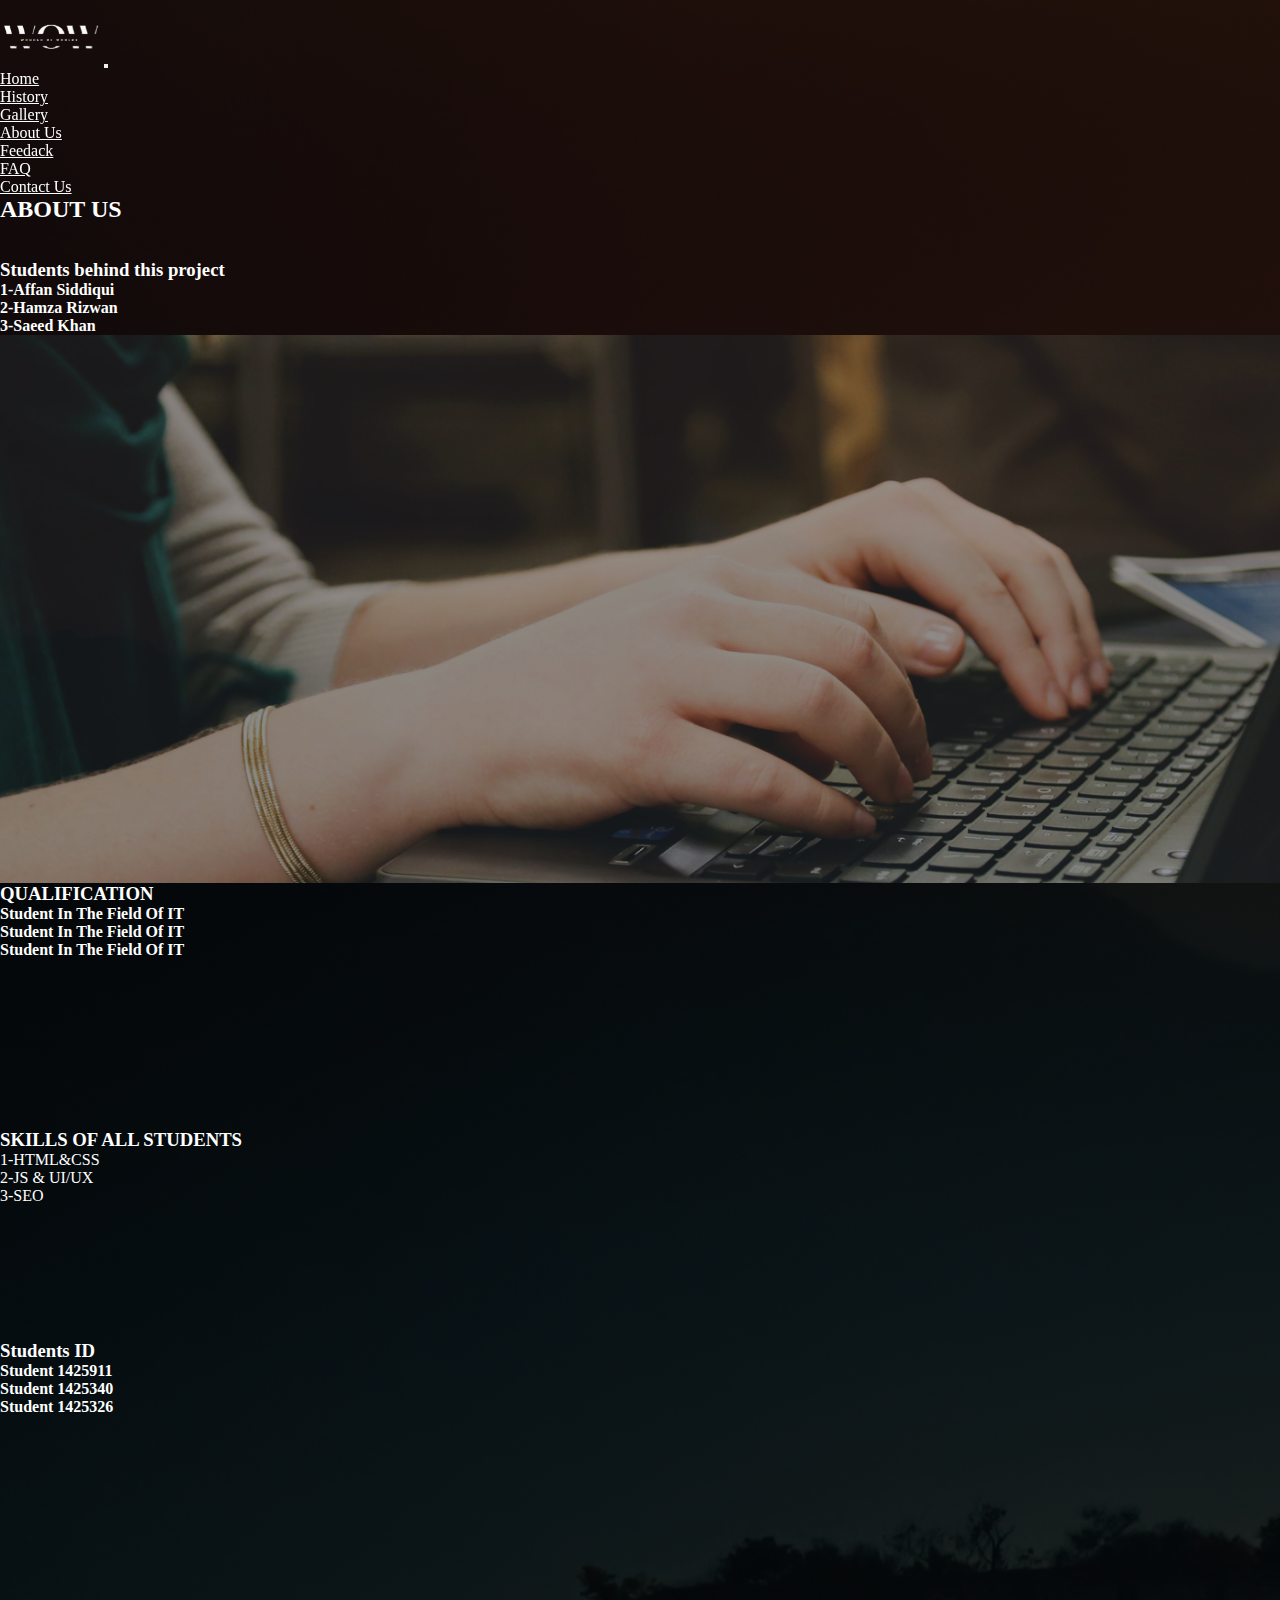
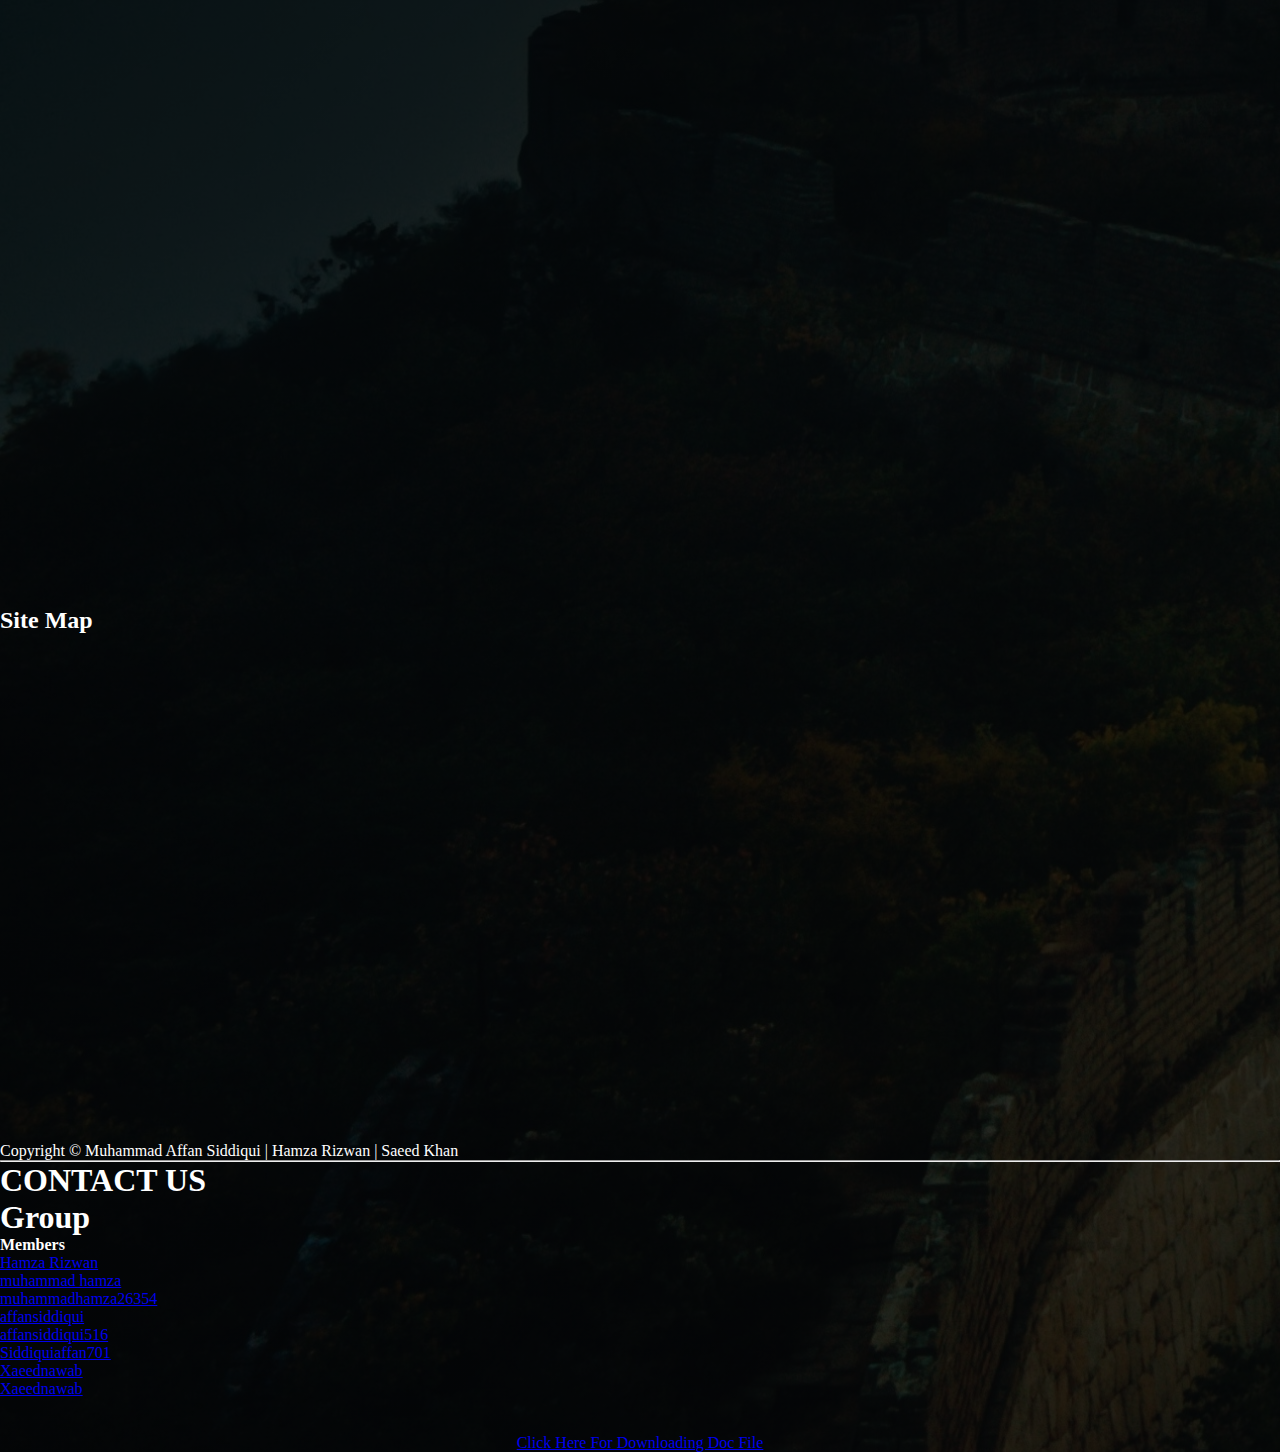
<file: about.html>
<!doctype html>
<html lang="en">
  <head>
    <meta charset="utf-8">
    <meta name="viewport" content="width=device-width, initial-scale=1">
    <title> eproject </title>
    <!-- bootstrap -->
<link href="https://cdn.jsdelivr.net/npm/bootstrap@5.3.0-alpha1/dist/css/bootstrap.min.css" rel="stylesheet" integrity="sha384-GLhlTQ8iRABdZLl6O3oVMWSktQOp6b7In1Zl3/Jr59b6EGGoI1aFkw7cmDA6j6gD" crossorigin="anonymous">
<script src="https://cdn.jsdelivr.net/npm/bootstrap@5.3.0-alpha1/dist/js/bootstrap.bundle.min.js" integrity="sha384-w76AqPfDkMBDXo30jS1Sgez6pr3x5MlQ1ZAGC+nuZB+EYdgRZgiwxhTBTkF7CXvN" crossorigin="anonymous"></script>
    <!-- icon link -->
    <link rel="stylesheet" href="https://cdnjs.cloudflare.com/ajax/libs/font-awesome/6.3.0/css/all.min.css" integrity="sha512-SzlrxWUlpfuzQ+pcUCosxcglQRNAq/DZjVsC0lE40xsADsfeQoEypE+enwcOiGjk/bSuGGKHEyjSoQ1zVisanQ==" crossorigin="anonymous" referrerpolicy="no-referrer" />
    <!-- aos  -->
    <link href="https://unpkg.com/aos@2.3.1/dist/aos.css" rel="stylesheet">
    <!-- css link -->
    <link rel="stylesheet" href="home.css">
  
  </head>
  <style>


body{
color: white;

    background-image: linear-gradient(rgba(0,0,0,0.8),rgba(0,0,0,0.8)),url(images/china11.jpg);
    

}
  </style>
    <body >

      <!-- navbar -->
      
  <div class="container-fluid"  style="padding-left:0;padding-right:0">
    <nav class="navbar navbar-expand-lg bg-body-tertiary sticky-top">
      <div class="container-fluid nav-container bg-secondary">
        <a href="#"><img src="images/Capture-removebg-preview.png" width="100px" data-aos="fade-left"
            data-aos-duration="2000" alt=""></a>
        <button class="navbar-toggler" type="button" data-bs-toggle="collapse" data-bs-target="#navbarSupportedContent"
          aria-controls="navbarSupportedContent" aria-expanded="false" aria-label="Toggle navigation">
          <span class="navbar-toggler-icon"></span>
        </button>
        <div class="collapse navbar-collapse" id="navbarSupportedContent">
          <ul class="navbar-nav ms-auto mb-2 mb-lg-0" data-aos="flip-up" data-aos-duration="2000">
            <li class="nav-item">
              <a class="nav-link " aria-current="page" href="index.html">Home</a>
            </li>
            <li class="nav-item">
              <a class="nav-link" href="history.html">History</a>
            </li>
            <li class="nav-item">
              <a class="nav-link" href="gallery.html">Gallery</a>
            </li>
            <li class="nav-item">
              <a class="nav-link active" href="about.html">About Us</a>
            </li>
        
            <li class="nav-item">
              <a class="nav-link" href="feedback.html">Feedack</a>
            </li>

            <li class="nav-item">
              <a class="nav-link" href="faq.html"> FAQ </a>
              
            </li>
            <li class="nav-item">
              <a class="nav-link " href="contact.html"> Contact Us </a>
            </li>
          </ul>
        </div>
      </div>
    </nav>
    
<div class="container-fluid">

<h2 class="text-center">ABOUT US</h2>
<br>
<br>
<div class="row">
  <div class="col-md-3">
<h3> Students behind this project</h3>
<p><strong><b>1-Affan Siddiqui <br>2-Hamza Rizwan <br>3-Saeed Khan</b></strong></p>
  </div>
  <div class="col-md-3">
    <img src="images/b2.png" alt=""  width="100%" data-aos="zoom-in" data-aos-duration="2000"  style="display: block";: 50px;">
    
  </div> 
  <div class="col-md-3">
    <h3>QUALIFICATION</h3>
    <p><strong><b>Student In The Field Of IT<br>Student In The Field Of IT <br>Student In The Field Of IT</b></strong></p>
      </div>
      <div class="col-md-3">
        <img src="images/bg2.jpg" alt=""  width="90%" height="134px" data-aos="zoom-in" data-aos-duration="2000" style="display: block": 50px;" >
        
      </div>  
      
</div>

<br>
<br>
<div class="row">
  <div class="col-md-3">
<h3>SKILLS OF ALL STUDENTS</h3>
<p style="font-family: Georgia, 'Times New Roman', Times, serif;">1-HTML&CSS  <br>2-JS & UI/UX <br>3-SEO</p>
  </div>
  <div class="col-md-3">
    <img src="images/bg3.webp" height="135px" alt=""  width="100%" data-aos="zoom-in" data-aos-duration="2000"  style="display: block": 50px;">
    
  </div> 
  <div class="col-md-3">
    <h3>Students ID</h3>
    <p  style="font-family: Georgia, 'Times New Roman', Times, serif;"><strong><b> Student 1425911<br>Student 1425340 <br>Student 1425326</b></strong></p>
      </div>
      <div class="col-md-3">
        <img src="images/bg4.jpg" alt=""  width="100%" data-aos="zoom-in" data-aos-duration="2000" style="display: block": 50px;" >
        
      </div>  
      <br>
      <br>
      <br>
      
      <h2>Site Map</h2>



      <!-- site map  -->
      <iframe src="https://www.google.com/maps/embed?pb=!1m14!1m12!1m3!1d14472.37819861118!2d67.03455595!3d24.92884875!2m3!1f0!2f0!3f0!3m2!1i1024!2i768!4f13.1!5e0!3m2!1sen!2s!4v1679287031682!5m2!1sen!2s" width="600" height="450" style="border:0;" allowfullscreen="" loading="lazy" referrerpolicy="no-referrer-when-downgrade"></iframe>
     

<!-- footer  -->


     <br>
     <br>
     <br>
     <br>

<div class="container-fluid bg-secondary text-white p-3" >
  <div class="mt-3">
    <p class="text-center">Copyright &copy; Muhammad Affan Siddiqui | Hamza Rizwan | Saeed Khan </p>
    <hr>
  </div>

  <div class="row">
    <div class="col">
    <h1 class="text-center" >CONTACT US </h1>
  </div>
</div>
  
  <div class="row justify-content-around text-md-start">
    <div class="col-md-3   text-center">
      <h1 class="fw-bold">Group</h1>
      <h4>Members</h4>
    </div>
    
    <div class="col-md-3 mt-3">
      <ul class="list-unstyled ">
        <li> <a href="https://www.facebook.com/profile.php?id=100064063032473&mibextid=ZbWKwL" class="text-decoration-none text-white"><i class="fa-brands fa-facebook-f"></i> Hamza Rizwan </a> </li>
        <li> <a href="https://instagram.com/introverttxd?igshid=NTE5MzUyOTU=" class="text-decoration-none text-white"><i class="fa-brands fa-instagram"></i> muhammad hamza </a> </li>
        <li> <a href="mailto:muhammadhamza26354@gmail.com" class="text-decoration-none text-white"><i class="fa-regular fa-envelope"> </i> muhammadhamza26354 </a> </li>
      </ul>
    </div>

        <div class="col-md-3 mt-3">
          <ul class="list-unstyled ">
            <li> <a href="https://www.facebook.com/affan.siddiqui.12914?mibextid=ZbWKwL" class="text-decoration-none text-white"><i class="fa-brands fa-facebook-f"> </i> affansiddiqui</a> </li>
            <li> <a href="https://instagram.com/affansiddiqui516?igshid=ZDdkNTZiNTM=" class="text-decoration-none text-white"><i class="fa-brands fa-instagram">  </i>  affansiddiqui516</a> </li>
            <li> <a href="mailto:Siddiquiaffan701@gmail.com" class="text-decoration-none text-white"><i class="fa-regular fa-envelope"></i> Siddiquiaffan701</a> </li>
          </ul>
        </div>

        <div class="col-md-3 mt-3">
          <ul class="list-unstyled ">
            <li> <a href="https://www.facebook.com/profile.php?id=100075126096903&mibextid=LQQJ4d" class="text-decoration-none text-white"><i class="fa-brands fa-facebook-f"></i> Xaeednawab</a> </li>
            <li> <a href="https://instagram.com/xaeed.nawab?igshid=YmMyMTA2M2Y=" class="text-decoration-none text-white"><i class="fa-brands fa-instagram"></i> Xaeednawab</a> </li>
            <li> <a href="#" class="text-decoration-none text-white"><i class="fa-regular fa-envelope"></i></a> </li>
          </ul>
        </div>
  </div>
<br>

  <center><div class="row p-1">
    <div class="col">
    <a href="eproject.docx" class="text-decoration-none text-white" download=""> Click Here For Downloading Doc File </a> <i class="fa-solid fa-download"></i>
   </div>
  </div> </center>
</div>

<script src="https://unpkg.com/aos@2.3.1/dist/aos.js"></script>
<script>
  AOS.init();
</script>
</body>
</html>
</file>
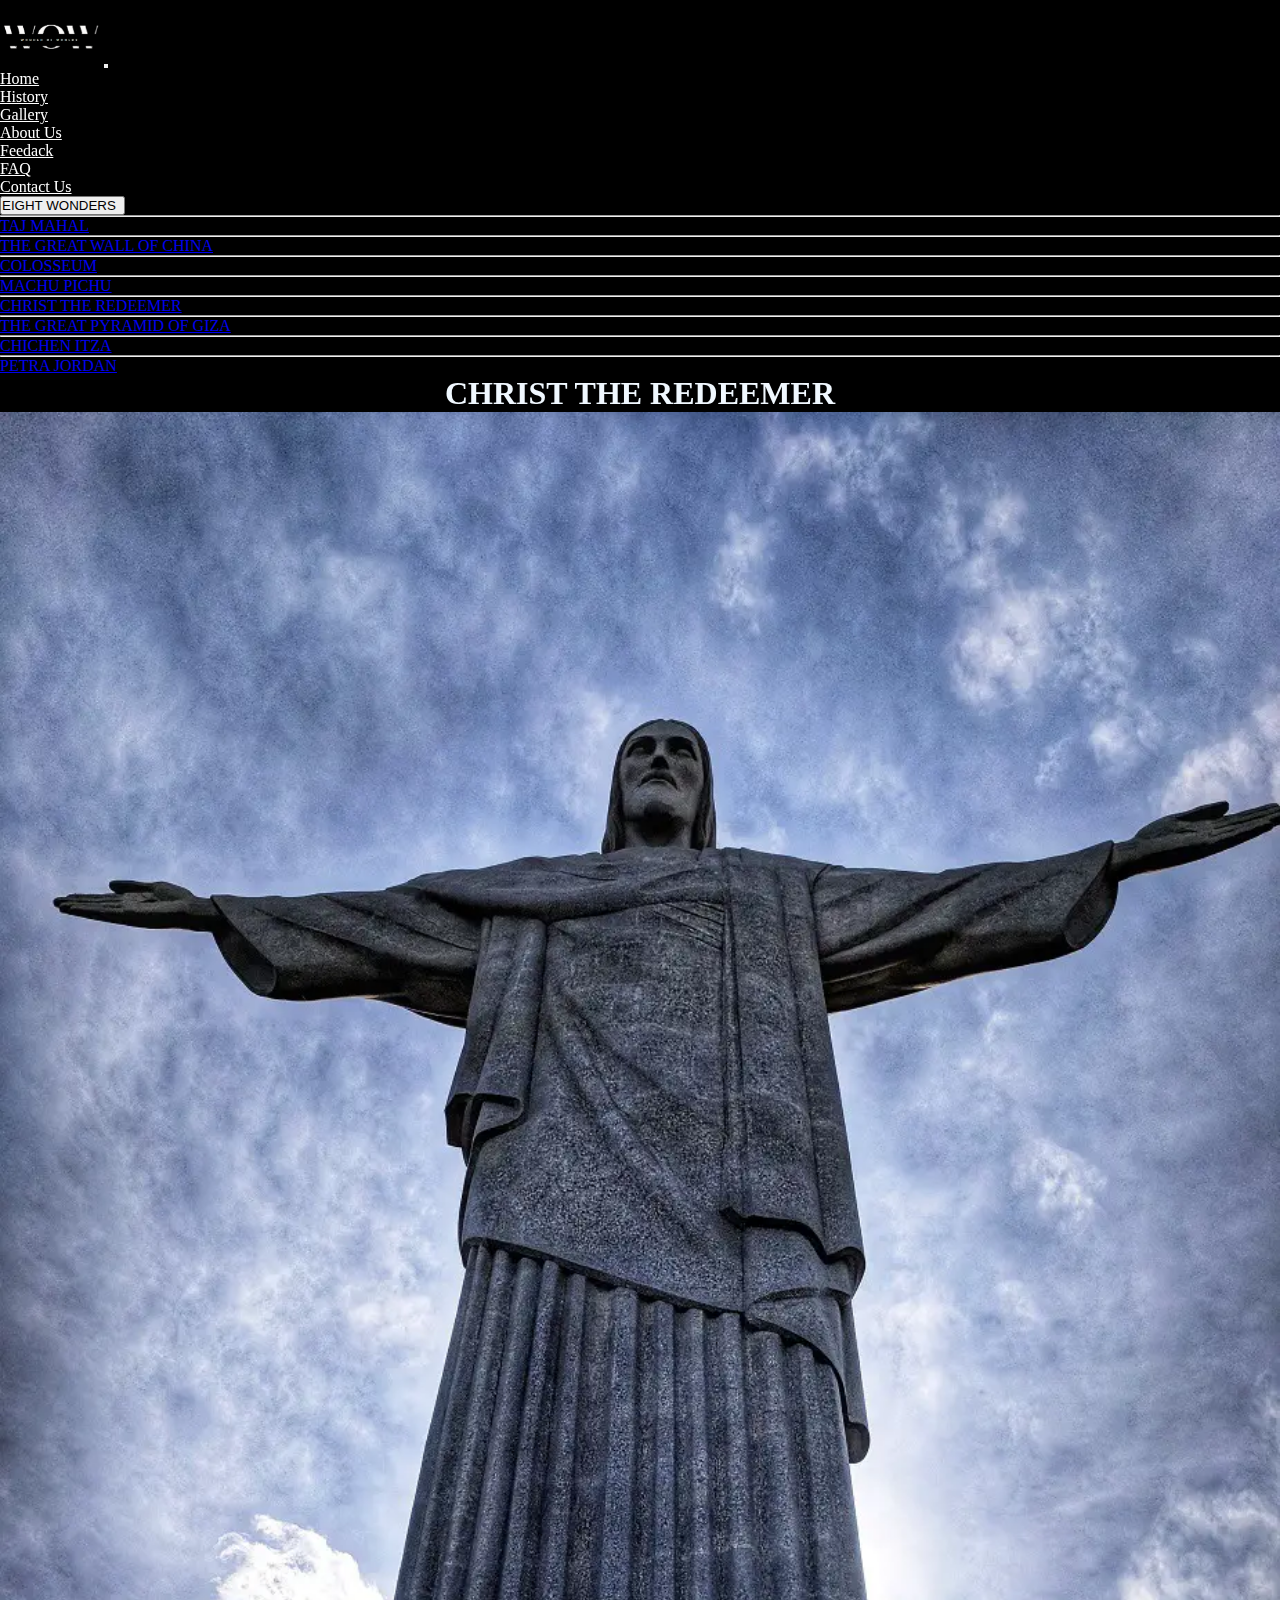
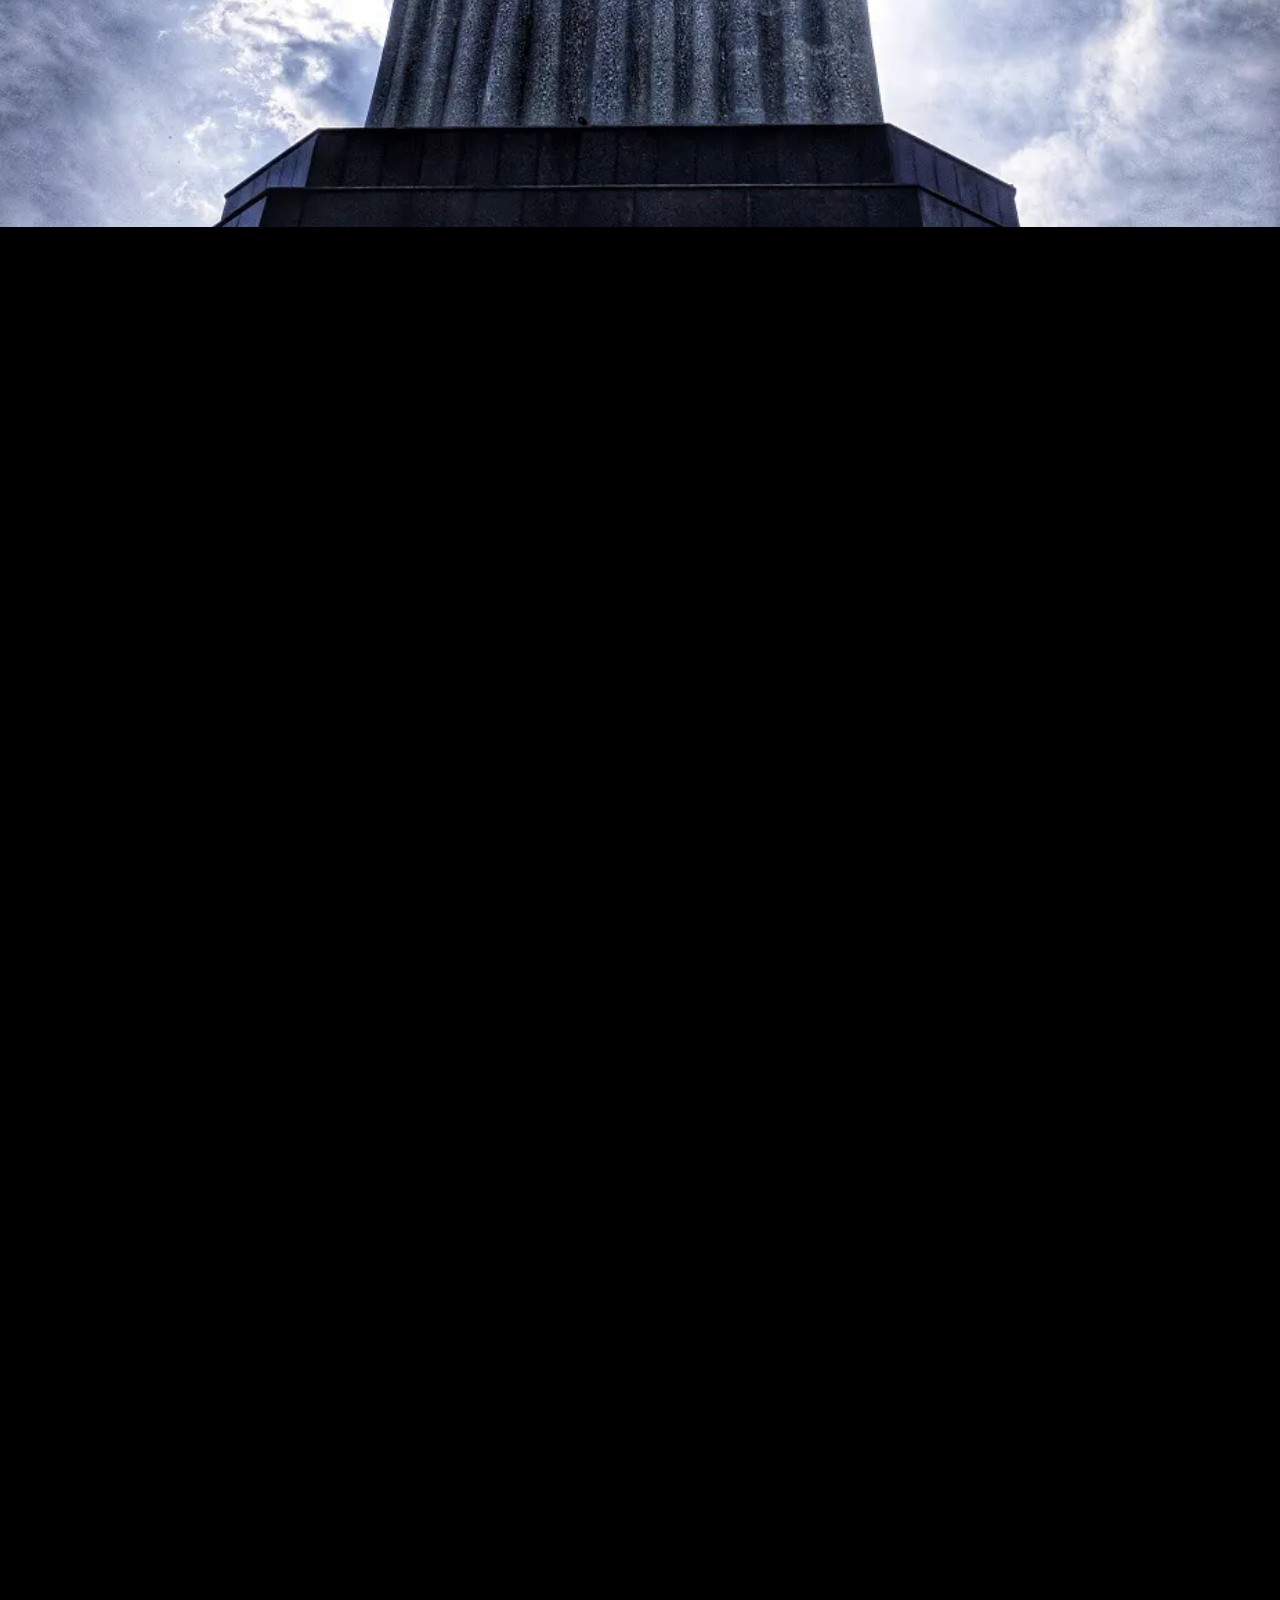
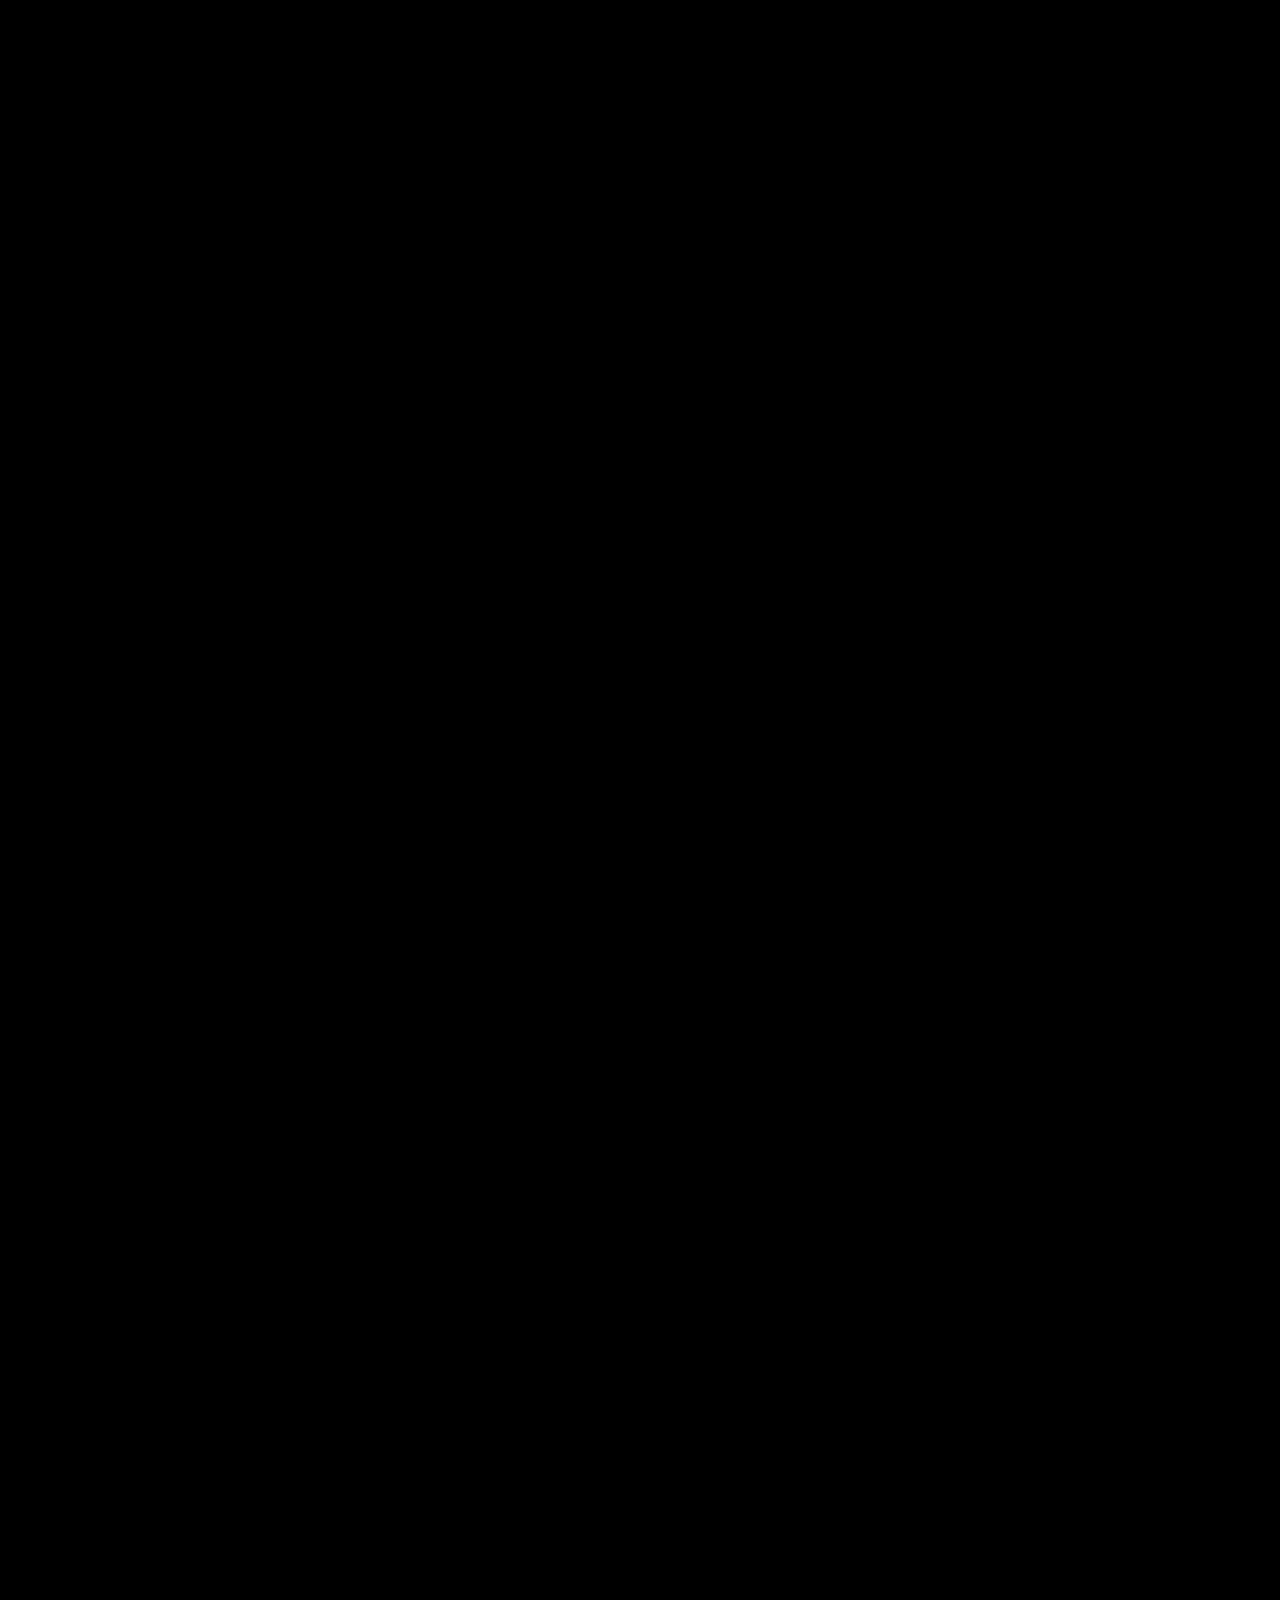
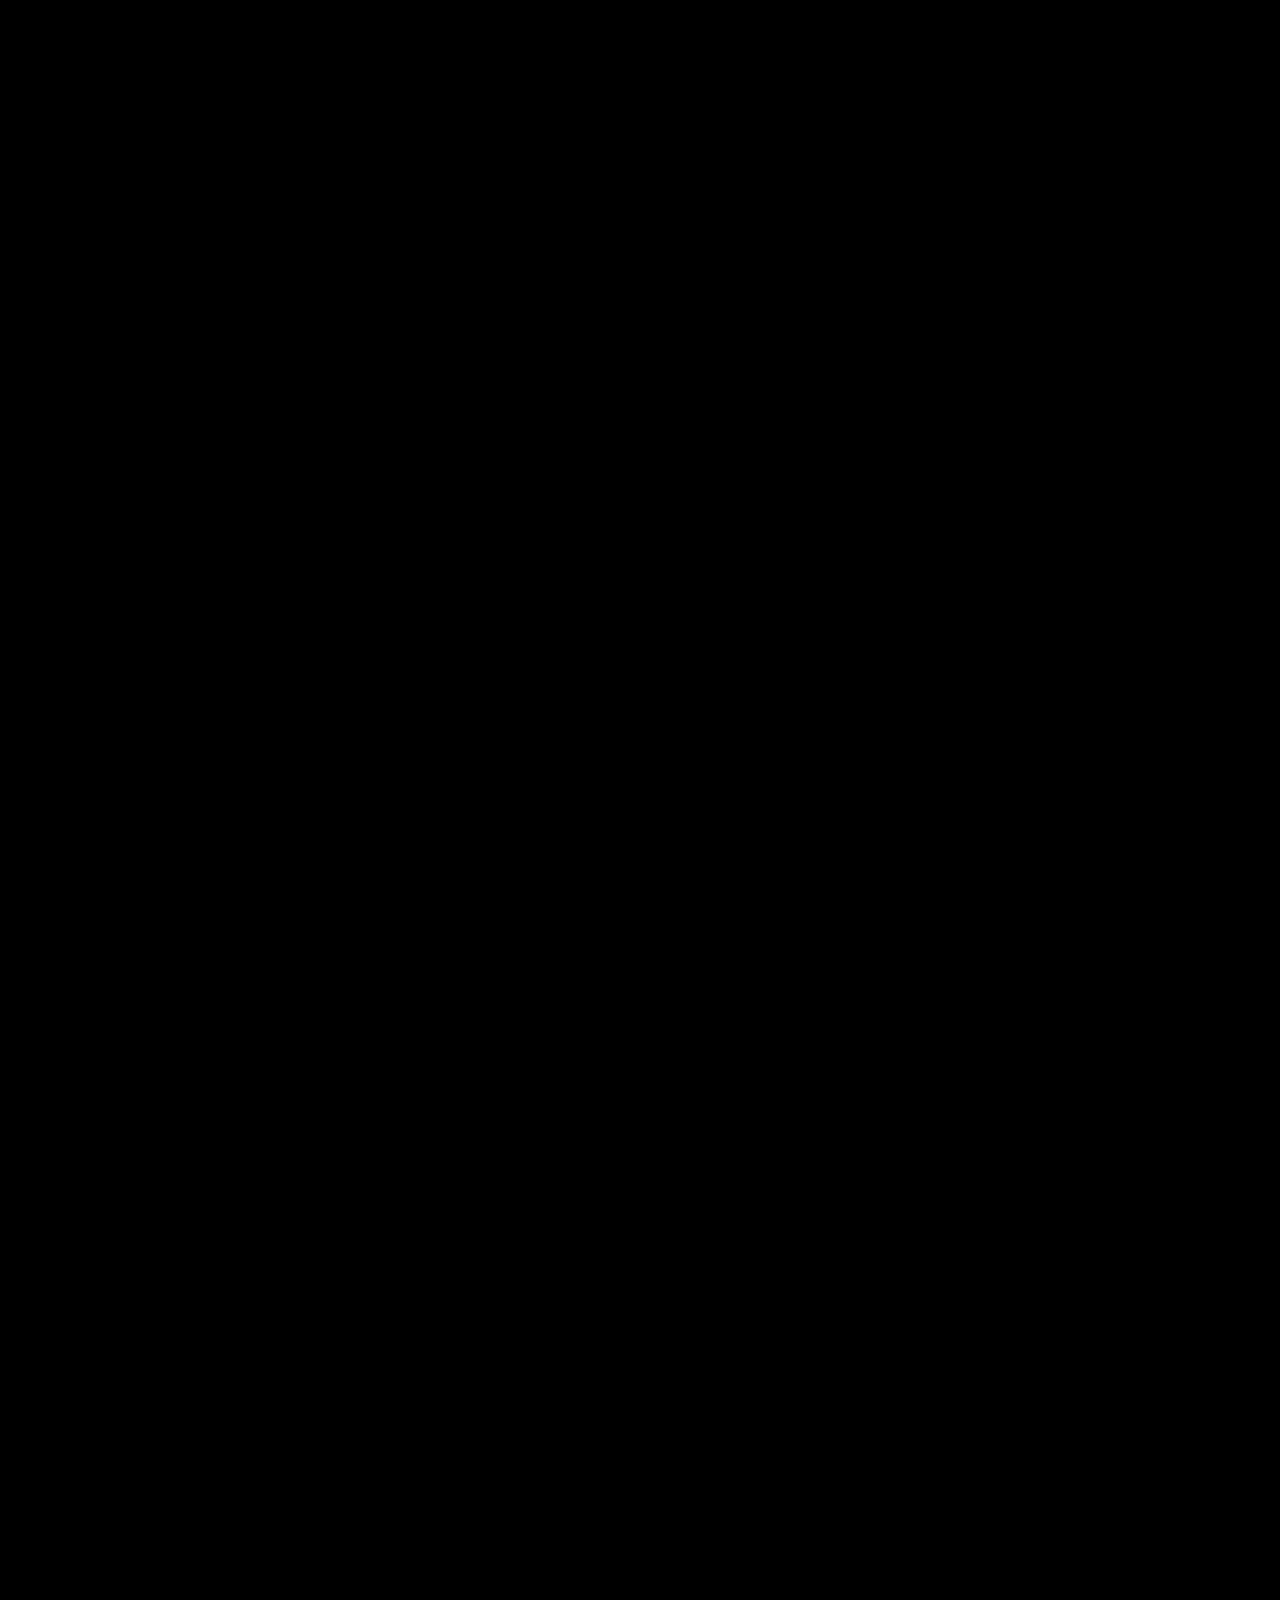
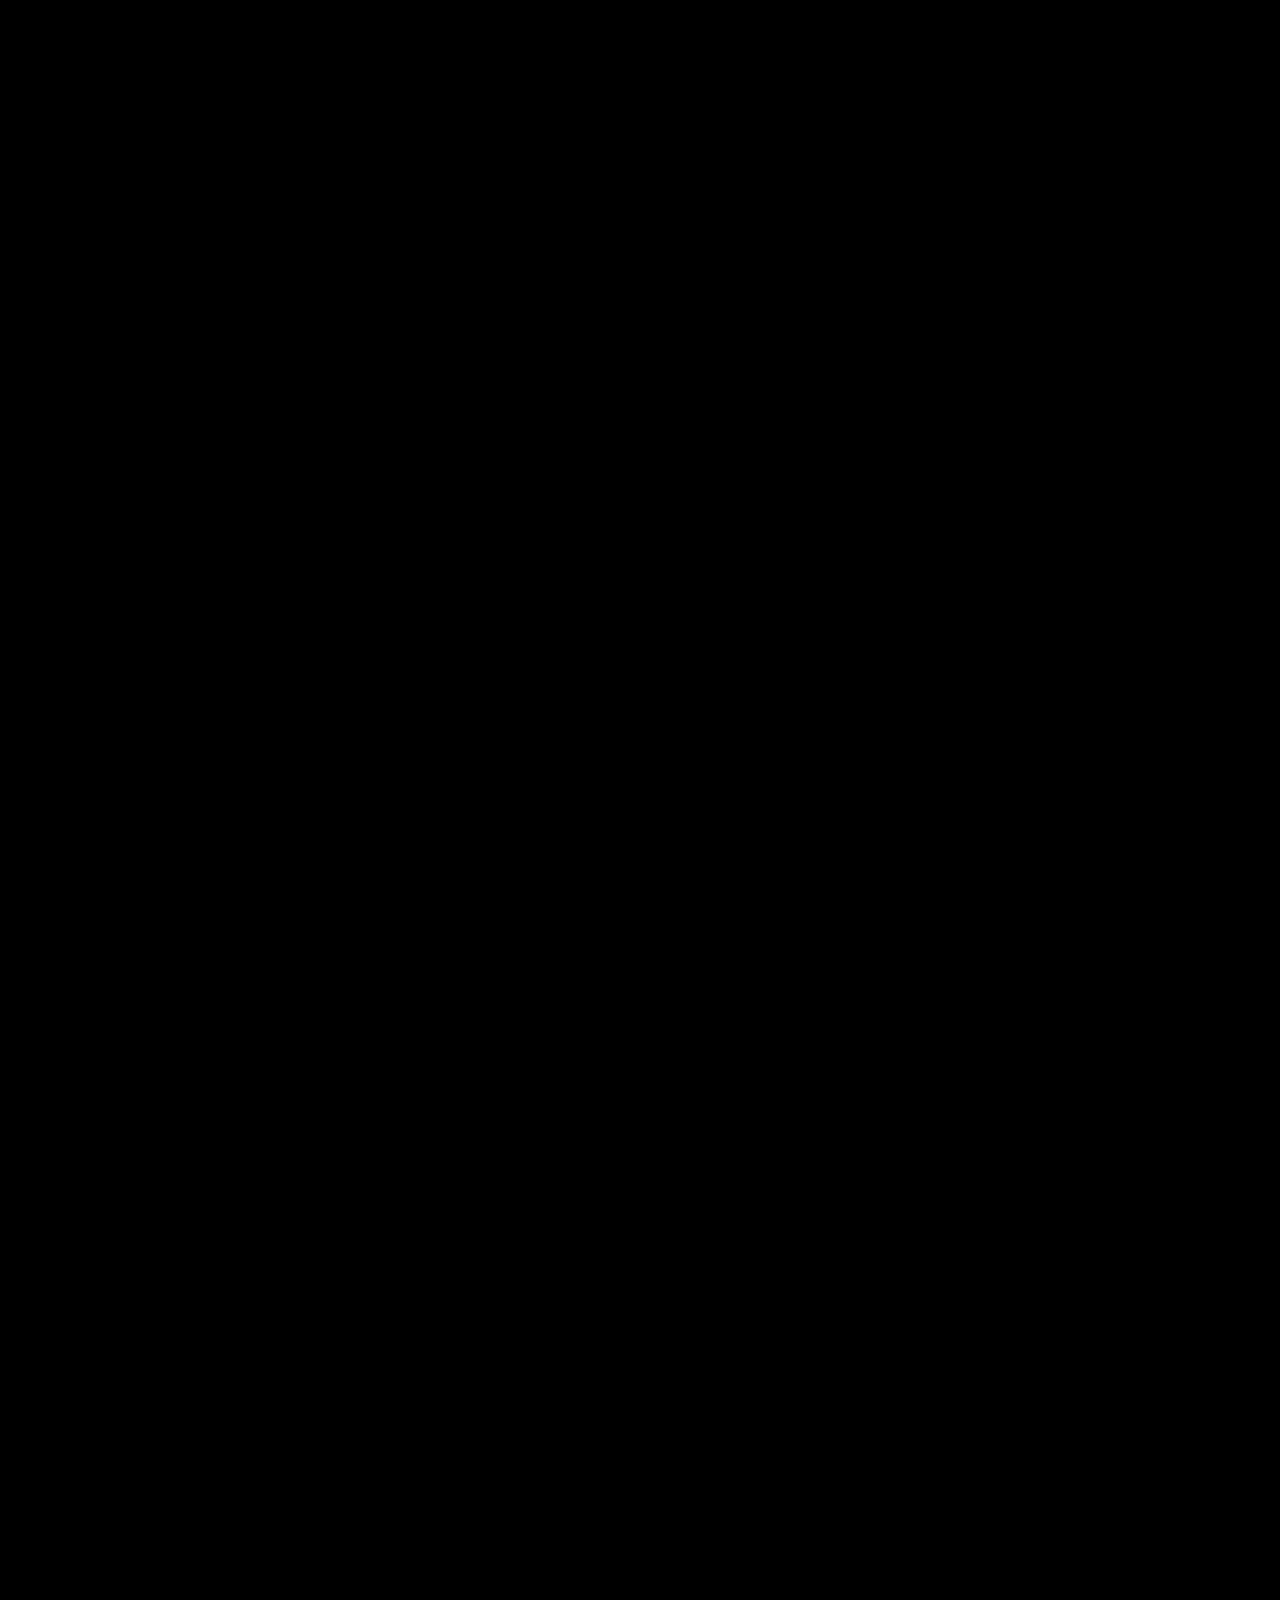
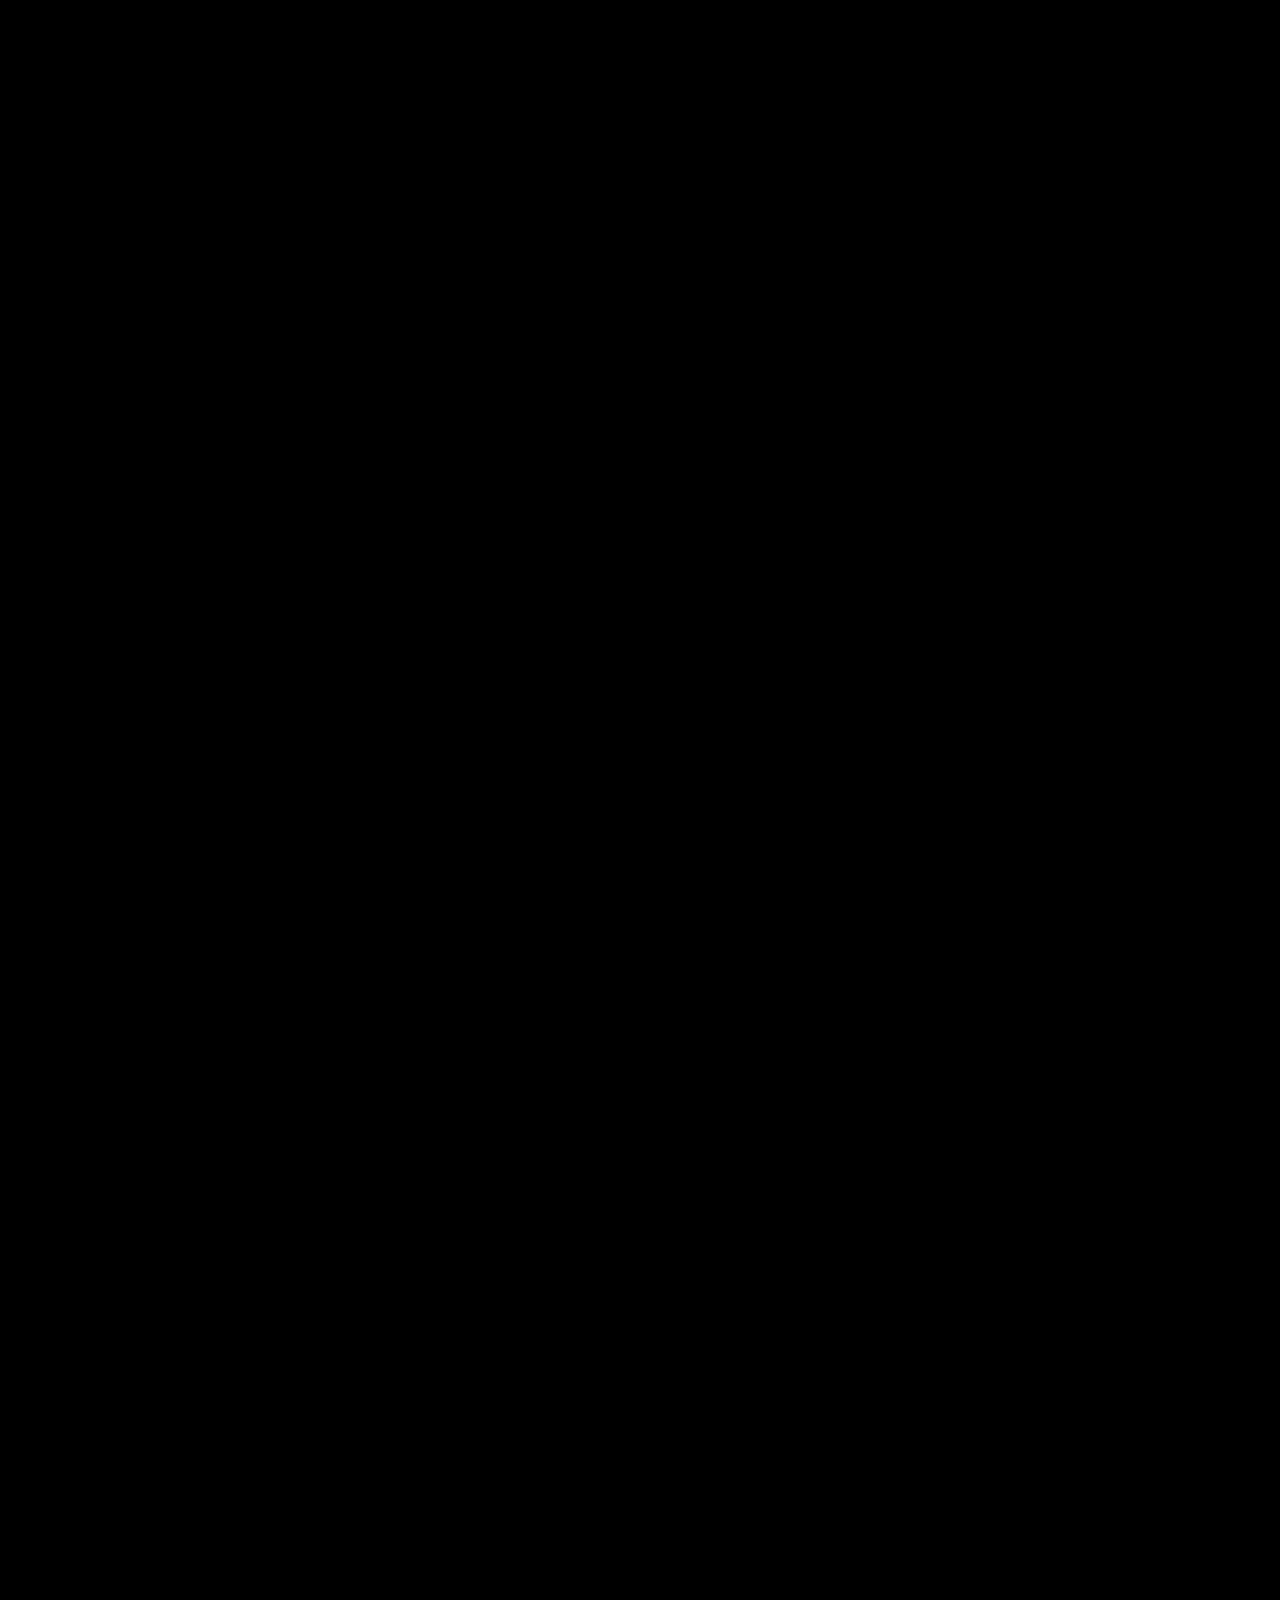
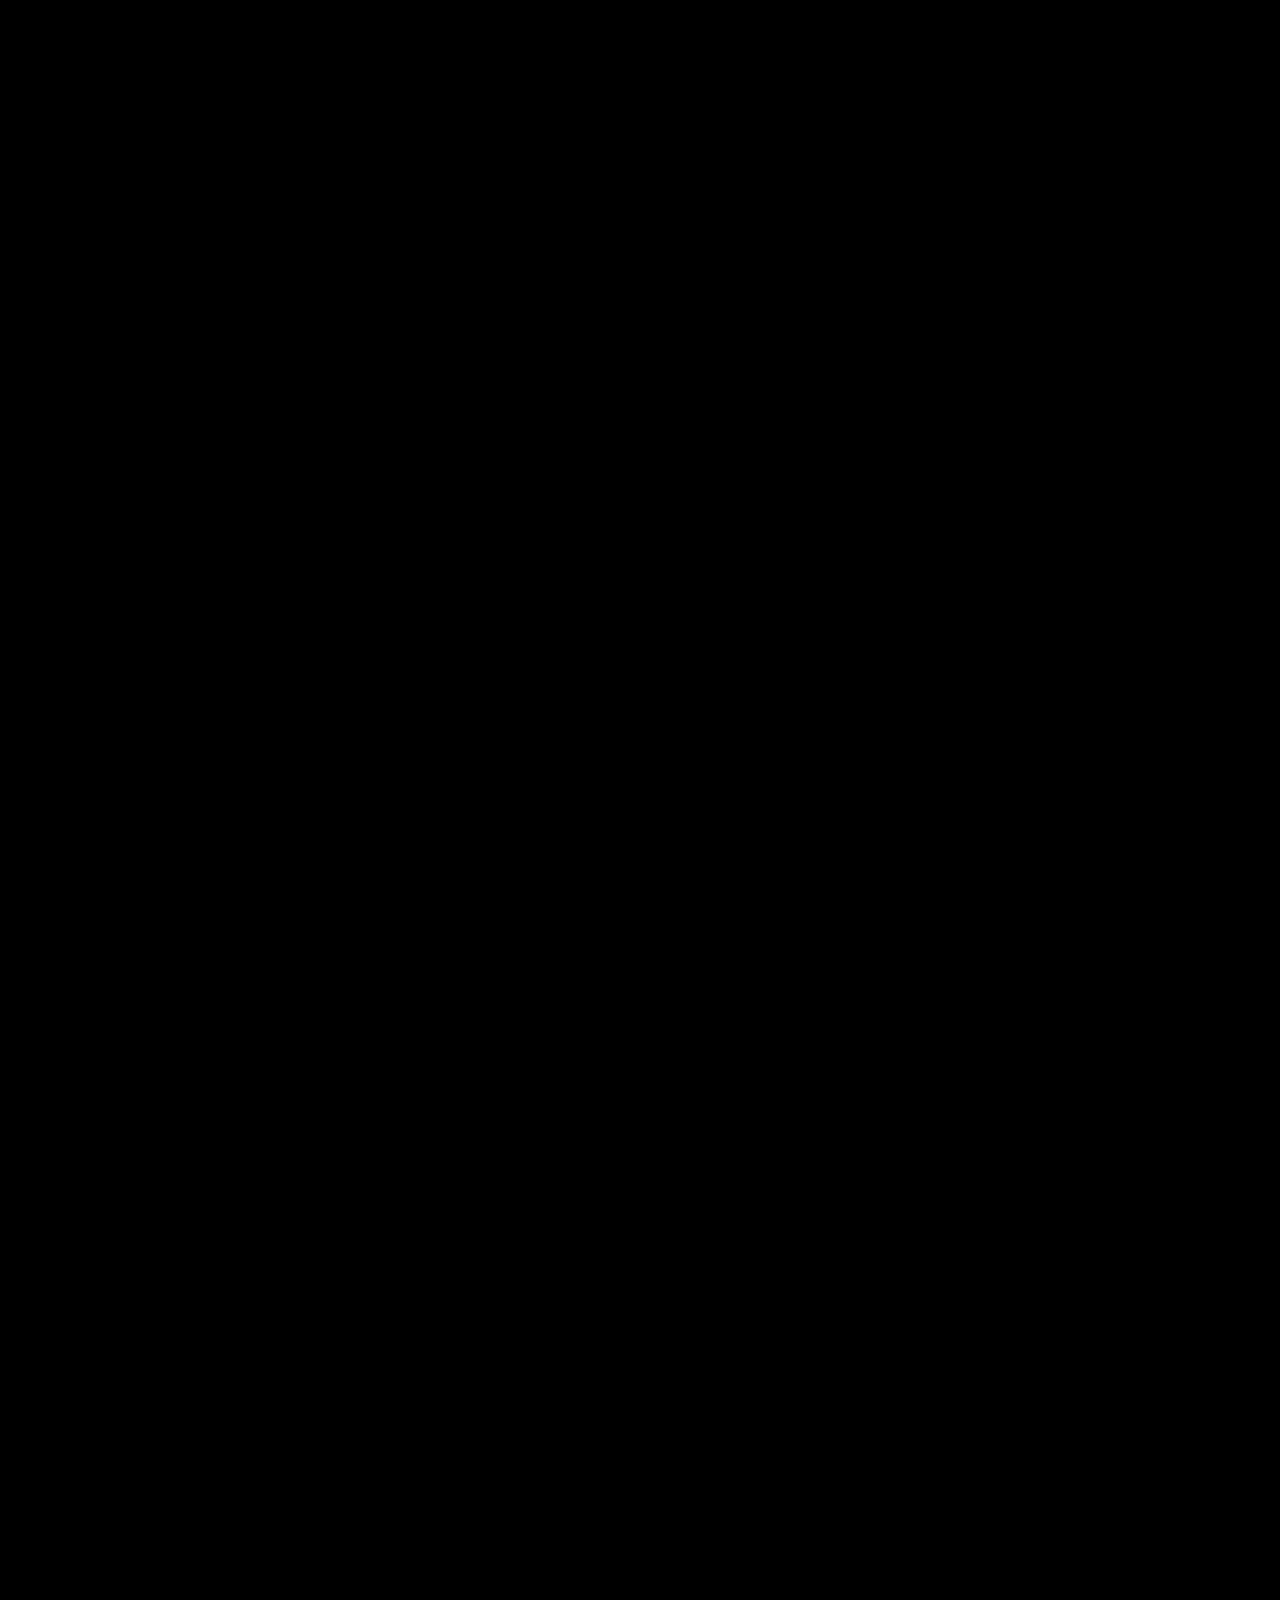
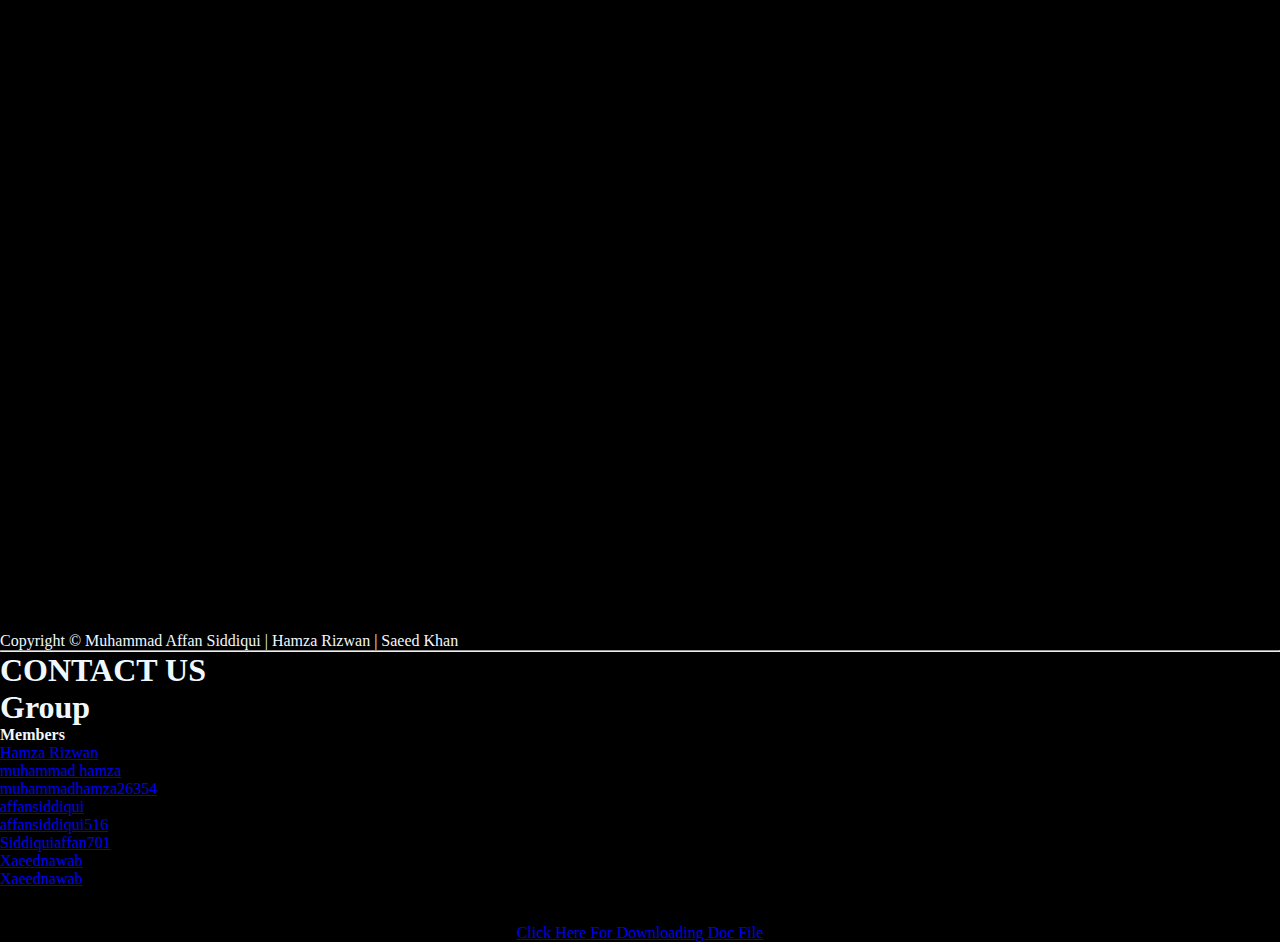
<file: christ gallery.html>
<!DOCTYPE html>
<html lang="en">
<head>
  <meta charset="UTF-8">
  <meta http-equiv="X-UA-Compatible" content="IE=edge">
  <meta name="viewport" content="width=device-width, initial-scale=1.0">
  <title>Document</title>
  <!-- aos link -->
   <link href="https://unpkg.com/aos@2.3.1/dist/aos.css" rel="stylesheet">

  <link href="https://cdn.jsdelivr.net/npm/bootstrap@5.3.0-alpha1/dist/css/bootstrap.min.css" rel="stylesheet" integrity="sha384-GLhlTQ8iRABdZLl6O3oVMWSktQOp6b7In1Zl3/Jr59b6EGGoI1aFkw7cmDA6j6gD" crossorigin="anonymous">
<script src="https://cdn.jsdelivr.net/npm/bootstrap@5.3.0-alpha1/dist/js/bootstrap.bundle.min.js" integrity="sha384-w76AqPfDkMBDXo30jS1Sgez6pr3x5MlQ1ZAGC+nuZB+EYdgRZgiwxhTBTkF7CXvN" crossorigin="anonymous"></script>
<link rel="stylesheet" href="home.css">
  <!-- icon link -->
  <link rel="stylesheet" href="https://cdnjs.cloudflare.com/ajax/libs/font-awesome/6.3.0/css/all.min.css"
    integrity="sha512-SzlrxWUlpfuzQ+pcUCosxcglQRNAq/DZjVsC0lE40xsADsfeQoEypE+enwcOiGjk/bSuGGKHEyjSoQ1zVisanQ=="
    crossorigin="anonymous" referrerpolicy="no-referrer" />
<style>
body{
background: #000;
color: aliceblue;
}

</style>
</head>
<body>

  
  <div class="container-fluid"  style="padding-left:0;padding-right:0">
    <nav class="navbar navbar-expand-lg bg-body-tertiary">
      <div class="container-fluid nav-container bg-secondary">
        <a href="#"><img src="images/Capture-removebg-preview.png" width="100px" data-aos="fade-left"
            data-aos-duration="2000" alt=""></a>
        <button class="navbar-toggler" type="button" data-bs-toggle="collapse" data-bs-target="#navbarSupportedContent"
          aria-controls="navbarSupportedContent" aria-expanded="false" aria-label="Toggle navigation">
          <span class="navbar-toggler-icon"></span>
        </button>
        <div class="collapse navbar-collapse" id="navbarSupportedContent">
          <ul class="navbar-nav ms-auto mb-2 mb-lg-0" data-aos="flip-up" data-aos-duration="2000">
            <li class="nav-item">
              <a class="nav-link " aria-current="page" href="index.html">Home</a>
            </li>
            <li class="nav-item">
              <a class="nav-link" href="history.html">History</a>
            </li>
            <li class="nav-item">
              <a class="nav-link" href="gallery.html">Gallery</a>
            </li>
            <li class="nav-item">
              <a class="nav-link" href="about.html">About Us</a>
            </li>
            <li class="nav-item">
              <a class="nav-link" href="feedback.html">Feedack</a>
            </li>

            <li class="nav-item">
              <a class="nav-link" href="faq.html"> FAQ </a>
            </li>
            
            <li class="nav-item">
              <a class="nav-link " href="contact.html"> Contact Us </a>
            </li>
          </ul>
        </div>
      </div>
    </nav>

    <div class="dropdown">
        <button class="btn btn-dark dropdown-toggle" type="button" data-bs-toggle="dropdown" aria-expanded="false">
    EIGHT WONDERS &nbsp;<i class="fa-solid fa-magnifying-glass"></i>
        </button>
        
        <ul class="dropdown-menu">
          <hr>
          <li><a class="dropdown-item " href="gallery.html">TAJ MAHAL</a></li>
         <hr>
          <li><a class="dropdown-item "  href="china gallery.html">THE GREAT WALL OF CHINA</a></li>
          <hr>
          <li><a class="dropdown-item " href="colloseum.html">COLOSSEUM</a></li>
          <hr>
          <li><a class="dropdown-item " href="machu gallery.html">MACHU PICHU</a></li>
          <hr>
          <li><a class="dropdown-item active" href="christ gallery.html">CHRIST THE REDEEMER</a></li>
          <hr>
          <li><a class="dropdown-item " href="pyramid gallery.html">THE GREAT PYRAMID OF GIZA</a></li>
          <hr>
          <li><a class="dropdown-item " href="chichen gallery.html">CHICHEN ITZA</a></li>
          <hr>
          <li><a class="dropdown-item " href="petra gallery.html">PETRA JORDAN</a></li>
        </ul>
      </div>
      <center> <h1 data-aos="zoom-out" data-aos-duration="2000">CHRIST THE REDEEMER</h1> </center>
      <img src="images/Christ-4.webp" width="100%"data-aos="zoom-out" data-aos-duration="2000" alt="">
      <br>
      <br>
      <div class="row">
        <div class="col">
          <img src="images/christ1.jpeg" width="100%" data-aos="zoom-in" data-aos-duration="2000" alt="">
        </div>
        <div class="col">
          <img src="images/christ2.webp" alt=""  width="100%" data-aos="zoom-in" data-aos-duration="2000" >
          
        </div> 
      </div>
      <br>
      <div class="container-fluid"  style="padding-left:0;padding-right:0">
        <div id="carouselExampleCaptions" class="carousel slide" data-aos="zoom-in" data-aos-duration="2000" >
          <div class="carousel-indicators">
            <button type="button" data-bs-target="#carouselExampleCaptions" data-bs-slide-to="0" class="active" aria-current="true" aria-label="Slide 1"></button>
            <button type="button" data-bs-target="#carouselExampleCaptions" data-bs-slide-to="1" aria-label="Slide 2"></button>
            <button type="button" data-bs-target="#carouselExampleCaptions" data-bs-slide-to="2" aria-label="Slide 3"></button>
            <button type="button" data-bs-target="#carouselExampleCaptions" data-bs-slide-to="3" aria-label="Slide 4"></button>
            <button type="button" data-bs-target="#carouselExampleCaptions" data-bs-slide-to="4" aria-label="Slide 5"></button>
            <button type="button" data-bs-target="#carouselExampleCaptions" data-bs-slide-to="5" aria-label="Slide 6"></button>
            <button type="button" data-bs-target="#carouselExampleCaptions" data-bs-slide-to="6" aria-label="Slide 7"></button>
            <button type="button" data-bs-target="#carouselExampleCaptions" data-bs-slide-to="7" aria-label="Slide 8"></button>
          
          </div>
          
          
          <div class="carousel-inner">
            <div class="carousel-item active">
              <img src="images/christ22.webp" height="500px" class="d-block w-100" alt="...">
            
            </div>
      
            <div class="carousel-item">
              <img src="images/christ20.jpg" height="500px" class="d-block w-100" alt="...">
              
            </div> 
      
            <div class="carousel-item">
              <img src="images/christ21.jpg" height="500px" class="d-block w-100" alt="...">
           
            </div>
      
            <div class="carousel-item">
              <img src="images/christ23.jpg" height="500px" class="d-block w-100" alt="...">
             
            </div>
      
            <div class="carousel-item">
              <img src="images/christ24.jpg" height="500px" class="d-block w-100" alt="...">
             
            </div> 
      
            <div class="carousel-item">
              <img src="images/christ25.jpg" height="500px" class="d-block w-100" alt="...">
              
            </div>
      
            <div class="carousel-item">
              <img src="images/christ26.jpg" height="500px" class="d-block w-100" alt="...">
            
            </div>
      
            <div class="carousel-item">
              <img src="images/christ18.jpeg  " height="500px" class="d-block w-100" alt="...">
             
            </div>
          </div>
      
          <button class="carousel-control-prev" type="button" data-bs-target="#carouselExampleCaptions" data-bs-slide="prev">
            <span class="carousel-control-prev-icon" aria-hidden="true"></span>
            <span class="visually-hidden">Previous</span>
          </button>
          <button class="carousel-control-next" type="button" data-bs-target="#carouselExampleCaptions" data-bs-slide="next">
            <span class="carousel-control-next-icon" aria-hidden="true"></span>
            <span class="visually-hidden">Next</span>
          </button>
        </div>
      
      
      <br>
      <div class="row">
        <div class="col">
          <img src="images/christ17.jpeg" width="100%" data-aos="zoom-in" data-aos-duration="2000" alt="">
        </div>
        <div class="col">
          <img src="images/christ16.jpeg " alt=""  width="100%" data-aos="zoom-in" data-aos-duration="2000" >
          
        </div> 
        <div class="col">
          <img src="images/christ15.jpeg" alt=""  width="100%" data-aos="zoom-in" data-aos-duration="2000" >
          
        </div> 
      </div>
      
      <br>
      <br>


      
<!-- footer  -->
<div class="container-fluid bg-secondary text-white p-3" >
  <div class="mt-3">
    <p class="text-center">Copyright &copy; Muhammad Affan Siddiqui | Hamza Rizwan | Saeed Khan </p>
    <hr>
  </div>

  <div class="row">
    <div class="col">
    <h1 class="text-center" >CONTACT US </h1>
  </div>
</div>
  
  <div class="row justify-content-around text-md-start">
    <div class="col-md-3   text-center">
      <h1 class="fw-bold">Group</h1>
      <h4>Members</h4>
    </div>
    
    <div class="col-md-3 mt-3">
      <ul class="list-unstyled ">
        <li> <a href="https://www.facebook.com/profile.php?id=100064063032473&mibextid=ZbWKwL" class="text-decoration-none text-white"><i class="fa-brands fa-facebook-f"></i> Hamza Rizwan </a> </li>
        <li> <a href="https://instagram.com/introverttxd?igshid=NTE5MzUyOTU=" class="text-decoration-none text-white"><i class="fa-brands fa-instagram"></i> muhammad hamza </a> </li>
        <li> <a href="mailto:muhammadhamza26354@gmail.com" class="text-decoration-none text-white"><i class="fa-regular fa-envelope"> </i> muhammadhamza26354 </a> </li>
      </ul>
    </div>

        <div class="col-md-3 mt-3">
          <ul class="list-unstyled ">
            <li> <a href="https://www.facebook.com/affan.siddiqui.12914?mibextid=ZbWKwL" class="text-decoration-none text-white"><i class="fa-brands fa-facebook-f"> </i> affansiddiqui</a> </li>
            <li> <a href="https://instagram.com/affansiddiqui516?igshid=ZDdkNTZiNTM=" class="text-decoration-none text-white"><i class="fa-brands fa-instagram">  </i>  affansiddiqui516</a> </li>
            <li> <a href="mailto:Siddiquiaffan701@gmail.com" class="text-decoration-none text-white"><i class="fa-regular fa-envelope"></i> Siddiquiaffan701</a> </li>
          </ul>
        </div>

        <div class="col-md-3 mt-3">
          <ul class="list-unstyled ">
            <li> <a href="https://www.facebook.com/profile.php?id=100075126096903&mibextid=LQQJ4d" class="text-decoration-none text-white"><i class="fa-brands fa-facebook-f"></i> Xaeednawab</a> </li>
            <li> <a href="https://instagram.com/xaeed.nawab?igshid=YmMyMTA2M2Y=" class="text-decoration-none text-white"><i class="fa-brands fa-instagram"></i> Xaeednawab</a> </li>
            <li> <a href="#" class="text-decoration-none text-white"><i class="fa-regular fa-envelope"></i></a> </li>
          </ul>
        </div>
  </div>
<br>

  <center><div class="row p-1">
    <div class="col">
    <a href="eproject.docx" class="text-decoration-none text-white" download=""> Click Here For Downloading Doc File </a> <i class="fa-solid fa-download"></i>
   </div>
  </div> </center>
</div>
      

    <script src="https://unpkg.com/aos@2.3.1/dist/aos.js"></script>
    <script>
      AOS.init();
    </script>
  </body>
  </html>
</file>
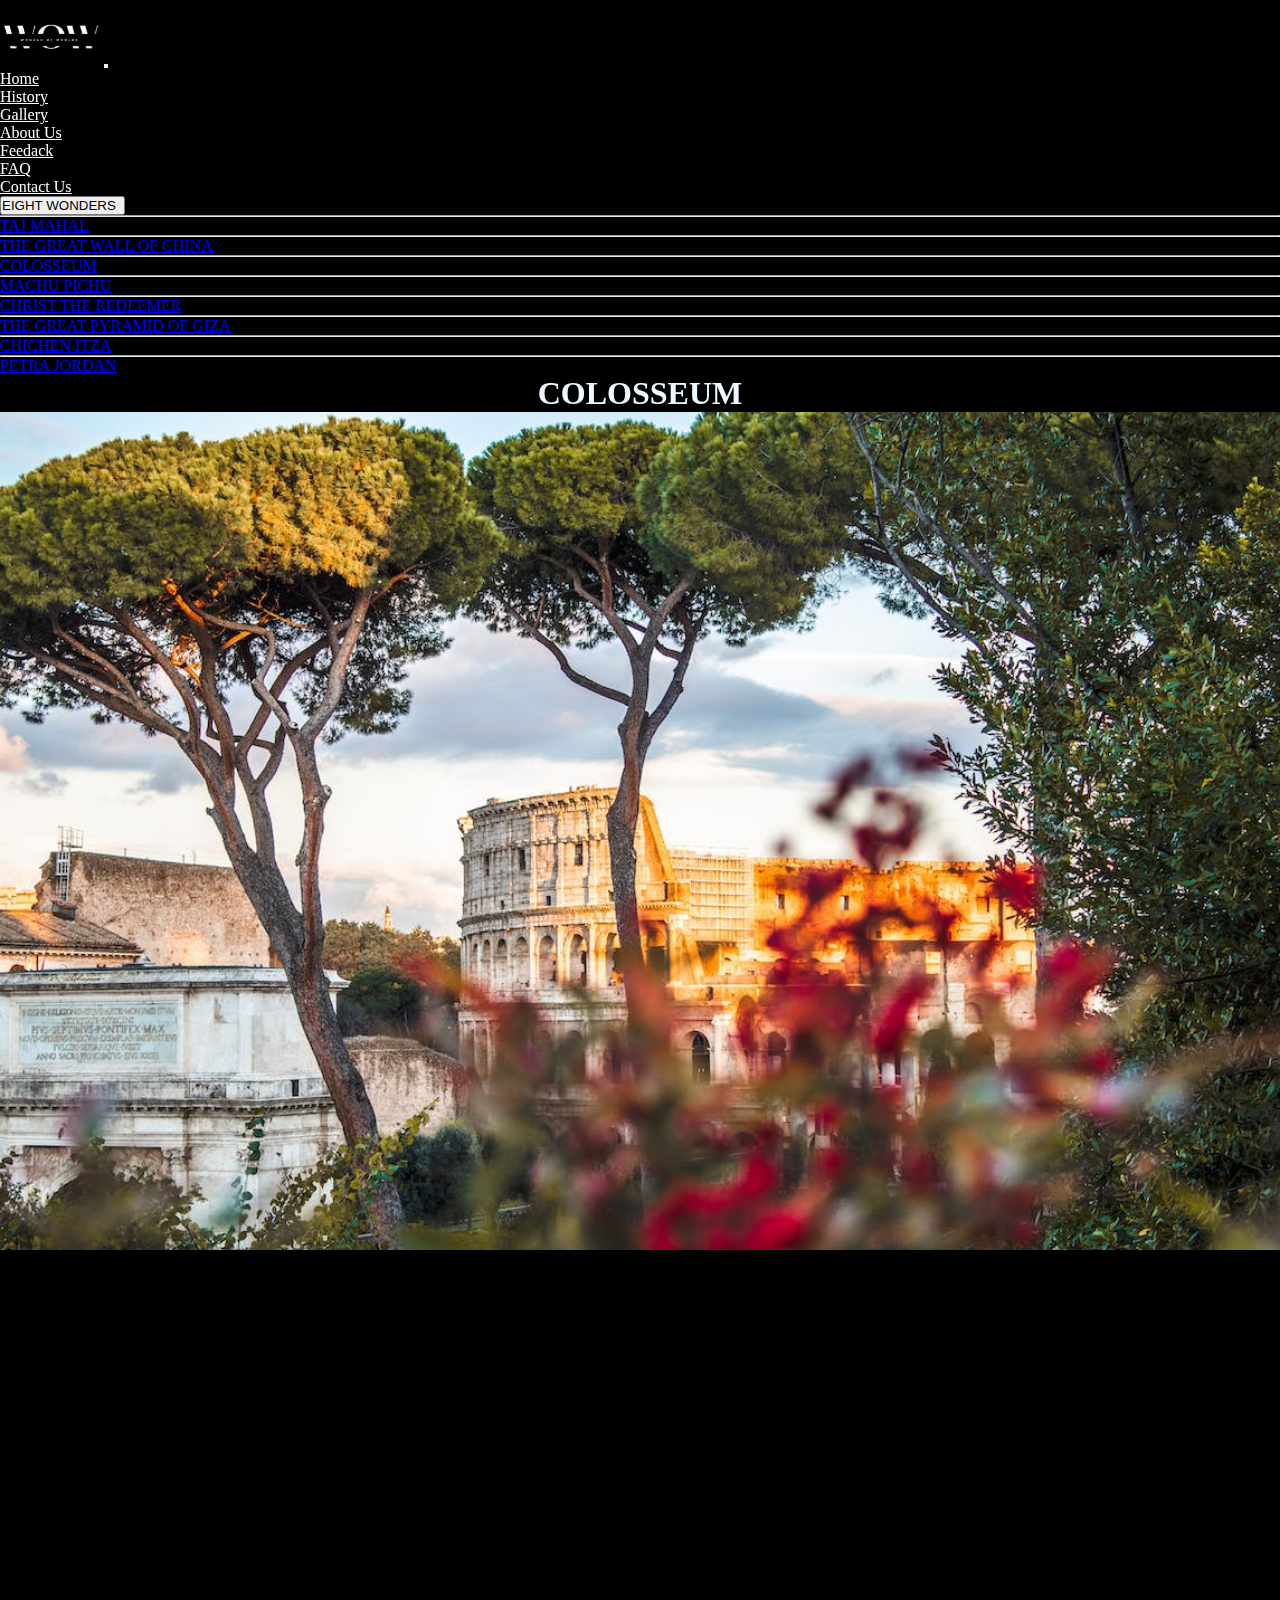
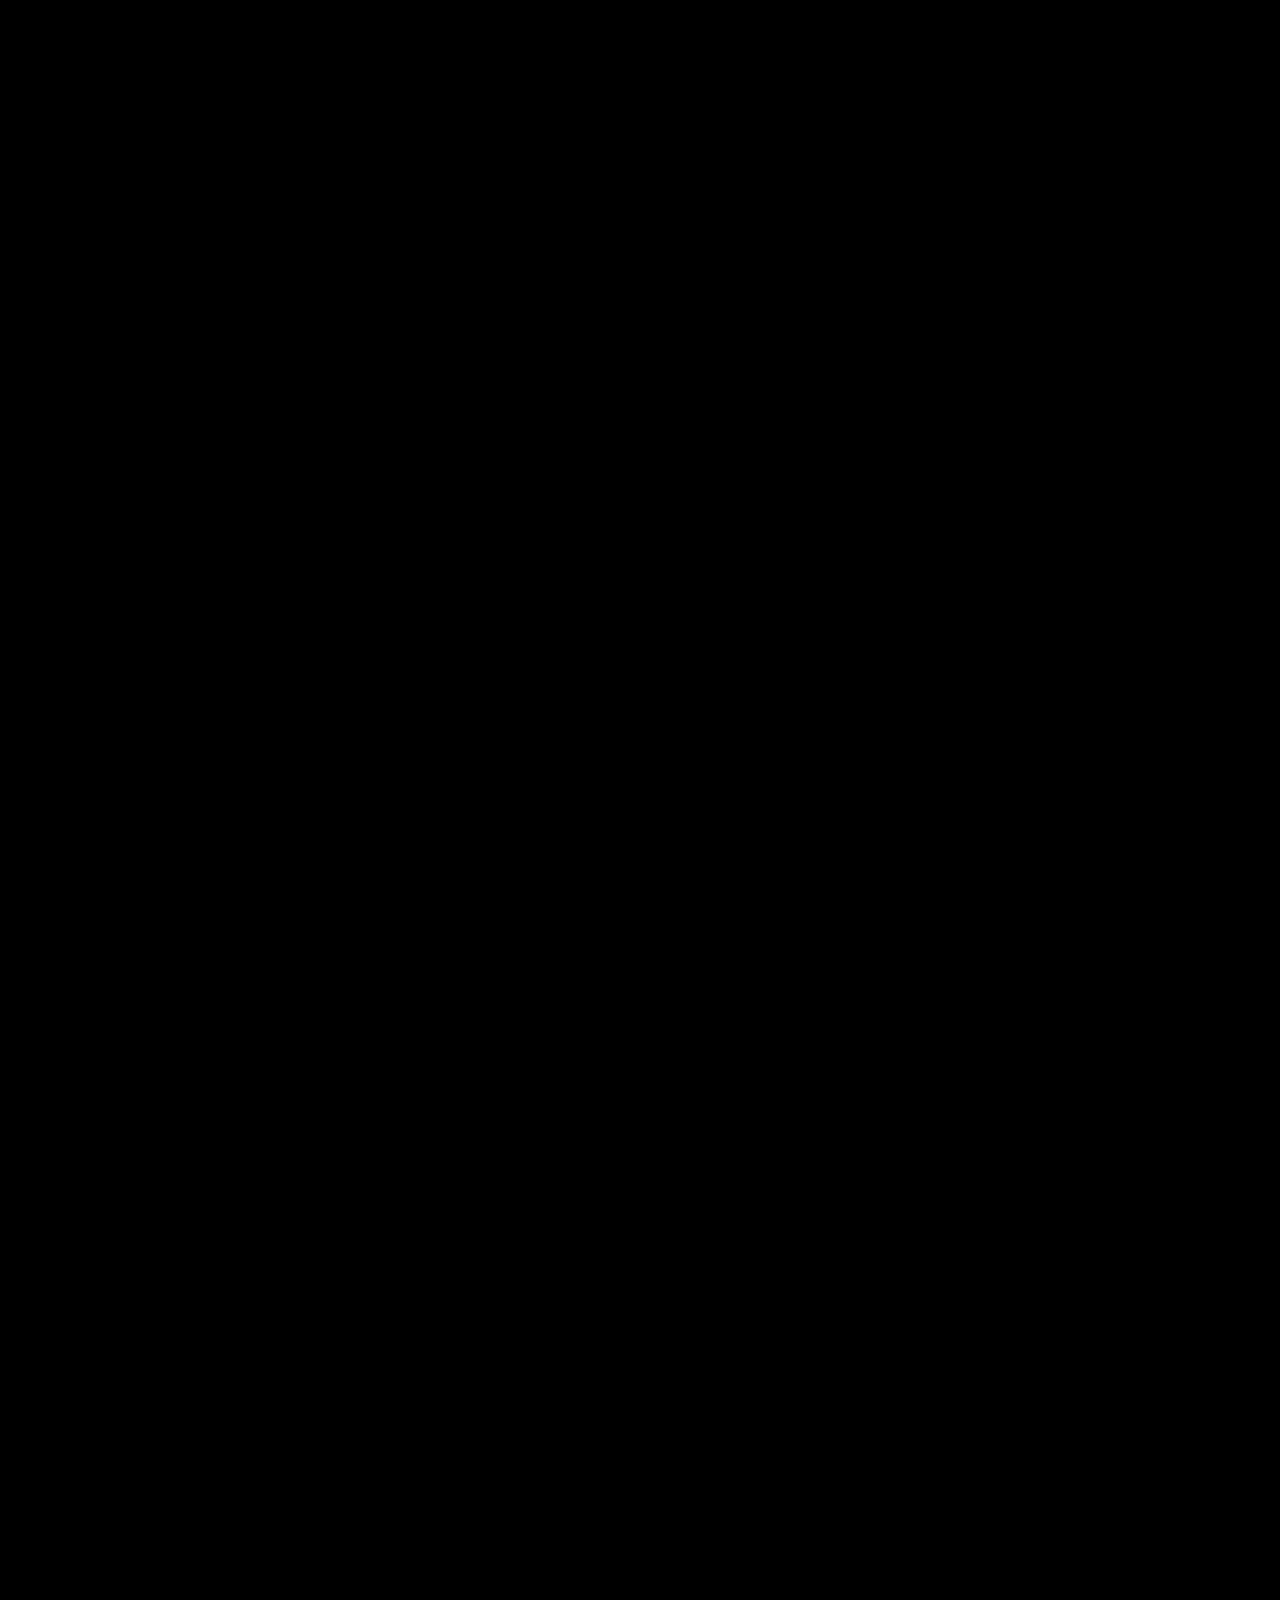
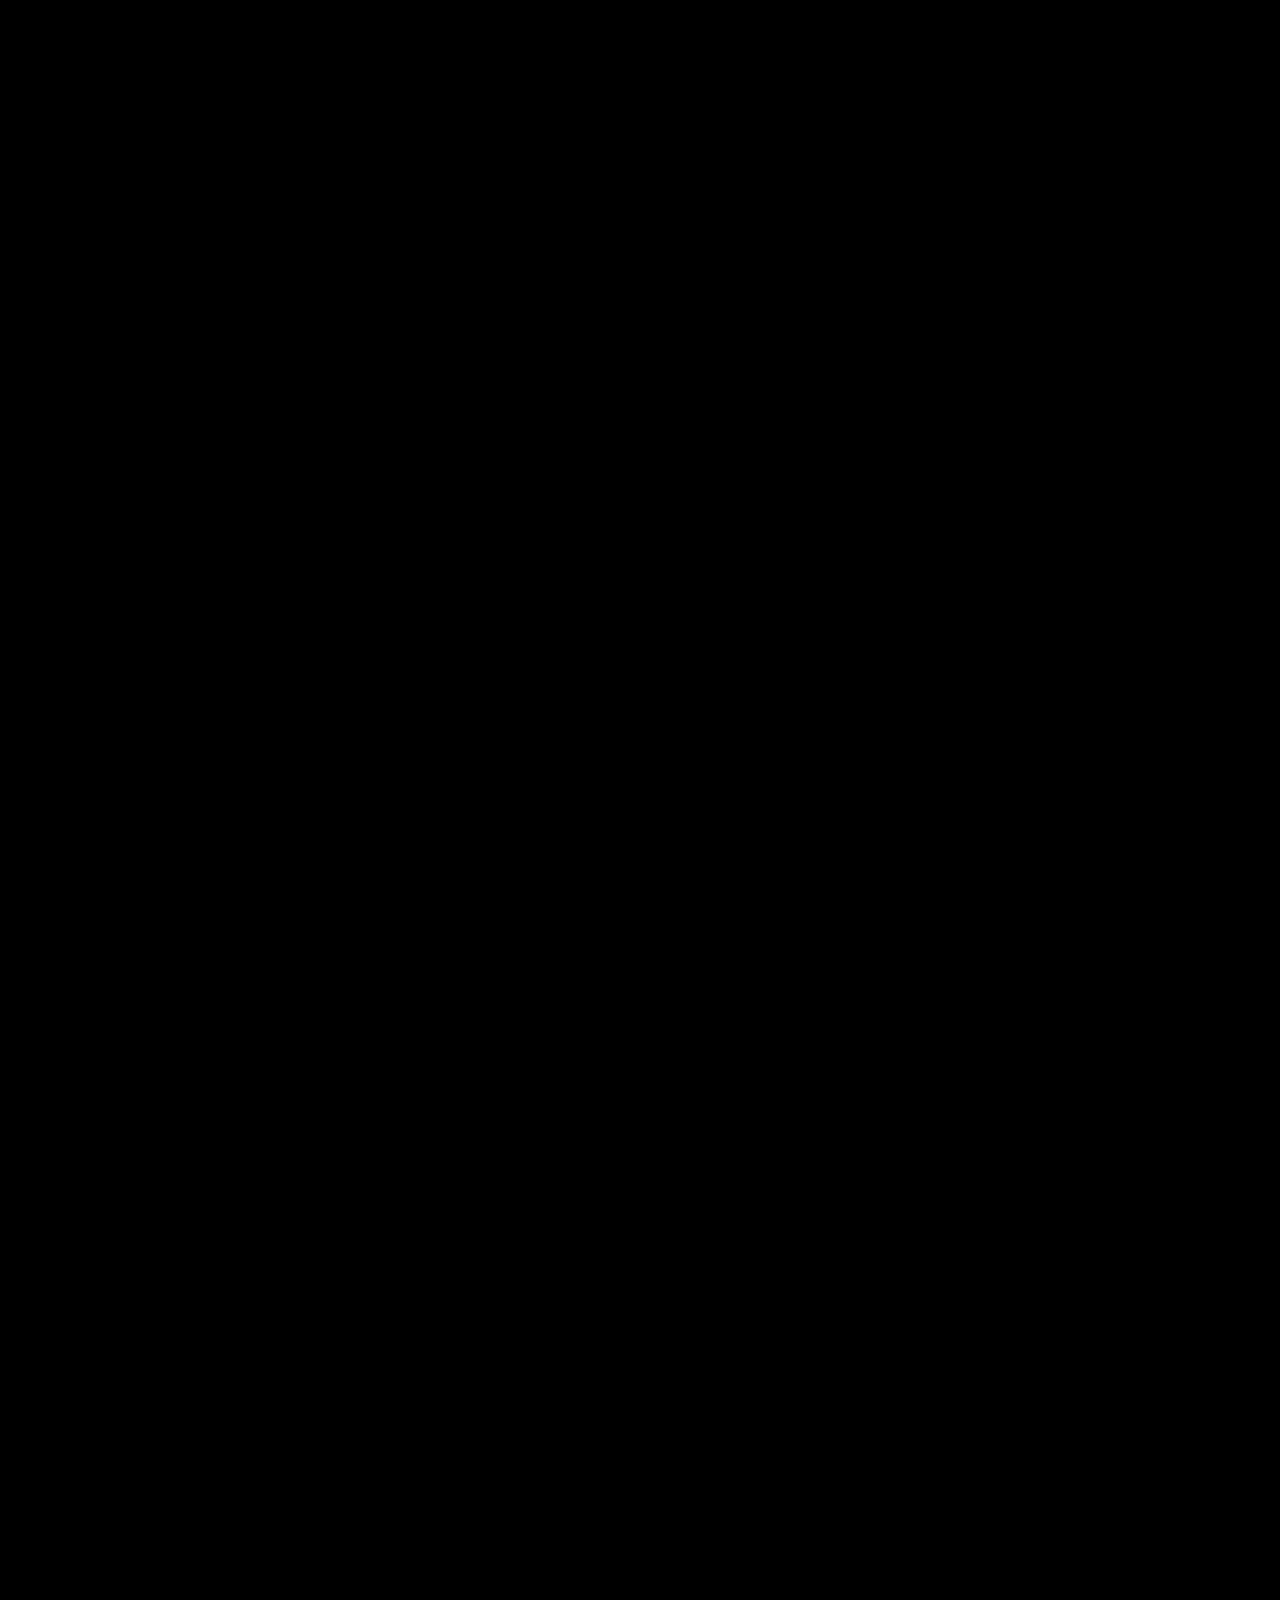
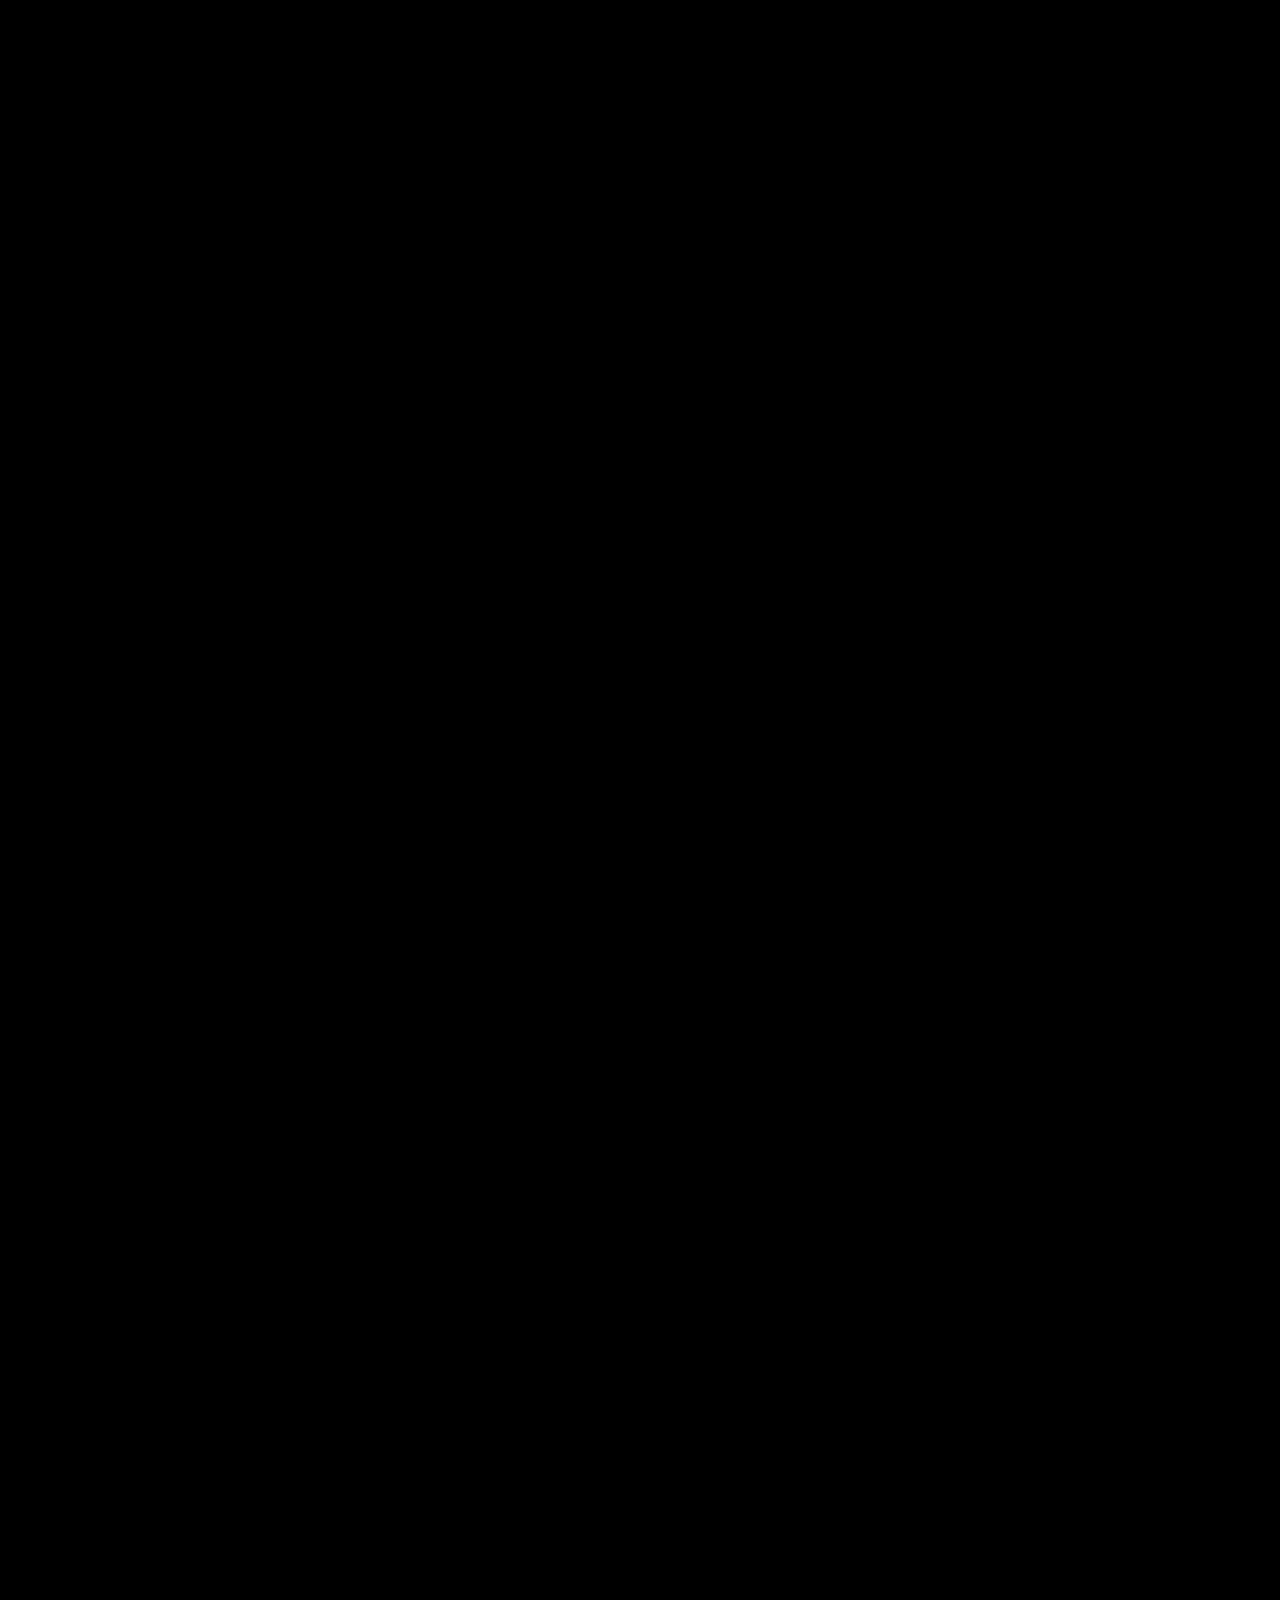
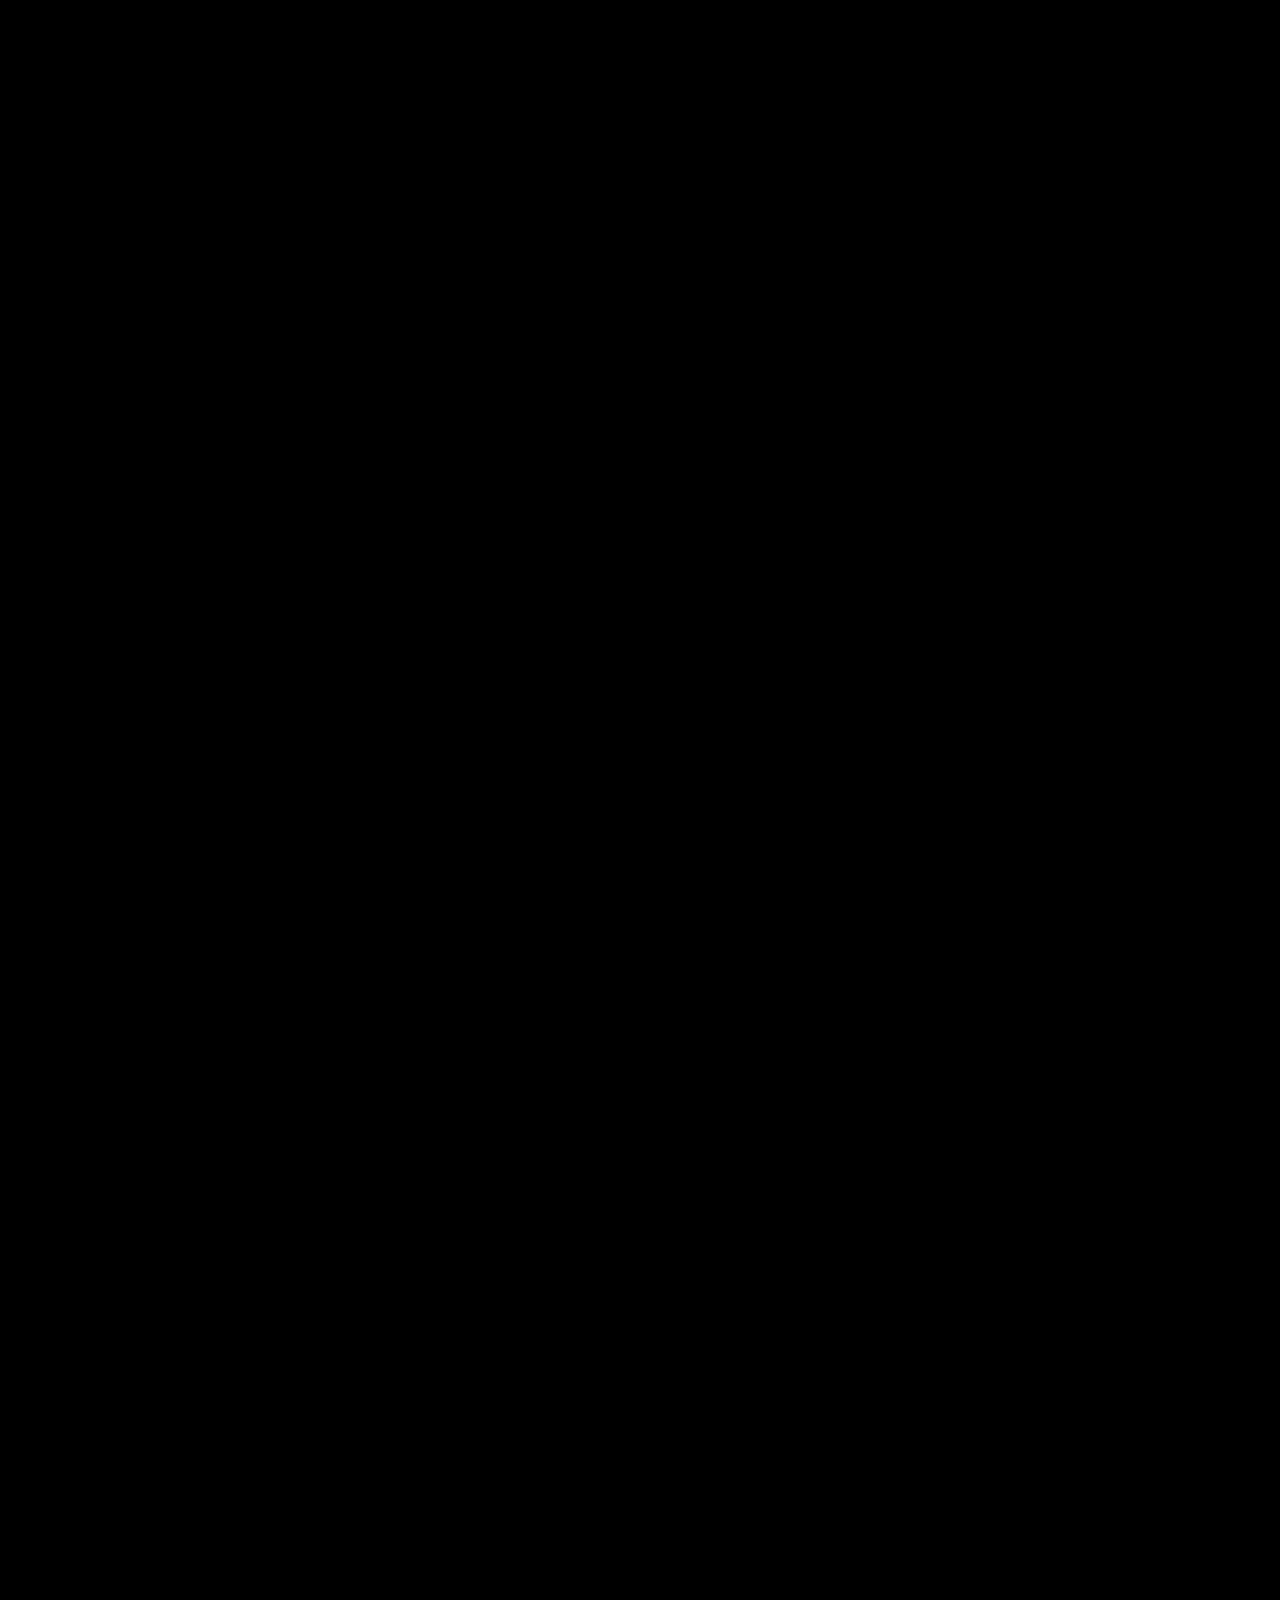
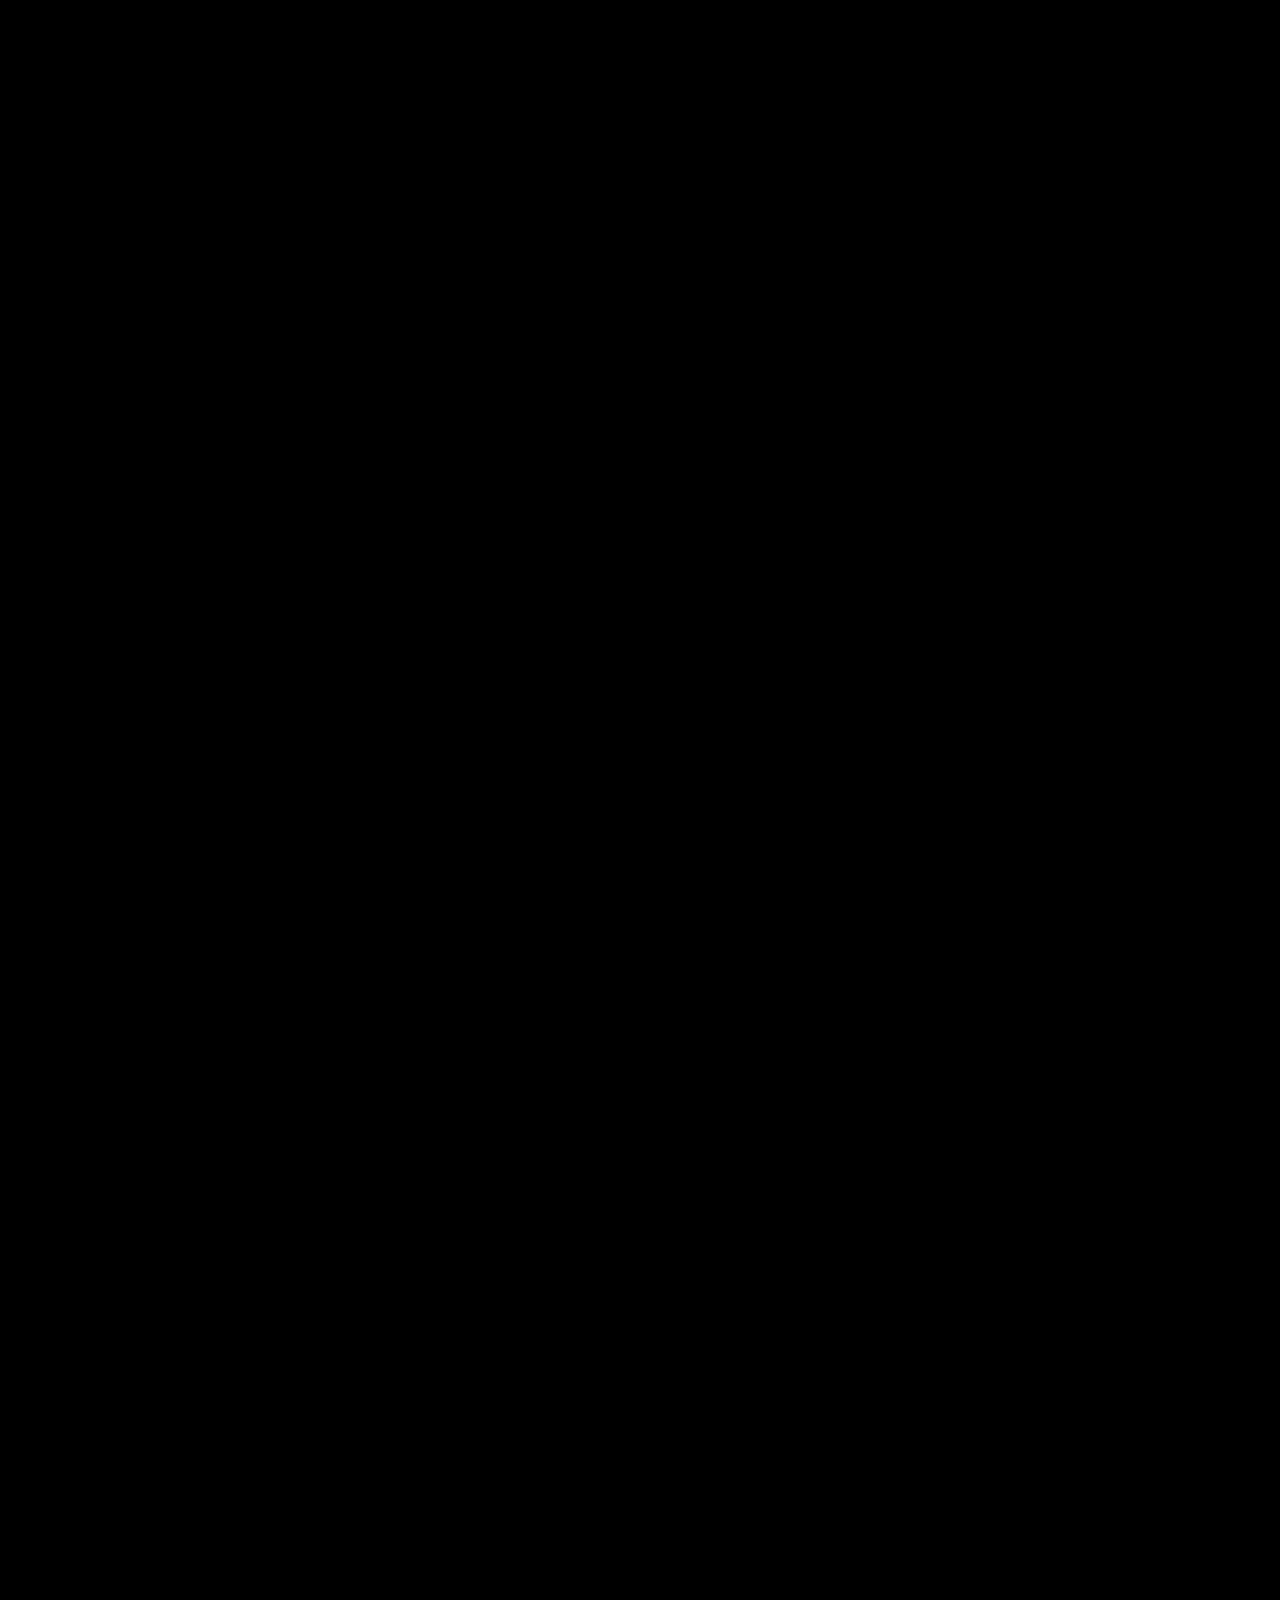
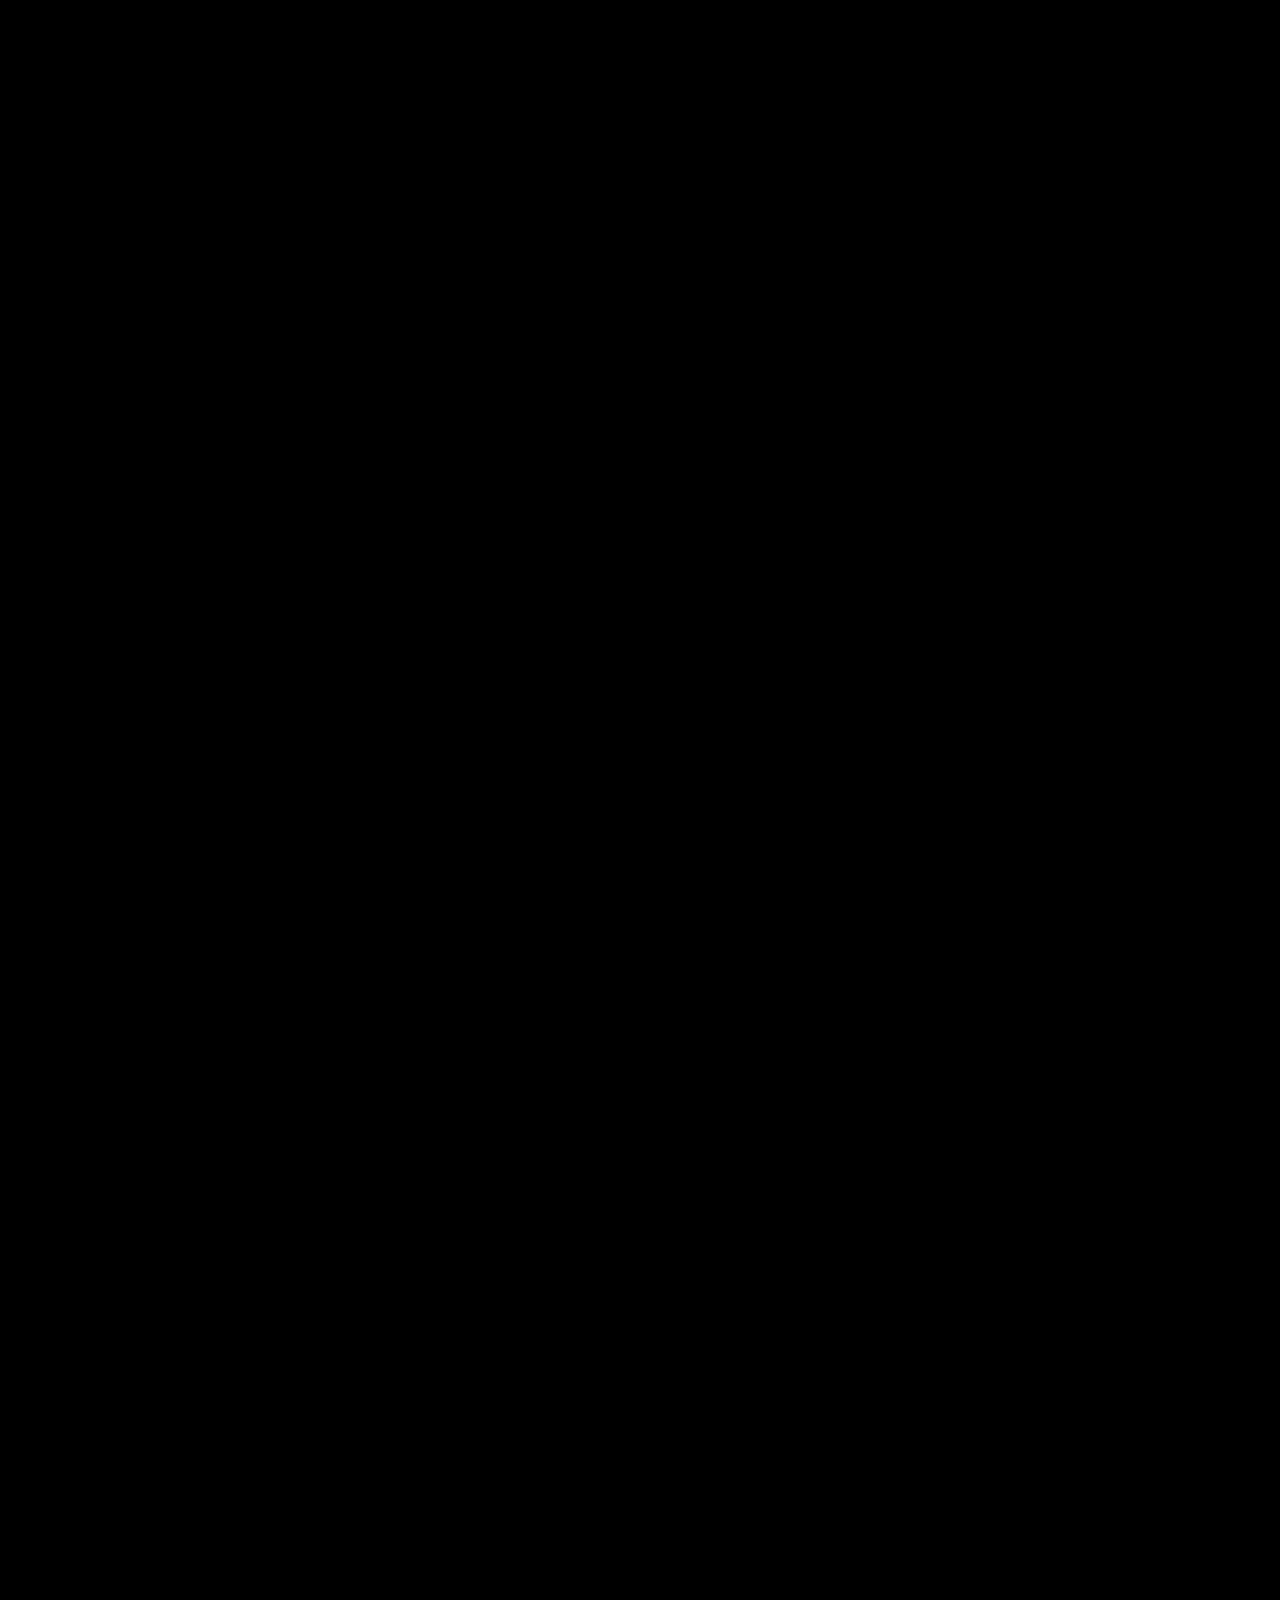
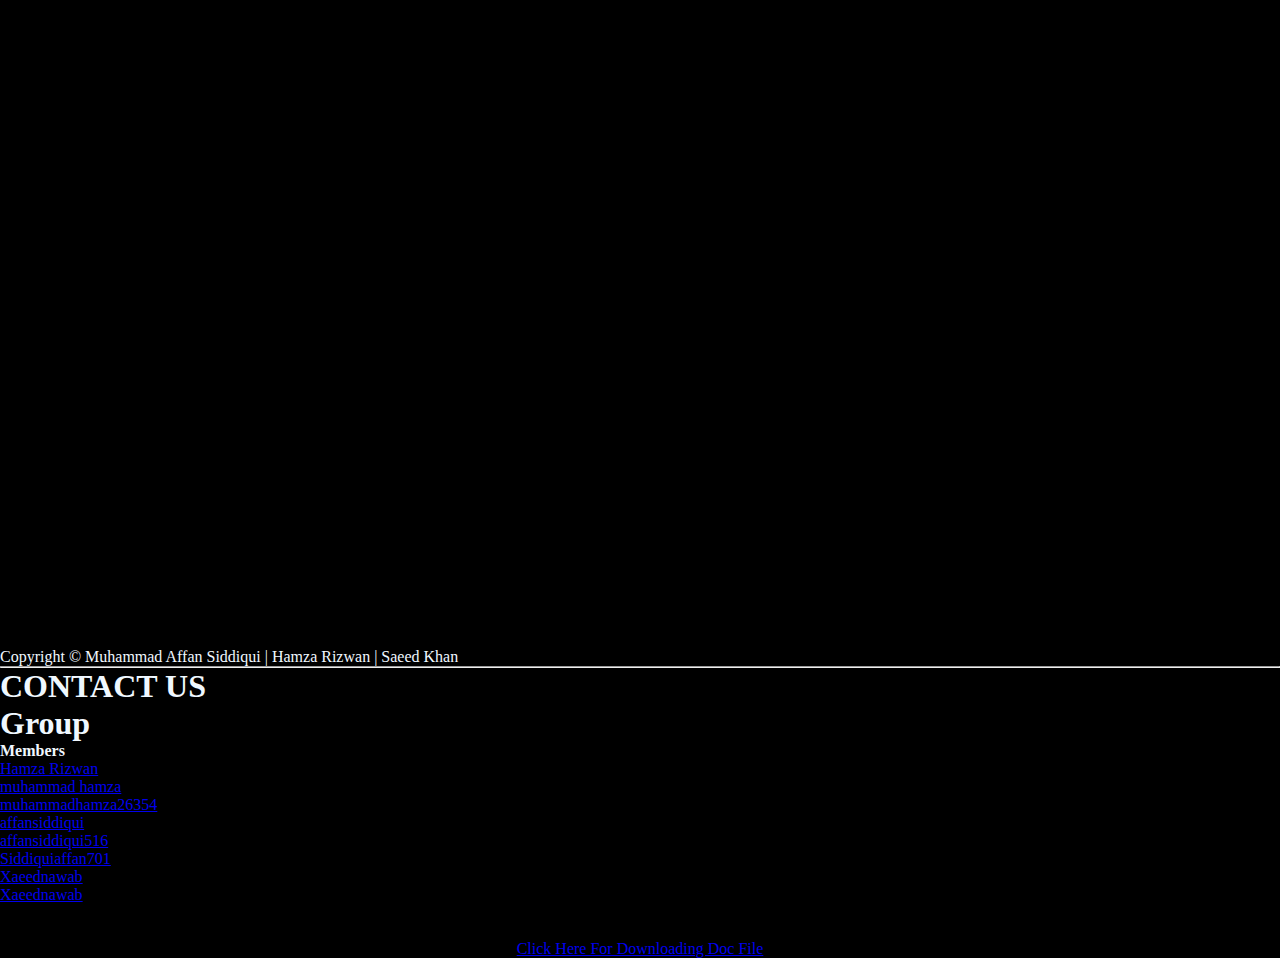
<file: colloseum.html>
<!DOCTYPE html>
<html lang="en">
<head>
  <meta charset="UTF-8">
  <meta http-equiv="X-UA-Compatible" content="IE=edge">
  <meta name="viewport" content="width=device-width, initial-scale=1.0">
  <title>Document</title>
  <!-- aos link -->
   <link href="https://unpkg.com/aos@2.3.1/dist/aos.css" rel="stylesheet">

  <link href="https://cdn.jsdelivr.net/npm/bootstrap@5.3.0-alpha1/dist/css/bootstrap.min.css" rel="stylesheet" integrity="sha384-GLhlTQ8iRABdZLl6O3oVMWSktQOp6b7In1Zl3/Jr59b6EGGoI1aFkw7cmDA6j6gD" crossorigin="anonymous">
<script src="https://cdn.jsdelivr.net/npm/bootstrap@5.3.0-alpha1/dist/js/bootstrap.bundle.min.js" integrity="sha384-w76AqPfDkMBDXo30jS1Sgez6pr3x5MlQ1ZAGC+nuZB+EYdgRZgiwxhTBTkF7CXvN" crossorigin="anonymous"></script>
<link rel="stylesheet" href="home.css">
  <!-- icon link -->
  <link rel="stylesheet" href="https://cdnjs.cloudflare.com/ajax/libs/font-awesome/6.3.0/css/all.min.css"
    integrity="sha512-SzlrxWUlpfuzQ+pcUCosxcglQRNAq/DZjVsC0lE40xsADsfeQoEypE+enwcOiGjk/bSuGGKHEyjSoQ1zVisanQ=="
    crossorigin="anonymous" referrerpolicy="no-referrer" />
<style>
body{
background: #000;
color: aliceblue;
}


</style>
</head>
<body>

  
  <div class="container-fluid"  style="padding-left:0;padding-right:0">
    <nav class="navbar navbar-expand-lg bg-body-tertiary">
      <div class="container-fluid nav-container bg-secondary">
        <a href="#"><img src="images/Capture-removebg-preview.png" width="100px" data-aos="fade-left"
            data-aos-duration="2000" alt=""></a>
        <button class="navbar-toggler" type="button" data-bs-toggle="collapse" data-bs-target="#navbarSupportedContent"
          aria-controls="navbarSupportedContent" aria-expanded="false" aria-label="Toggle navigation">
          <span class="navbar-toggler-icon"></span>
        </button>
        <div class="collapse navbar-collapse" id="navbarSupportedContent">
          <ul class="navbar-nav ms-auto mb-2 mb-lg-0" data-aos="flip-up" data-aos-duration="2000">
            <li class="nav-item">
              <a class="nav-link " aria-current="page" href="index.html">Home</a>
            </li>
            <li class="nav-item">
              <a class="nav-link" href="history.html">History</a>
            </li>
            <li class="nav-item">
              <a class="nav-link" href="gallery.html">Gallery</a>
            </li>
            <li class="nav-item">
              <a class="nav-link" href="about.html">About Us</a>
            </li>
            <li class="nav-item">
              <a class="nav-link" href="feedback.html">Feedack</a>
            </li>

            <li class="nav-item">
              <a class="nav-link" href="faq.html"> FAQ </a>
            </li>
            
            <li class="nav-item">
              <a class="nav-link " href="contact.html"> Contact Us </a>
            </li>
          </ul>
        </div>
      </div>
    </nav>

    
 
  <div class="dropdown">
    <button class="btn btn-dark dropdown-toggle" type="button" data-bs-toggle="dropdown" aria-expanded="false">
EIGHT WONDERS &nbsp;<i class="fa-solid fa-magnifying-glass"></i>
    </button>
    <ul class="dropdown-menu">
      <hr>
      <li><a class="dropdown-item " href="gallery.html">TAJ MAHAL</a></li>
     <hr>
      <li><a class="dropdown-item "  href="china gallery.html">THE GREAT WALL OF CHINA</a></li>
      <hr>
      <li><a class="dropdown-item active " href="colloseum.html">COLOSSEUM</a></li>
      <hr>
      <li><a class="dropdown-item " href="machu gallery.html">MACHU PICHU</a></li>
      <hr>
      <li><a class="dropdown-item " href="christ gallery.html">CHRIST THE REDEEMER</a></li>
      <hr>
      <li><a class="dropdown-item " href="pyramid gallery.html">THE GREAT PYRAMID OF GIZA</a></li>
      <hr>
      <li><a class="dropdown-item " href="chichen gallery.html">CHICHEN ITZA</a></li>
      <hr>
      <li><a class="dropdown-item " href="petra gallery.html">PETRA JORDAN</a></li>
    </ul>
  </div>
  <center> <h1 data-aos="zoom-out" data-aos-duration="2000">COLOSSEUM</h1> </center>
      <img src="images/colloseum100.jpeg " width="100%"data-aos="zoom-out" data-aos-duration="2000" alt="">
      <br>
      <br>
      <div class="row">
        <div class="col">
          <img src="images/colosseum6.jpeg" width="100%" data-aos="zoom-in" data-aos-duration="2000" alt="">
        </div>
        <div class="col">
          <img src="images/colosseum3.jpeg  " alt=""  width="100%" data-aos="zoom-in" data-aos-duration="2000" >
          
        </div> 
      </div>
      <br>
      <div class="container-fluid"  style="padding-left:0;padding-right:0">
        <div id="carouselExampleCaptions" class="carousel slide" data-aos="zoom-in" data-aos-duration="2000" >
          <div class="carousel-indicators">
            <button type="button" data-bs-target="#carouselExampleCaptions" data-bs-slide-to="0" class="active" aria-current="true" aria-label="Slide 1"></button>
            <button type="button" data-bs-target="#carouselExampleCaptions" data-bs-slide-to="1" aria-label="Slide 2"></button>
            <button type="button" data-bs-target="#carouselExampleCaptions" data-bs-slide-to="2" aria-label="Slide 3"></button>
            <button type="button" data-bs-target="#carouselExampleCaptions" data-bs-slide-to="3" aria-label="Slide 4"></button>
            <button type="button" data-bs-target="#carouselExampleCaptions" data-bs-slide-to="4" aria-label="Slide 5"></button>
            <button type="button" data-bs-target="#carouselExampleCaptions" data-bs-slide-to="5" aria-label="Slide 6"></button>
            <button type="button" data-bs-target="#carouselExampleCaptions" data-bs-slide-to="6" aria-label="Slide 7"></button>
            <button type="button" data-bs-target="#carouselExampleCaptions" data-bs-slide-to="7" aria-label="Slide 8"></button>
          
          </div>
          
          
          <div class="carousel-inner">
            <div class="carousel-item active">
              <img src="images/col12.jpg" height="500px" class="d-block w-100" alt="...">
            
            </div>
      
            <div class="carousel-item">
              <img src="images/col1.jpg" height="500px" class="d-block w-100" alt="...">
              
            </div> 
      
            <div class="carousel-item">
              <img src="images/col2.jpg" height="500px" class="d-block w-100" alt="...">
           
            </div>
      
            <div class="carousel-item">
              <img src="images/col3.webp" height="500px" class="d-block w-100" alt="...">
             
            </div>
      
            <div class="carousel-item">
              <img src="images/col4.webp" height="500px" class="d-block w-100" alt="...">
             
            </div> 
      
            <div class="carousel-item">
              <img src="images/col5.jpg" height="500px" class="d-block w-100" alt="...">
              
            </div>
      
            <div class="carousel-item">
              <img src="images/col6.webp" height="500px" class="d-block w-100" alt="...">
            
            </div>
      
            <div class="carousel-item">
              <img src="images/col7.jpg " height="500px" class="d-block w-100" alt="...">
             
            </div>
          </div>
      
          <button class="carousel-control-prev" type="button" data-bs-target="#carouselExampleCaptions" data-bs-slide="prev">
            <span class="carousel-control-prev-icon" aria-hidden="true"></span>
            <span class="visually-hidden">Previous</span>
          </button>
          <button class="carousel-control-next" type="button" data-bs-target="#carouselExampleCaptions" data-bs-slide="next">
            <span class="carousel-control-next-icon" aria-hidden="true"></span>
            <span class="visually-hidden">Next</span>
          </button>
        </div>
      
      
      <br>
      <div class="row">
        <div class="col">
          <img src="images/col10.jpg" width="100%" data-aos="zoom-in" data-aos-duration="2000" alt="">
        </div>
        <div class="col">
          <img src="images/colosseum4.jpeg" alt=""  width="100%" data-aos="zoom-in" data-aos-duration="2000" >
          
        </div> 
        <div class="col">
            <img src="images/colosseum7.jpeg" alt=""  width="100%" data-aos="zoom-in" data-aos-duration="2000" >
            
          </div> 
      </div>
        
      
<!-- footer  -->
<div class="container-fluid bg-secondary text-white p-3" >
  <div class="mt-3">
    <p class="text-center">Copyright &copy; Muhammad Affan Siddiqui | Hamza Rizwan | Saeed Khan </p>
    <hr>
  </div>

  <div class="row">
    <div class="col">
    <h1 class="text-center" >CONTACT US </h1>
  </div>
</div>
  
  <div class="row justify-content-around text-md-start">
    <div class="col-md-3   text-center">
      <h1 class="fw-bold">Group</h1>
      <h4>Members</h4>
    </div>
    
    <div class="col-md-3 mt-3">
      <ul class="list-unstyled ">
        <li> <a href="https://www.facebook.com/profile.php?id=100064063032473&mibextid=ZbWKwL" class="text-decoration-none text-white"><i class="fa-brands fa-facebook-f"></i> Hamza Rizwan </a> </li>
        <li> <a href="https://instagram.com/introverttxd?igshid=NTE5MzUyOTU=" class="text-decoration-none text-white"><i class="fa-brands fa-instagram"></i> muhammad hamza </a> </li>
        <li> <a href="mailto:muhammadhamza26354@gmail.com" class="text-decoration-none text-white"><i class="fa-regular fa-envelope"> </i> muhammadhamza26354 </a> </li>
      </ul>
    </div>

        <div class="col-md-3 mt-3">
          <ul class="list-unstyled ">
            <li> <a href="https://www.facebook.com/affan.siddiqui.12914?mibextid=ZbWKwL" class="text-decoration-none text-white"><i class="fa-brands fa-facebook-f"> </i> affansiddiqui</a> </li>
            <li> <a href="https://instagram.com/affansiddiqui516?igshid=ZDdkNTZiNTM=" class="text-decoration-none text-white"><i class="fa-brands fa-instagram">  </i>  affansiddiqui516</a> </li>
            <li> <a href="mailto:Siddiquiaffan701@gmail.com" class="text-decoration-none text-white"><i class="fa-regular fa-envelope"></i> Siddiquiaffan701</a> </li>
          </ul>
        </div>

        <div class="col-md-3 mt-3">
          <ul class="list-unstyled ">
            <li> <a href="https://www.facebook.com/profile.php?id=100075126096903&mibextid=LQQJ4d" class="text-decoration-none text-white"><i class="fa-brands fa-facebook-f"></i> Xaeednawab</a> </li>
            <li> <a href="https://instagram.com/xaeed.nawab?igshid=YmMyMTA2M2Y=" class="text-decoration-none text-white"><i class="fa-brands fa-instagram"></i> Xaeednawab</a> </li>
            <li> <a href="#" class="text-decoration-none text-white"><i class="fa-regular fa-envelope"></i></a> </li>
          </ul>
        </div>
  </div>
<br>

  <center><div class="row p-1">
    <div class="col">
    <a href="eproject.docx" class="text-decoration-none text-white" download=""> Click Here For Downloading Doc File </a> <i class="fa-solid fa-download"></i>
   </div>
  </div> </center>
</div>



  <script src="https://unpkg.com/aos@2.3.1/dist/aos.js"></script>
  <script>
    AOS.init();
  </script>
</body>
</html>
</file>
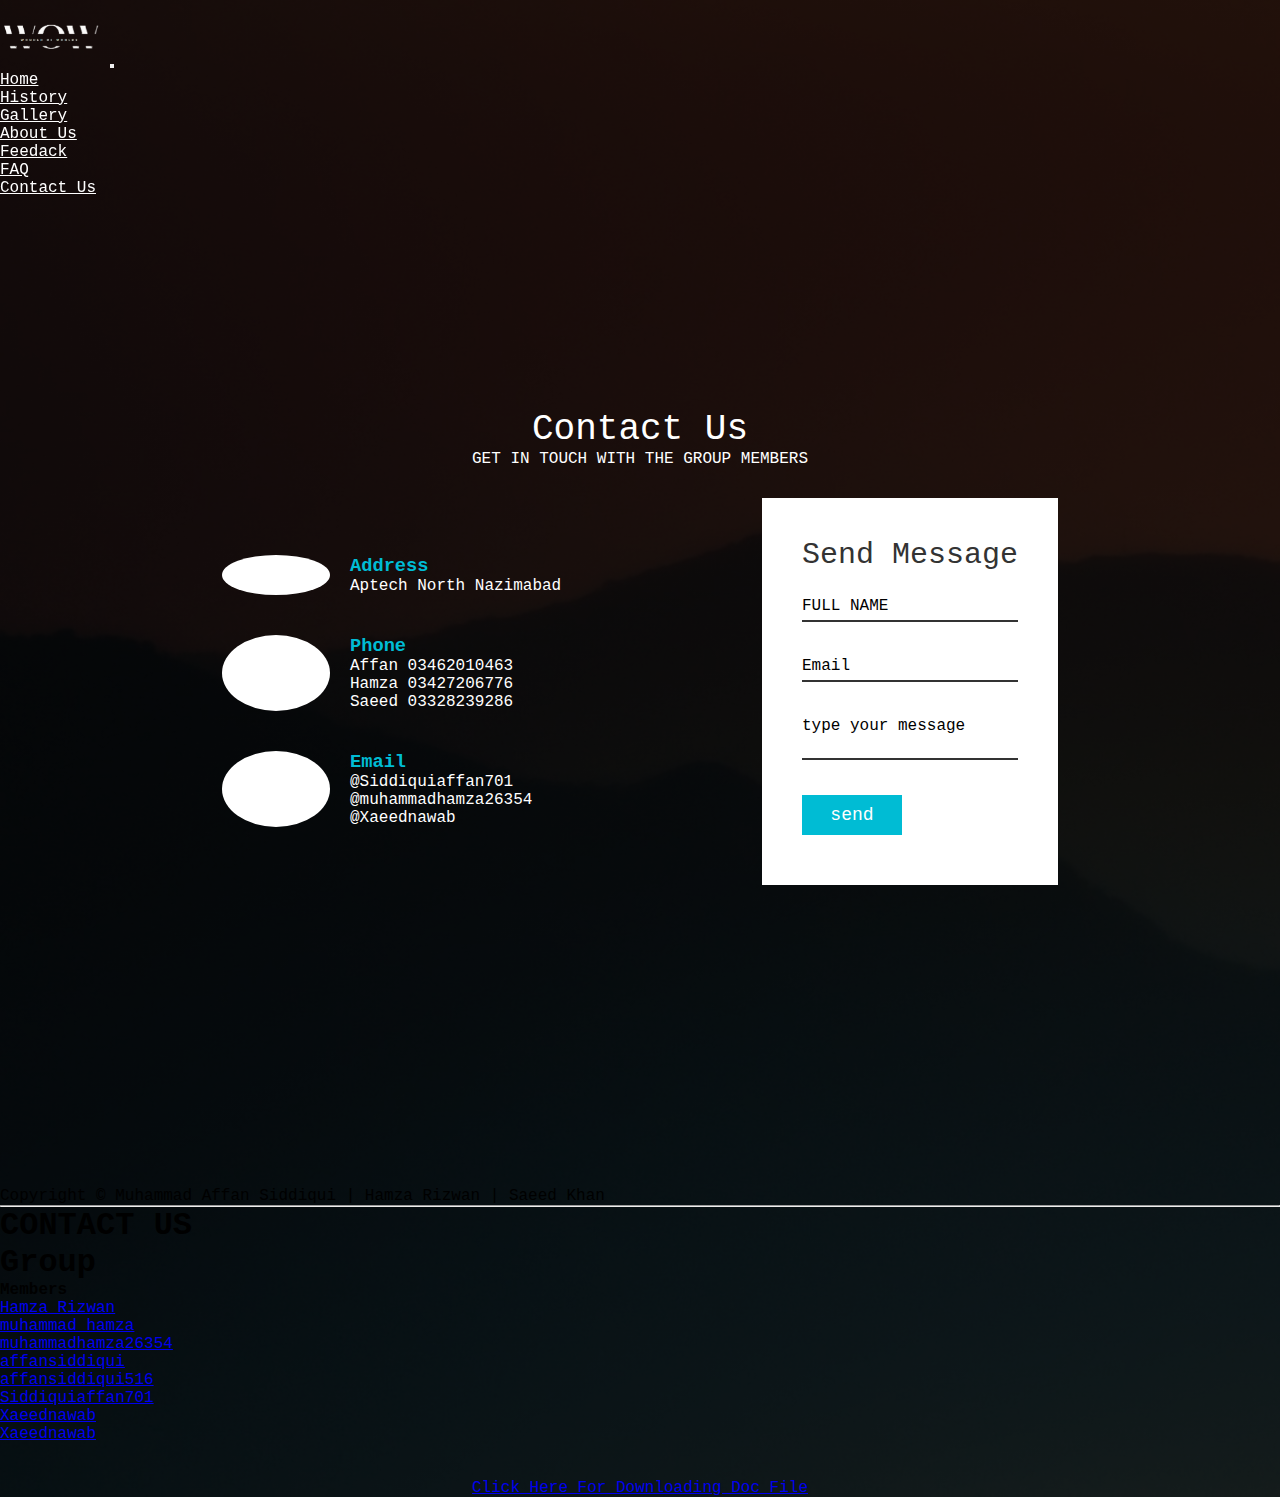
<file: contact.html>
<!DOCTYPE html>
<html lang="en">
<head>
  <meta charset="UTF-8">
  <meta http-equiv="X-UA-Compatible" content="IE=edge">
  <meta name="viewport" content="width=device-width, initial-scale=1.0">
  <title>Document</title>
  <!-- bootstrap link  -->
  <link href="https://cdn.jsdelivr.net/npm/bootstrap@5.3.0-alpha1/dist/css/bootstrap.min.css" rel="stylesheet" integrity="sha384-GLhlTQ8iRABdZLl6O3oVMWSktQOp6b7In1Zl3/Jr59b6EGGoI1aFkw7cmDA6j6gD" crossorigin="anonymous">
    <script src="https://cdn.jsdelivr.net/npm/bootstrap@5.3.0-alpha1/dist/js/bootstrap.bundle.min.js" integrity="sha384-w76AqPfDkMBDXo30jS1Sgez6pr3x5MlQ1ZAGC+nuZB+EYdgRZgiwxhTBTkF7CXvN" crossorigin="anonymous"></script>

       <!-- aos  -->
       <link href="https://unpkg.com/aos@2.3.1/dist/aos.css" rel="stylesheet">
 <!-- css link -->
    <link rel="stylesheet" href="home.css">
        <!-- icon link -->
        <link rel="stylesheet" href="https://cdnjs.cloudflare.com/ajax/libs/font-awesome/6.3.0/css/all.min.css" integrity="sha512-SzlrxWUlpfuzQ+pcUCosxcglQRNAq/DZjVsC0lE40xsADsfeQoEypE+enwcOiGjk/bSuGGKHEyjSoQ1zVisanQ==" crossorigin="anonymous" referrerpolicy="no-referrer" />

        <link
        rel="stylesheet"
        href="https://cdnjs.cloudflare.com/ajax/libs/animate.css/4.1.1/animate.min.css"
      />
      
</head>

<style>
/* body{ */
  
  body{
    background-image: linear-gradient(rgba(0,0,0,0.8),rgba(0,0,0,0.8)),url(images/china11.jpg);
    
}
/* background-image: url(images/8wonder.webp); */

  /* } */
*{
  margin: 0px;
  padding: 0px;
  box-sizing: border-box;
  font-family:'Courier New', Courier, monospace;
 }
 .contact{
position: relative;
min-height: 100vh;
padding:50px 100px;
display: flex;
justify-content: center;
align-items: center;
flex-direction: column;
 }
 .contact .content{
max-width: 800px;
text-align: center;

 }
 .contact .content h2{
font-size:36px ;
font-weight: 500;
color: #fff;
 }
 .contact .content p{
/* font-size:36px ; */
font-weight: 300;
color: #fff;
 }
 .container{
width: 100%;
display: flex;
justify-content: center;
align-items: center;
margin-top: 30px;

 }
 .container .containerinfo{
width: 50%;
display: flex;
flex-direction: column;
 }
 .container .containerinfo .box{
padding: 20px 0;
  position: relative;
  display: flex;
 }
 .container .containerinfo .box .icon{

min-width: 20%;
min-height: 20%;
background: #fff;
display: flex;
justify-content: center;
align-items: center;
border-radius: 60%;
font-size: 22px;

 }
 /* .container .containerinfo .box .icon */
  .text1{


display: flex;
margin-left: 20px;
font-size: 16px;
color: #fff ;
flex-direction: column;
font-weight: 300;
 }
h3{
  color: #00bcd4;
}
.contactform{

  /* width: 30px; */
  padding: 40px;
  background-color: #fff;
}
.contactform h2{
font-size: 30px;
color: #333;
font-weight: 500;
}
.contactform .inputbox{

  position: relative;
  width: 100%;
  margin-top: 10px;
}
.contactform .inputbox input,
.contactform .inputbox textarea{
width: 100%;
padding: 5px 0px;
font-size: 16px;
margin: 10px 0;
border: none;
border-bottom: 2px solid #333;
outline: none; 
resize: none;
}
.contactform .inputbox span{

  position: absolute;
  left: 0;
padding: 5px 0;
font-size: 16px;
margin: 10px 0;
pointer-events: none;
transition: 0.5s;

}
.contactform .inputbox input:focus~ span,
.contactform .inputbox input:valid~ span
.contactform .inputbox textarea:focus~ span,
.contactform .inputbox textarea:valid~ span{

color: #e91e63;
transform: translateY(-20px);
}
.contactform .inputbox input[type="submit"]{
width: 100px;
background-color: #00bcd4;
color: #fff;
border: none;
cursor: pointer;
padding: 10PX;
font-size: 18PX;
}
@media (max-width : 991px) {
  .contact{
    padding: 50px;

  }
  .container{

    flex-direction: column;

  }
  .container .containerinfo{

    margin-bottom: 40px;
  }
  .container .containerinfo ,.contactform{

    width: 100%;
  }
}
    </style>


<body>
  
  <div class="container-fluid"  style="padding-left:0;padding-right:0">
    <nav class="navbar navbar-expand-lg bg-body-tertiary sticky-top">
      <div class="container-fluid nav-container bg-secondary">
        <a href="#"><img src="images/Capture-removebg-preview.png" width="100px" data-aos="fade-left"
            data-aos-duration="2000" alt=""></a>
        <button class="navbar-toggler" type="button" data-bs-toggle="collapse" data-bs-target="#navbarSupportedContent"
          aria-controls="navbarSupportedContent" aria-expanded="false" aria-label="Toggle navigation">
          <span class="navbar-toggler-icon"></span>
        </button>
        <div class="collapse navbar-collapse" id="navbarSupportedContent">
          <ul class="navbar-nav ms-auto mb-2 mb-lg-0" data-aos="flip-up" data-aos-duration="2000">
            <li class="nav-item">
              <a class="nav-link " aria-current="page" href="index.html">Home</a>
            </li>
            <li class="nav-item">
              <a class="nav-link" href="history.html">History</a>
            </li>
            <li class="nav-item">
              <a class="nav-link" href="gallery.html">Gallery</a>
            </li>
            <li class="nav-item">
              <a class="nav-link" href="about.html">About Us</a>
            </li>
      
            <li class="nav-item">
              <a class="nav-link" href="feedback.html">Feedack</a>
            </li>

            <li class="nav-item">
              <a class="nav-link " href="faq.html"> FAQ </a>
            </li>
            <li class="nav-item">
                <a class="nav-link active " href="contact.html"> Contact Us </a>
              </li>
          </ul>
        </div>
      </div>
    </nav>


</div>
<div class="container-fluid">

<section class="contact">
<div class="content text-white">
  <h2 class="animate__animated animate__backInLeft">Contact Us </h2>
  <p class="animate__heartBeat">GET IN TOUCH WITH THE GROUP MEMBERS</p>
</div>
<div class="container">
<div class="containerinfo">
<div class="box">
<div class="icon"><i class="fa-solid fa-map-location-dot"></i></div>
  <div class="text1">
    <h3>Address</h3>
    <p>Aptech North Nazimabad</p>
  
</div>

</div>
<div class="box">
  <div class="icon"><i class="fa-solid fa-phone-flip"></i></div>
    <div class="text1">
      <h3>Phone</h3>
      <p> Affan 03462010463 <br>Hamza 03427206776 <br> Saeed 03328239286 </p>
    </div>
  </div>

  
  <div class="box">
    <div class="icon"><i class="fa-regular fa-envelope"></i></div>
      <div class="text1">
        <h3>Email</h3>
        <p>@Siddiquiaffan701 <br>@muhammadhamza26354 <br>@Xaeednawab</p>
      </div>
    </div>
    
    
      
  
</div>
<div class="contactform">
<form action="">
  <h2>Send Message</h2>
  <div class="inputbox">
    <input type="text" name="" required="required">
    <span>FULL NAME</span>
  </div>
  <div class="inputbox">
    <input type="text" name="" required="required">
    <span>Email</span>
  </div>
  <div class="inputbox">
    <textarea required="required"></textarea>
    <span>type your message</span>
  </div>
  <div class="inputbox">
    <input type="submit" name="" value="send">
  
  </div>
</form>





</div>

</div>



</section>

</div>
<br>
<br>
<br>
<br>
<br>

<!-- footer  -->
<div class="container-fluid bg-secondary text-white p-3" >
  <div class="mt-3">
    <p class="text-center">Copyright &copy; Muhammad Affan Siddiqui | Hamza Rizwan | Saeed Khan </p>
    <hr>
  </div>

  <div class="row">
    <div class="col">
    <h1 class="text-center" >CONTACT US </h1>
  </div>
</div>
  
  <div class="row justify-content-around text-md-start">
    <div class="col-md-3   text-center">
      <h1 class="fw-bold">Group</h1>
      <h4>Members</h4>
    </div>
    
    <div class="col-md-3 mt-3">
      <ul class="list-unstyled ">
        <li> <a href="https://www.facebook.com/profile.php?id=100064063032473&mibextid=ZbWKwL" class="text-decoration-none text-white"><i class="fa-brands fa-facebook-f"></i> Hamza Rizwan </a> </li>
        <li> <a href="https://instagram.com/introverttxd?igshid=NTE5MzUyOTU=" class="text-decoration-none text-white"><i class="fa-brands fa-instagram"></i> muhammad hamza </a> </li>
        <li> <a href="mailto:muhammadhamza26354@gmail.com" class="text-decoration-none text-white"><i class="fa-regular fa-envelope"> </i> muhammadhamza26354 </a> </li>
      </ul>
    </div>

        <div class="col-md-3 mt-3">
          <ul class="list-unstyled ">
            <li> <a href="https://www.facebook.com/affan.siddiqui.12914?mibextid=ZbWKwL" class="text-decoration-none text-white"><i class="fa-brands fa-facebook-f"> </i> affansiddiqui</a> </li>
            <li> <a href="https://instagram.com/affansiddiqui516?igshid=ZDdkNTZiNTM=" class="text-decoration-none text-white"><i class="fa-brands fa-instagram">  </i>  affansiddiqui516</a> </li>
            <li> <a href="mailto:Siddiquiaffan701@gmail.com" class="text-decoration-none text-white"><i class="fa-regular fa-envelope"></i> Siddiquiaffan701</a> </li>
          </ul>
        </div>

        <div class="col-md-3 mt-3">
          <ul class="list-unstyled ">
            <li> <a href="https://www.facebook.com/profile.php?id=100075126096903&mibextid=LQQJ4d" class="text-decoration-none text-white"><i class="fa-brands fa-facebook-f"></i> Xaeednawab</a> </li>
            <li> <a href="https://instagram.com/xaeed.nawab?igshid=YmMyMTA2M2Y=" class="text-decoration-none text-white"><i class="fa-brands fa-instagram"></i> Xaeednawab</a> </li>
            <li> <a href="#" class="text-decoration-none text-white"><i class="fa-regular fa-envelope"></i></a> </li>
          </ul>
        </div>
  </div>
<br>

  <center><div class="row p-1">
    <div class="col">
    <a href="eproject.docx" class="text-decoration-none text-white" download=""> Click Here For Downloading Doc File </a> <i class="fa-solid fa-download"></i>
   </div>
  </div> </center>
</div>


<script src="https://unpkg.com/aos@2.3.1/dist/aos.js"></script>
<script>
  AOS.init();
</script>
</body>
</html>
</file>
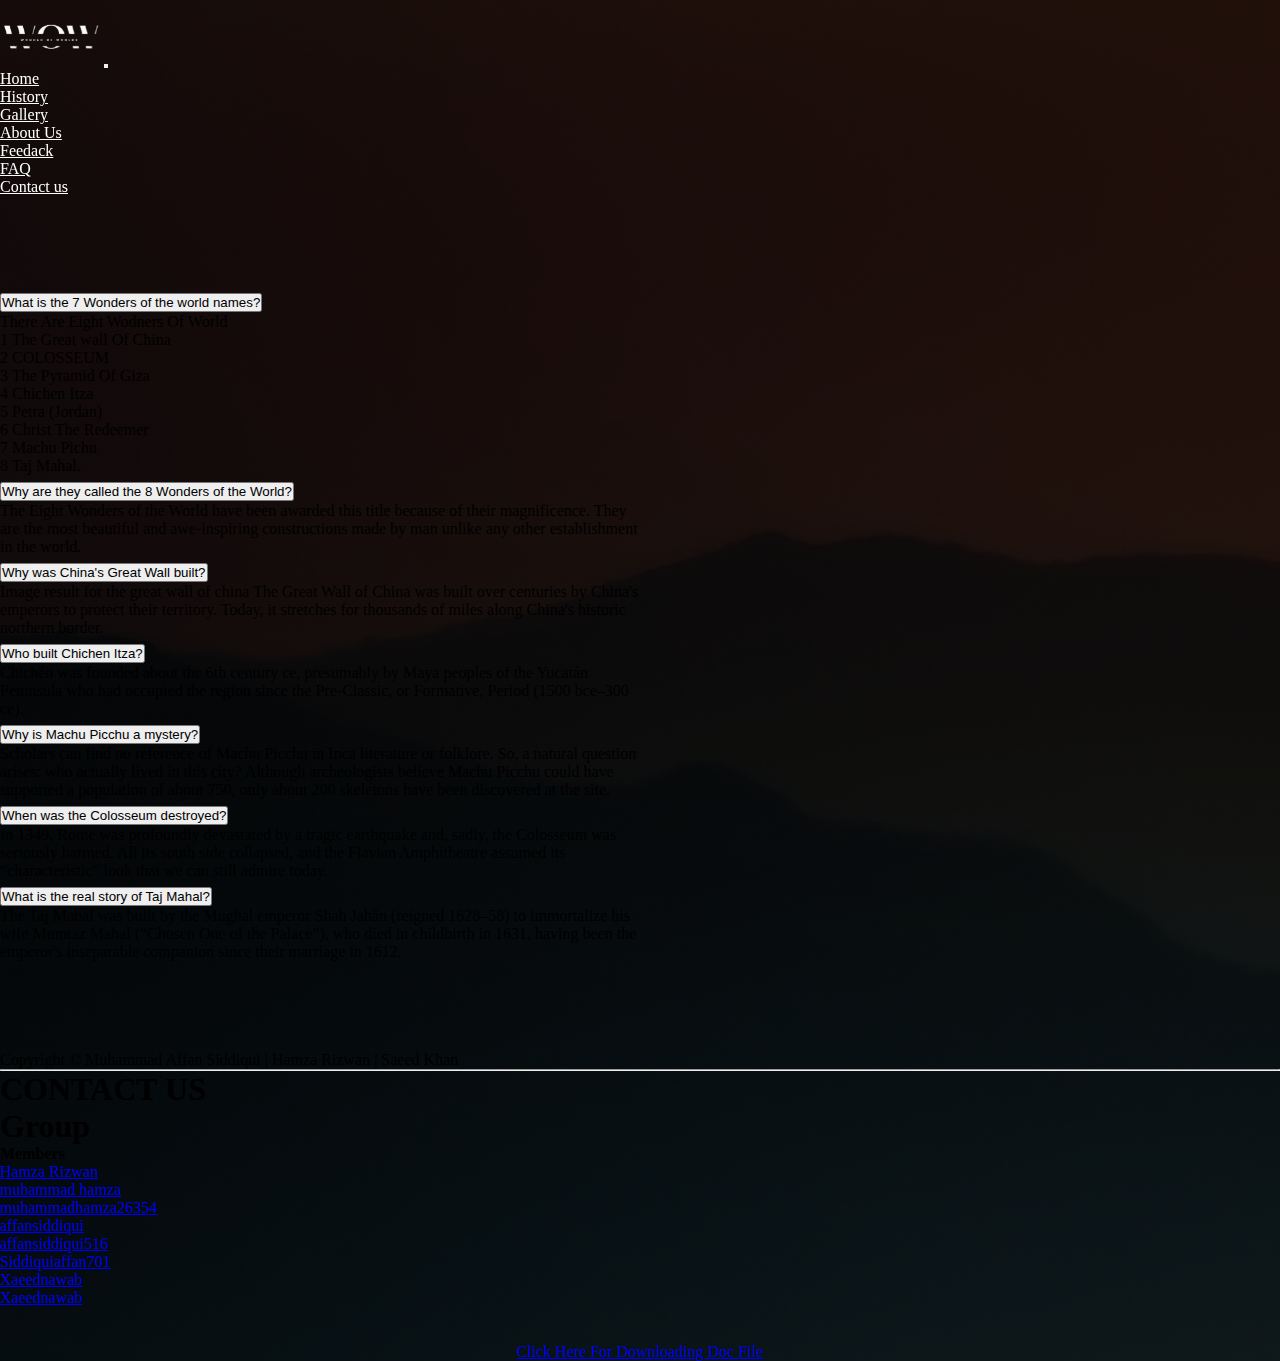
<file: faq.html>
<!DOCTYPE html>
<html lang="en">
<head>
  <meta charset="UTF-8">
  <meta http-equiv="X-UA-Compatible" content="IE=edge">
  <meta name="viewport" content="width=device-width, initial-scale=1.0">
  <title>Document</title>
  <!-- bootstrap link  -->
  <link href="https://cdn.jsdelivr.net/npm/bootstrap@5.3.0-alpha1/dist/css/bootstrap.min.css" rel="stylesheet" integrity="sha384-GLhlTQ8iRABdZLl6O3oVMWSktQOp6b7In1Zl3/Jr59b6EGGoI1aFkw7cmDA6j6gD" crossorigin="anonymous">
    <script src="https://cdn.jsdelivr.net/npm/bootstrap@5.3.0-alpha1/dist/js/bootstrap.bundle.min.js" integrity="sha384-w76AqPfDkMBDXo30jS1Sgez6pr3x5MlQ1ZAGC+nuZB+EYdgRZgiwxhTBTkF7CXvN" crossorigin="anonymous"></script>

       <!-- aos  -->
       <link href="https://unpkg.com/aos@2.3.1/dist/aos.css" rel="stylesheet">
 <!-- css link -->
    <link rel="stylesheet" href="home.css">
        <!-- icon link -->
        <link rel="stylesheet" href="https://cdnjs.cloudflare.com/ajax/libs/font-awesome/6.3.0/css/all.min.css" integrity="sha512-SzlrxWUlpfuzQ+pcUCosxcglQRNAq/DZjVsC0lE40xsADsfeQoEypE+enwcOiGjk/bSuGGKHEyjSoQ1zVisanQ==" crossorigin="anonymous" referrerpolicy="no-referrer" />

</head>

<style>
/* body{ */
  
  body{
    background-image: linear-gradient(rgba(0,0,0,0.8),rgba(0,0,0,0.8)),url(images/china11.jpg);
    
}
/* background-image: url(images/8wonder.webp); */
  /* } */
    </style>


<body>
  
  <div class="container-fluid"  style="padding-left:0;padding-right:0">
    <nav class="navbar navbar-expand-lg bg-body-tertiary sticky-top">
      <div class="container-fluid nav-container bg-secondary">
        <a href="#"><img src="images/Capture-removebg-preview.png" width="100px" data-aos="fade-left"
            data-aos-duration="2000" alt=""></a>
        <button class="navbar-toggler" type="button" data-bs-toggle="collapse" data-bs-target="#navbarSupportedContent"
          aria-controls="navbarSupportedContent" aria-expanded="false" aria-label="Toggle navigation">
          <span class="navbar-toggler-icon"></span>
        </button>
        <div class="collapse navbar-collapse" id="navbarSupportedContent">
          <ul class="navbar-nav ms-auto mb-2 mb-lg-0" data-aos="flip-up" data-aos-duration="2000">
            <li class="nav-item">
              <a class="nav-link " aria-current="page" href="index.html">Home</a>
            </li>
            <li class="nav-item">
              <a class="nav-link" href="history.html">History</a>
            </li>
            <li class="nav-item">
              <a class="nav-link" href="gallery.html">Gallery</a>
            </li>
            <li class="nav-item">
              <a class="nav-link" href="about.html">About Us</a>
            </li>
      
            <li class="nav-item">
              <a class="nav-link" href="feedback.html">Feedack</a>
            </li>

            <li class="nav-item">
              <a class="nav-link active" href="faq.html"> FAQ </a>
            </li>
            <li class="nav-item">
              <a class="nav-link " href="contact.html"> Contact us </a>
            </li>
          </ul>
        </div>
      </div>
    </nav>

<!-- faq  -->
<br>
<br>
<br>
<br>
<br>


<!-- 1 -->
<div class="container" style="width: 40rem;">
 <div class="accordion accordion-flush" id="accordionFlushExample">
  <div class="accordion-item">
    <h2 class="accordion-header" id="flush-headingOne">
      <button class="accordion-button collapsed" type="button" data-bs-toggle="collapse" data-bs-target="#flush-collapseOne" aria-expanded="false" aria-controls="flush-collapseOne">
        What is the 7 Wonders of the world names?
      </button>
    </h2>
    <div id="flush-collapseOne" class="accordion-collapse collapse" aria-labelledby="flush-headingOne" data-bs-parent="#accordionFlushExample">
      <div class="accordion-body">There Are Eight Wodners Of World  <br>1 The Great wall Of China <br>2 COLOSSEUM <br>3 The Pyramid Of Giza <br>4 Chichen Itza <br>5 Petra (Jordan) <br>6 Christ The Redeemer <br>7 Machu Pichu <br>8 Taj Mahal.
      </div>
    </div>
  </div>

  <!-- 2 -->
  <div class="accordion-item">
    <h2 class="accordion-header" id="flush-headingTwo">
      <button class="accordion-button collapsed" type="button" data-bs-toggle="collapse" data-bs-target="#flush-collapseTwo" aria-expanded="false" aria-controls="flush-collapseTwo">
        Why are they called the 8 Wonders of the World?
      </button>
    </h2>
    <div id="flush-collapseTwo" class="accordion-collapse collapse" aria-labelledby="flush-headingTwo" data-bs-parent="#accordionFlushExample">
      <div class="accordion-body">
        The Eight Wonders of the World have been awarded this title because of their magnificence. They are the most beautiful and awe-inspiring constructions made by man unlike any other establishment in the world.
      </div>
    </div>
  </div>

  <!-- 3 -->
  <div class="accordion-item">
    <h2 class="accordion-header" id="flush-headingThree">
      <button class="accordion-button collapsed" type="button" data-bs-toggle="collapse" data-bs-target="#flush-collapseThree" aria-expanded="false" aria-controls="flush-collapseThree">
        Why was China's Great Wall built?
      </button>
    </h2>
    <div id="flush-collapseThree" class="accordion-collapse collapse" aria-labelledby="flush-headingThree" data-bs-parent="#accordionFlushExample">
      <div class="accordion-body">     Image result for the great wall of china
        The Great Wall of China was built over centuries by China's emperors to protect their territory. Today, it stretches for thousands of miles along China's historic northern border.
      </div>
    </div>
  </div>

  <!-- 4 -->
  <div class="accordion-item">
    <h2 class="accordion-header" id="flush-headingfour">
      <button class="accordion-button collapsed" type="button" data-bs-toggle="collapse" data-bs-target="#flush-collapsefour" aria-expanded="false" aria-controls="flush-collapsefour">
        Who built Chichen Itza?
      </button>
    </h2>
    <div id="flush-collapsefour" class="accordion-collapse collapse" aria-labelledby="flush-headingfour" data-bs-parent="#accordionFlushExample">
      <div class="accordion-body"> 
        Chichén was founded about the 6th century ce, presumably by Maya peoples of the Yucatán Peninsula who had occupied the region since the Pre-Classic, or Formative, Period (1500 bce–300 ce).
      </div>
    </div>
  </div>

  <!-- 5 -->
  <div class="accordion-item">
    <h2 class="accordion-header" id="flush-headingfive">
      <button class="accordion-button collapsed" type="button" data-bs-toggle="collapse" data-bs-target="#flush-collapsefive" aria-expanded="false" aria-controls="flush-collapsefive">
        Why is Machu Picchu a mystery?
      </button>
    </h2>
    <div id="flush-collapsefive" class="accordion-collapse collapse" aria-labelledby="flush-headingfive" data-bs-parent="#accordionFlushExample">
      <div class="accordion-body"> 
        Scholars can find no reference of Machu Picchu in Inca literature or folklore. So, a natural question arises: who actually lived in this city? Although archeologists believe Machu Picchu could have supported a population of about 750, only about 200 skeletons have been discovered at the site.
      </div>
    </div>
  </div>

  <!-- 6 -->
  <div class="accordion-item">
    <h2 class="accordion-header" id="flush-headingsix">
      <button class="accordion-button collapsed" type="button" data-bs-toggle="collapse" data-bs-target="#flush-collapsesix" aria-expanded="false" aria-controls="flush-collapsesix">
        When was the Colosseum destroyed?
      </button>
    </h2>
    <div id="flush-collapsesix" class="accordion-collapse collapse" aria-labelledby="flush-headingsix" data-bs-parent="#accordionFlushExample">
      <div class="accordion-body"> 
        In 1349, Rome was profoundly devastated by a tragic earthquake and, sadly, the Colosseum was seriously harmed. All its south side collapsed, and the Flavian Amphitheatre assumed its “characteristic” look that we can still admire today.
      </div>
    </div>
  </div>

<!-- 7 -->
  <div class="accordion-item">
    <h2 class="accordion-header" id="flush-headingseven">
      <button class="accordion-button collapsed" type="button" data-bs-toggle="collapse" data-bs-target="#flush-collapseseven" aria-expanded="false" aria-controls="flush-collapseseven">
        What is the real story of Taj Mahal?        
      </button>
    </h2>
    <div id="flush-collapseseven" class="accordion-collapse collapse" aria-labelledby="flush-headingseven" data-bs-parent="#accordionFlushExample">
      <div class="accordion-body"> 
               The Taj Mahal was built by the Mughal emperor Shah Jahān (reigned 1628–58) to immortalize his wife Mumtaz Mahal (“Chosen One of the Palace”), who died in childbirth in 1631, having been the emperor's inseparable companion since their marriage in 1612.
      </div>
    </div>
  </div>

 </div>
</div>

<br>
<br>
<br>
<br>
<br>

<!-- footer  -->
<div class="container-fluid bg-secondary text-white p-3" >
  <div class="mt-3">
    <p class="text-center">Copyright &copy; Muhammad Affan Siddiqui | Hamza Rizwan | Saeed Khan </p>
    <hr>
  </div>

  <div class="row">
    <div class="col">
    <h1 class="text-center" >CONTACT US </h1>
  </div>
</div>
  
  <div class="row justify-content-around text-md-start">
    <div class="col-md-3   text-center">
      <h1 class="fw-bold">Group</h1>
      <h4>Members</h4>
    </div>
    
    <div class="col-md-3 mt-3">
      <ul class="list-unstyled ">
        <li> <a href="https://www.facebook.com/profile.php?id=100064063032473&mibextid=ZbWKwL" class="text-decoration-none text-white"><i class="fa-brands fa-facebook-f"></i> Hamza Rizwan </a> </li>
        <li> <a href="https://instagram.com/introverttxd?igshid=NTE5MzUyOTU=" class="text-decoration-none text-white"><i class="fa-brands fa-instagram"></i> muhammad hamza </a> </li>
        <li> <a href="mailto:muhammadhamza26354@gmail.com" class="text-decoration-none text-white"><i class="fa-regular fa-envelope"> </i> muhammadhamza26354 </a> </li>
      </ul>
    </div>

        <div class="col-md-3 mt-3">
          <ul class="list-unstyled ">
            <li> <a href="https://www.facebook.com/affan.siddiqui.12914?mibextid=ZbWKwL" class="text-decoration-none text-white"><i class="fa-brands fa-facebook-f"> </i> affansiddiqui</a> </li>
            <li> <a href="https://instagram.com/affansiddiqui516?igshid=ZDdkNTZiNTM=" class="text-decoration-none text-white"><i class="fa-brands fa-instagram">  </i>  affansiddiqui516</a> </li>
            <li> <a href="mailto:Siddiquiaffan701@gmail.com" class="text-decoration-none text-white"><i class="fa-regular fa-envelope"></i> Siddiquiaffan701</a> </li>
          </ul>
        </div>

        <div class="col-md-3 mt-3">
          <ul class="list-unstyled ">
            <li> <a href="https://www.facebook.com/profile.php?id=100075126096903&mibextid=LQQJ4d" class="text-decoration-none text-white"><i class="fa-brands fa-facebook-f"></i> Xaeednawab</a> </li>
            <li> <a href="https://instagram.com/xaeed.nawab?igshid=YmMyMTA2M2Y=" class="text-decoration-none text-white"><i class="fa-brands fa-instagram"></i> Xaeednawab</a> </li>
            <li> <a href="#" class="text-decoration-none text-white"><i class="fa-regular fa-envelope"></i></a> </li>
          </ul>
        </div>
  </div>
<br>

  <center><div class="row p-1">
    <div class="col">
    <a href="eproject.docx" class="text-decoration-none text-white" download=""> Click Here For Downloading Doc File </a> <i class="fa-solid fa-download"></i>
   </div>
  </div> </center>
</div>


<script src="https://unpkg.com/aos@2.3.1/dist/aos.js"></script>
<script>
  AOS.init();
</script>
</body>
</html>
</file>
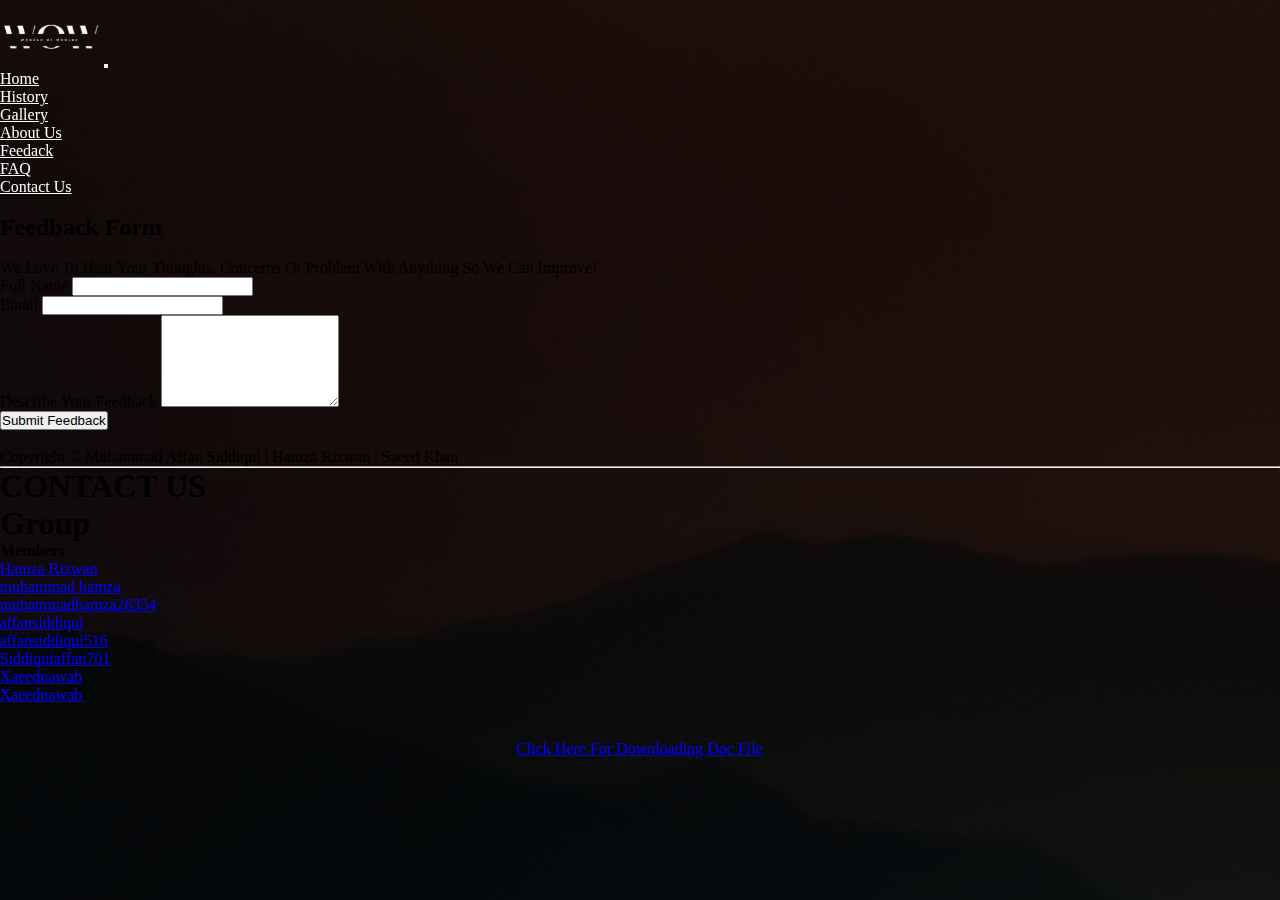
<file: feedback.html>
<!doctype html>
<html lang="en">
  <head>
    <meta charset="utf-8">
    <meta name="viewport" content="width=device-width, initial-scale=1">
    <title> eproject </title>
    <!-- bootstrap -->
<link href="https://cdn.jsdelivr.net/npm/bootstrap@5.3.0-alpha1/dist/css/bootstrap.min.css" rel="stylesheet" integrity="sha384-GLhlTQ8iRABdZLl6O3oVMWSktQOp6b7In1Zl3/Jr59b6EGGoI1aFkw7cmDA6j6gD" crossorigin="anonymous">
<script src="https://cdn.jsdelivr.net/npm/bootstrap@5.3.0-alpha1/dist/js/bootstrap.bundle.min.js" integrity="sha384-w76AqPfDkMBDXo30jS1Sgez6pr3x5MlQ1ZAGC+nuZB+EYdgRZgiwxhTBTkF7CXvN" crossorigin="anonymous"></script>
    <!-- icon link -->
    <link rel="stylesheet" href="https://cdnjs.cloudflare.com/ajax/libs/font-awesome/6.3.0/css/all.min.css" integrity="sha512-SzlrxWUlpfuzQ+pcUCosxcglQRNAq/DZjVsC0lE40xsADsfeQoEypE+enwcOiGjk/bSuGGKHEyjSoQ1zVisanQ==" crossorigin="anonymous" referrerpolicy="no-referrer" />
    <!-- aos  -->
    <link href="https://unpkg.com/aos@2.3.1/dist/aos.css" rel="stylesheet">
    <!-- css link -->
    <link rel="stylesheet" href="home.css">
    <!-- jq link  -->
    <script src="https://code.jquery.com/jquery-3.6.4.js" integrity="sha256-a9jBBRygX1Bh5lt8GZjXDzyOB+bWve9EiO7tROUtj/E=" crossorigin="anonymous"></script>
  </head>
  
    <body>

      <!-- navbar -->
      
  <div class="container-fluid"  style="padding-left:0;padding-right:0">
    <nav class="navbar navbar-expand-lg bg-body-tertiary sticky-top">
      <div class="container-fluid nav-container bg-secondary">
        <a href="#"><img src="images/Capture-removebg-preview.png" width="100px" data-aos="fade-left"
            data-aos-duration="2000" alt=""></a>
        <button class="navbar-toggler" type="button" data-bs-toggle="collapse" data-bs-target="#navbarSupportedContent"
          aria-controls="navbarSupportedContent" aria-expanded="false" aria-label="Toggle navigation">
          <span class="navbar-toggler-icon"></span>
        </button>
        <div class="collapse navbar-collapse" id="navbarSupportedContent">
          <ul class="navbar-nav ms-auto mb-2 mb-lg-0" data-aos="flip-up" data-aos-duration="2000">
            <li class="nav-item">
              <a class="nav-link " aria-current="page" href="index.html">Home</a>
            </li>
            <li class="nav-item">
              <a class="nav-link" href="history.html">History</a>
            </li>
            <li class="nav-item">
              <a class="nav-link" href="gallery.html">Gallery</a>
            </li>
            <li class="nav-item">
              <a class="nav-link" href="about.html">About Us</a>
            </li>
            <li class="nav-item">
              <a class="nav-link active" href="feedback.html">Feedack</a>
            </li>

            <li class="nav-item">
              <a class="nav-link" href="faq.html"> FAQ </a>
            </li>
            
            <li class="nav-item">
              <a class="nav-link " href="contact.html"> Contact Us </a>
            </li>
          </ul>
        </div>
      </div>
    </nav>

<div class="container bg-light mt-4 shadow-lg">
<div class="row">
  <div class="col-md-3"></div>
<div class="col-md-6">
  <br>
  <h2 >
Feedback Form
</h2>
<br>

<p>We Love To Hear Your Thoughts, Concerns Or Problem With Anything So We
  Can Improve!</p>
<form>
<div class="form-group mt-3 mb-3">
<label class="form-label ">Full Name</label>
<input type="text"  class="form-control f-1">
</div>
<div class="form-group mb-2">
  <label class="form-label ">Email</label>
  <input type="email"  class="form-control f-2">
  </div>
    <div class="form-group  mb-2">
    <label class="form-label">Describe Your Feedback</label>
    <textarea class="form-control f-3" rows="6"></textarea>
    </div>
  </form>
  <button type="submit" class="btn btn-primary" onclick="signup()">Submit Feedback </button>
</div>  

</div>
</div>

<br>



<!-- footer  -->
<div class="container-fluid bg-secondary text-white p-3" >
  <div class="mt-3">
    <p class="text-center">Copyright &copy; Muhammad Affan Siddiqui | Hamza Rizwan | Saeed Khan </p>
    <hr>
  </div>

  <div class="row">
    <div class="col">
    <h1 class="text-center" >CONTACT US </h1>
  </div>
</div>
  
  <div class="row justify-content-around text-md-start">
    <div class="col-md-3   text-center">
      <h1 class="fw-bold">Group</h1>
      <h4>Members</h4>
    </div>
    
    <div class="col-md-3 mt-3">
      <ul class="list-unstyled ">
        <li> <a href="https://www.facebook.com/profile.php?id=100064063032473&mibextid=ZbWKwL" class="text-decoration-none text-white"><i class="fa-brands fa-facebook-f"></i> Hamza Rizwan </a> </li>
        <li> <a href="https://instagram.com/introverttxd?igshid=NTE5MzUyOTU=" class="text-decoration-none text-white"><i class="fa-brands fa-instagram"></i> muhammad hamza </a> </li>
        <li> <a href="mailto:muhammadhamza26354@gmail.com" class="text-decoration-none text-white"><i class="fa-regular fa-envelope"> </i> muhammadhamza26354 </a> </li>
      </ul>
    </div>

        <div class="col-md-3 mt-3">
          <ul class="list-unstyled ">
            <li> <a href="https://www.facebook.com/affan.siddiqui.12914?mibextid=ZbWKwL" class="text-decoration-none text-white"><i class="fa-brands fa-facebook-f"> </i> affansiddiqui</a> </li>
            <li> <a href="https://instagram.com/affansiddiqui516?igshid=ZDdkNTZiNTM=" class="text-decoration-none text-white"><i class="fa-brands fa-instagram">  </i>  affansiddiqui516</a> </li>
            <li> <a href="mailto:Siddiquiaffan701@gmail.com" class="text-decoration-none text-white"><i class="fa-regular fa-envelope"></i> Siddiquiaffan701</a> </li>
          </ul>
        </div>

        <div class="col-md-3 mt-3">
          <ul class="list-unstyled ">
            <li> <a href="https://www.facebook.com/profile.php?id=100075126096903&mibextid=LQQJ4d" class="text-decoration-none text-white"><i class="fa-brands fa-facebook-f"></i> Xaeednawab</a> </li>
            <li> <a href="https://instagram.com/xaeed.nawab?igshid=YmMyMTA2M2Y=" class="text-decoration-none text-white"><i class="fa-brands fa-instagram"></i> Xaeednawab</a> </li>
            <li> <a href="#" class="text-decoration-none text-white"><i class="fa-regular fa-envelope"></i></a> </li>
          </ul>
        </div>
  </div>
<br>

  <center><div class="row p-1">
    <div class="col">
    <a href="eproject.docx" class="text-decoration-none text-white" download=""> Click Here For Downloading Doc File </a> <i class="fa-solid fa-download"></i>
   </div>
  </div> </center>
</div>



<script>

  let signup = ()=>{
  let name = document.getElementsByClassName('f-1')[0].value
  let email = document.getElementsByClassName('f-2')[0].value
  let comments = document.getElementsByClassName('f-3')[0].value

  localStorage.setItem('Full Name',name)
  localStorage.setItem('Email',email)
  localStorage.setItem('Describe Your Feedback',comments)

$(document).ready(function(){

if(name == ""){
$('.f-1').val('Please Fill this field').css('color',  'red')
}

else if(email == ""){
  $('.f-2').val('Please Fill this field').css('color',  'red')
}

else if(comments == ""){
  $('.f-3').val('Please Fill this field').css('color',  'red')
}

else{
  alert('successfully submitted the form')
}
})
  }


$('.f-1').click(function () {
  $(this).css('color','black')
  
})

$('.f-2').click(function () {
  $(this).css('color','black')
  
})
$('.f-3').click(function () {
  $(this).css('color','black')
  
})
</script>




<script src="https://unpkg.com/aos@2.3.1/dist/aos.js"></script>
<script>
  AOS.init();
</script>
</body>
</html>
</file>
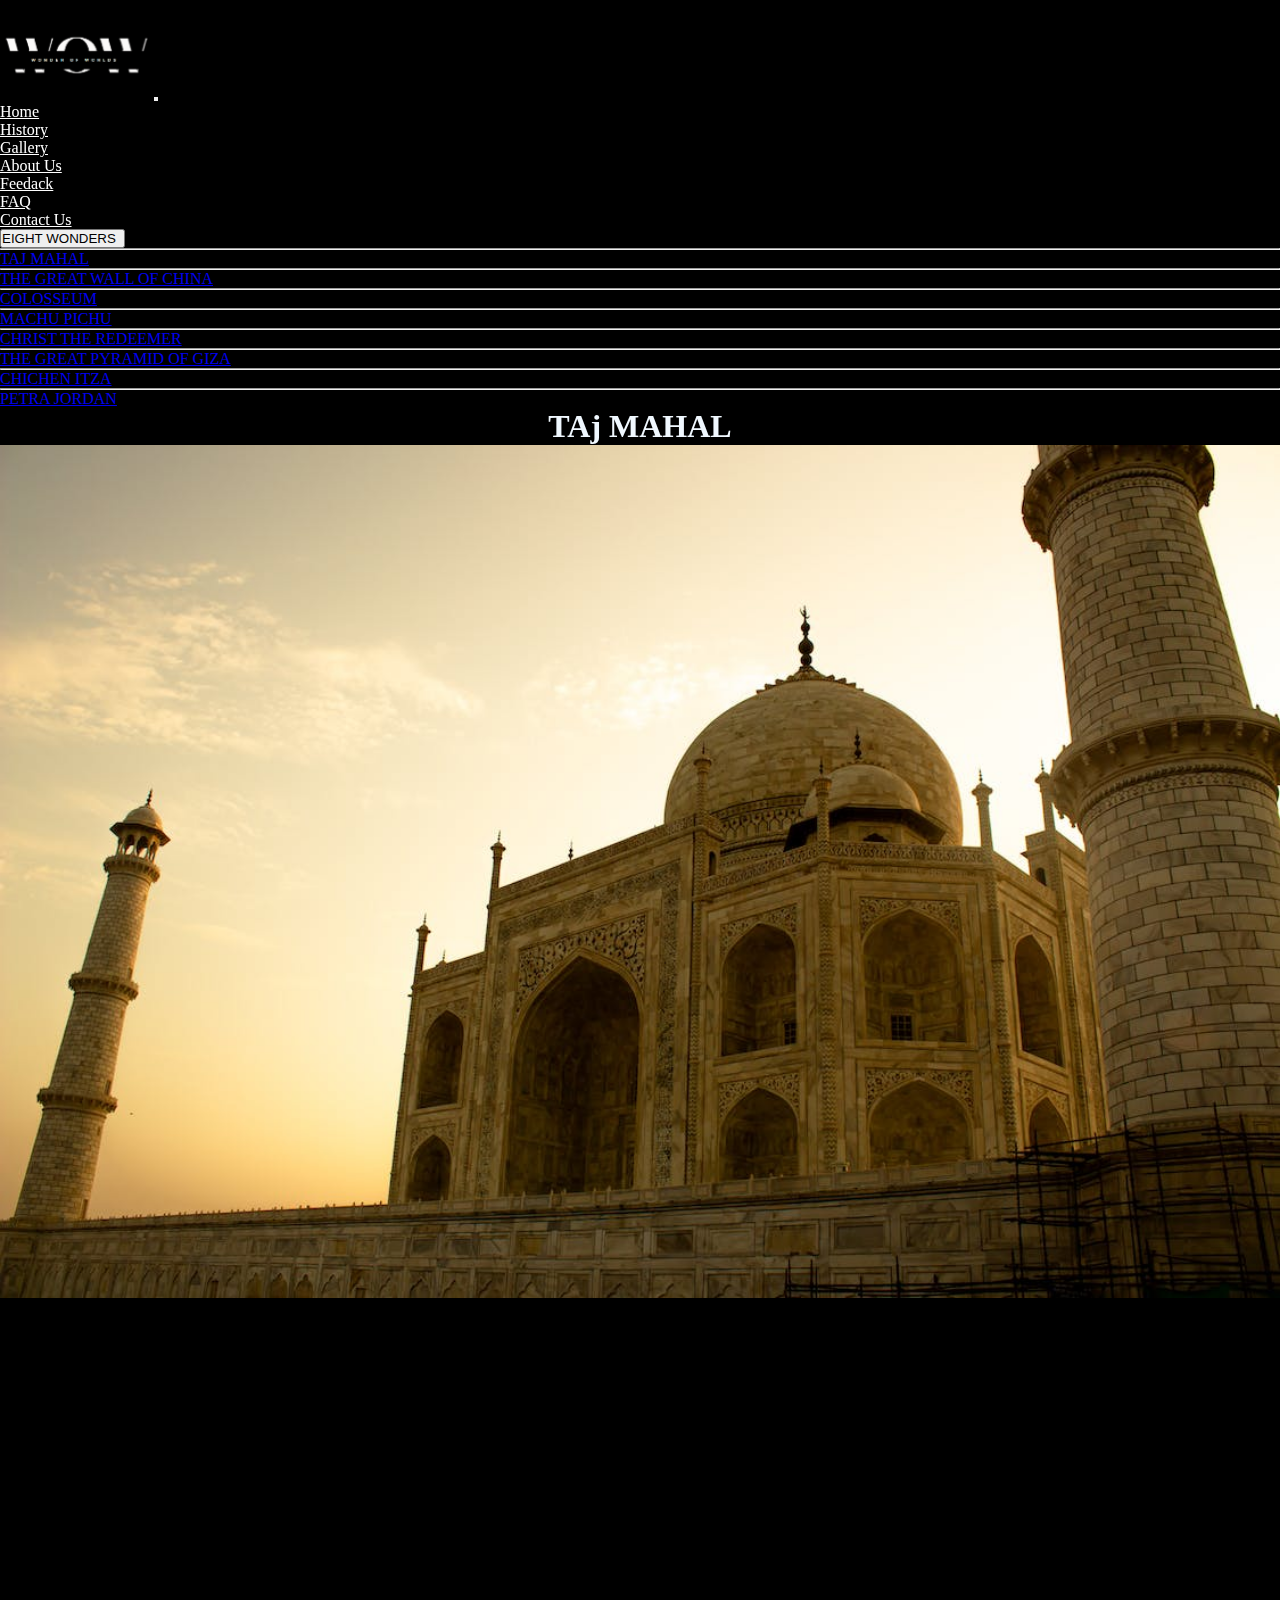
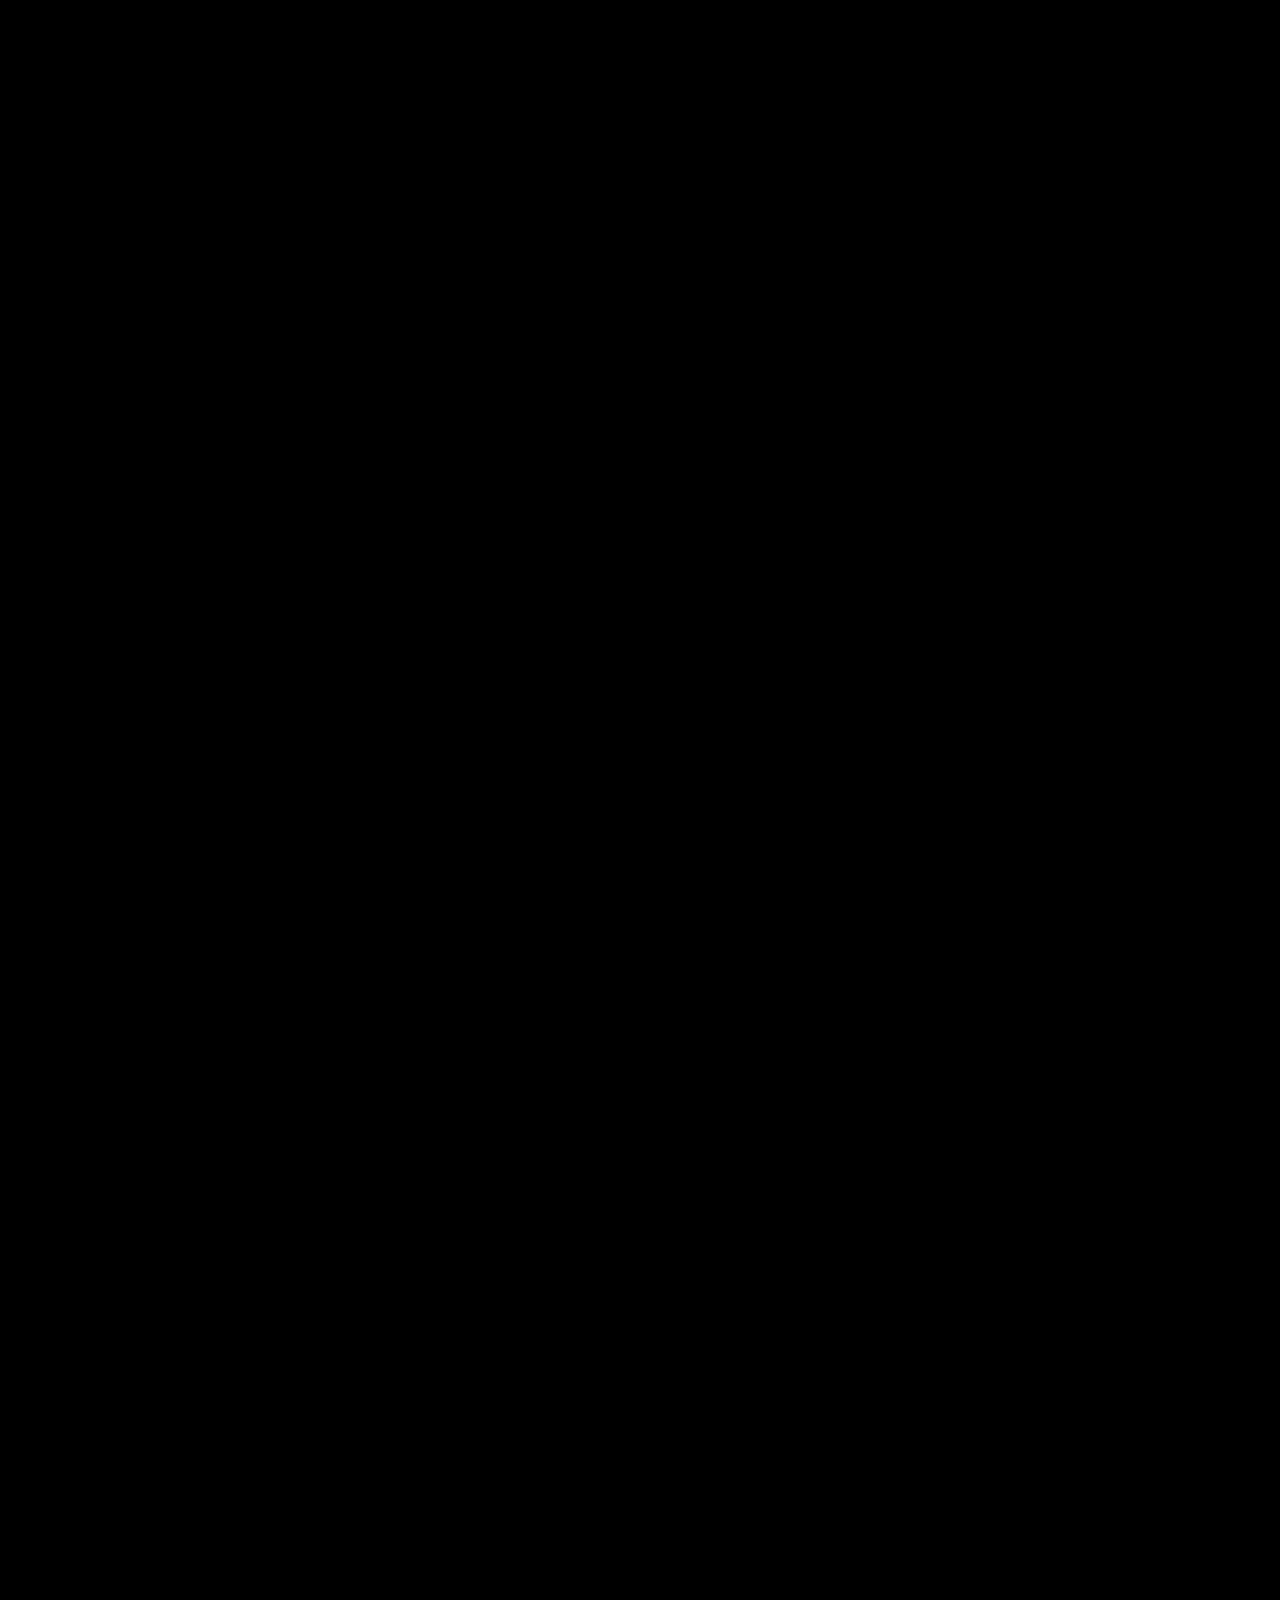
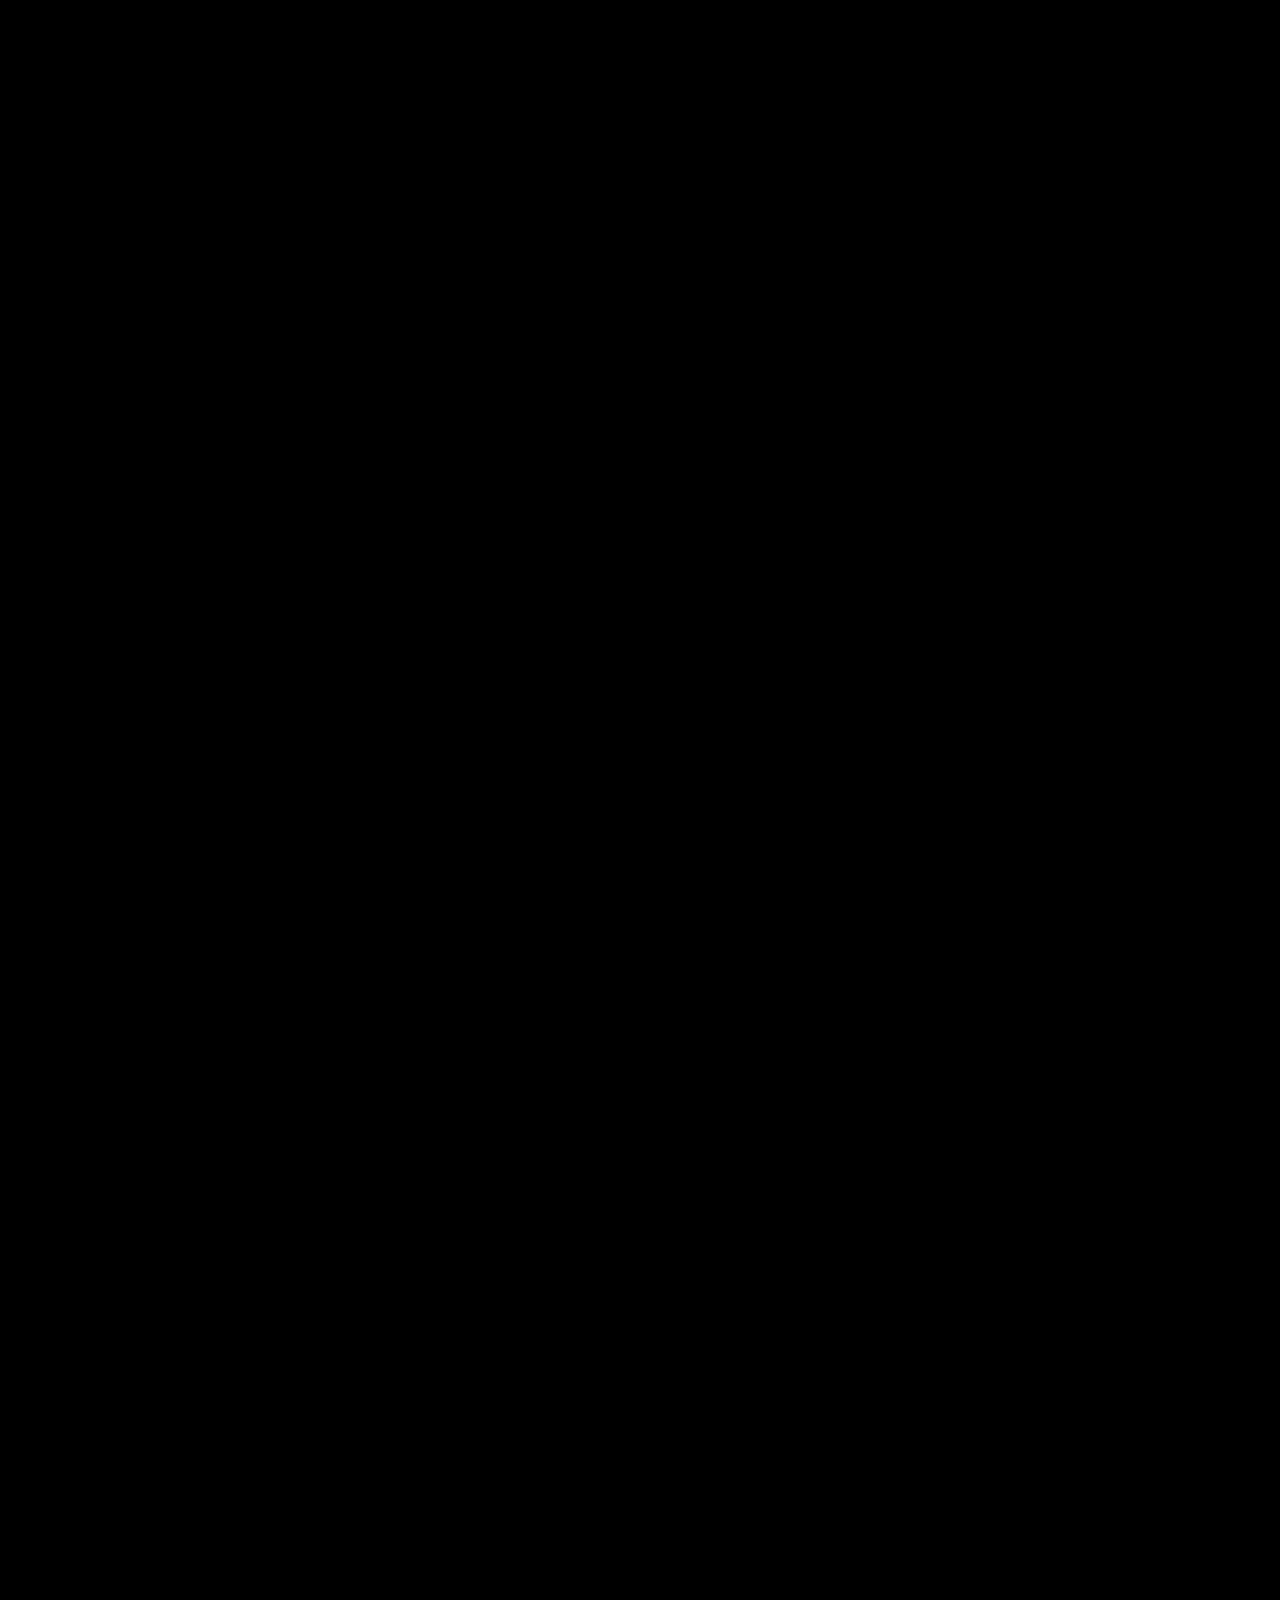
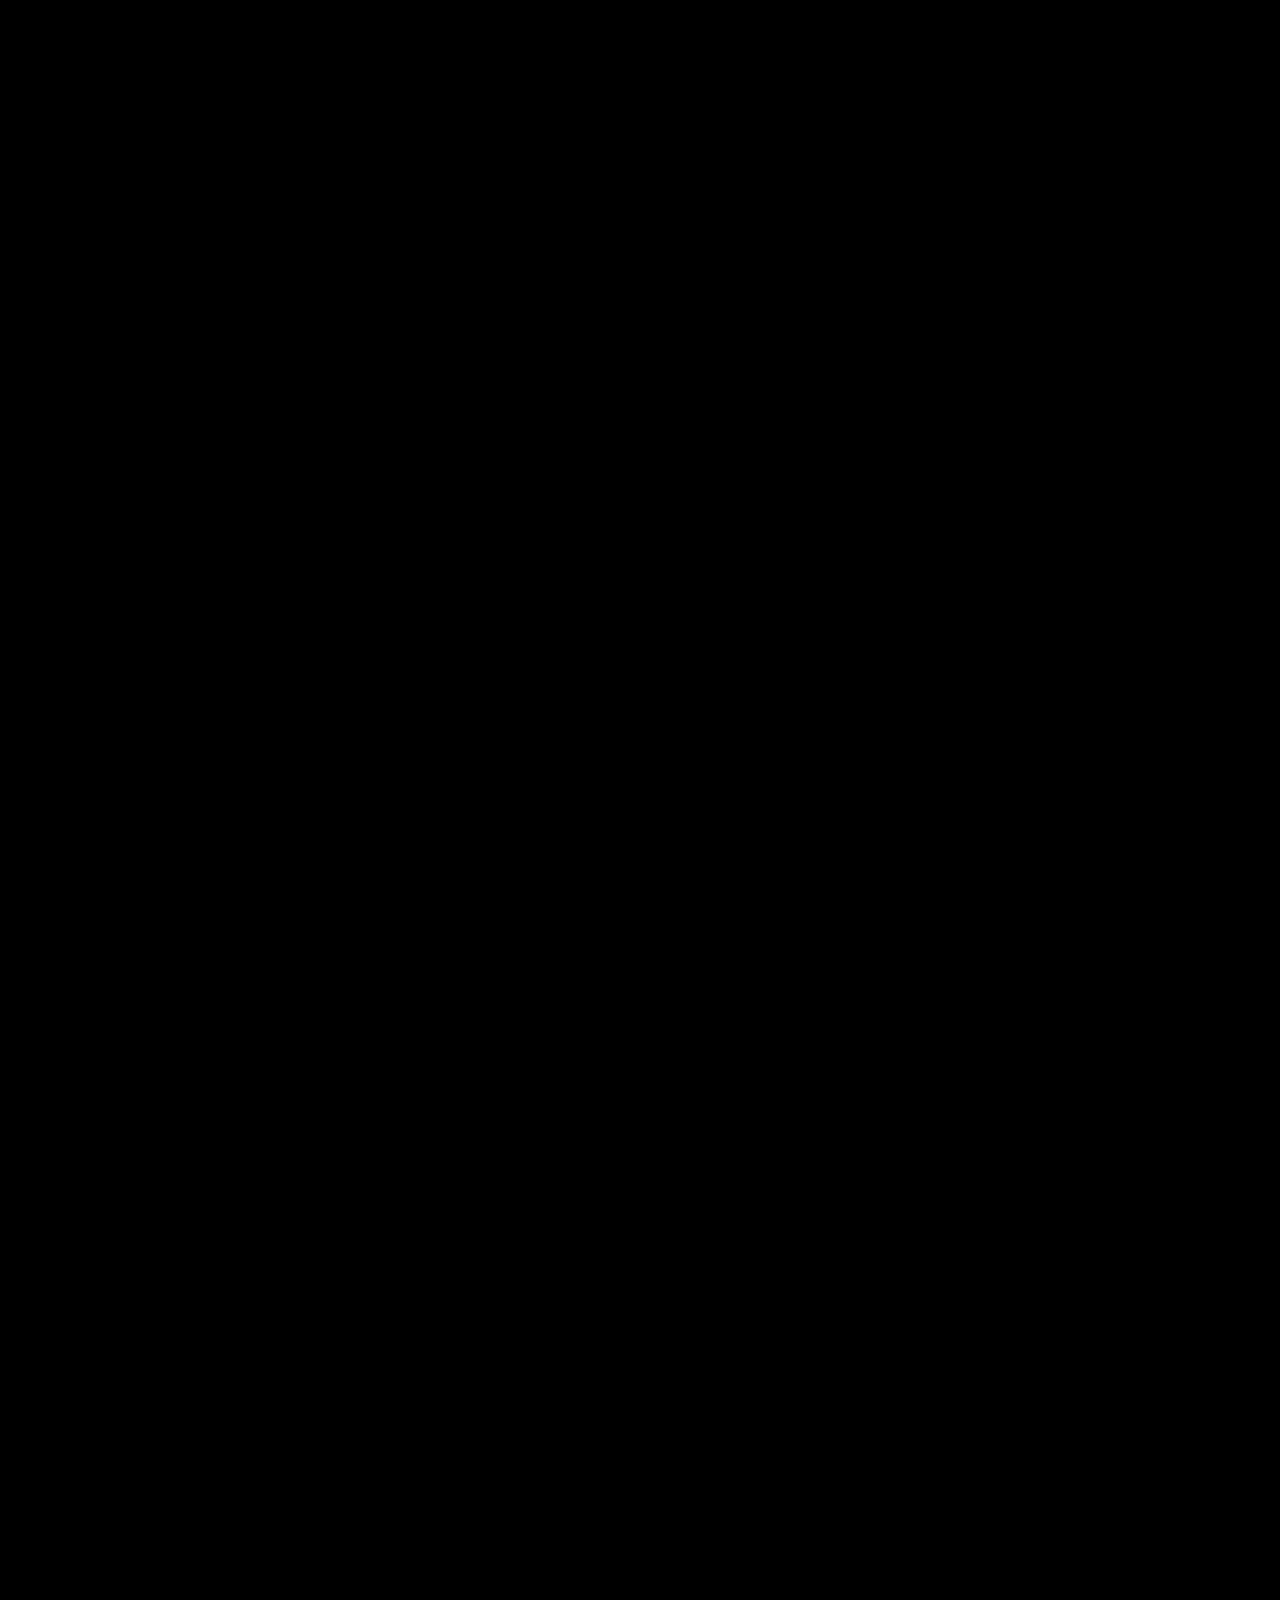
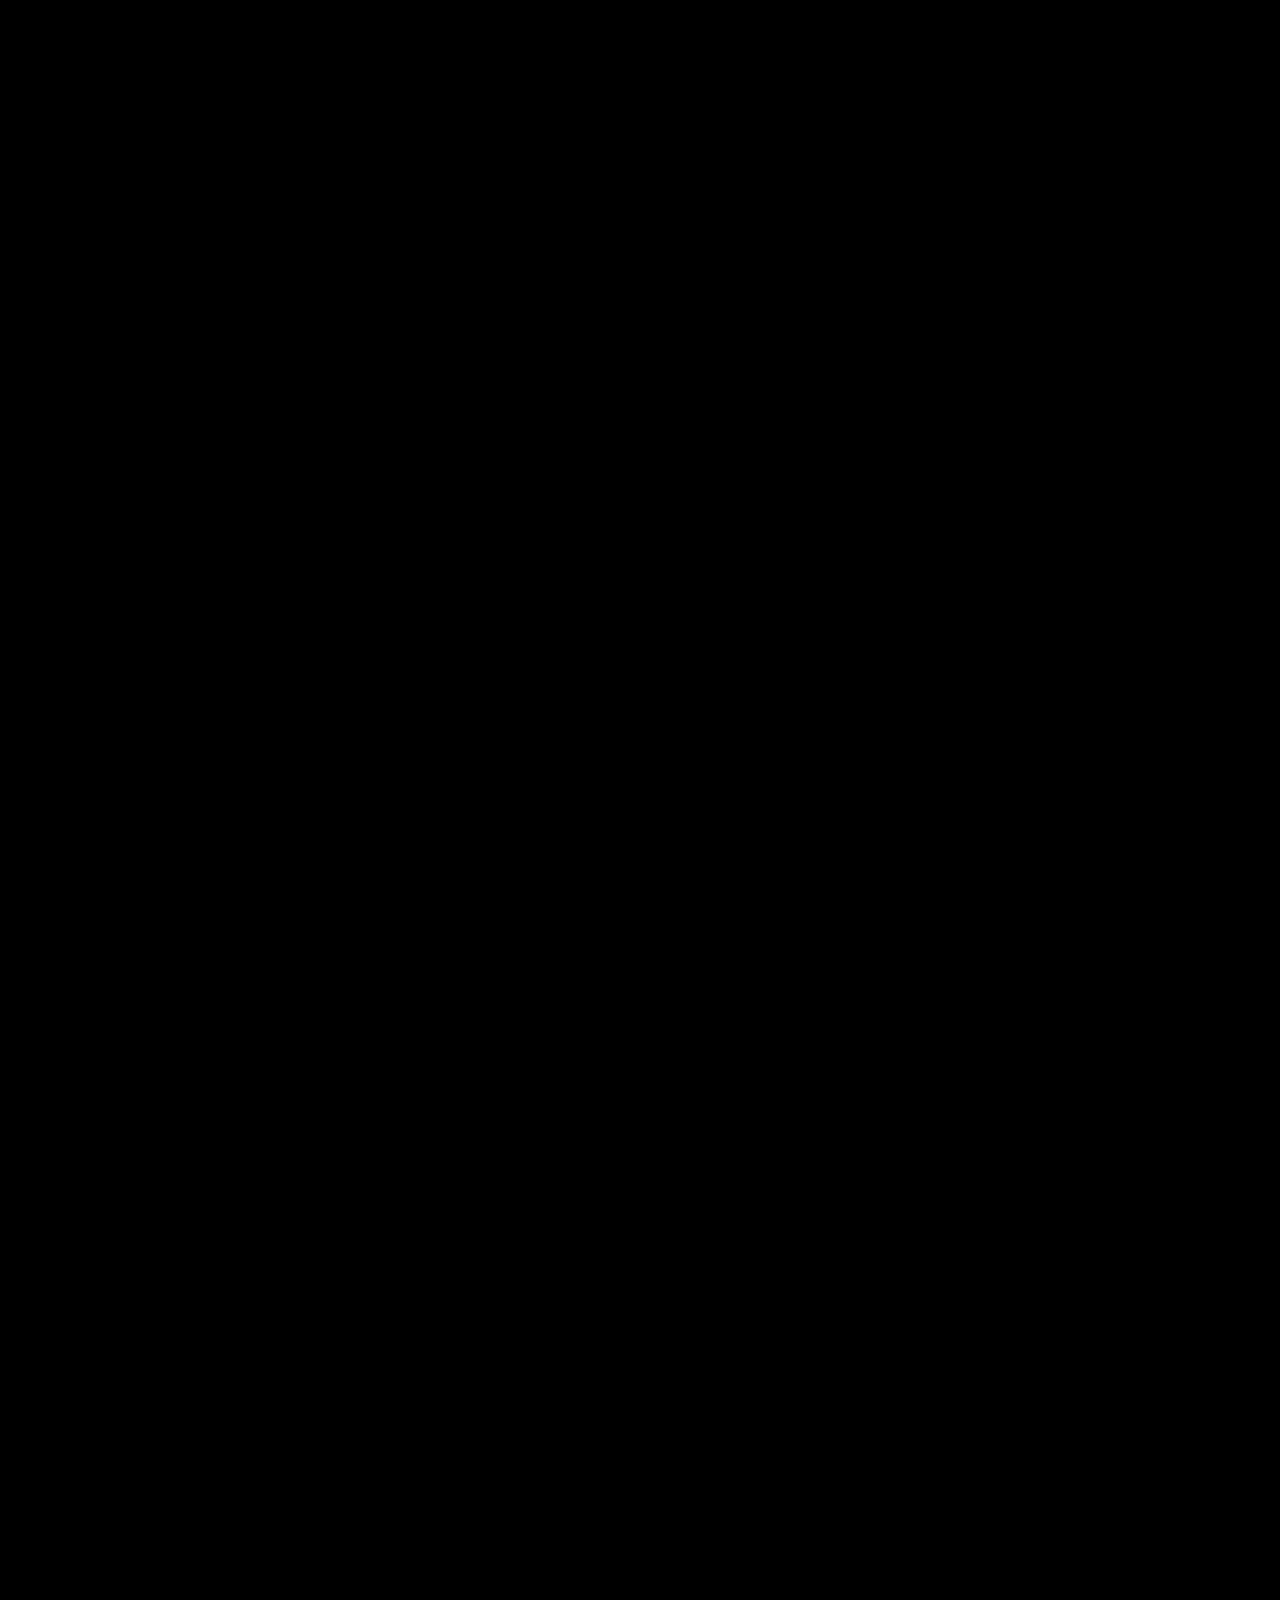
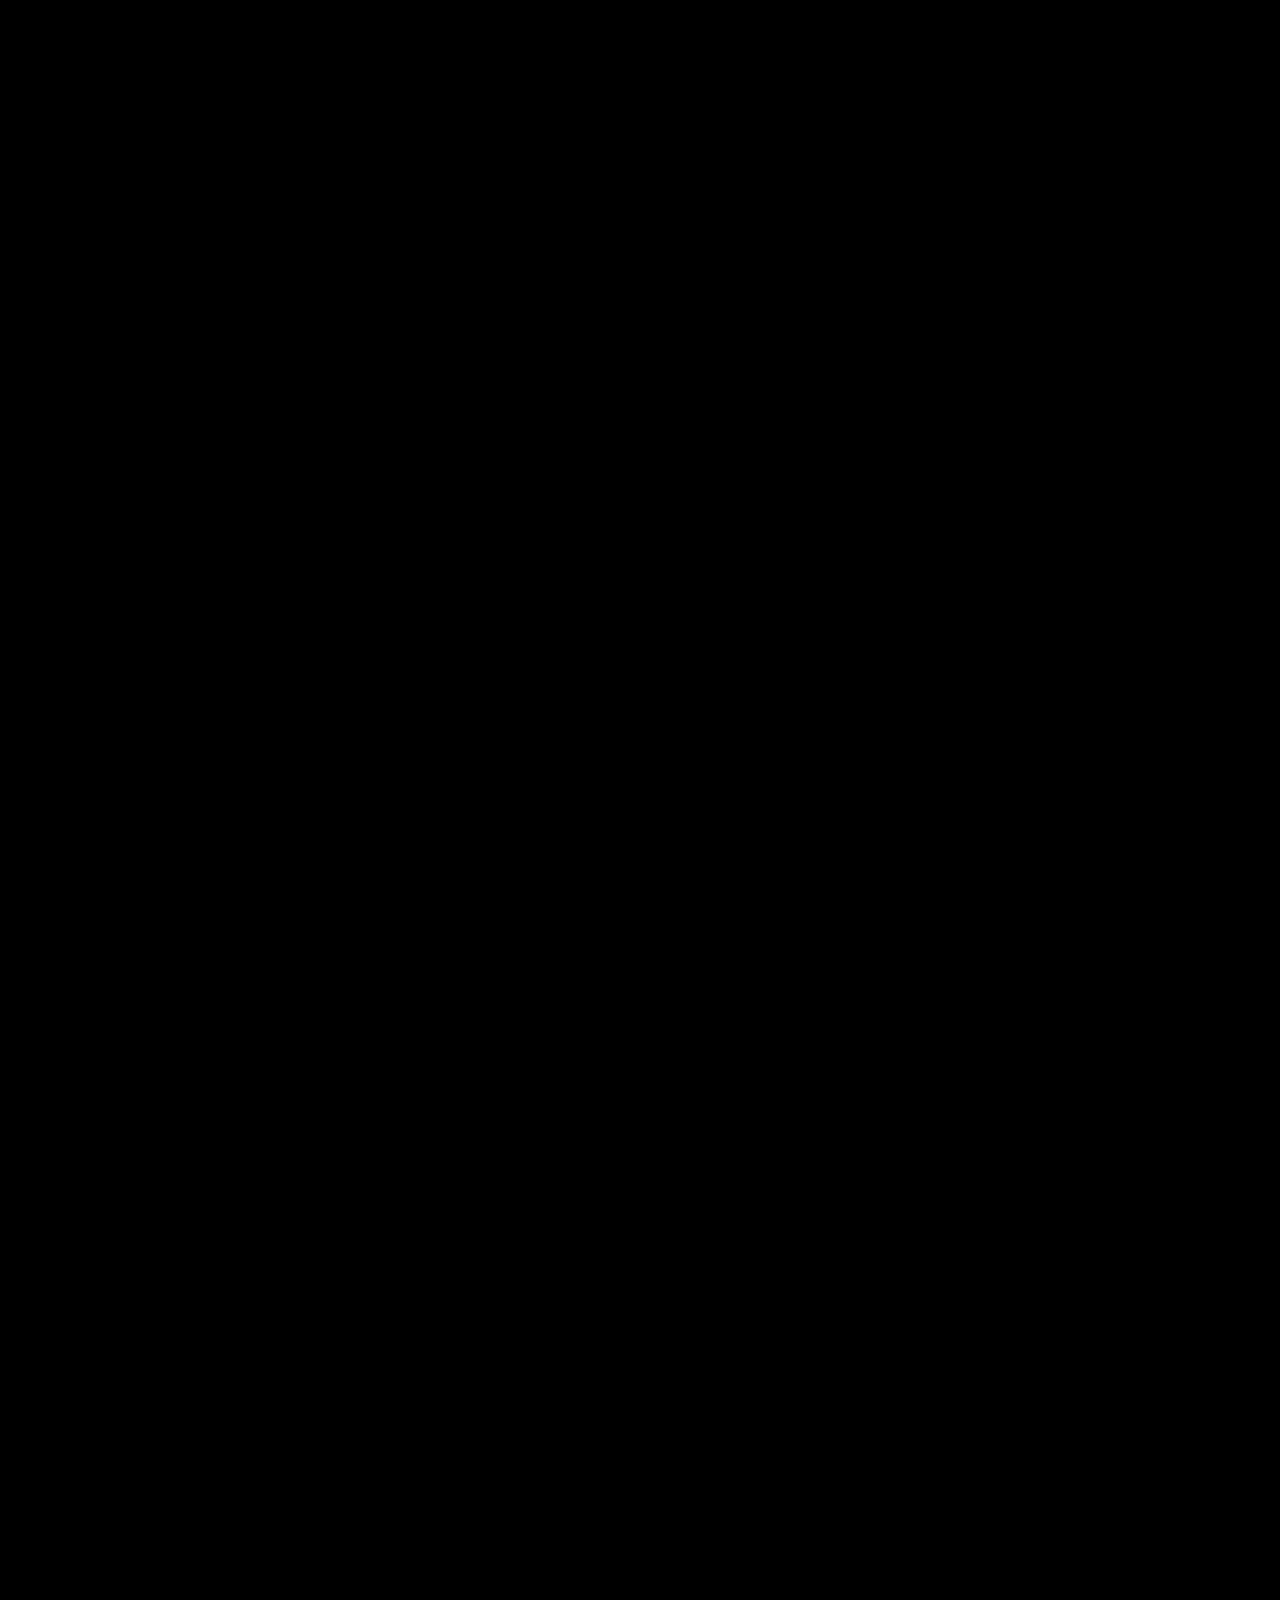
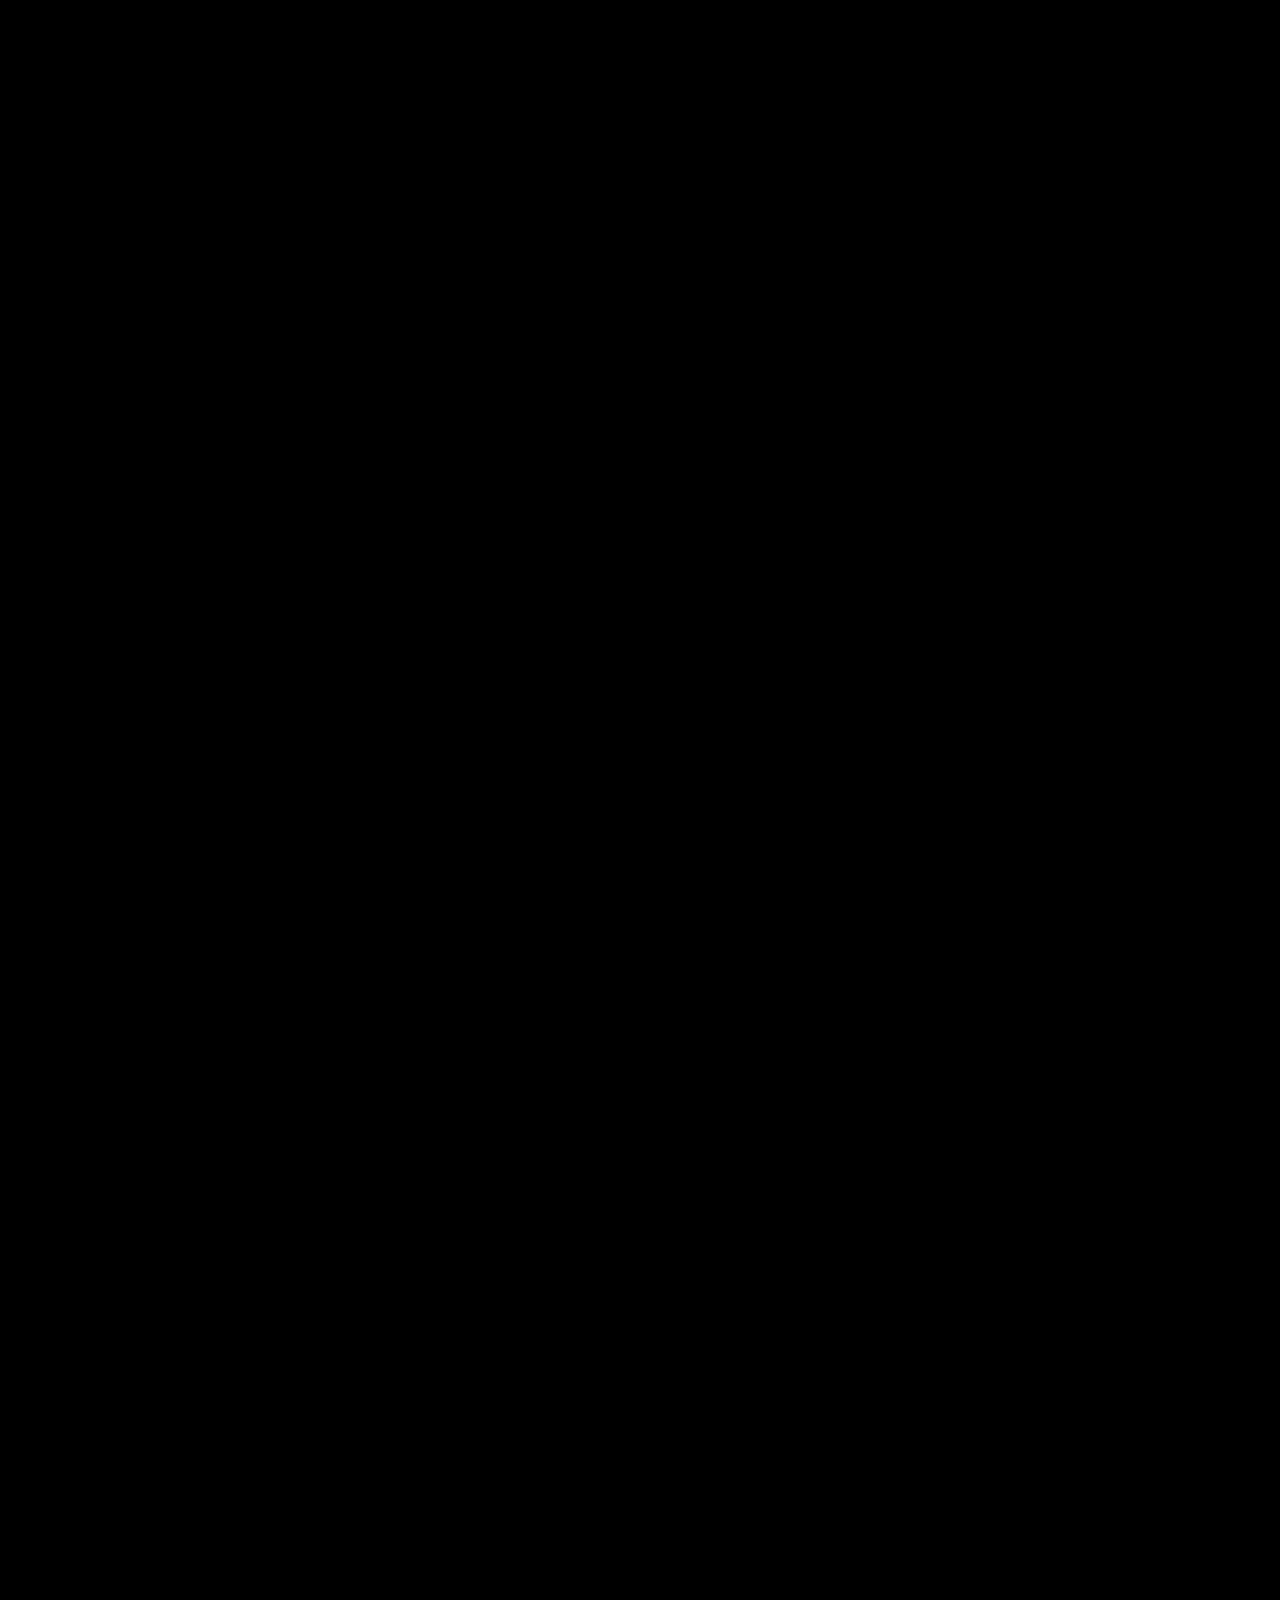
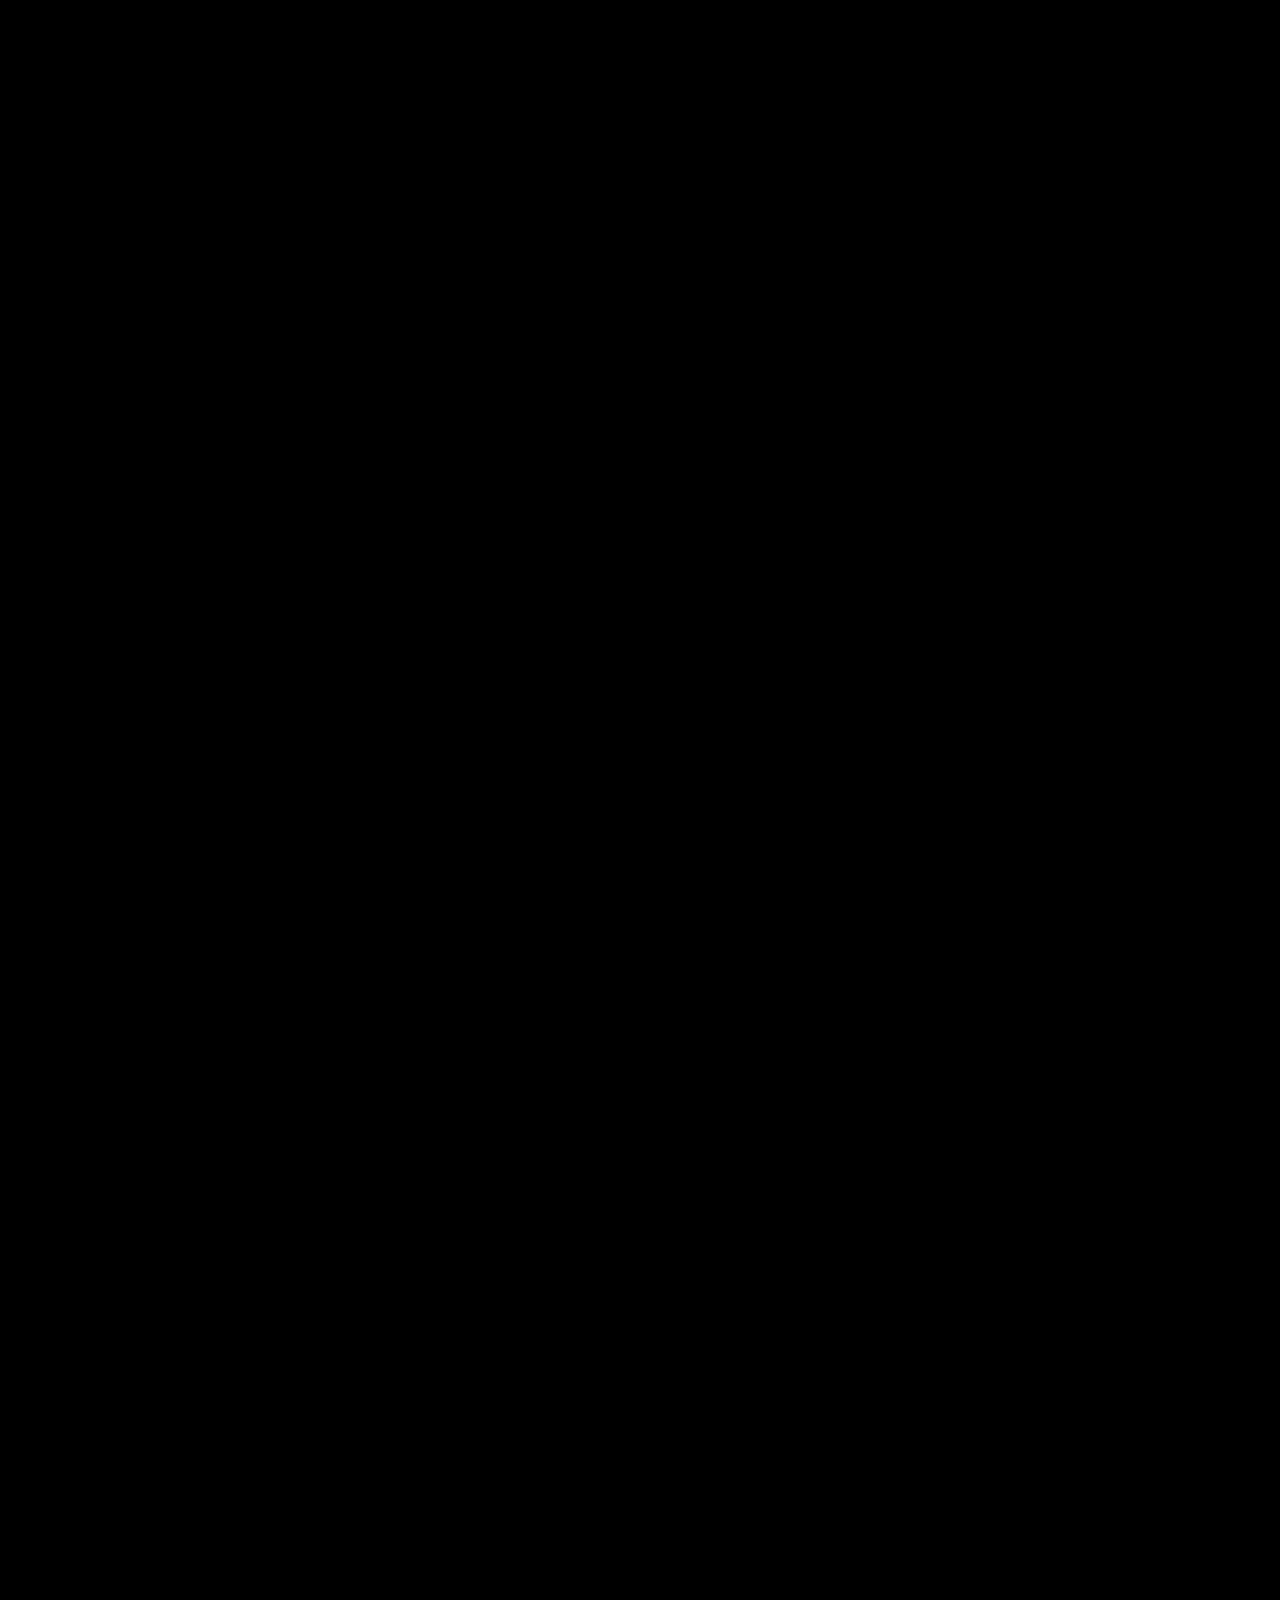
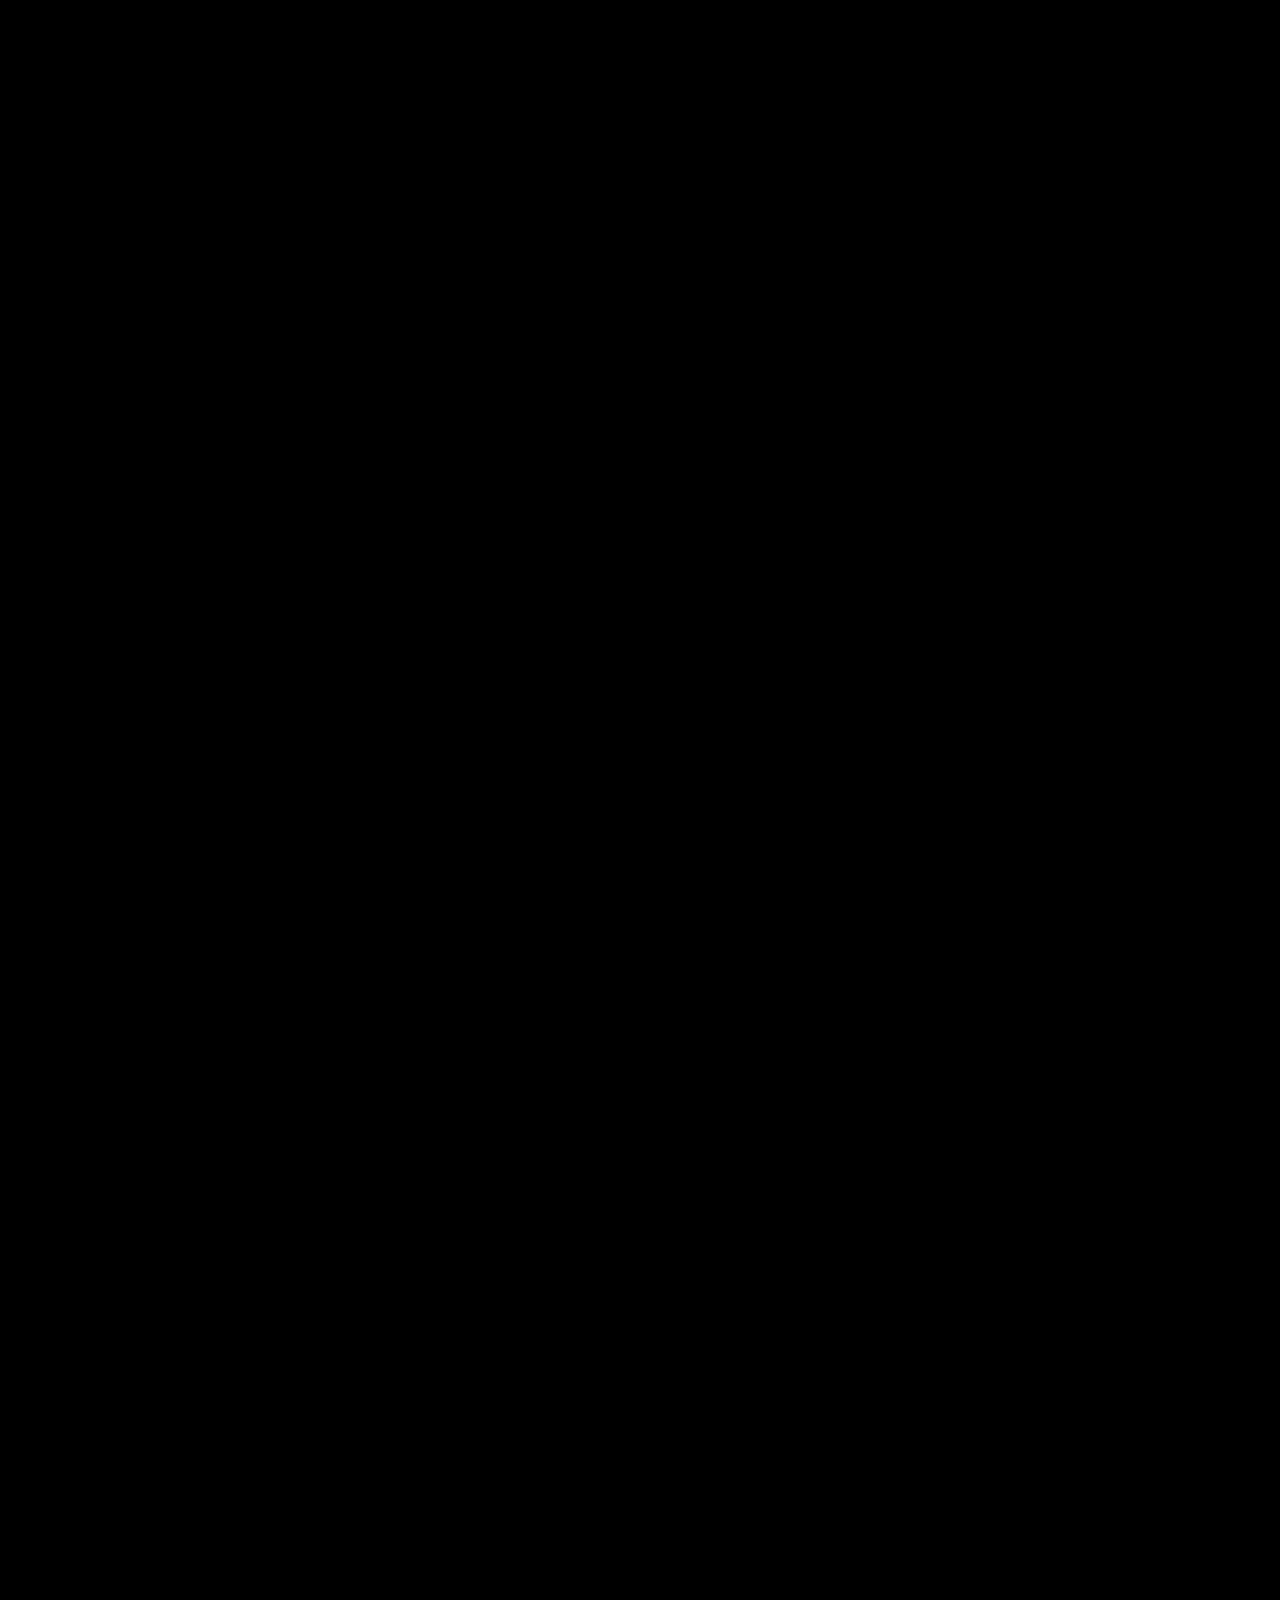
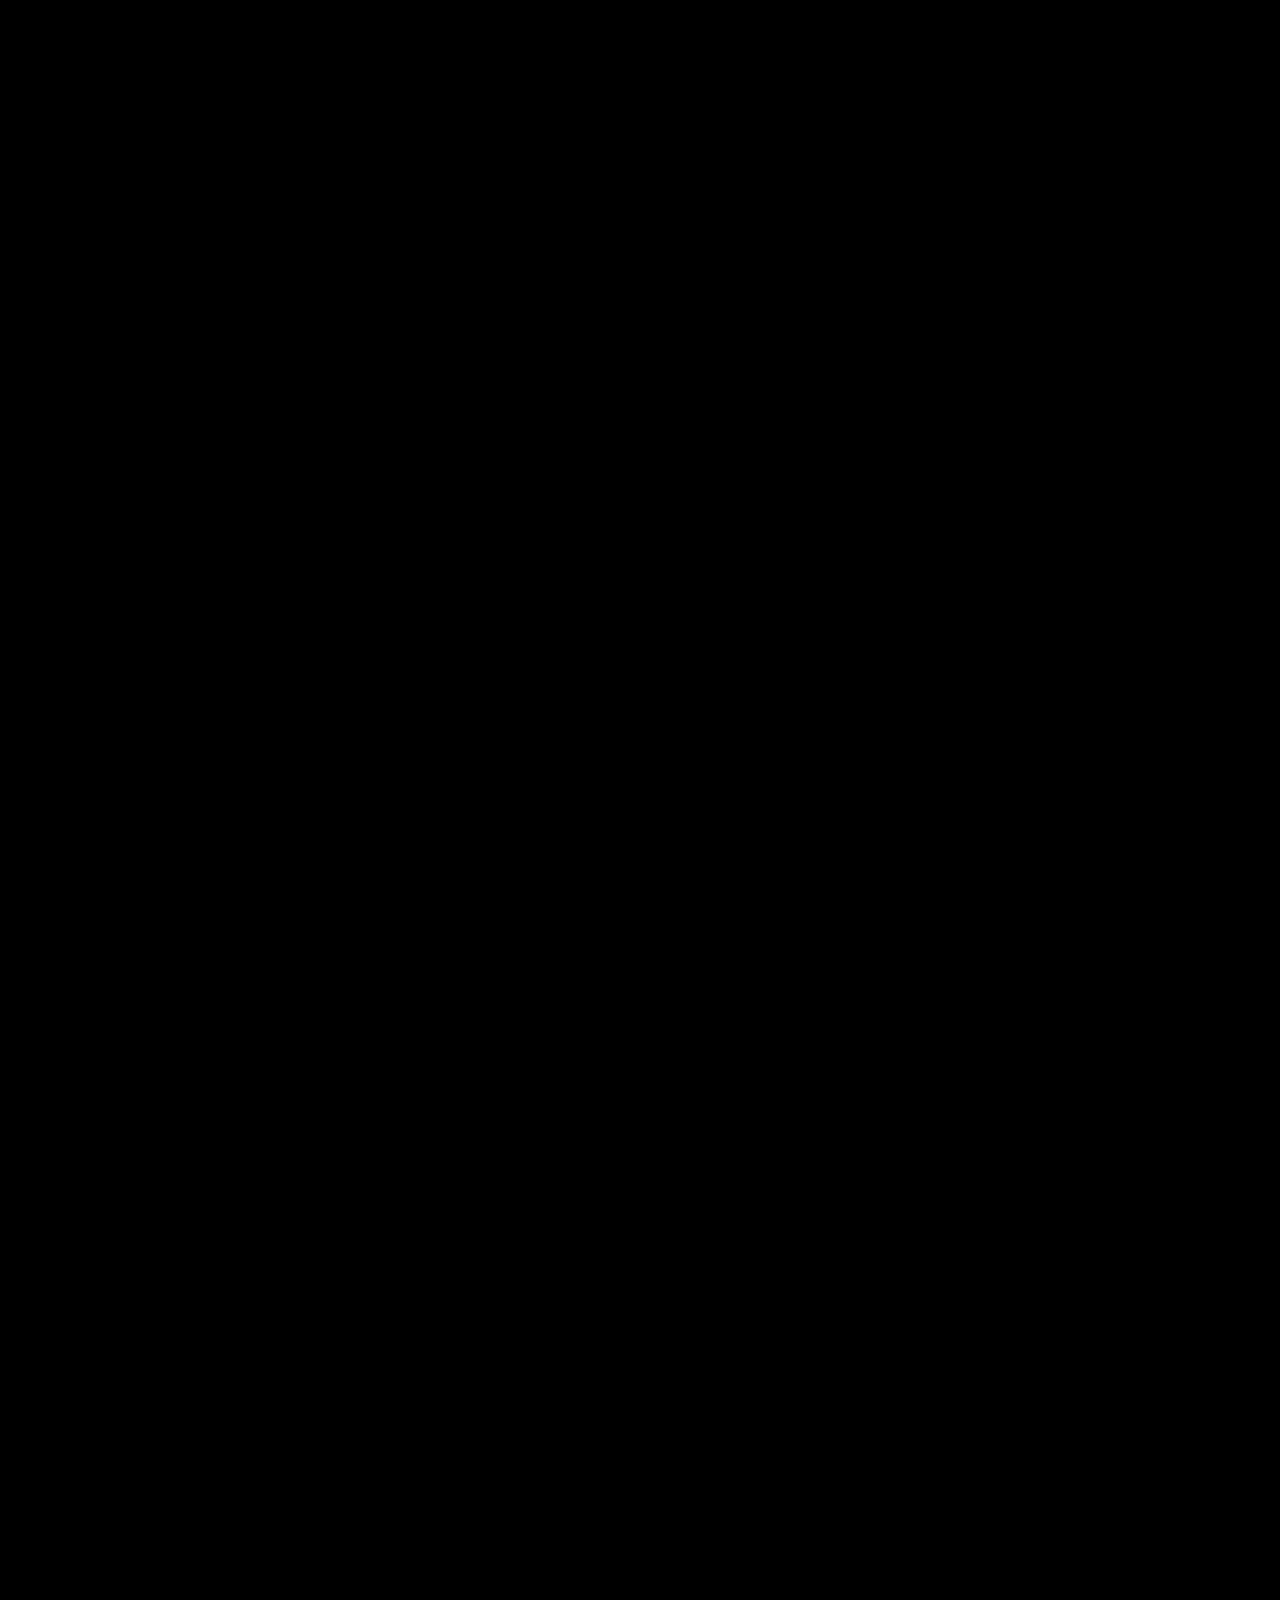
<file: gallery.html>
<!DOCTYPE html>
<html lang="en">
<head>
  <meta charset="UTF-8">
  <meta http-equiv="X-UA-Compatible" content="IE=edge">
  <meta name="viewport" content="width=device-width, initial-scale=1.0">
  <title>Document</title>
  <!-- aos link -->
   <link href="https://unpkg.com/aos@2.3.1/dist/aos.css" rel="stylesheet">

  <link href="https://cdn.jsdelivr.net/npm/bootstrap@5.3.0-alpha1/dist/css/bootstrap.min.css" rel="stylesheet" integrity="sha384-GLhlTQ8iRABdZLl6O3oVMWSktQOp6b7In1Zl3/Jr59b6EGGoI1aFkw7cmDA6j6gD" crossorigin="anonymous">
<script src="https://cdn.jsdelivr.net/npm/bootstrap@5.3.0-alpha1/dist/js/bootstrap.bundle.min.js" integrity="sha384-w76AqPfDkMBDXo30jS1Sgez6pr3x5MlQ1ZAGC+nuZB+EYdgRZgiwxhTBTkF7CXvN" crossorigin="anonymous"></script>
<link rel="stylesheet" href="home.css">
  <!-- icon link -->
  <link rel="stylesheet" href="https://cdnjs.cloudflare.com/ajax/libs/font-awesome/6.3.0/css/all.min.css"
    integrity="sha512-SzlrxWUlpfuzQ+pcUCosxcglQRNAq/DZjVsC0lE40xsADsfeQoEypE+enwcOiGjk/bSuGGKHEyjSoQ1zVisanQ=="
    crossorigin="anonymous" referrerpolicy="no-referrer" />
<style>
body{
background: #000;
color: aliceblue;
}

</style>
</head>
<body>


  <div class="container-fluid"  style="padding-left:0;padding-right:0">
    <nav class="navbar navbar-expand-lg bg-body-tertiary sticky-top">
      <div class="container-fluid nav-container bg-secondary">
        <a href="#"><img src="images/Capture-removebg-preview.png" width="150px" data-aos="fade-left"
            data-aos-duration="2000" alt=""></a>
        <button class="navbar-toggler" type="button" data-bs-toggle="collapse" data-bs-target="#navbarSupportedContent"
          aria-controls="navbarSupportedContent" aria-expanded="false" aria-label="Toggle navigation">
          <span class="navbar-toggler-icon"></span>
        </button>
        <div class="collapse navbar-collapse" id="navbarSupportedContent">
          <ul class="navbar-nav ms-auto mb-2 mb-lg-0" data-aos="flip-up" data-aos-duration="2000">
            <li class="nav-item ">
              <a class="nav-link " aria-current="page" href="index.html">Home</a>
            </li>
            <li class="nav-item">
              <a class="nav-link" href="history.html">History</a>
            </li>
            <li class="nav-item">
              <a class="nav-link active" href="gallery.html">Gallery</a>
            </li>
            <li class="nav-item">
              <a class="nav-link" href="about.html">About Us</a>
            </li>
            <li class="nav-item">
              <a class="nav-link" href="feedback.html">Feedack</a>
            </li>

            <li class="nav-item">
              <a class="nav-link" href="faq.html"> FAQ </a>
            </li>
            
            <li class="nav-item">
              <a class="nav-link " href="contact.html"> Contact Us </a>
            </li>
          </ul>
        </div>
      </div>
    </nav>
  
 
  <div class="dropdown">
    <button class="btn btn-dark dropdown-toggle" type="button" data-bs-toggle="dropdown" aria-expanded="false" >
EIGHT WONDERS   &nbsp;<i class="fa-solid fa-magnifying-glass"></i>
    </button>
    <ul class="dropdown-menu">
      <hr>
      <li><a class="dropdown-item " href="gallery.html">TAJ MAHAL</a></li>
     <hr>
      <li><a class="dropdown-item "  href="china gallery.html">THE GREAT WALL OF CHINA</a></li>
      <hr>
      <li><a class="dropdown-item " href="colloseum.html">COLOSSEUM</a></li>
      <hr>
      <li><a class="dropdown-item " href="machu gallery.html">MACHU PICHU</a></li>
      <hr>
      <li><a class="dropdown-item " href="christ gallery.html">CHRIST THE REDEEMER</a></li>
      <hr>
      <li><a class="dropdown-item " href="pyramid gallery.html">THE GREAT PYRAMID OF GIZA</a></li>
      <hr>
      <li><a class="dropdown-item " href="chichen gallery.html">CHICHEN ITZA</a></li>
      <hr>
      <li><a class="dropdown-item " href="petra gallery.html">PETRA JORDAN</a></li>
    </ul>
  </div>
  <center> <h1 data-aos="zoom-out" data-aos-duration="2000">TAj MAHAL</h1> </center>
  <img src="images/taj mahal 7.jpeg" width="100%"data-aos="zoom-out" data-aos-duration="2000" alt="">
<br>
<br>


  <div class="row">
    <div class="col">
      <img src="images/taj mahal 8.jpeg" width="100%" data-aos="zoom-out" data-aos-duration="2000"alt="">
    </div>
    <div class="col">
      <img src="images/taj mahal 10.jpeg" alt=""   width="100%"data-aos="zoom-in" data-aos-duration="2000" >
      
    </div>

    <div class="col">
      <img src="images/taj mahal 5.jpeg"  width="100%" data-aos="zoom-out" data-aos-duration="2000" alt="">
    </div>
  </div>
  <br>

  
  <br> 
  <br>
  <div class="container-fluid"  style="padding-left:0;padding-right:0">
  <div id="carouselExampleCaptions" class="carousel slide" data-aos="zoom-in" data-aos-duration="2000" >
    <div class="carousel-indicators">
      <button type="button" data-bs-target="#carouselExampleCaptions" data-bs-slide-to="0" class="active" aria-current="true" aria-label="Slide 1"></button>
      <button type="button" data-bs-target="#carouselExampleCaptions" data-bs-slide-to="1" aria-label="Slide 2"></button>
      <button type="button" data-bs-target="#carouselExampleCaptions" data-bs-slide-to="2" aria-label="Slide 3"></button>
      <button type="button" data-bs-target="#carouselExampleCaptions" data-bs-slide-to="3" aria-label="Slide 4"></button>
      <button type="button" data-bs-target="#carouselExampleCaptions" data-bs-slide-to="4" aria-label="Slide 5"></button>
      <button type="button" data-bs-target="#carouselExampleCaptions" data-bs-slide-to="5" aria-label="Slide 6"></button>
      <button type="button" data-bs-target="#carouselExampleCaptions" data-bs-slide-to="6" aria-label="Slide 7"></button>
      <button type="button" data-bs-target="#carouselExampleCaptions" data-bs-slide-to="7" aria-label="Slide 8"></button>
    
    </div>
    
    
    <div class="carousel-inner">
      <div class="carousel-item active">
        <img src="images/taj mahal77.jpg" height="500px" class="d-block w-100" alt="...">
       
      </div>

      <div class="carousel-item">
        <img src="images/taj mahal 9.jpeg" height="500px" class="d-block w-100" alt="...">
       
      </div> 

      <div class="carousel-item">
        <img src="images/taj mahal 5.jpeg" height="500px" class="d-block w-100" alt="...">
     
      </div>

      <div class="carousel-item">
        <img src="images/taj mahal3.jpeg" height="500px" class="d-block w-100" alt="...">
        
      </div>

      <div class="carousel-item">
        <img src="images/taj mahal 2.jpeg" height="500px" class="d-block w-100" alt="...">
        
      </div> 

      <div class="carousel-item">
        <img src="images/taj mahal 11.webp" height="500px" class="d-block w-100" alt="...">
      
      </div>

      <div class="carousel-item">
        <img src="images/taj mahal 10.jpeg" height="500px" class="d-block w-100" alt="...">
        
      </div>

      <div class="carousel-item">
        <img src="images/taj  mahal 1.jpeg" height="500px" class="d-block w-100" alt="...">
       
      </div>
    </div>

    <button class="carousel-control-prev" type="button" data-bs-target="#carouselExampleCaptions" data-bs-slide="prev">
      <span class="carousel-control-prev-icon" aria-hidden="true"></span>
      <span class="visually-hidden">Previous</span>
    </button>
    <button class="carousel-control-next" type="button" data-bs-target="#carouselExampleCaptions" data-bs-slide="next">
      <span class="carousel-control-next-icon" aria-hidden="true"></span>
      <span class="visually-hidden">Next</span>
    </button>
  </div>





  <br>
  <br>
  <div class="row">
    <div class="col">
      <img src="images/taj mahal 4.jpeg" width="100%" data-aos="zoom-in" data-aos-duration="2000" alt="">
    </div>
    <div class="col">
      <img src="images/taj  mahal 1.jpeg" alt=""  width="100%" data-aos="zoom-in" data-aos-duration="2000" >
      
    </div>

    <div class="col">
      <img src="images/taj mahal78.jpg"  width="100%" data-aos="zoom-in" data-aos-duration="2000" alt="">
    </div>
  </div>

  <br>





  <!-- petra -->
  <img src="images/petra8.jpeg" width="100%"data-aos="zoom-out" data-aos-duration="2000" alt="">
<br>
<br>


  <div class="row">
    <div class="col">
      <img src="images/petra6.jpeg" width="100%" data-aos="zoom-out" data-aos-duration="2000"alt="">
    </div>
    <div class="col">
      <img src="images/petra2.jpeg  " alt=""   width="100%"data-aos="zoom-in" data-aos-duration="2000" >
      
    </div>

    <div class="col">
      <img src="images/petra4.jpeg"  width="100%" data-aos="zoom-out" data-aos-duration="2000" alt="">
    </div>
  </div>
  
  <br> 
  <br>
  <div class="row">
    <div class="col">
      <img src="images/perta23.jpg" width="100%" data-aos="zoom-in" data-aos-duration="2000" alt="">
    </div>
    <div class="col">
      <img src="images/petra20 (1).jpg" alt=""  width="100%" data-aos="zoom-in" data-aos-duration="2000" >
      
    </div>

    <div class="col">
      <img src="images/petra 23.jfif"  width="100%" data-aos="zoom-in" data-aos-duration="2000" alt="">
    </div>
  </div>

  <br>


  <!-- chichen -->
  <img src="images/itza9.jpeg" width="100%"data-aos="zoom-out" data-aos-duration="2000" alt="">
  <br>
  <br>
  
  
    <div class="row">
      <div class="col">
        <img src="images/itza 10.jpeg" width="100%" data-aos="zoom-out" data-aos-duration="2000"alt="">
      </div>
      <div class="col">
        <img src="images/itza15.jfif " alt=""   width="100%"data-aos="zoom-in" data-aos-duration="2000" >
        
      </div>
  
      <div class="col">
        <img src="images/itza  12.jfif"  width="100%" data-aos="zoom-out" data-aos-duration="2000" alt="">
      </div>
    </div>
    <br>    
    <br>
   
    <br>

    <!-- pyramid  -->
    <img src="images/pyramid10.webp" width="100%"data-aos="zoom-out" data-aos-duration="2000" alt="">
      <br>
      <br>
      <div class="row">
        <div class="col">
          <img src="images/pyramid5.jpg" width="100%" data-aos="zoom-in" data-aos-duration="2000" alt="">
        </div>
        <div class="col">
          <img src="images/pyramid6.jpg" alt=""  width="100%" data-aos="zoom-in" data-aos-duration="2000" >
          
        </div> 
      </div>
     <br>
     <br>
      <div class="row">
        <div class="col">
          <img src="images/pyramid15.jpg" width="100%" data-aos="zoom-in" data-aos-duration="2000" alt="">
        </div>
        <div class="col">
          <img src="images/pyramid16.jpg " alt=""  width="100%" data-aos="zoom-in" data-aos-duration="2000" >
          
        </div> 
        <div class="col">
          <img src="images/pyramid13.webp" alt=""  width="100%" data-aos="zoom-in" data-aos-duration="2000" >
          
        </div> 
      </div>
      
      <br>
      <!-- christ  -->
      <img src="images/Christ-4.webp" width="100%"data-aos="zoom-out" data-aos-duration="2000" alt="">
      <br>
      <br>
      <div class="row">
        <div class="col">
          <img src="images/christ1.jpeg" width="100%" data-aos="zoom-in" data-aos-duration="2000" alt="">
        </div>
        <div class="col">
          <img src="images/christ2.webp" alt=""  width="100%" data-aos="zoom-in" data-aos-duration="2000" >
          
        </div> 
      </div>
      <br>
      <br>
      <div class="row">
        <div class="col">
          <img src="images/christ17.jpeg" width="100%" data-aos="zoom-in" data-aos-duration="2000" alt="">
        </div>
        <div class="col">
          <img src="images/christ16.jpeg " alt=""  width="100%" data-aos="zoom-in" data-aos-duration="2000" >
          
        </div> 
        <div class="col">
          <img src="images/christ15.jpeg" alt=""  width="100%" data-aos="zoom-in" data-aos-duration="2000" >
          
        </div> 
      </div>
      
      <br>
      <!-- machu  -->
      <img src="images/machu4.jpeg" width="100%"data-aos="zoom-out" data-aos-duration="2000" alt="">
      <br>
      <br>
      <div class="row">
        <div class="col">
          <img src="images/machu1(1).jpeg" width="100%" data-aos="zoom-in" data-aos-duration="2000" alt="">
        </div>
        <div class="col">
          <img src="images/machu2 (1).jpeg " alt=""  width="100%" data-aos="zoom-in" data-aos-duration="2000" >
          
        </div> 
      </div>
      <br>  
      <br>
      <div class="row">
        <div class="col">
          <img src="images/pichu5.jpeg" width="100%" data-aos="zoom-in" data-aos-duration="2000" alt="">
        </div>
        <div class="col">
          <img src="images/pichu6.jpeg " alt=""  width="100%" data-aos="zoom-in" data-aos-duration="2000" >
          
        </div> 
        <div class="col">
          <img src="images/pichu7.jpeg" alt=""  width="100%" data-aos="zoom-in" data-aos-duration="2000" >
          
        </div> 
      </div>
      
      <br>
      <!-- colosseum  -->

      <img src="images/colloseum100.jpeg " width="100%"data-aos="zoom-out" data-aos-duration="2000" alt="">
      <br>
      <br>
      <div class="row">
        <div class="col">
          <img src="images/colosseum6.jpeg" width="100%" data-aos="zoom-in" data-aos-duration="2000" alt="">
        </div>
        <div class="col">
          <img src="images/colosseum3.jpeg  " alt=""  width="100%" data-aos="zoom-in" data-aos-duration="2000" >
          
        </div> 
      </div>
     <br>
     <br>
      <div class="row">
        <div class="col">
          <img src="images/col10.jpg" width="100%" data-aos="zoom-in" data-aos-duration="2000" alt="">
        </div>
        <div class="col">
          <img src="images/colosseum4.jpeg" alt=""  width="100%" data-aos="zoom-in" data-aos-duration="2000" >
          
        </div> 
        <div class="col">
            <img src="images/colosseum7.jpeg" alt=""  width="100%" data-aos="zoom-in" data-aos-duration="2000" >
            
          </div> 
          <!-- wall of china  -->

          <img src="images/china11.jpg " width="100%"data-aos="zoom-out" data-aos-duration="2000" alt="">
      <br>
      <br>
      <div class="row">
        <div class="col">
          <img src="images/wall of china 5.jpeg" width="100%" data-aos="zoom-in" data-aos-duration="2000" alt="">
        </div>
        <div class="col">
          <img src="images/wall of china1.jpeg " alt=""  width="100%" data-aos="zoom-in" data-aos-duration="2000" >
          
        </div> 
      </div>
      <br>
      <br>
      <div class="row">
        <div class="col">
          <img src="images/wall of china 4.jpeg" width="100%" data-aos="zoom-in" data-aos-duration="2000" alt="">
        </div>
        <div class="col">
          <img src="images/wall of china 2.jpeg " alt=""  width="100%" data-aos="zoom-in" data-aos-duration="2000" >
          
        </div> 
        <div class="col">
          <img src="images/the china.jpeg" alt=""  width="100%" data-aos="zoom-in" data-aos-duration="2000" >
          
        </div> 
      </div>
      
      <br>

      
<!-- footer  -->
<div class="container-fluid bg-secondary text-white p-3" >
  <div class="mt-3">
    <p class="text-center">Copyright &copy; Muhammad Affan Siddiqui | Hamza Rizwan | Saeed Khan </p>
    <hr>
  </div>

  <div class="row">
    <div class="col">
    <h1 class="text-center" >CONTACT US </h1>
  </div>
</div>
  
  <div class="row justify-content-around text-md-start">
    <div class="col-md-3   text-center">
      <h1 class="fw-bold">Group</h1>
      <h4>Members</h4>
    </div>
    
    <div class="col-md-3 mt-3">
      <ul class="list-unstyled ">
        <li> <a href="https://www.facebook.com/profile.php?id=100064063032473&mibextid=ZbWKwL" class="text-decoration-none text-white"><i class="fa-brands fa-facebook-f"></i> Hamza Rizwan </a> </li>
        <li> <a href="https://instagram.com/introverttxd?igshid=NTE5MzUyOTU=" class="text-decoration-none text-white"><i class="fa-brands fa-instagram"></i> muhammad hamza </a> </li>
        <li> <a href="mailto:muhammadhamza26354@gmail.com" class="text-decoration-none text-white"><i class="fa-regular fa-envelope"> </i> muhammadhamza26354 </a> </li>
      </ul>
    </div>

        <div class="col-md-3 mt-3">
          <ul class="list-unstyled ">
            <li> <a href="https://www.facebook.com/affan.siddiqui.12914?mibextid=ZbWKwL" class="text-decoration-none text-white"><i class="fa-brands fa-facebook-f"> </i> affansiddiqui</a> </li>
            <li> <a href="https://instagram.com/affansiddiqui516?igshid=ZDdkNTZiNTM=" class="text-decoration-none text-white"><i class="fa-brands fa-instagram">  </i>  affansiddiqui516</a> </li>
            <li> <a href="mailto:Siddiquiaffan701@gmail.com" class="text-decoration-none text-white"><i class="fa-regular fa-envelope"></i> Siddiquiaffan701</a> </li>
          </ul>
        </div>

        <div class="col-md-3 mt-3">
          <ul class="list-unstyled ">
            <li> <a href="https://www.facebook.com/profile.php?id=100075126096903&mibextid=LQQJ4d" class="text-decoration-none text-white"><i class="fa-brands fa-facebook-f"></i> Xaeednawab</a> </li>
            <li> <a href="https://instagram.com/xaeed.nawab?igshid=YmMyMTA2M2Y=" class="text-decoration-none text-white"><i class="fa-brands fa-instagram"></i> Xaeednawab</a> </li>
            <li> <a href="#" class="text-decoration-none text-white"><i class="fa-regular fa-envelope"></i></a> </li>
          </ul>
        </div>
  </div>
<br>

  <center><div class="row p-1">
    <div class="col">
    <a href="eproject.docx" class="text-decoration-none text-white" download=""> Click Here For Downloading Doc File </a> <i class="fa-solid fa-download"></i>
   </div>
  </div> </center>
</div>


  <script src="https://unpkg.com/aos@2.3.1/dist/aos.js"></script>
  <script>
    AOS.init();
  </script>
</body>
</html>
</file>
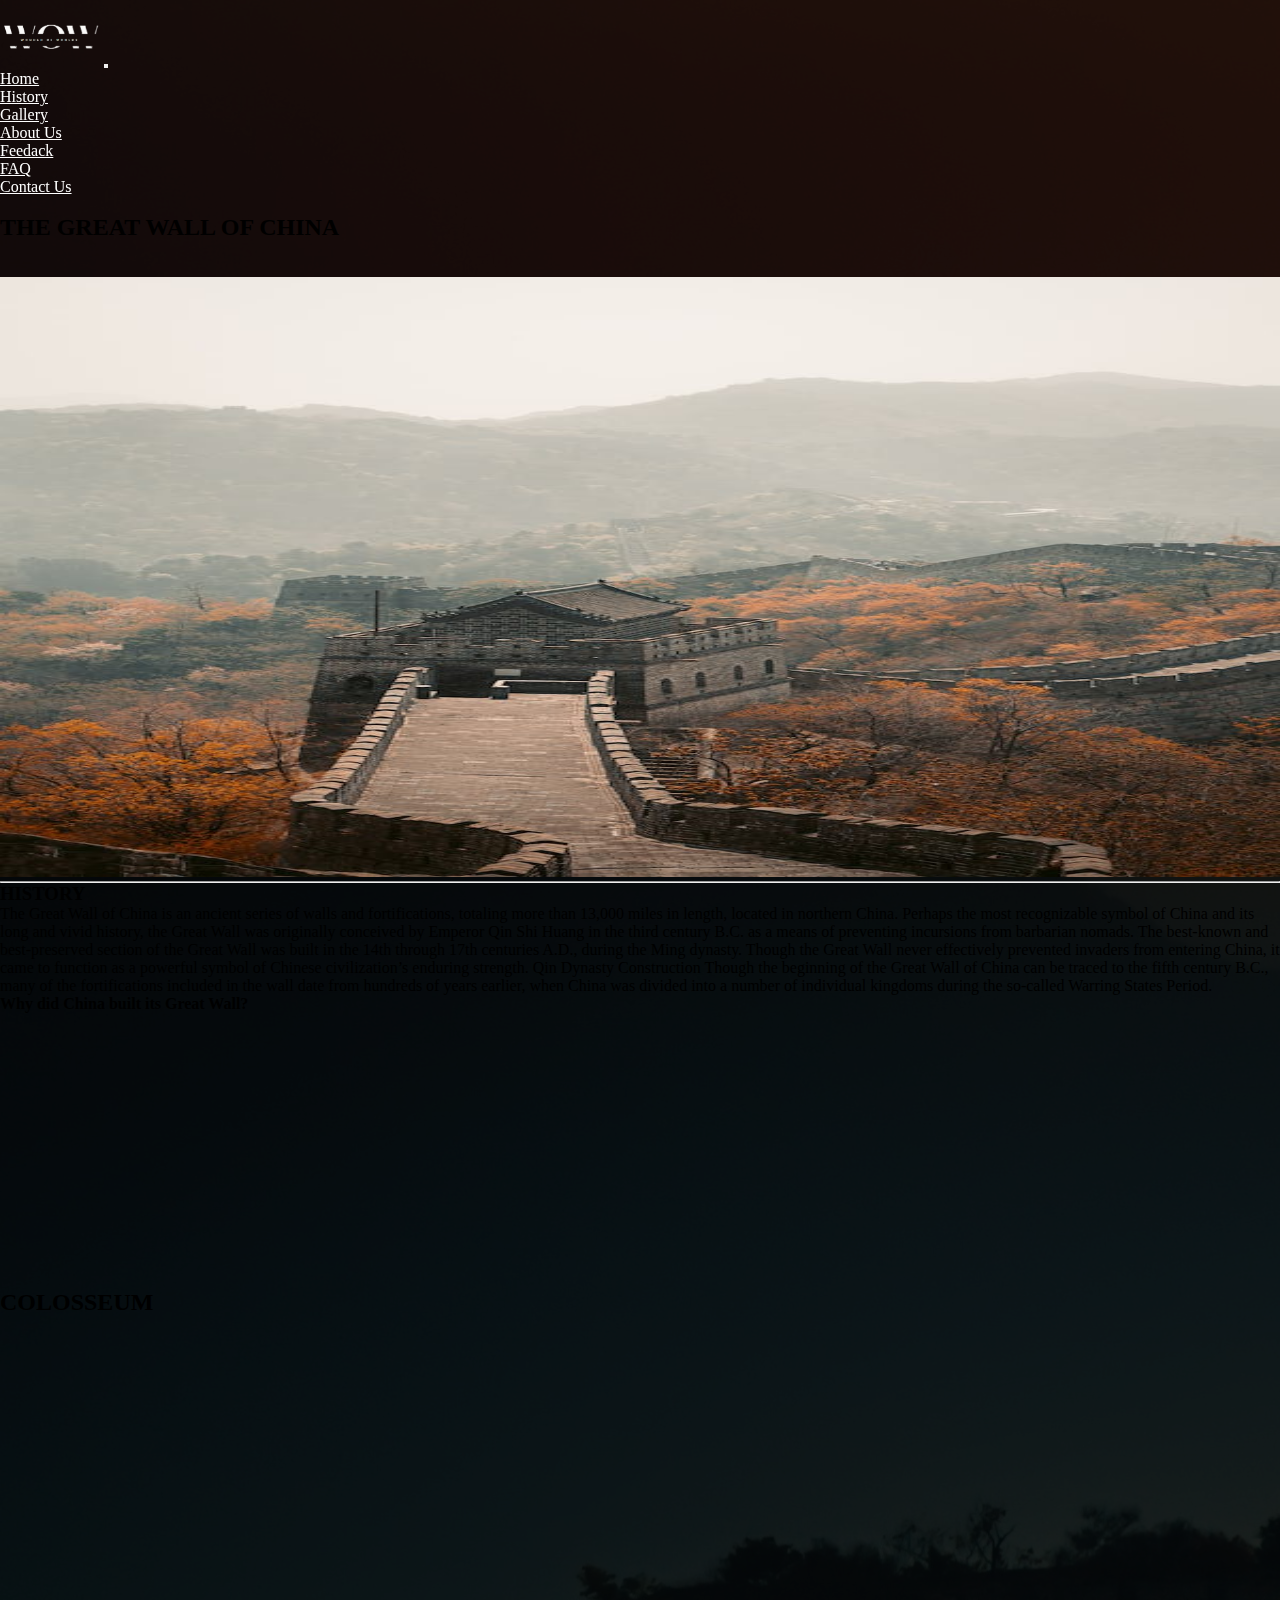
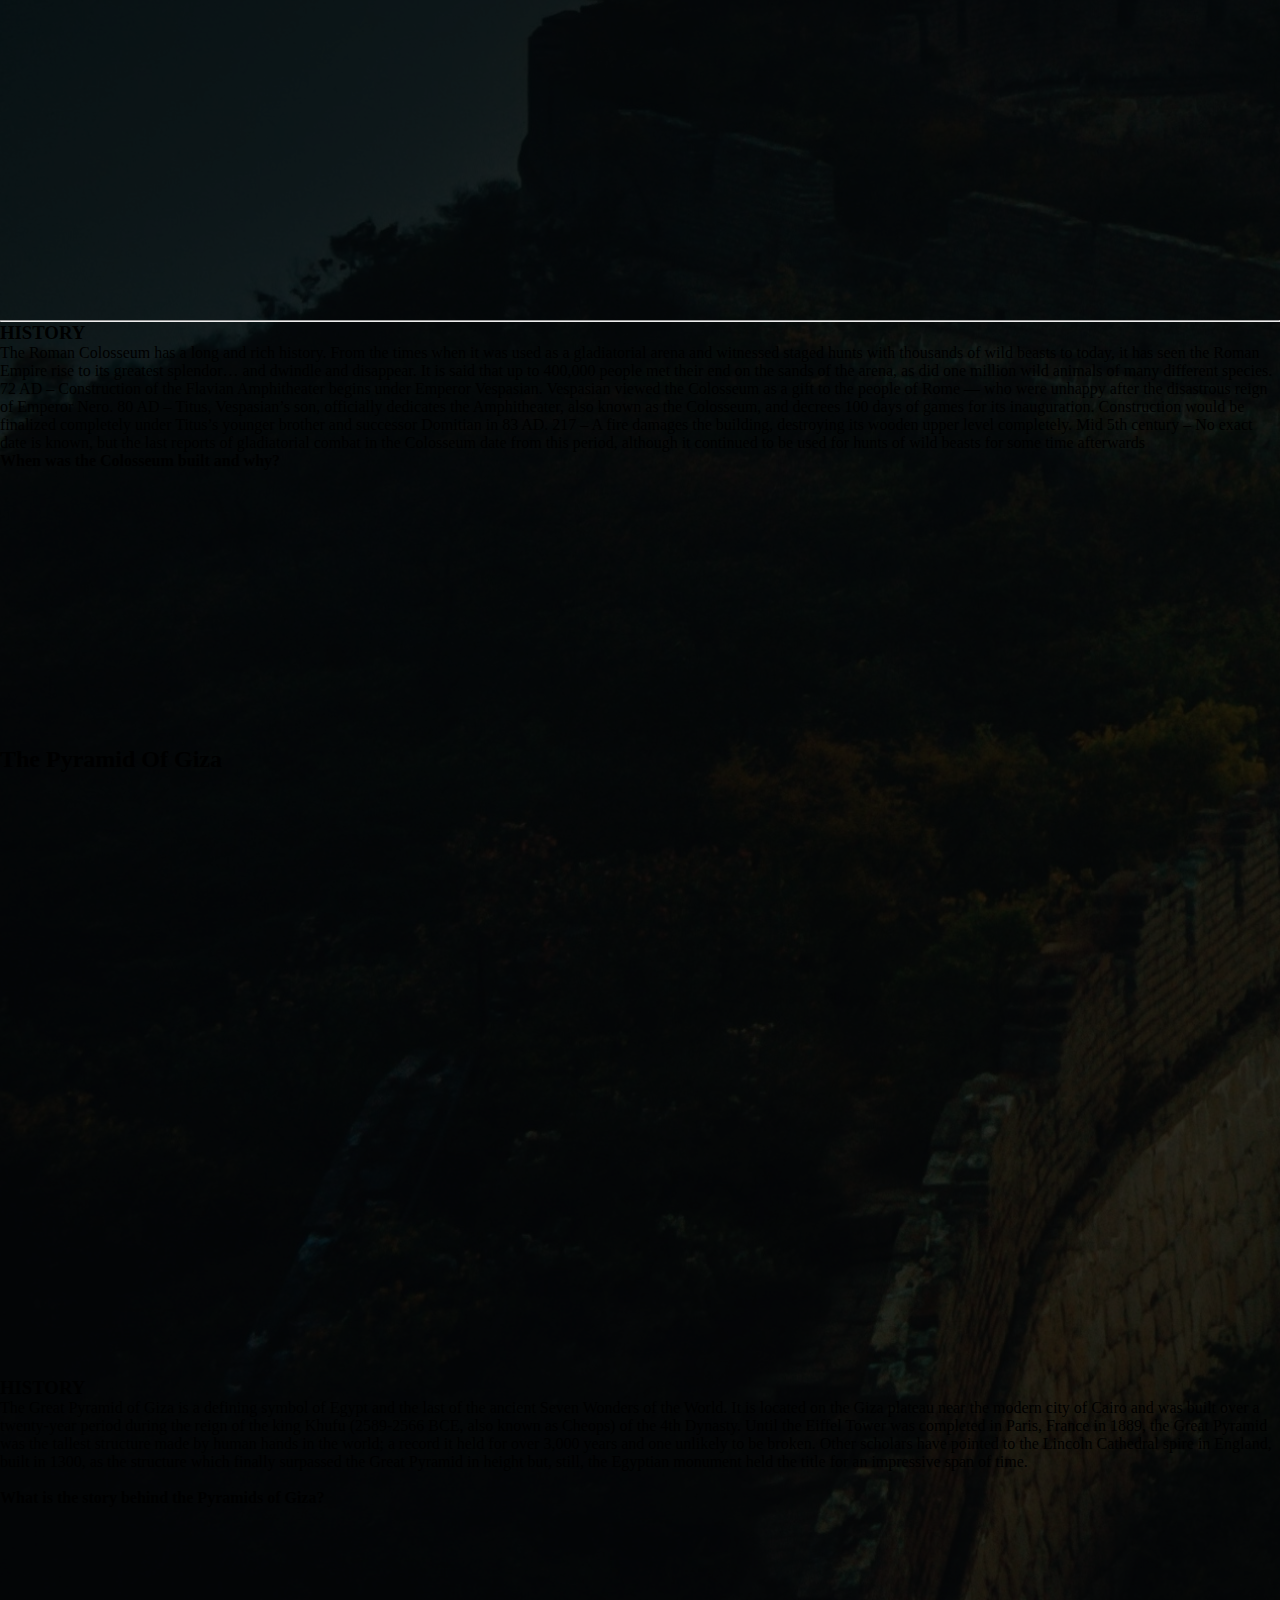
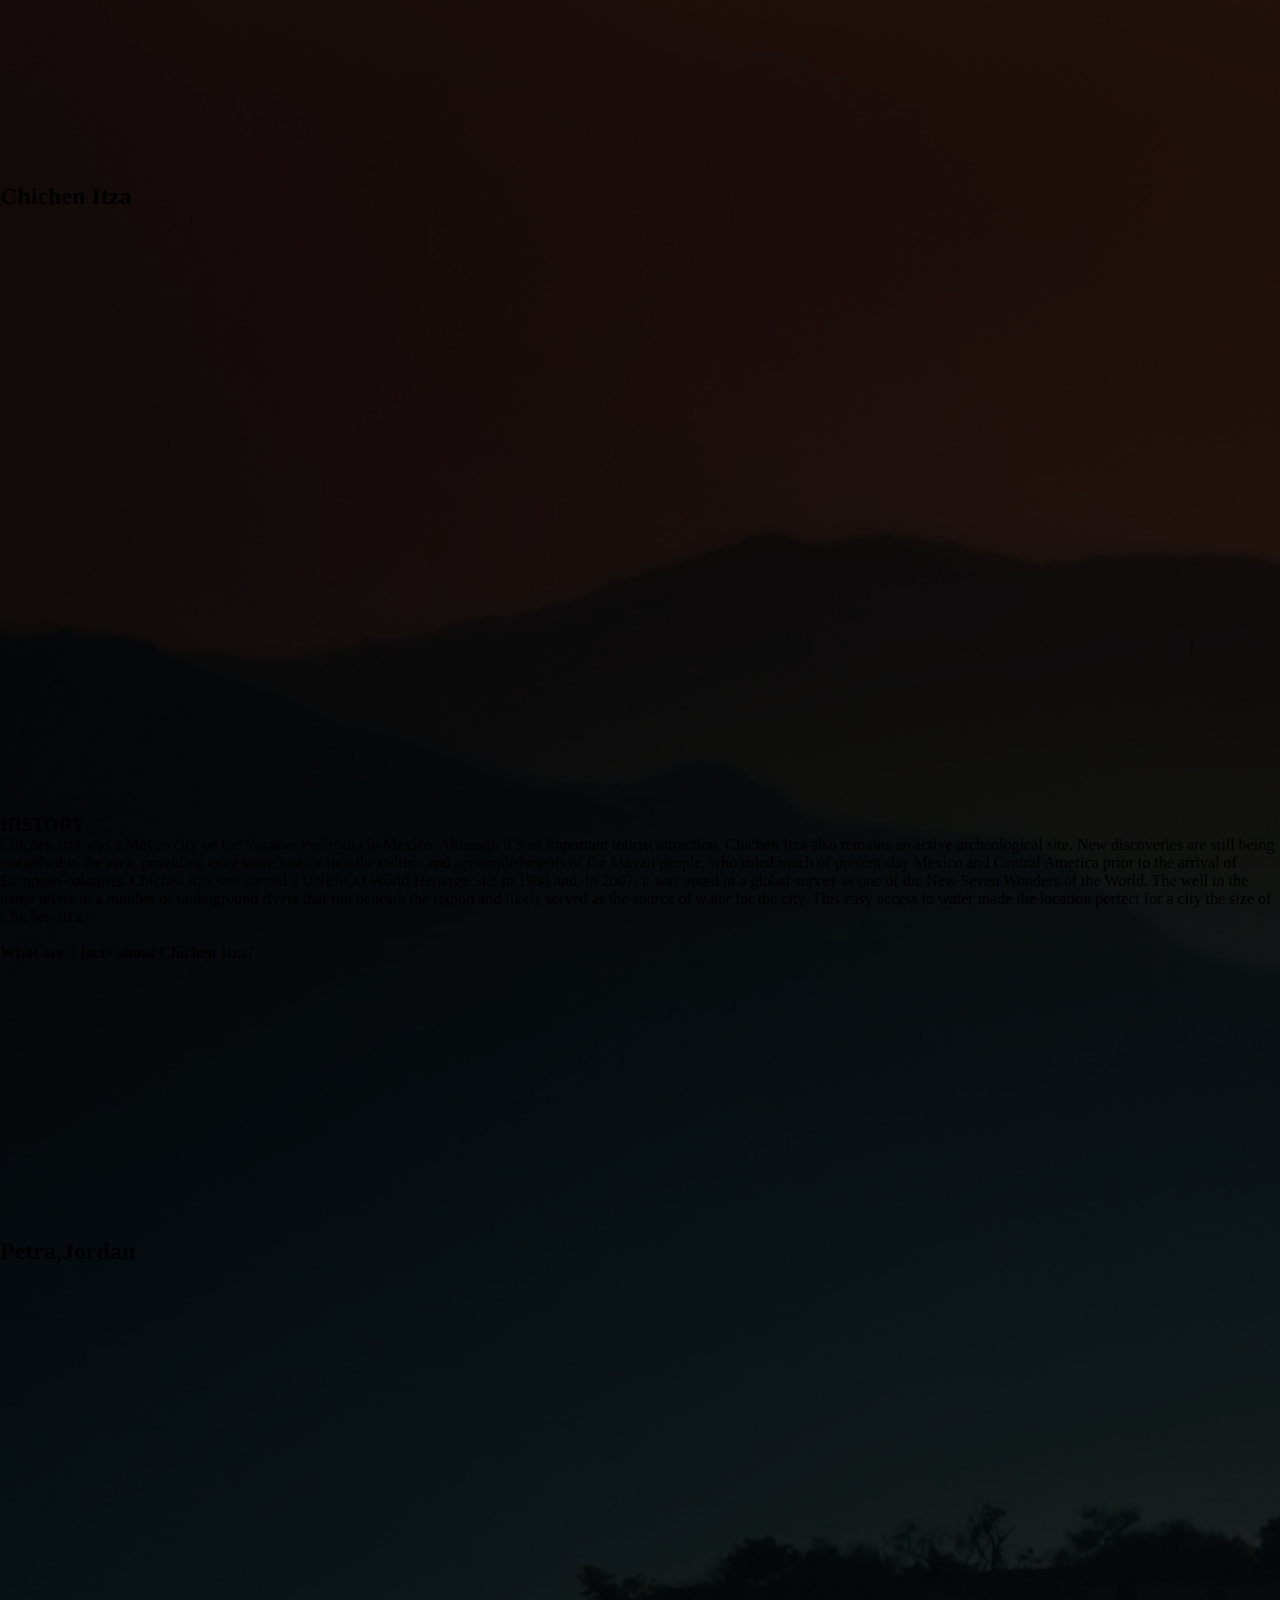
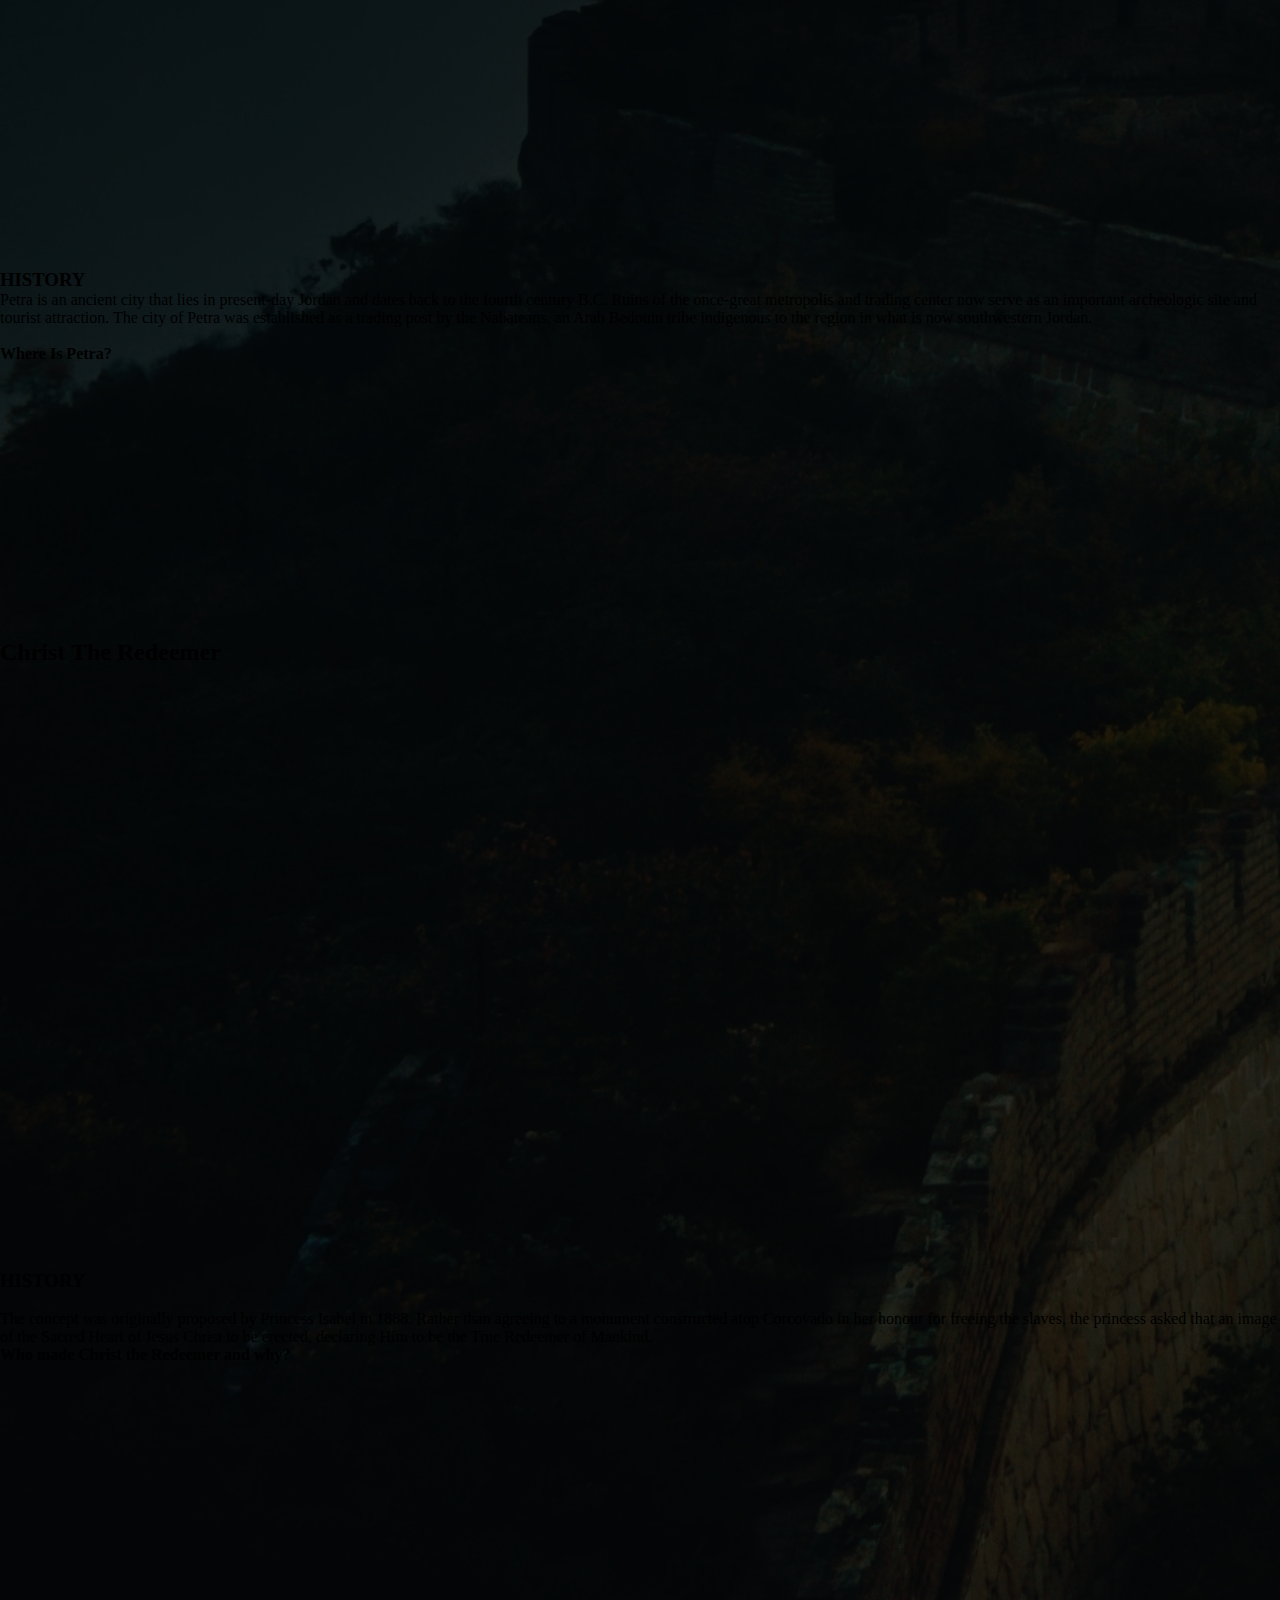
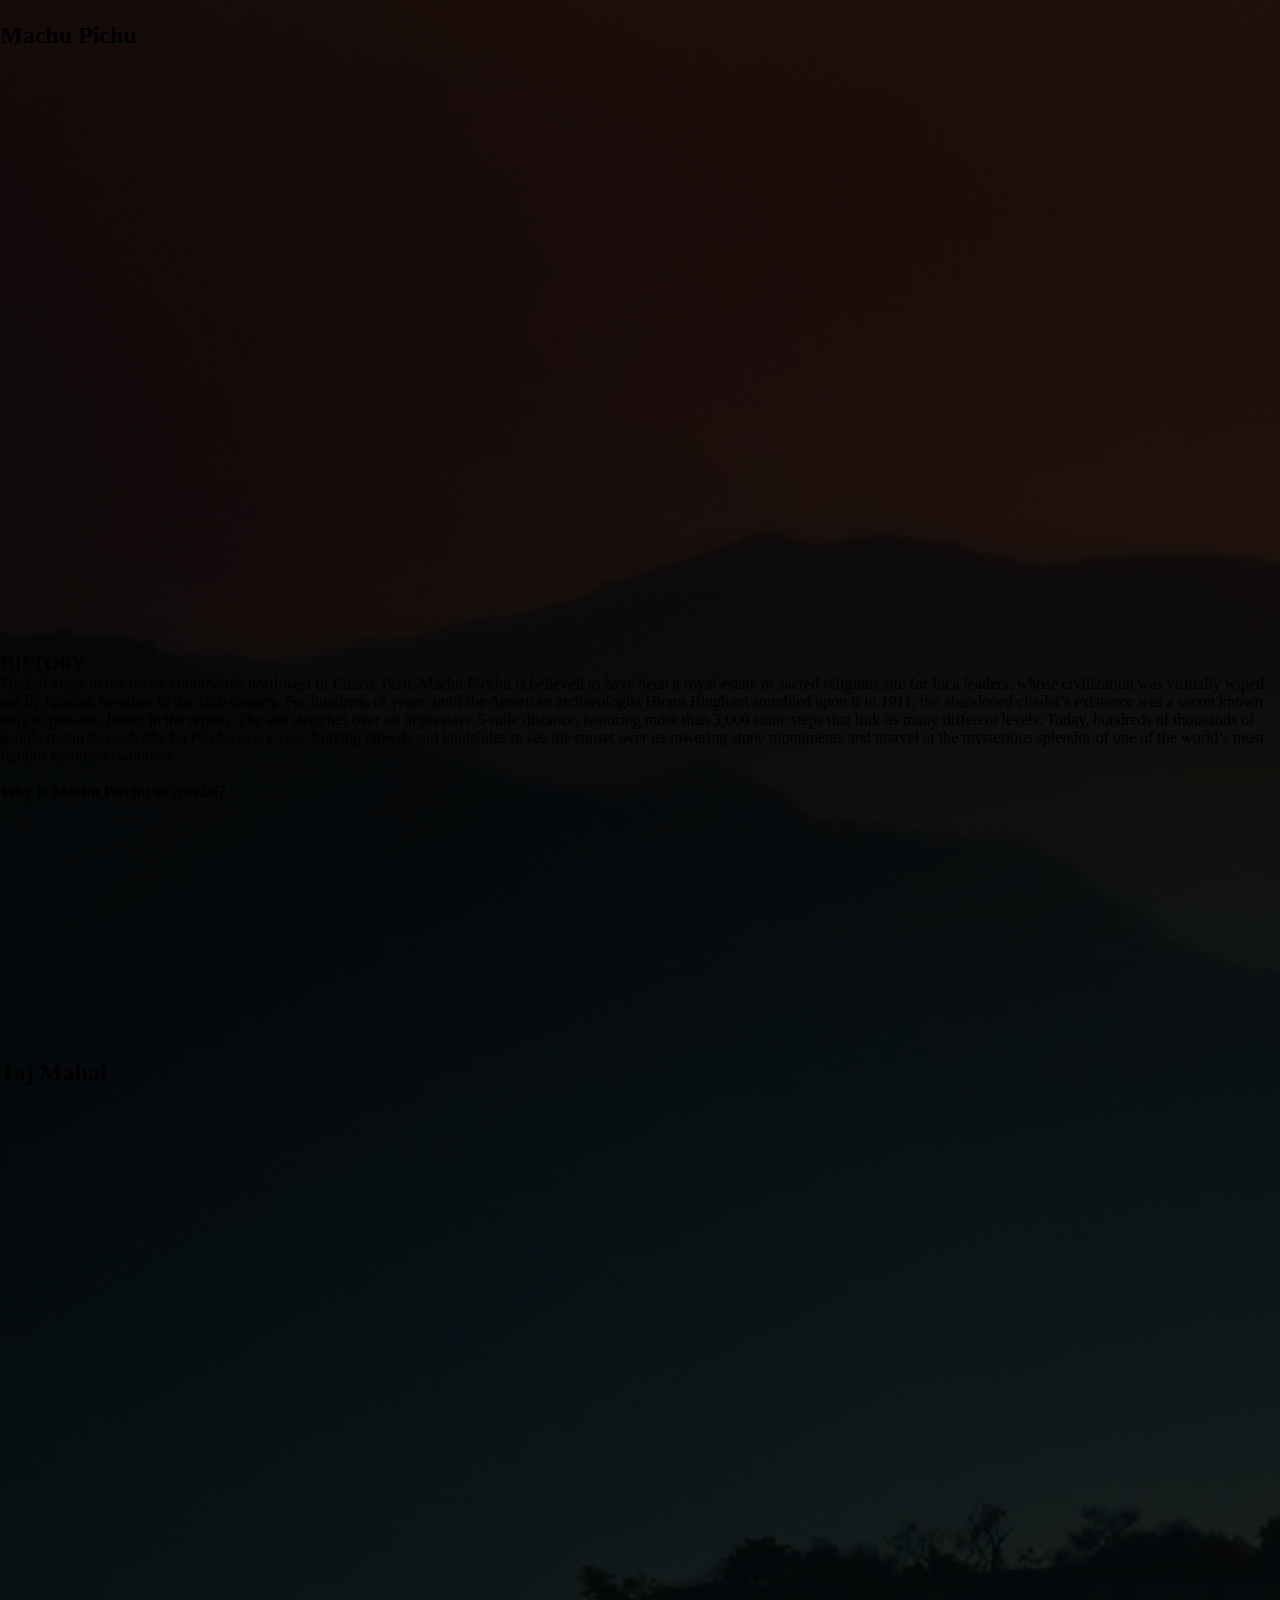
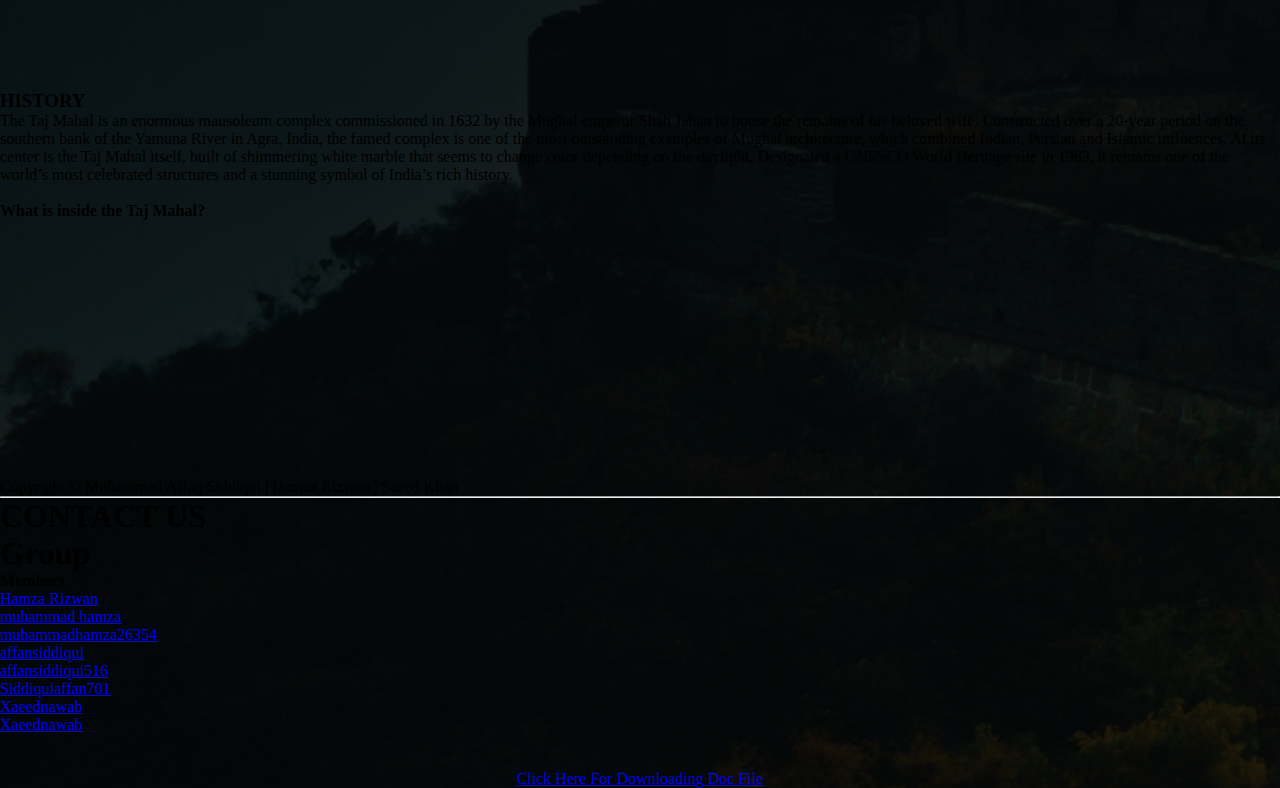
<file: history.html>
<!doctype html>
<html lang="en">
  <head>
    <meta charset="utf-8">
    <meta name="viewport" content="width=device-width, initial-scale=1">
    <title>Bootstrap demo</title>
    <link href="https://cdn.jsdelivr.net/npm/bootstrap@5.3.0-alpha1/dist/css/bootstrap.min.css" rel="stylesheet" integrity="sha384-GLhlTQ8iRABdZLl6O3oVMWSktQOp6b7In1Zl3/Jr59b6EGGoI1aFkw7cmDA6j6gD" crossorigin="anonymous">
    <script src="https://cdn.jsdelivr.net/npm/bootstrap@5.3.0-alpha1/dist/js/bootstrap.bundle.min.js" integrity="sha384-w76AqPfDkMBDXo30jS1Sgez6pr3x5MlQ1ZAGC+nuZB+EYdgRZgiwxhTBTkF7CXvN" crossorigin="anonymous"></script>
    <!-- icon link -->
    <link rel="stylesheet" href="https://cdnjs.cloudflare.com/ajax/libs/font-awesome/6.3.0/css/all.min.css" integrity="sha512-SzlrxWUlpfuzQ+pcUCosxcglQRNAq/DZjVsC0lE40xsADsfeQoEypE+enwcOiGjk/bSuGGKHEyjSoQ1zVisanQ==" crossorigin="anonymous" referrerpolicy="no-referrer" />
   <!-- aos  -->
   <link href="https://unpkg.com/aos@2.3.1/dist/aos.css" rel="stylesheet">
    <!-- css link -->
    <link rel="stylesheet" href="home.css">
</head>
  <body>


    <div class="container-fluid"  style="padding-left:0;padding-right:0">
      <nav class="navbar navbar-expand-lg bg-body-tertiary sticky-top">
        <div class="container-fluid nav-container bg-secondary " >
          <a href="#"><img src="images/Capture-removebg-preview.png" width="100px" data-aos="fade-left"
              data-aos-duration="2000" alt=""></a>
          <button class="navbar-toggler" type="button" data-bs-toggle="collapse" data-bs-target="#navbarSupportedContent"
            aria-controls="navbarSupportedContent" aria-expanded="false" aria-label="Toggle navigation">
            <span class="navbar-toggler-icon"></span>
          </button>
          <div class="collapse navbar-collapse" id="navbarSupportedContent">
            <ul class="navbar-nav ms-auto mb-2 mb-lg-0" data-aos="flip-up" data-aos-duration="2000">
              <li class="nav-item">
                <a class="nav-link " aria-current="page" href="index.html">Home</a>
              </li>
              <li class="nav-item">
                <a class="nav-link active" href="history.html">History</a>
              </li>
              <li class="nav-item">
                <a class="nav-link" href="gallery.html">Gallery</a>
              </li>
              <li class="nav-item">
                <a class="nav-link" href="about.html">About Us</a>
              </li>
              <li class="nav-item">
                <a class="nav-link" href="feedback.html">Feedack</a>
              </li>
  
              <li class="nav-item">
                <a class="nav-link" href="faq.html"> FAQ </a>
              </li>
              
            <li class="nav-item">
              <a class="nav-link" href="contact.html"> Contact Us </a>
            </li>
            </ul>
          </div>
        </div>
      </nav>
      

    <div class="container-fluid text-white" id="class">
    <br>
  
    <!-- HISTORY OF THE GREAT WALL OF CHINA   -->
    
    <h2>THE GREAT WALL OF CHINA </h2> 
    
    <br>
   <br>
   <img src="images/wall of china1.jpeg" height="600px" width="100%" data-aos="zoom-in" data-aos-duration="2000" alt="">
   <br>
   <hr> 
   <div class="container">
   <h3>HISTORY</h3>
   <p>The Great Wall of China is an ancient series of walls and fortifications, totaling more than 13,000 miles in length, located in northern China. Perhaps the most recognizable symbol of China and its long and vivid history, the Great Wall was originally conceived by Emperor Qin Shi Huang in the third century B.C. as a means of preventing incursions from barbarian nomads. The best-known and best-preserved section of the Great Wall was built in the 14th through 17th centuries A.D., during the Ming dynasty. Though the Great Wall never effectively prevented invaders from entering China, it came to function as a powerful symbol of Chinese civilization’s enduring strength.
       
       Qin Dynasty Construction
       Though the beginning of the Great Wall of China can be traced to the fifth century B.C., many of the fortifications included in the wall date from hundreds of years earlier, when China was divided into a number of individual kingdoms during the so-called Warring States Period.</p>
       
       
       <p><b> Why did China built its Great Wall?</b></p>
       
       <div class="contrainer"  data-aos="flip-up" data-aos-duration="2000">
           <div class="row" id="box2">
               
               <div class="col-sm">
                   The history of the Great Wall of China began when fortifications built by various states during the Spring and Autumn and Warring States periods were connected by the first emperor of China, Qin Shi Huang, to protect his newly founded Qin dynasty against incursions by nomads from Inner Asia.
                   The Great Wall of China was built over centuries by China's emperors to protect their territory. Today, it stretches for thousands of miles along China's historic northern border.
                </div>
                
                <div class="col-sm-6">
        
          <img src="images/wall of china 4.jpeg" width="300px" height="200px"  alt="">
        </div>
        </div>
    
    </div>
    </div>


<br>
<!-- history of colosseum -->
<h2>COLOSSEUM</h2>
<img src="images/colosseum3.jpeg" height="600px" width="100%"  data-aos="zoom-in" data-aos-duration="2000" alt="">
<br>
<hr>
<div class="container"> 
<h3>HISTORY</h3>
<p>The Roman Colosseum has a long and rich history. From the times when it was used as a gladiatorial arena and witnessed staged hunts with thousands of wild beasts to today, it has seen the Roman Empire rise to its greatest splendor… and dwindle and disappear. It is said that up to 400,000 people met their end on the sands of the arena, as did one million wild animals of many different species.

    72 AD – Construction of the Flavian Amphitheater begins under Emperor Vespasian. Vespasian viewed the Colosseum as a gift to the people of Rome — who were unhappy after the disastrous reign of Emperor Nero.
    80 AD – Titus, Vespasian’s son, officially dedicates the Amphitheater, also known as the Colosseum, and decrees 100 days of games for its inauguration. Construction would be finalized completely under Titus’s younger brother and successor Domitian in 83 AD.
    217 – A fire damages the building, destroying its wooden upper level completely.
    Mid 5th century – No exact date is known, but the last reports of gladiatorial combat in the Colosseum date from this period, although it continued to be used for hunts of wild beasts for some time afterwards</p>
<p><b>When was the Colosseum built and why?</b> </p>

<div class="contrainer"  data-aos="flip-up" data-aos-duration="2000">
<div class="row" id="box2">

    <div class="col-sm">
     The Colosseum, also named the Flavian Amphitheater, is a large amphitheater in Rome. It was built during the reign of the Flavian emperors as a gift to the Roman people. Construction of the Colosseum began sometime between C.E. 70 and 72 under the emperor Vespasian.

    </div>

   <div class="col-sm-6">
    
      <img src="images/colosseum6.jpeg" width="300px" height="200px" alt="">
    </div>
    </div>

</div>
</div>
<br>

<br>
<!-- history of Giza -->
<h2>The Pyramid Of Giza</h2>
<img src="images/giza3.jpeg" height="600px" width="100%"  data-aos="zoom-in" data-aos-duration="2000" alt="">
<br>
<div class="container">
<h3>HISTORY</h3>
The Great Pyramid of Giza is a defining symbol of Egypt and the last of the ancient Seven Wonders of the World. It is located on the Giza plateau near the modern city of Cairo and was built over a twenty-year period during the reign of the king Khufu (2589-2566 BCE, also known as Cheops) of the 4th Dynasty.

Until the Eiffel Tower was completed in Paris, France in 1889, the Great Pyramid was the tallest structure made by human hands in the world; a record it held for over 3,000 years and one unlikely to be broken. Other scholars have pointed to the Lincoln Cathedral spire in England, built in 1300, as the structure which finally surpassed the Great Pyramid in height but, still, the Egyptian monument held the title for an impressive span of time.

<br>
<br>


<b> <p>What is the story behind the Pyramids of Giza?</p> </b>
 

<div class="contrainer"  data-aos="flip-up" data-aos-duration="2000">
<div class="row" id="box2">

    <div class="col-sm">
        The pyramids of Giza were royal tombs built for three different pharaohs. The northernmost and oldest pyramid of the group was built for Khufu (Greek: Cheops), the second king of the 4th dynasty. Called the Great Pyramid, it is the largest of the three.
        To prepare for the next world they erected temples to the gods and massive pyramid tombs for themselves—filled with all the things each ruler.
   
    </div>

   <div class="col-sm-6">
    
      <img src="images/giza2.webp" width="300px" height="200px"  data-aos="zoom-in" data-aos-duration="2000" alt="">
    </div>
    </div>

</div>
</div>
<br>
<br>


<!-- history of itza -->
<h2> Chichen Itza</h2>
<img src="images/itza2.jpeg" height="600px" width="100%" data-aos="zoom-in" data-aos-duration="2000" alt="">
<br>
<div class="container">
<h3>HISTORY</h3>
Chichen Itza was a Mayan city on the Yucatan Peninsula in Mexico. Although it’s an important tourist attraction, Chichen Itza also remains an active archeological site. New discoveries are still being unearthed in the area, providing even more insight into the culture and accomplishments of the Mayan people, who ruled much of present-day Mexico and Central America prior to the arrival of European colonists. Chichen Itza was named a UNESCO World Heritage Site in 1988 and, in 2007, it was voted in a global survey as one of the New Seven Wonders of the World.
The well in the name refers to a number of underground rivers that run beneath the region and likely served as the source of water for the city. This easy access to water made the location perfect for a city the size of Chichen Itza.

<br>
<br>


<b> <p> What are 3 facts about Chichen Itza?</p> </b>


<div class="contrainer " data-aos="flip-up" data-aos-duration="2000">
<div class="row" id="box2">

    <div class="col-sm">
        This famous Mayan site may not be entirely Mayan.
Chichen Itza gets its name from a cenote nearby.
The main pyramid nests multiple smaller pyramids inside it.
Chichen Itza was a Mayan city on the Yucatan Peninsula in Mexico.

    </div>

   <div class="col-sm-6">
    
      <img src="images/itza3.jpeg" width="300px" height="200px" alt="">
    </div>
    </div>

</div>
</div>
<br>
<br>



<!-- history of Petra -->
<h2> Petra,Jordan</h2>
<img src="images/petra4.jpeg" height="600px" width="100%" data-aos="zoom-in" data-aos-duration="2000" alt="">
<br>
<div class="container">
<h3>HISTORY</h3>
Petra is an ancient city that lies in present-day Jordan and dates back to the fourth century B.C. Ruins of the once-great metropolis and trading center now serve as an important archeologic site and tourist attraction.
The city of Petra was established as a trading post by the Nabateans, an Arab Bedouin tribe indigenous to the region in what is now southwestern Jordan.

<br>
<br>


<b> <p> Where Is Petra?</p> </b>

 
<div class="contrainer"data-aos="flip-up" data-aos-duration="2000">
<div class="row" id="box2">

    <div class="col-sm">
        Petra is located about 150 miles south of both Jerusalem and Amman, the capital of Jordan, and about midway between Damascus, Syria, and the Red Sea, making it ideally suited as a hub of commerce in the area.
        Petra is located about 150 miles south of both Jerusalem and Amman, the capital of Jordan, and about midway between Damascus, Syria, and the Red Sea, making it ideally suited as a hub of commerce in the area.

    </div>

   <div class="col-sm-6">
    
      <img src="images/petra7.jpeg" width="300px" height="200px" alt="">
    </div>
    </div>

</div>
</div>
<br>



<!-- history of Christ -->
<h2> Christ The Redeemer</h2>
<img src="images/christ1.jpeg" height="600px" width="100%"data-aos="zoom-in" data-aos-duration="2000" alt="">
<br>
<div class="container">
<h3>HISTORY</h3>
<br>
The concept was originally proposed by Princess Isabel in 1888. Rather than agreeing to a monument constructed atop Corcovado in her honour for freeing the slaves, the princess asked that an image of the Sacred Heart of Jesus Christ to be erected, declaring Him to be the True Redeemer of Mankind.

<br>


<b> <p>Who made Christ the Redeemer and why?</p> </b>


<div class="contrainer"data-aos="flip-up" data-aos-duration="2000">
<div class="row" id="box2">

    <div class="col-sm">
        Christ the Redeemer was not actually built in Brazil. It was first made in France by French sculptor Paul Landowski who created the statue in clay pieces. These were then shipped to Brazil to be remade with reinforced concrete by Brazilian engineer Heitor da Silva Costa and French engineer Albert Caquot. 

    </div>

   <div class="col-sm-6">
    
      <img src="images/Christ-4.webp" width="300px" height="200px" alt="">
    </div>
    </div>

</div>
</div>
<br>




<!-- history of pichu-->
<h2> Machu Pichu</h2>
<img src="images/machu3.jpeg" height="600px" width="100%"data-aos="zoom-in" data-aos-duration="2000" alt="">
<br>
<div class="container">
<h3>HISTORY</h3>
Tucked away in the rocky countryside northwest of Cuzco, Peru, Machu Picchu is believed to have been a royal estate or sacred religious site for Inca leaders, whose civilization was virtually wiped out by Spanish invaders in the 16th century. For hundreds of years, until the American archaeologist Hiram Bingham stumbled upon it in 1911, the abandoned citadel’s existence was a secret known only to peasants living in the region. The site stretches over an impressive 5-mile distance, featuring more than 3,000 stone steps that link its many different levels. Today, hundreds of thousands of people tramp through Machu Picchu every year, braving crowds and landslides to see the sunset over its towering stone monuments and marvel at the mysterious splendor of one of the world’s most famous manmade wonders.

<br>
<br>


<b> <p> Why is Machu Picchu so special?</p> </b>


<div class="contrainer"data-aos="flip-up" data-aos-duration="2000">
<div class="row" id="box2">

    <div class="col-sm">
        More than 7,000 feet above sea level in the Andes Mountains, Machu Picchu is the most visited tourist destination in Peru. A symbol of the Incan Empire and built around 1450AD, Machu Picchu was designated a UNESCO World Heritage Site in 1983 and was named one of the New Seven Wonders of the World in 2007.

    </div>

   <div class="col-sm-6">
    
      <img src="images/machu6.jpeg" width="300px" height="200px" alt="">
    </div>
    </div>

</div>
</div>
<br>




<!-- history of Taj Mahal -->
<h2> Taj Mahal</h2>
<img src="images/taj mahal3.jpeg" height="600px" width="100%"  data-aos="zoom-in" data-aos-duration="2000"alt="">
<br>
<div class="container">
<h3>HISTORY</h3>
The Taj Mahal is an enormous mausoleum complex commissioned in 1632 by the Mughal emperor Shah Jahan to house the remains of his beloved wife. Constructed over a 20-year period on the southern bank of the Yamuna River in Agra, India, the famed complex is one of the most outstanding examples of Mughal architecture, which combined Indian, Persian and Islamic influences. At its center is the Taj Mahal itself, built of shimmering white marble that seems to change color depending on the daylight. Designated a UNESCO World Heritage site in 1983, it remains one of the world’s most celebrated structures and a stunning symbol of India’s rich history.

<br>
<br>


<b> <p>What is inside the Taj Mahal?</p> </b>


<div class="contrainer"data-aos="flip-up" data-aos-duration="2000">
<div class="row" id="box2">

    <div class="col-sm">
        Inside the Taj Mahal, the cenotaphs honoring Mumtaz Mahal and Shah Jahan are enclosed in an eight-sided chamber ornamented with pietra dura (an inlay with semi-precious stones) and a marble lattice screen. But the gorgeous monuments are just for show: The real sarcophagi are in a quiet room below, at garden level.

    </div>

   <div class="col-sm-6">
    
      <img src="images/taj mahal 11.webp" width="300px" height="200px" alt="">
    </div>
    </div>

</div>
</div>

</div>
<br>

<!-- footer  -->
<div class="container-fluid bg-secondary text-white p-3" >
  <div class="mt-3">
    <p class="text-center">Copyright &copy; Muhammad Affan Siddiqui | Hamza Rizwan | Saeed Khan </p>
    <hr>
  </div>

  <div class="row">
    <div class="col">
    <h1 class="text-center" >CONTACT US </h1>
  </div>
</div>
  
  <div class="row justify-content-around text-md-start">
    <div class="col-md-3   text-center">
      <h1 class="fw-bold">Group</h1>
      <h4>Members</h4>
    </div>
    
    <div class="col-md-3 mt-3">
      <ul class="list-unstyled ">
        <li> <a href="https://www.facebook.com/profile.php?id=100064063032473&mibextid=ZbWKwL" class="text-decoration-none text-white"><i class="fa-brands fa-facebook-f"></i> Hamza Rizwan </a> </li>
        <li> <a href="https://instagram.com/introverttxd?igshid=NTE5MzUyOTU=" class="text-decoration-none text-white"><i class="fa-brands fa-instagram"></i> muhammad hamza </a> </li>
        <li> <a href="mailto:muhammadhamza26354@gmail.com" class="text-decoration-none text-white"><i class="fa-regular fa-envelope"> </i> muhammadhamza26354 </a> </li>
      </ul>
    </div>

        <div class="col-md-3 mt-3">
          <ul class="list-unstyled ">
            <li> <a href="https://www.facebook.com/affan.siddiqui.12914?mibextid=ZbWKwL" class="text-decoration-none text-white"><i class="fa-brands fa-facebook-f"> </i> affansiddiqui</a> </li>
            <li> <a href="https://instagram.com/affansiddiqui516?igshid=ZDdkNTZiNTM=" class="text-decoration-none text-white"><i class="fa-brands fa-instagram">  </i>  affansiddiqui516</a> </li>
            <li> <a href="mailto:Siddiquiaffan701@gmail.com" class="text-decoration-none text-white"><i class="fa-regular fa-envelope"></i> Siddiquiaffan701</a> </li>
          </ul>
        </div>

        <div class="col-md-3 mt-3">
          <ul class="list-unstyled ">
            <li> <a href="https://www.facebook.com/profile.php?id=100075126096903&mibextid=LQQJ4d" class="text-decoration-none text-white"><i class="fa-brands fa-facebook-f"></i> Xaeednawab</a> </li>
            <li> <a href="https://instagram.com/xaeed.nawab?igshid=YmMyMTA2M2Y=" class="text-decoration-none text-white"><i class="fa-brands fa-instagram"></i> Xaeednawab</a> </li>
            <li> <a href="#" class="text-decoration-none text-white"><i class="fa-regular fa-envelope"></i></a> </li>
          </ul>
        </div>
  </div>
<br>

  <center><div class="row p-1">
    <div class="col">
    <a href="eproject.docx" class="text-decoration-none text-white" download=""> Click Here For Downloading Doc File </a> <i class="fa-solid fa-download"></i>
   </div>
  </div> </center>
</div>



<script src="https://unpkg.com/aos@2.3.1/dist/aos.js"></script>
<script>
  AOS.init();
</script>
</body>
</html>
</file>
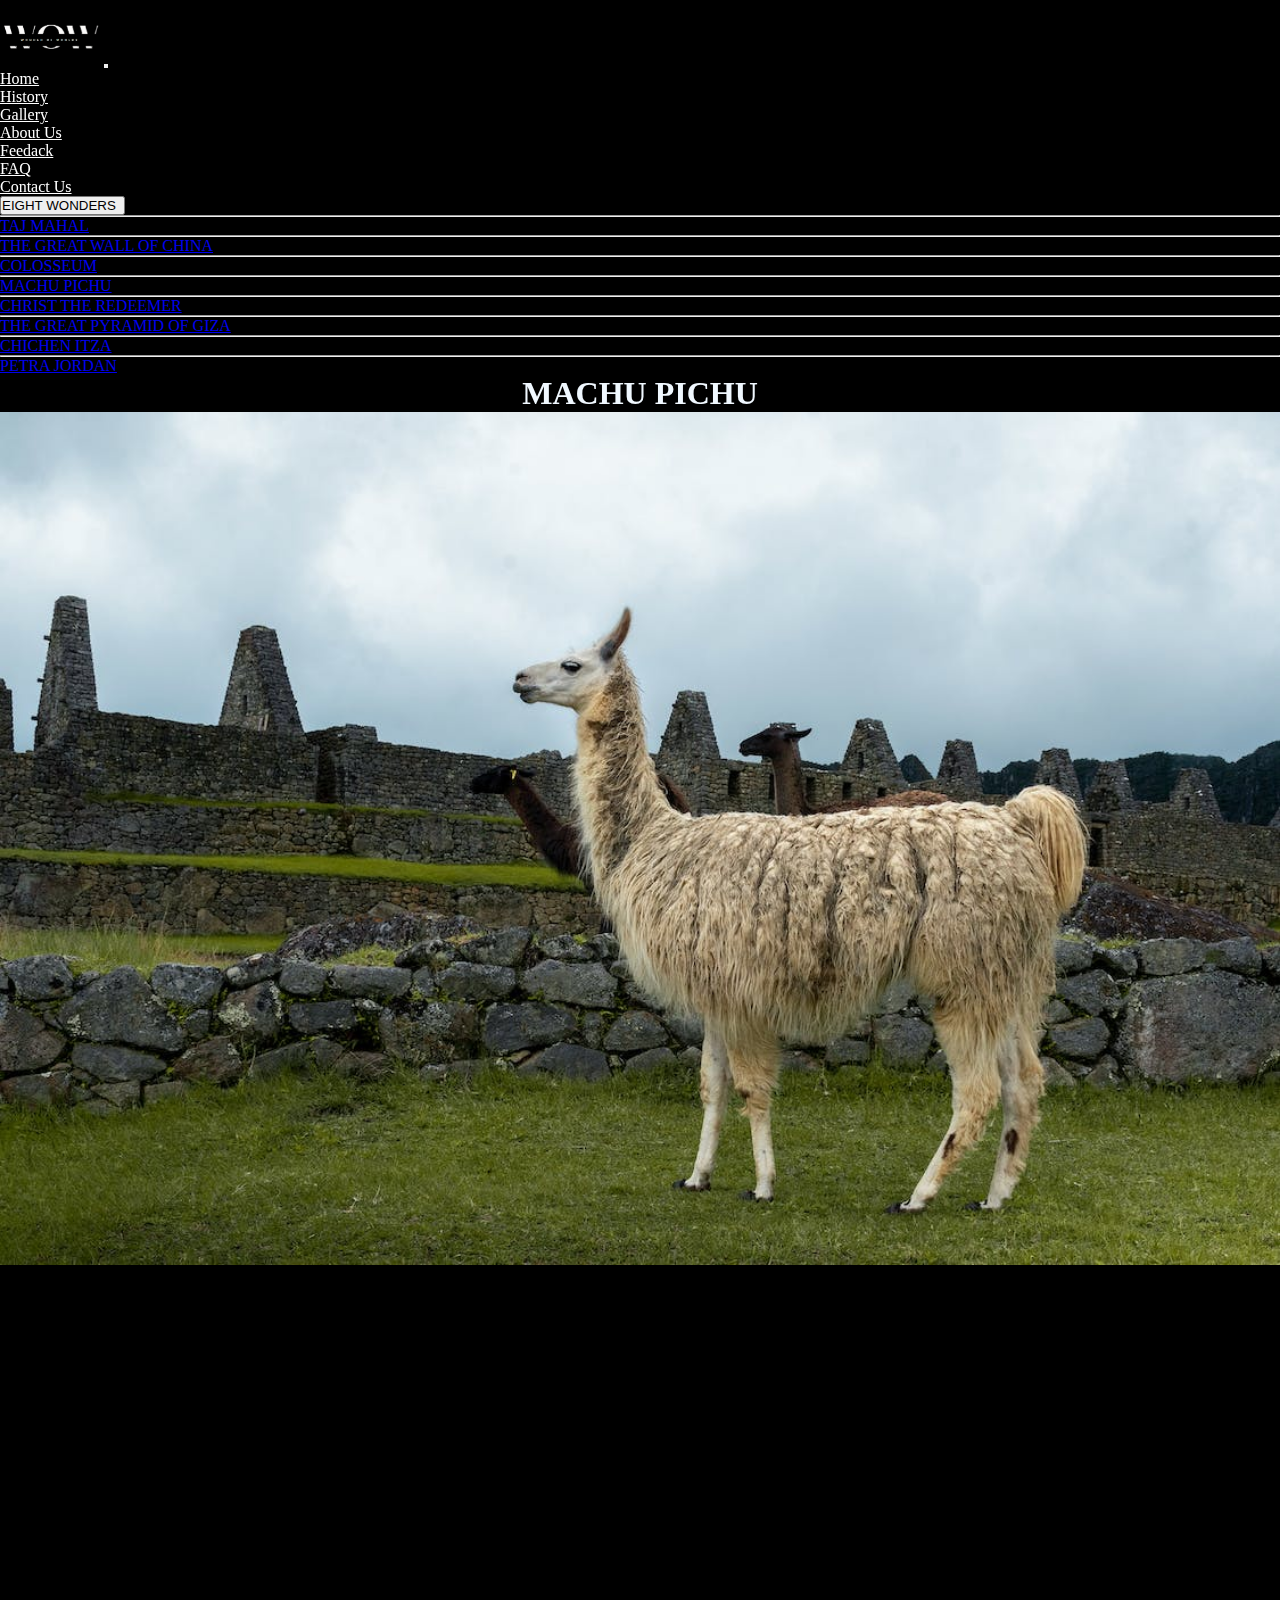
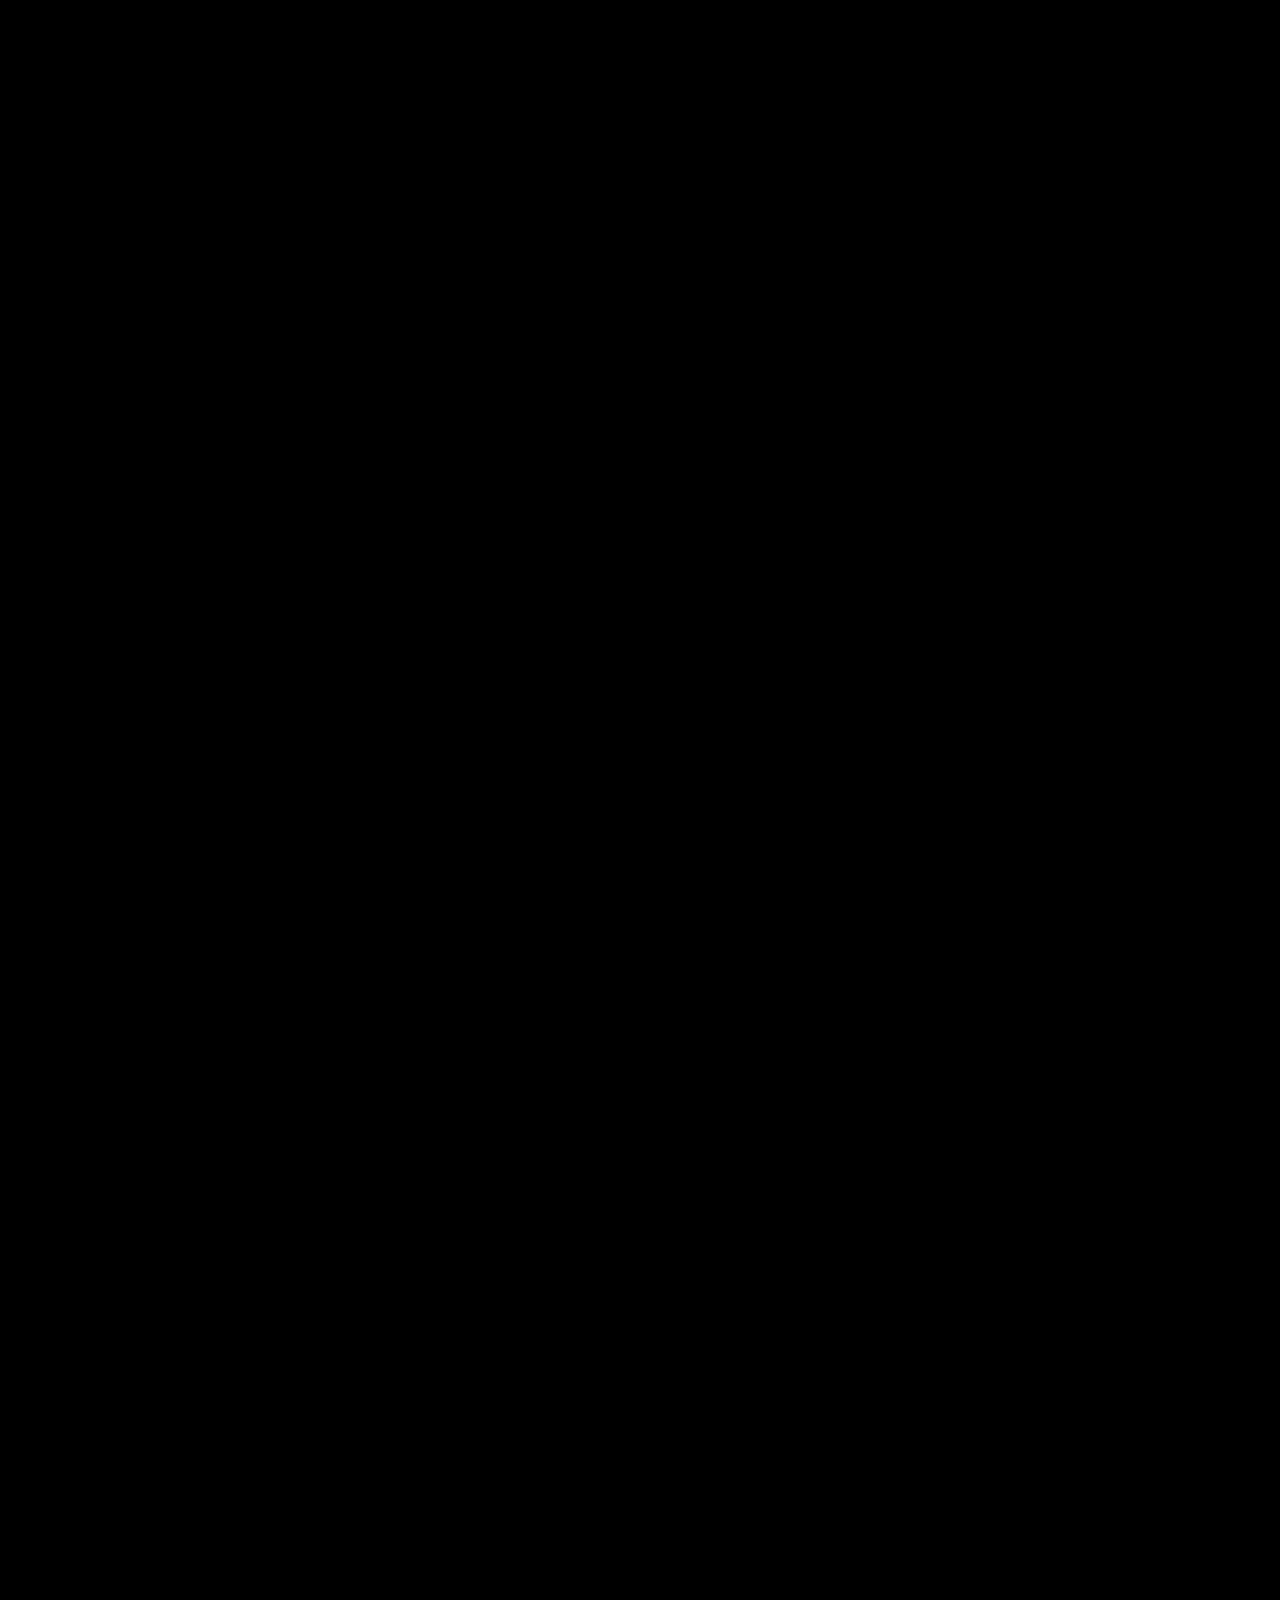
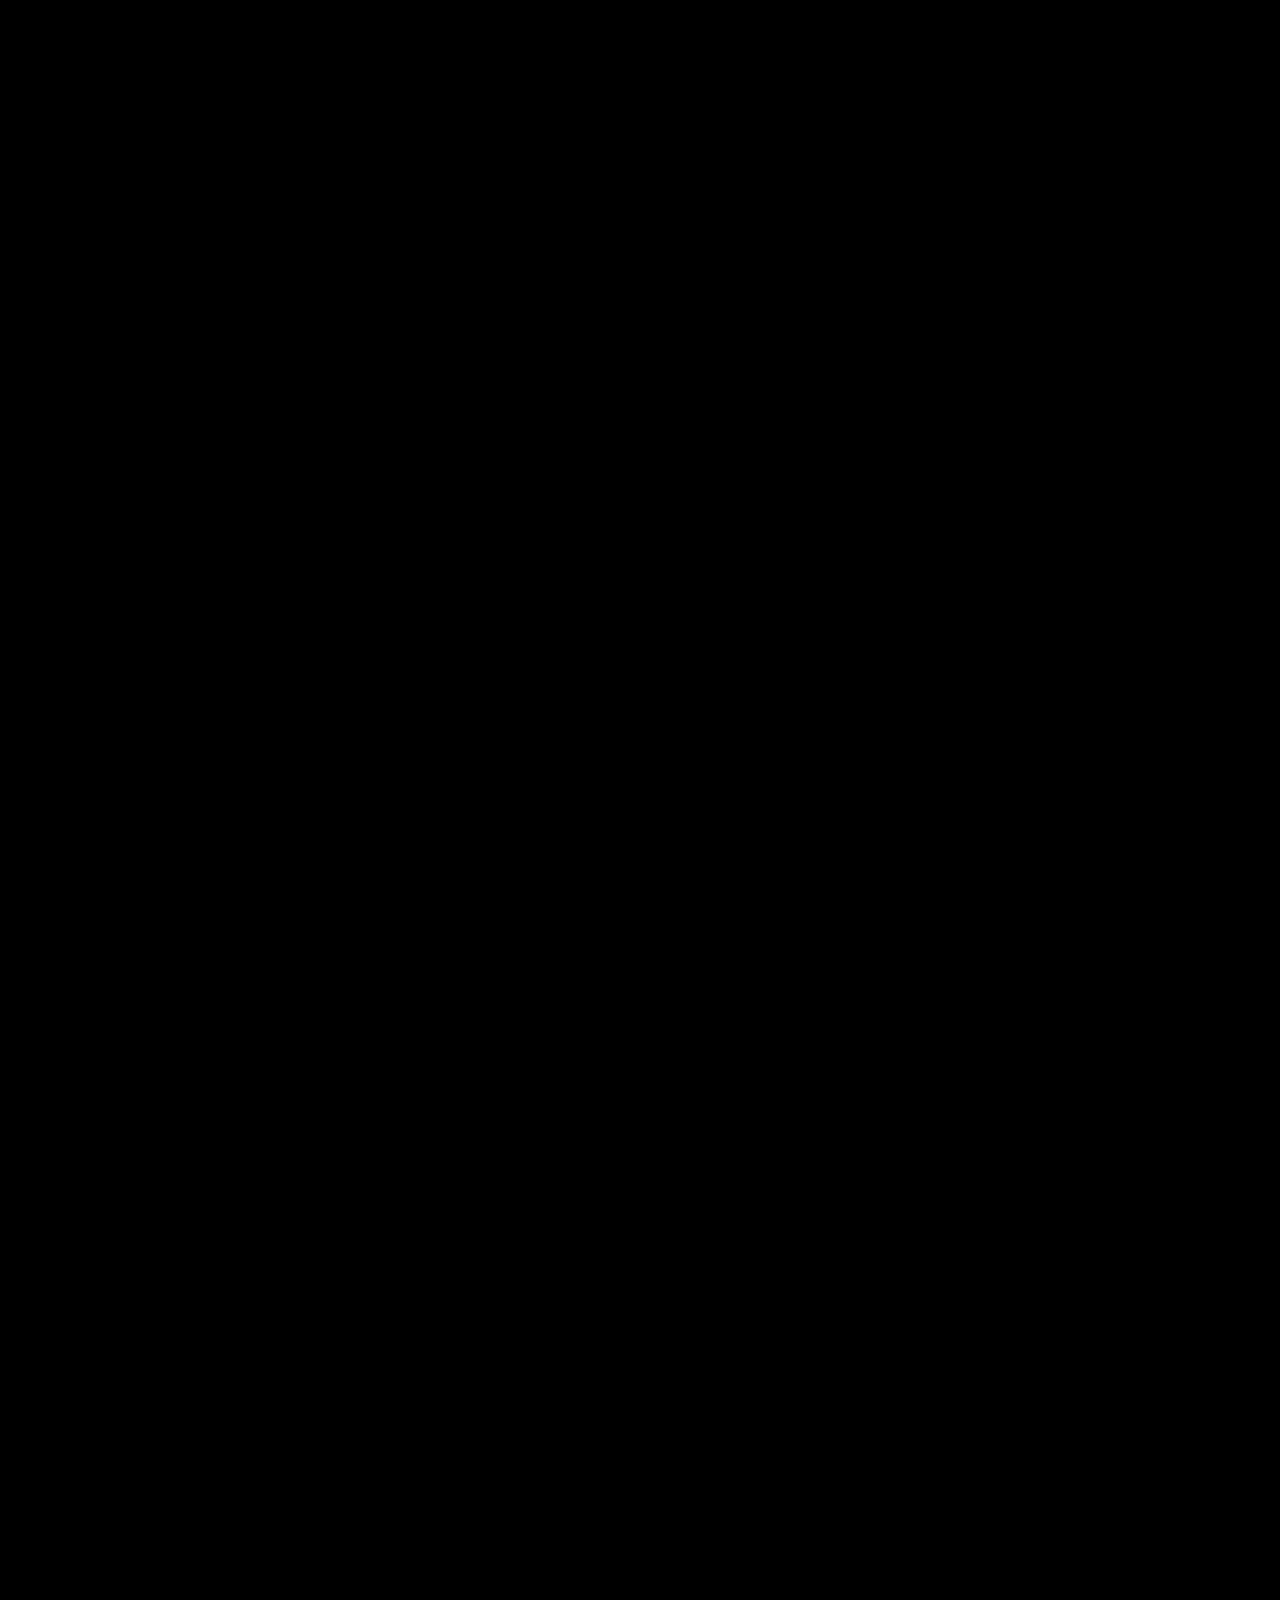
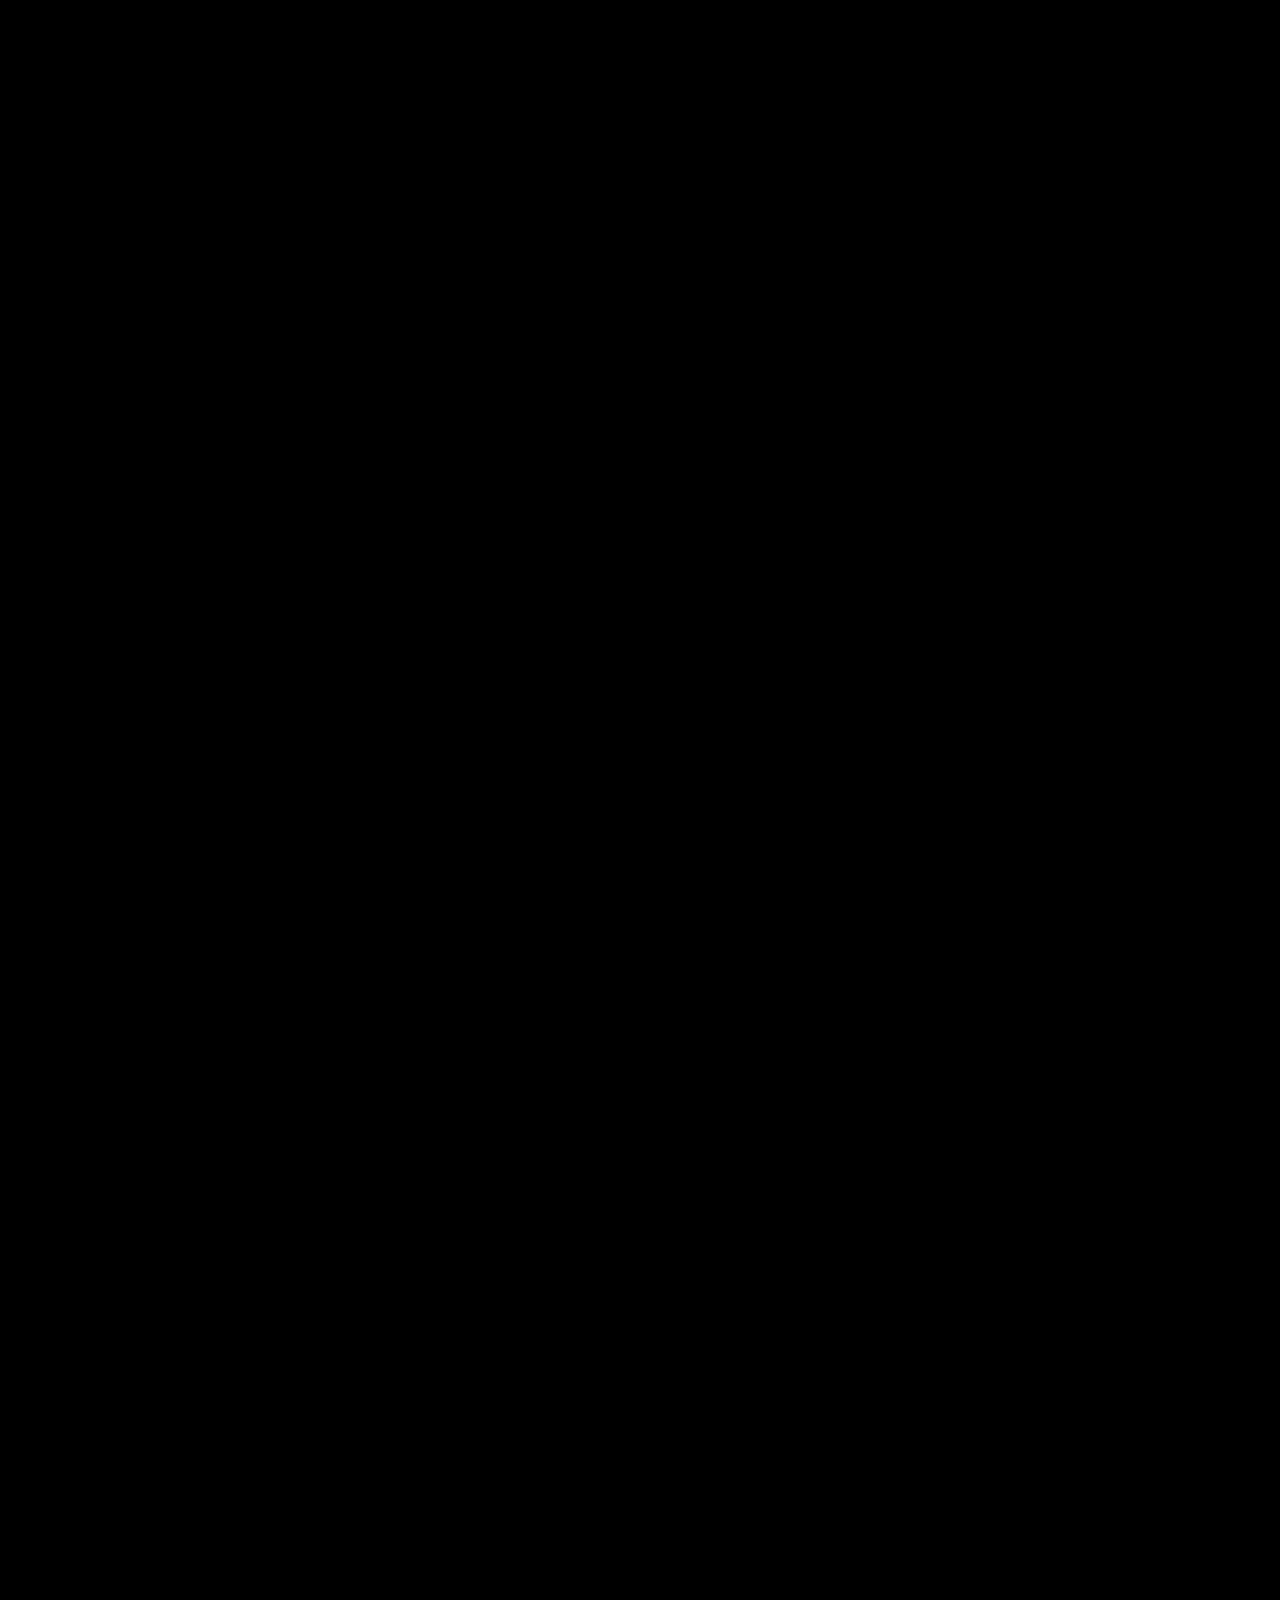
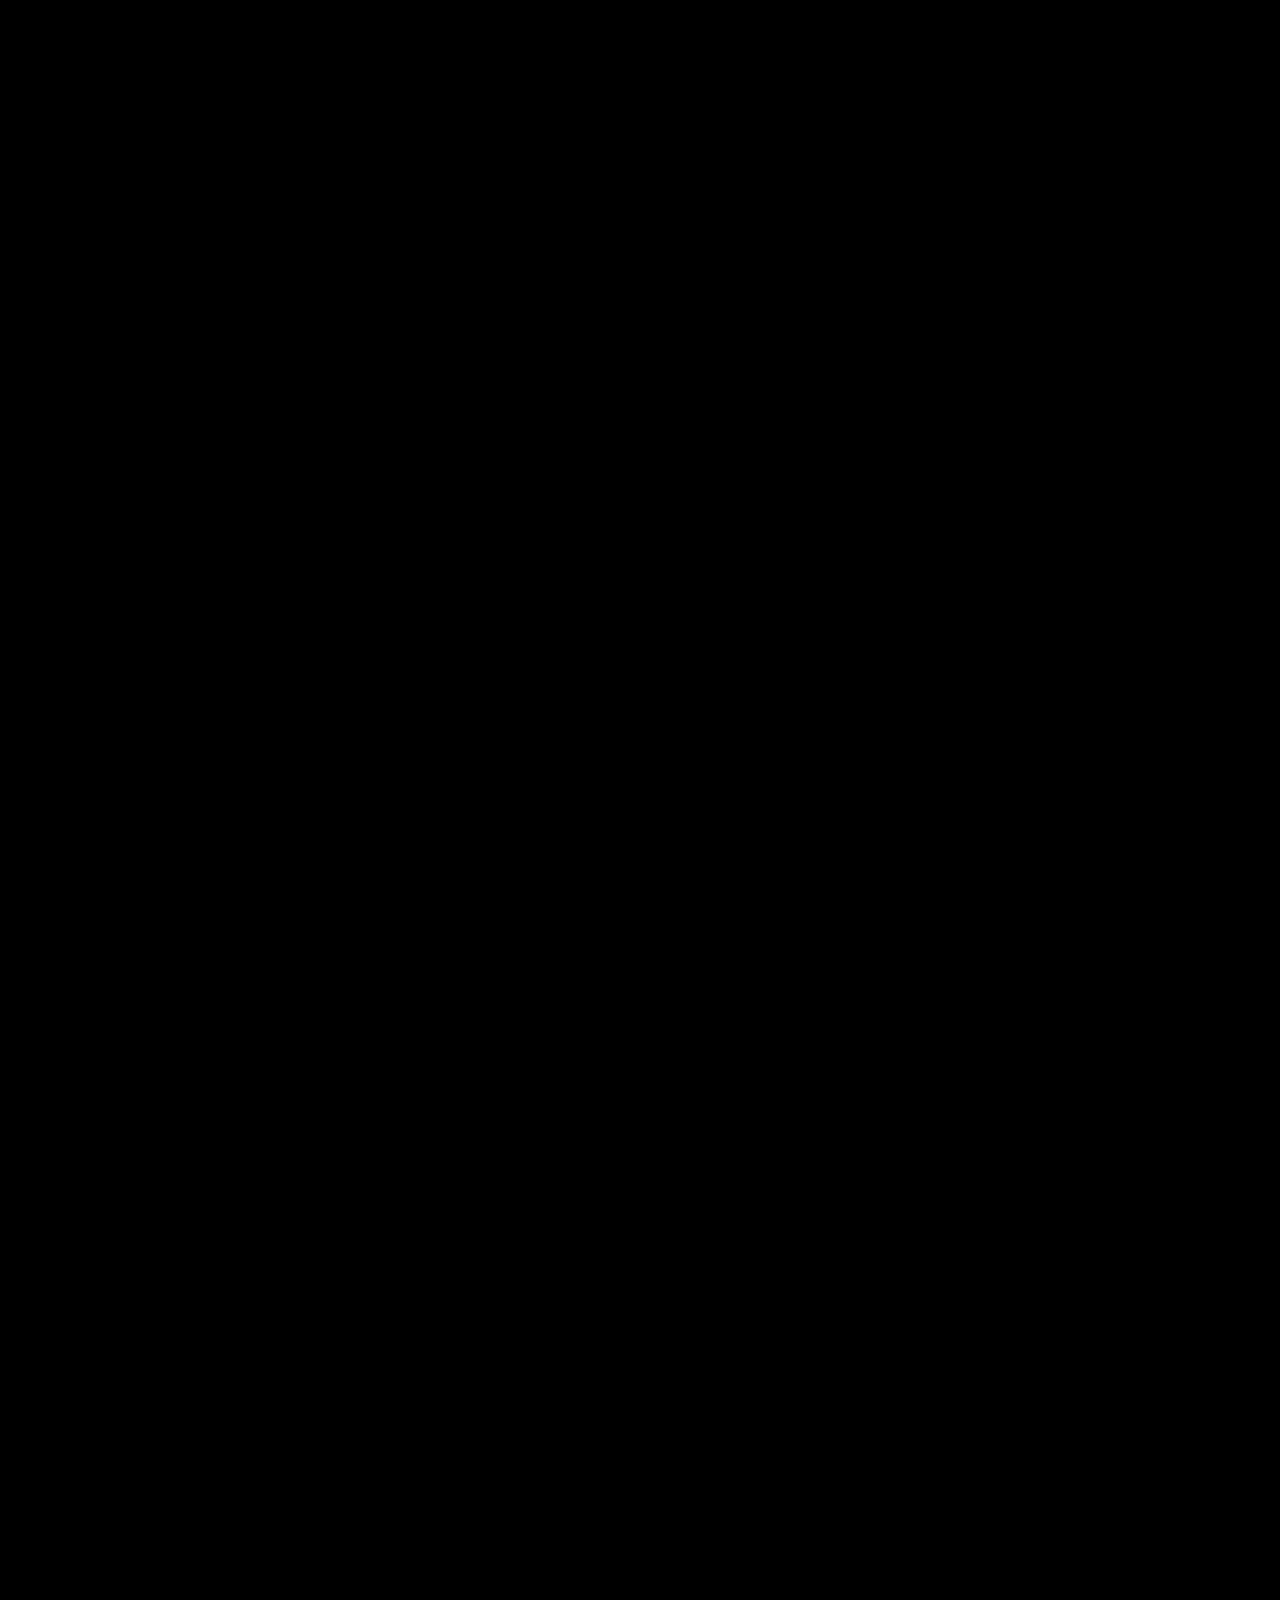
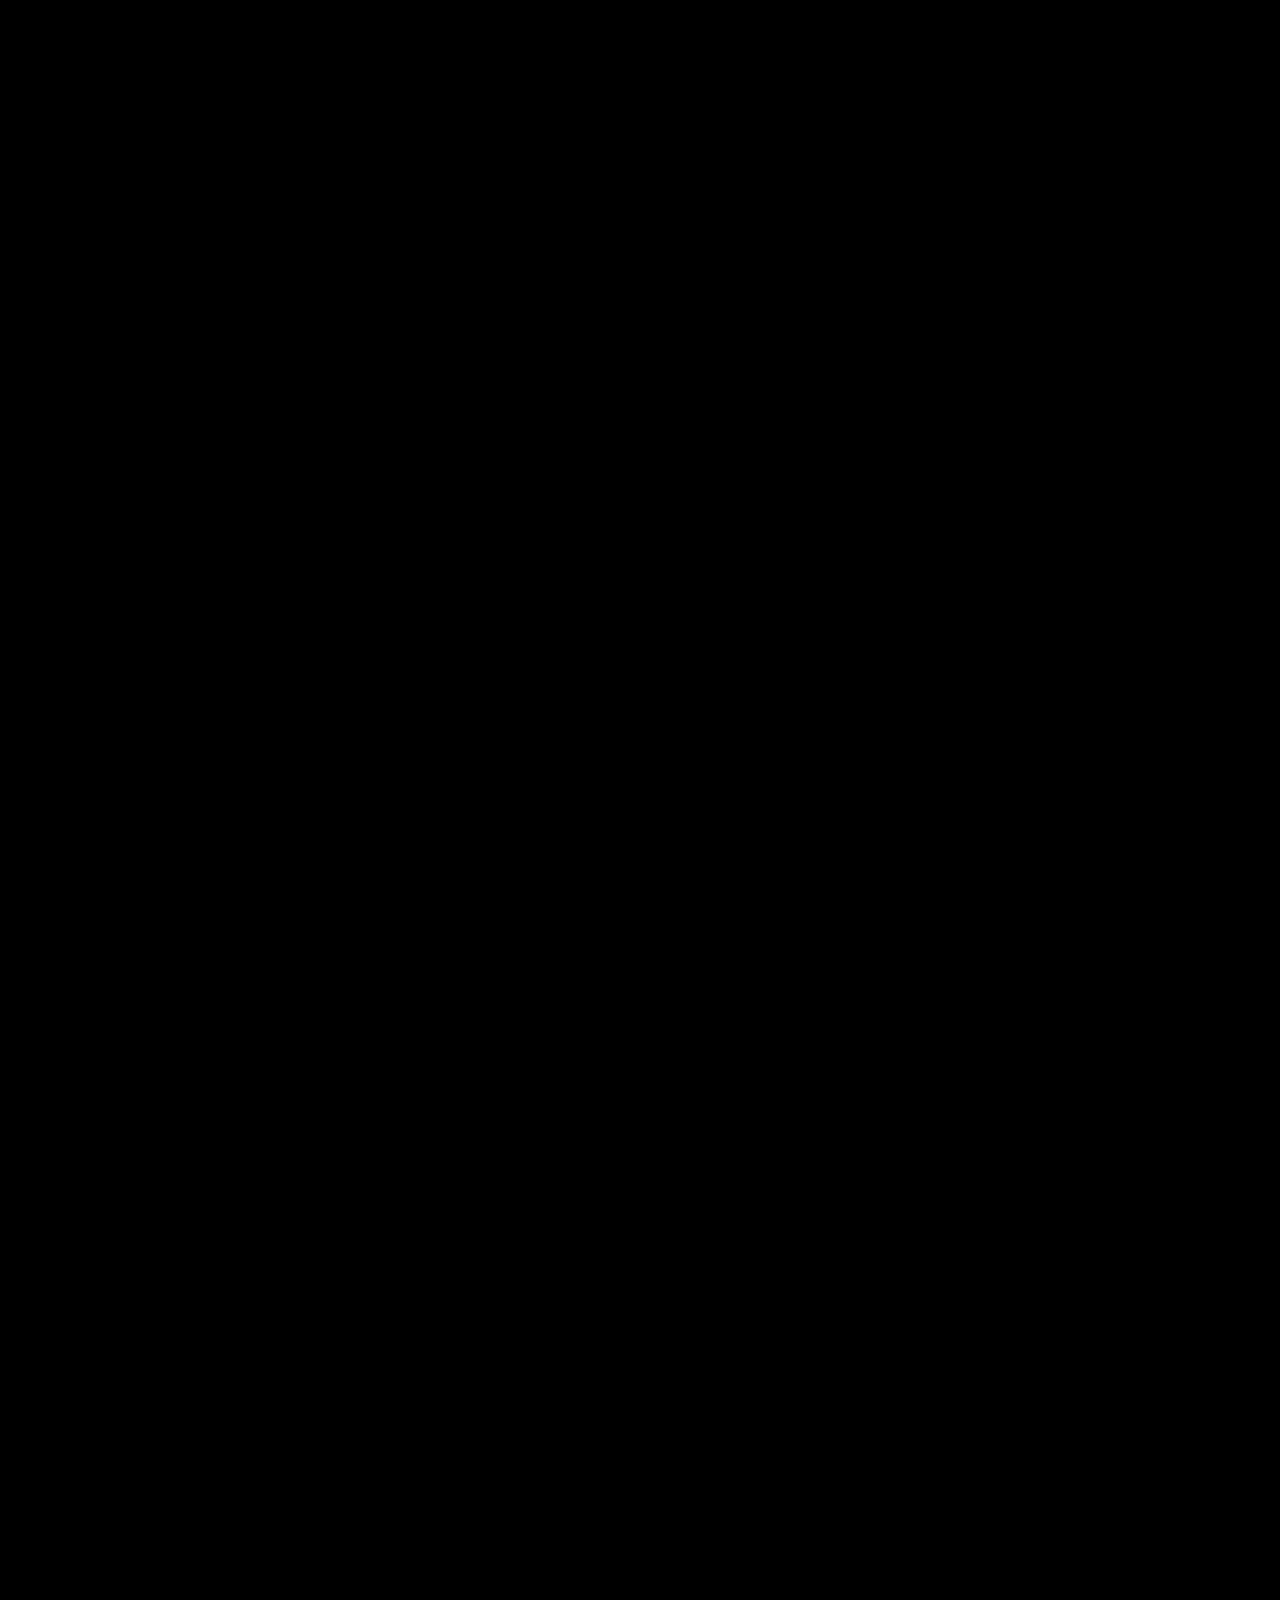
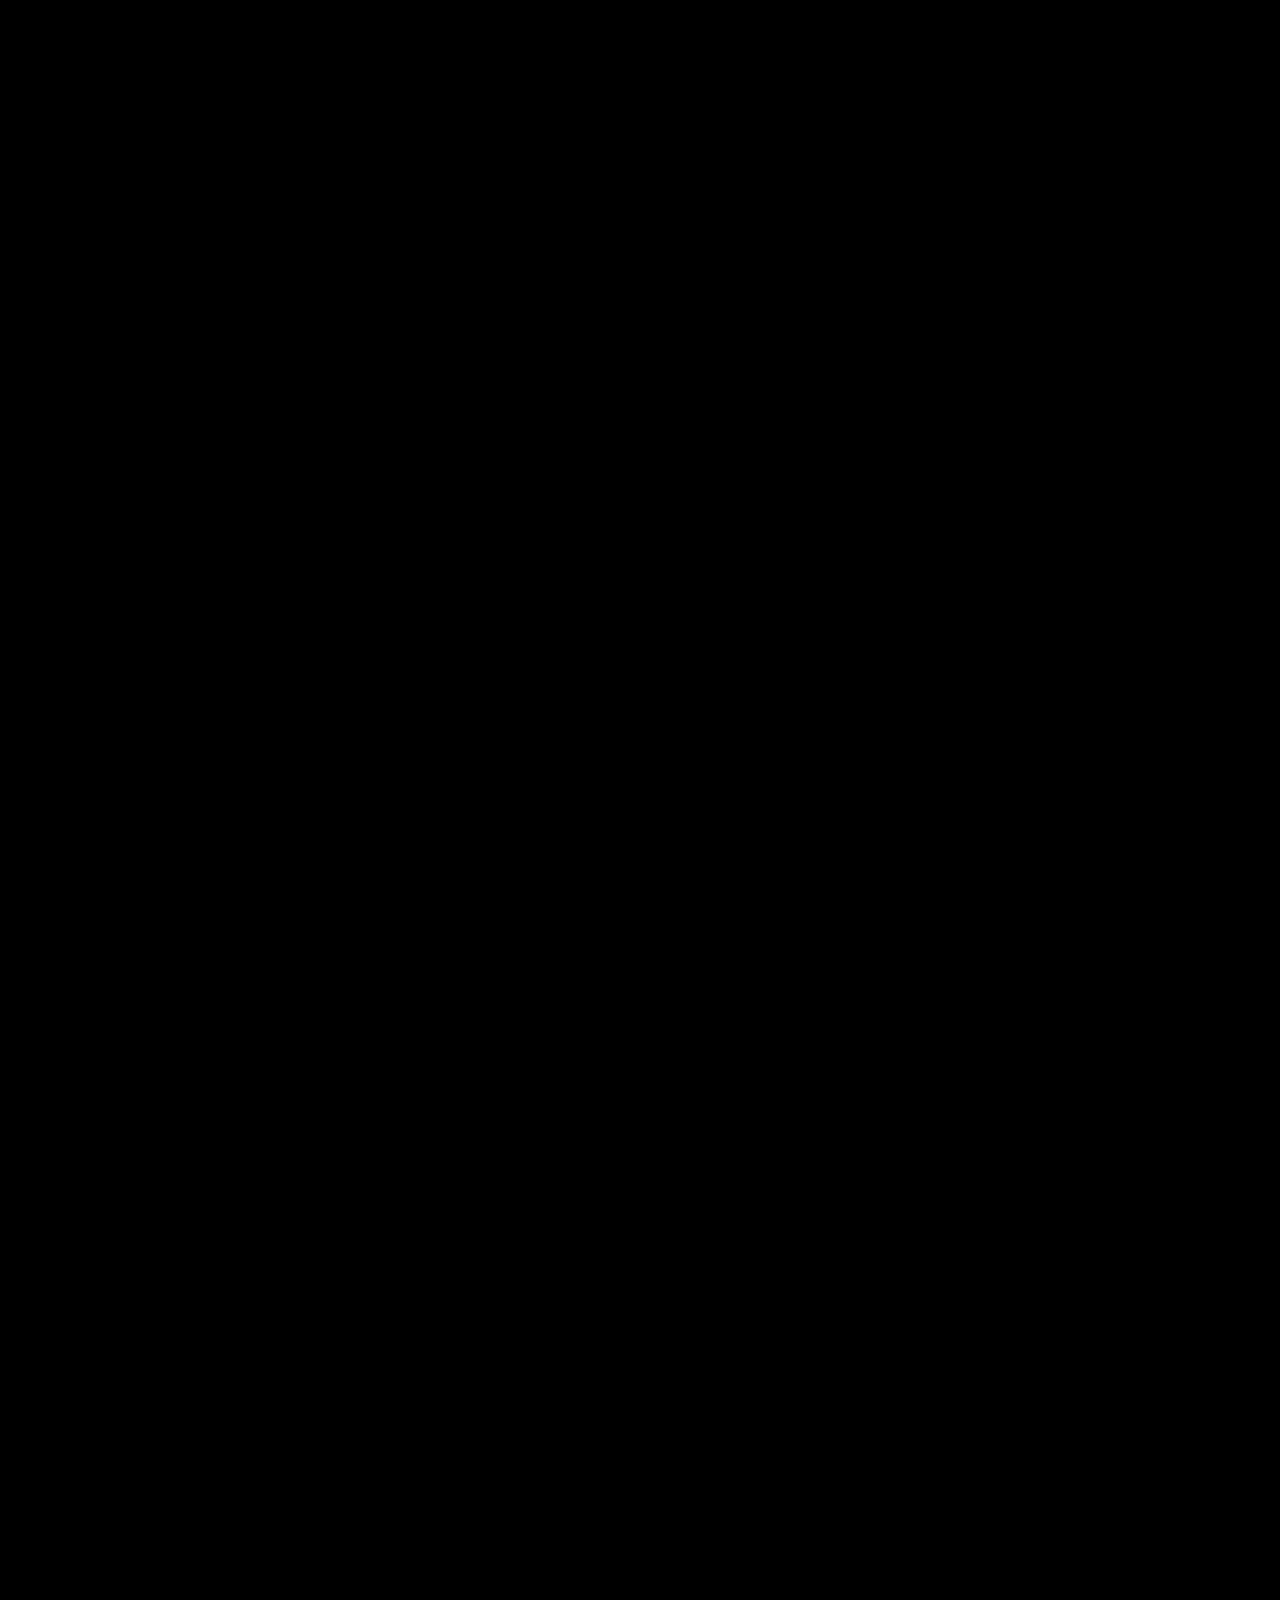
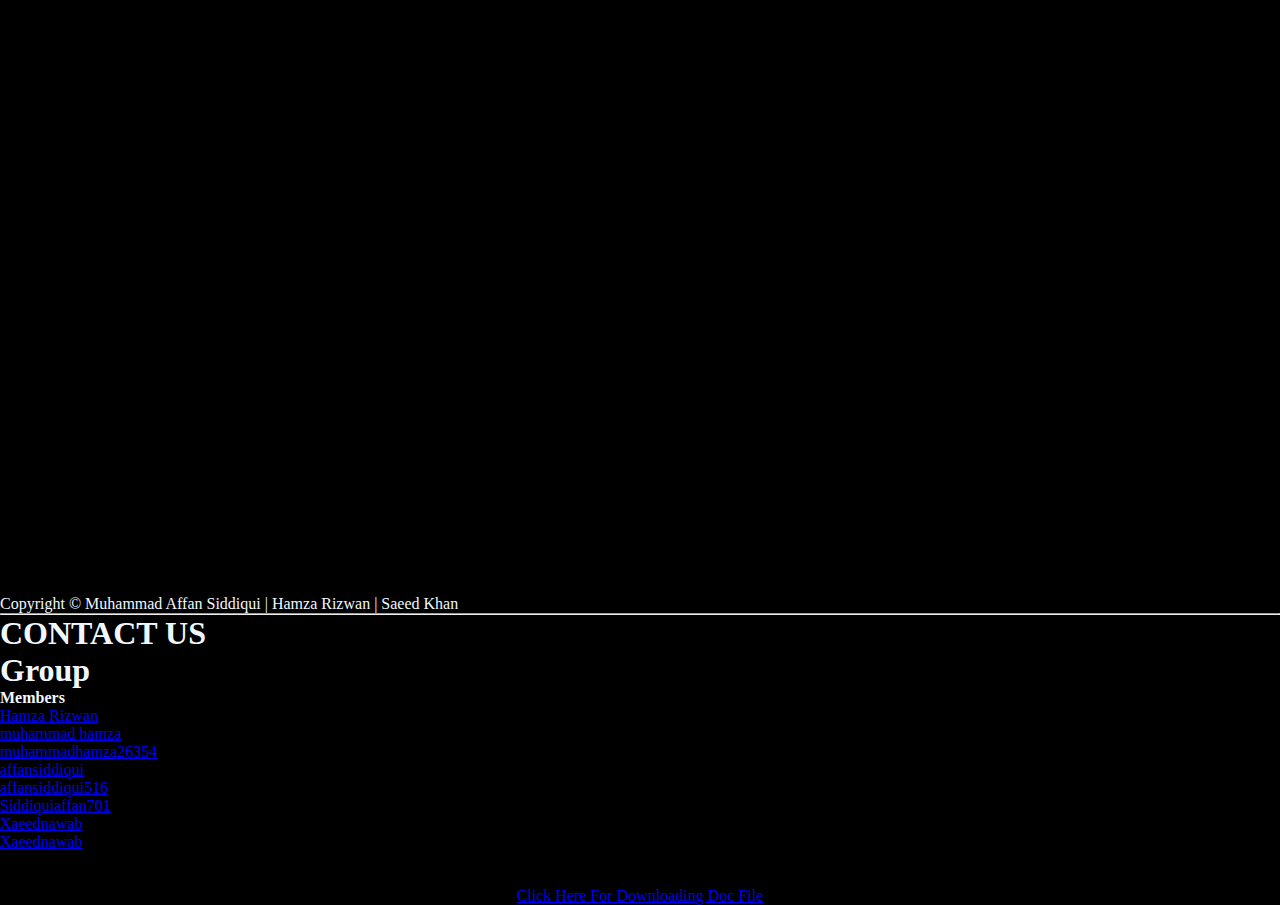
<file: machu gallery.html>
<!DOCTYPE html>
<html lang="en">
<head>
  <meta charset="UTF-8">
  <meta http-equiv="X-UA-Compatible" content="IE=edge">
  <meta name="viewport" content="width=device-width, initial-scale=1.0">
  <title>Document</title>
  <!-- aos link -->
   <link href="https://unpkg.com/aos@2.3.1/dist/aos.css" rel="stylesheet">

  <link href="https://cdn.jsdelivr.net/npm/bootstrap@5.3.0-alpha1/dist/css/bootstrap.min.css" rel="stylesheet" integrity="sha384-GLhlTQ8iRABdZLl6O3oVMWSktQOp6b7In1Zl3/Jr59b6EGGoI1aFkw7cmDA6j6gD" crossorigin="anonymous">
<script src="https://cdn.jsdelivr.net/npm/bootstrap@5.3.0-alpha1/dist/js/bootstrap.bundle.min.js" integrity="sha384-w76AqPfDkMBDXo30jS1Sgez6pr3x5MlQ1ZAGC+nuZB+EYdgRZgiwxhTBTkF7CXvN" crossorigin="anonymous"></script>
<link rel="stylesheet" href="home.css">
  <!-- icon link -->
  <link rel="stylesheet" href="https://cdnjs.cloudflare.com/ajax/libs/font-awesome/6.3.0/css/all.min.css"
    integrity="sha512-SzlrxWUlpfuzQ+pcUCosxcglQRNAq/DZjVsC0lE40xsADsfeQoEypE+enwcOiGjk/bSuGGKHEyjSoQ1zVisanQ=="
    crossorigin="anonymous" referrerpolicy="no-referrer" />
<style>
body{
background: #000;
color: aliceblue;
}

</style>
</head>
<body>

  
  <div class="container-fluid"  style="padding-left:0;padding-right:0">
    <nav class="navbar navbar-expand-lg bg-body-tertiary">
      <div class="container-fluid nav-container bg-secondary">
        <a href="#"><img src="images/Capture-removebg-preview.png" width="100px" data-aos="fade-left"
            data-aos-duration="2000" alt=""></a>
        <button class="navbar-toggler" type="button" data-bs-toggle="collapse" data-bs-target="#navbarSupportedContent"
          aria-controls="navbarSupportedContent" aria-expanded="false" aria-label="Toggle navigation">
          <span class="navbar-toggler-icon"></span>
        </button>
        <div class="collapse navbar-collapse" id="navbarSupportedContent">
          <ul class="navbar-nav ms-auto mb-2 mb-lg-0" data-aos="flip-up" data-aos-duration="2000">
            <li class="nav-item">
              <a class="nav-link " aria-current="page" href="index.html">Home</a>
            </li>
            <li class="nav-item">
              <a class="nav-link" href="history.html">History</a>
            </li>
            <li class="nav-item">
              <a class="nav-link" href="gallery.html">Gallery</a>
            </li>
            <li class="nav-item">
              <a class="nav-link" href="about.html">About Us</a>
            </li>
            <li class="nav-item">
              <a class="nav-link" href="feedback.html">Feedack</a>
            </li>

            <li class="nav-item">
              <a class="nav-link" href="faq.html"> FAQ </a>
            </li>
            
            <li class="nav-item">
              <a class="nav-link " href="contact.html"> Contact Us </a>
            </li>
          </ul>
        </div>
      </div>
    </nav>

    
    <div class="dropdown" >
        <button class="btn btn-dark dropdown-toggle" type="button" data-bs-toggle="dropdown" aria-expanded="false">
    EIGHT WONDERS &nbsp;<i class="fa-solid fa-magnifying-glass"></i>
        </button>
        
        <ul class="dropdown-menu">
          <hr>
          <li><a class="dropdown-item " href="gallery.html">TAJ MAHAL</a></li>
         <hr>
          <li><a class="dropdown-item "  href="china gallery.html">THE GREAT WALL OF CHINA</a></li>
          <hr>
          <li><a class="dropdown-item " href="colloseum.html">COLOSSEUM</a></li>
          <hr>
          <li><a class="dropdown-item " href="machu gallery.html">MACHU PICHU</a></li>
          <hr>
          <li><a class="dropdown-item " href="christ gallery.html">CHRIST THE REDEEMER</a></li>
          <hr>
          <li><a class="dropdown-item " href="pyramid gallery.html">THE GREAT PYRAMID OF GIZA</a></li>
          <hr>
          <li><a class="dropdown-item " href="chichen gallery.html">CHICHEN ITZA</a></li>     
          <hr>
          <li><a class="dropdown-item " href="petra gallery.html">PETRA JORDAN</a></li>
        </ul>
      </div>
      <center> <h1 data-aos="zoom-out" data-aos-duration="2000">MACHU PICHU</h1> </center>
      <img src="images/machu4.jpeg" width="100%"data-aos="zoom-out" data-aos-duration="2000" alt="">
      <br>
      <br>
      <div class="row">
        <div class="col">
          <img src="images/machu1(1).jpeg" width="100%" data-aos="zoom-in" data-aos-duration="2000" alt="">
        </div>
        <div class="col">
          <img src="images/machu2 (1).jpeg " alt=""  width="100%" data-aos="zoom-in" data-aos-duration="2000" >
          
        </div> 
      </div>
      <br>
      <div class="container-fluid"  style="padding-left:0;padding-right:0">
        <div id="carouselExampleCaptions" class="carousel slide" data-aos="zoom-in" data-aos-duration="2000" >
          <div class="carousel-indicators">
            <button type="button" data-bs-target="#carouselExampleCaptions" data-bs-slide-to="0" class="active" aria-current="true" aria-label="Slide 1"></button>
            <button type="button" data-bs-target="#carouselExampleCaptions" data-bs-slide-to="1" aria-label="Slide 2"></button>
            <button type="button" data-bs-target="#carouselExampleCaptions" data-bs-slide-to="2" aria-label="Slide 3"></button>
            <button type="button" data-bs-target="#carouselExampleCaptions" data-bs-slide-to="3" aria-label="Slide 4"></button>
            <button type="button" data-bs-target="#carouselExampleCaptions" data-bs-slide-to="4" aria-label="Slide 5"></button>
            <button type="button" data-bs-target="#carouselExampleCaptions" data-bs-slide-to="5" aria-label="Slide 6"></button>
            <button type="button" data-bs-target="#carouselExampleCaptions" data-bs-slide-to="6" aria-label="Slide 7"></button>
            <button type="button" data-bs-target="#carouselExampleCaptions" data-bs-slide-to="7" aria-label="Slide 8"></button>
          
          </div>
          
          
          <div class="carousel-inner">
            <div class="carousel-item active">
              <img src="images/machu10.jpg" height="500px" class="d-block w-100" alt="...">
            
            </div>
      
            <div class="carousel-item">
              <img src="images/machu11.jpg" height="500px" class="d-block w-100" alt="...">
              
            </div> 
      
            <div class="carousel-item">
              <img src="images/machu12.jpg" height="500px" class="d-block w-100" alt="...">
           
            </div>
      
            <div class="carousel-item">
              <img src="images/machu13.jpg" height="500px" class="d-block w-100" alt="...">
             
            </div>
      
            <div class="carousel-item">
              <img src="images/machu14.jpg" height="500px" class="d-block w-100" alt="...">
             
            </div> 
      
            <div class="carousel-item">
              <img src="images/machu15.jpg" height="500px" class="d-block w-100" alt="...">
              
            </div>
      
            <div class="carousel-item">
              <img src="images/machu16.jpg" height="500px" class="d-block w-100" alt="...">
            
            </div>
      
            <div class="carousel-item">
              <img src="images/machu17.jpg  " height="500px" class="d-block w-100" alt="...">
             
            </div>
          </div>
      
          <button class="carousel-control-prev" type="button" data-bs-target="#carouselExampleCaptions" data-bs-slide="prev">
            <span class="carousel-control-prev-icon" aria-hidden="true"></span>
            <span class="visually-hidden">Previous</span>
          </button>
          <button class="carousel-control-next" type="button" data-bs-target="#carouselExampleCaptions" data-bs-slide="next">
            <span class="carousel-control-next-icon" aria-hidden="true"></span>
            <span class="visually-hidden">Next</span>
          </button>
        </div>
      
      
      <br>
      <div class="row">
        <div class="col">
          <img src="images/pichu5.jpeg" width="100%" data-aos="zoom-in" data-aos-duration="2000" alt="">
        </div>
        <div class="col">
          <img src="images/pichu6.jpeg " alt=""  width="100%" data-aos="zoom-in" data-aos-duration="2000" >
          
        </div> 
        <div class="col">
          <img src="images/pichu7.jpeg" alt=""  width="100%" data-aos="zoom-in" data-aos-duration="2000" >
          
        </div> 
      </div>
      
      <br>
      <br>


<!-- footer  -->
<div class="container-fluid bg-secondary text-white p-3" >
  <div class="mt-3">
    <p class="text-center">Copyright &copy; Muhammad Affan Siddiqui | Hamza Rizwan | Saeed Khan </p>
    <hr>
  </div>

  <div class="row">
    <div class="col">
    <h1 class="text-center" >CONTACT US </h1>
  </div>
</div>
  
  <div class="row justify-content-around text-md-start">
    <div class="col-md-3   text-center">
      <h1 class="fw-bold">Group</h1>
      <h4>Members</h4>
    </div>
    
    <div class="col-md-3 mt-3">
      <ul class="list-unstyled ">
        <li> <a href="https://www.facebook.com/profile.php?id=100064063032473&mibextid=ZbWKwL" class="text-decoration-none text-white"><i class="fa-brands fa-facebook-f"></i> Hamza Rizwan </a> </li>
        <li> <a href="https://instagram.com/introverttxd?igshid=NTE5MzUyOTU=" class="text-decoration-none text-white"><i class="fa-brands fa-instagram"></i> muhammad hamza </a> </li>
        <li> <a href="mailto:muhammadhamza26354@gmail.com" class="text-decoration-none text-white"><i class="fa-regular fa-envelope"> </i> muhammadhamza26354 </a> </li>
      </ul>
    </div>

        <div class="col-md-3 mt-3">
          <ul class="list-unstyled ">
            <li> <a href="https://www.facebook.com/affan.siddiqui.12914?mibextid=ZbWKwL" class="text-decoration-none text-white"><i class="fa-brands fa-facebook-f"> </i> affansiddiqui</a> </li>
            <li> <a href="https://instagram.com/affansiddiqui516?igshid=ZDdkNTZiNTM=" class="text-decoration-none text-white"><i class="fa-brands fa-instagram">  </i>  affansiddiqui516</a> </li>
            <li> <a href="mailto:Siddiquiaffan701@gmail.com" class="text-decoration-none text-white"><i class="fa-regular fa-envelope"></i> Siddiquiaffan701</a> </li>
          </ul>
        </div>

        <div class="col-md-3 mt-3">
          <ul class="list-unstyled ">
            <li> <a href="https://www.facebook.com/profile.php?id=100075126096903&mibextid=LQQJ4d" class="text-decoration-none text-white"><i class="fa-brands fa-facebook-f"></i> Xaeednawab</a> </li>
            <li> <a href="https://instagram.com/xaeed.nawab?igshid=YmMyMTA2M2Y=" class="text-decoration-none text-white"><i class="fa-brands fa-instagram"></i> Xaeednawab</a> </li>
            <li> <a href="#" class="text-decoration-none text-white"><i class="fa-regular fa-envelope"></i></a> </li>
          </ul>
        </div>
  </div>
<br>

  <center><div class="row p-1">
    <div class="col">
    <a href="eproject.docx" class="text-decoration-none text-white" download=""> Click Here For Downloading Doc File </a> <i class="fa-solid fa-download"></i>
   </div>
  </div> </center>
</div>
 

    <script src="https://unpkg.com/aos@2.3.1/dist/aos.js"></script>
    <script>
      AOS.init();
    </script>
  </body>
  </html>
</file>
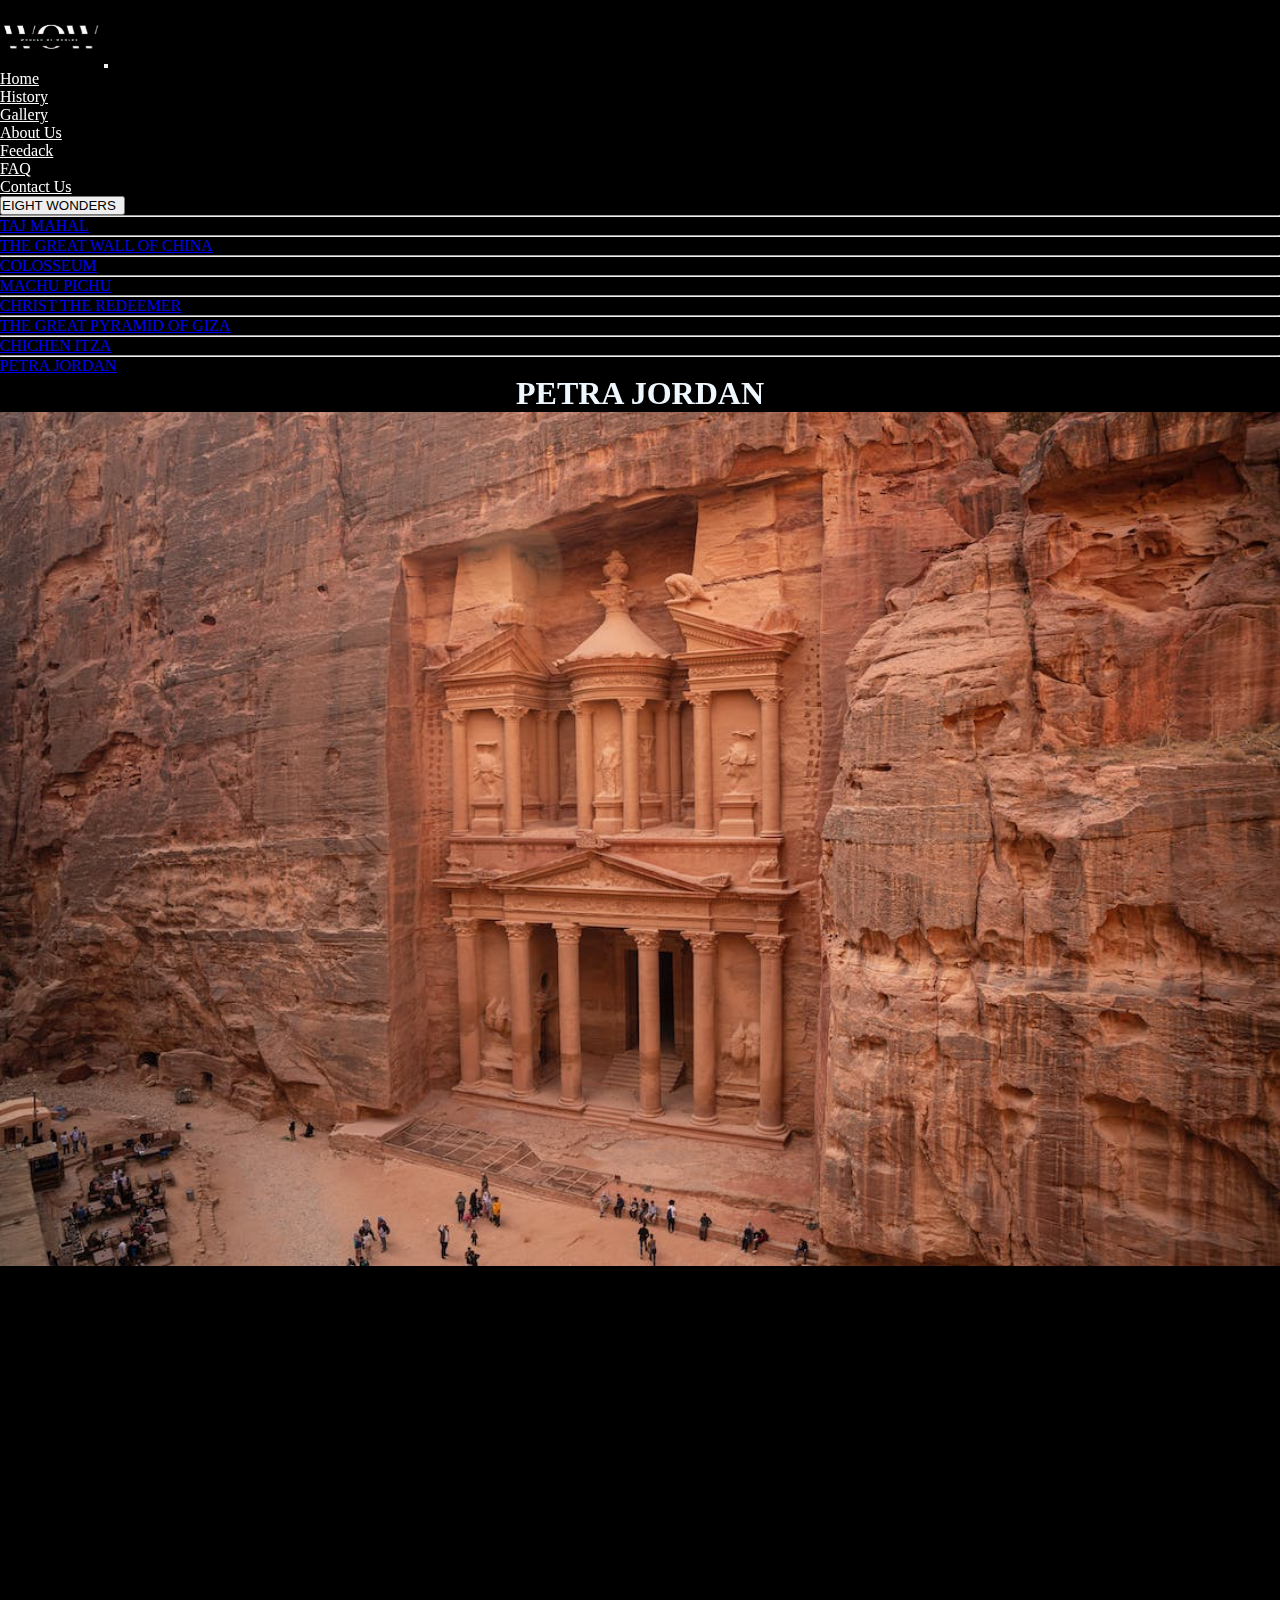
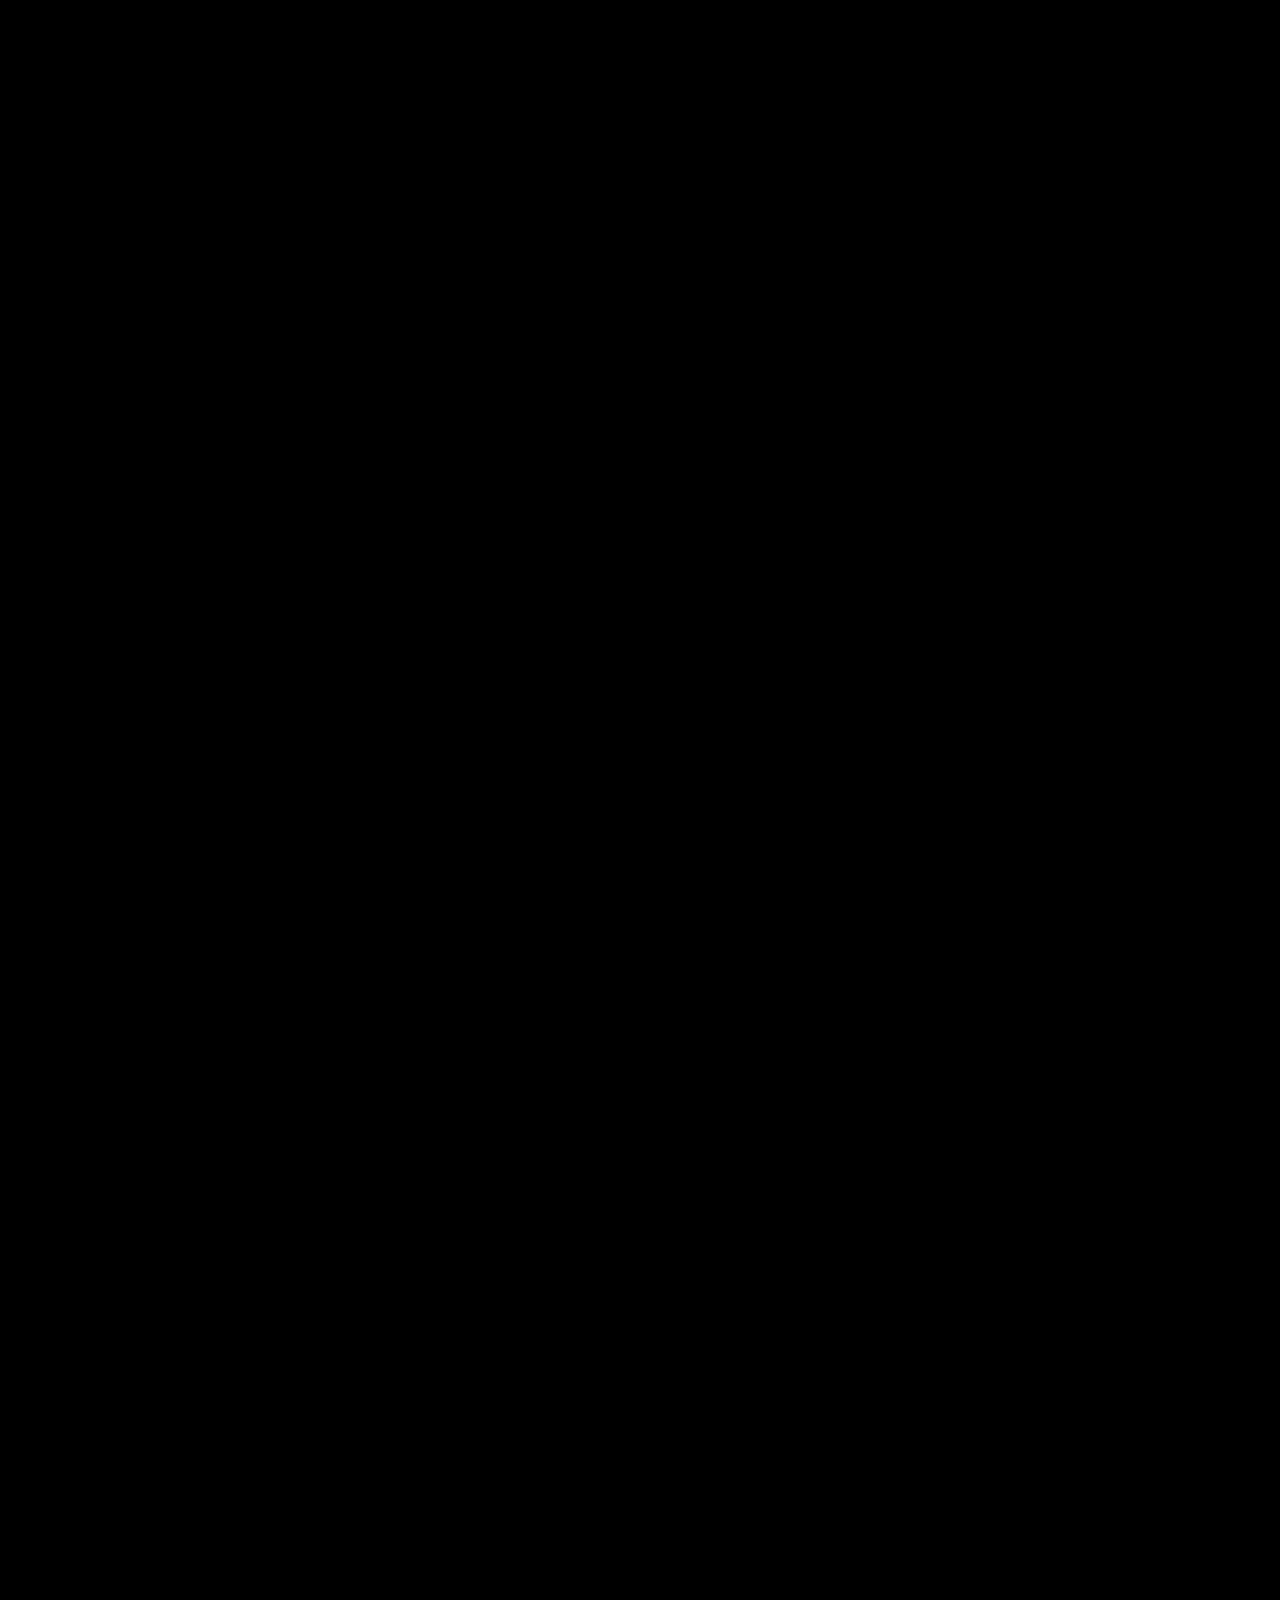
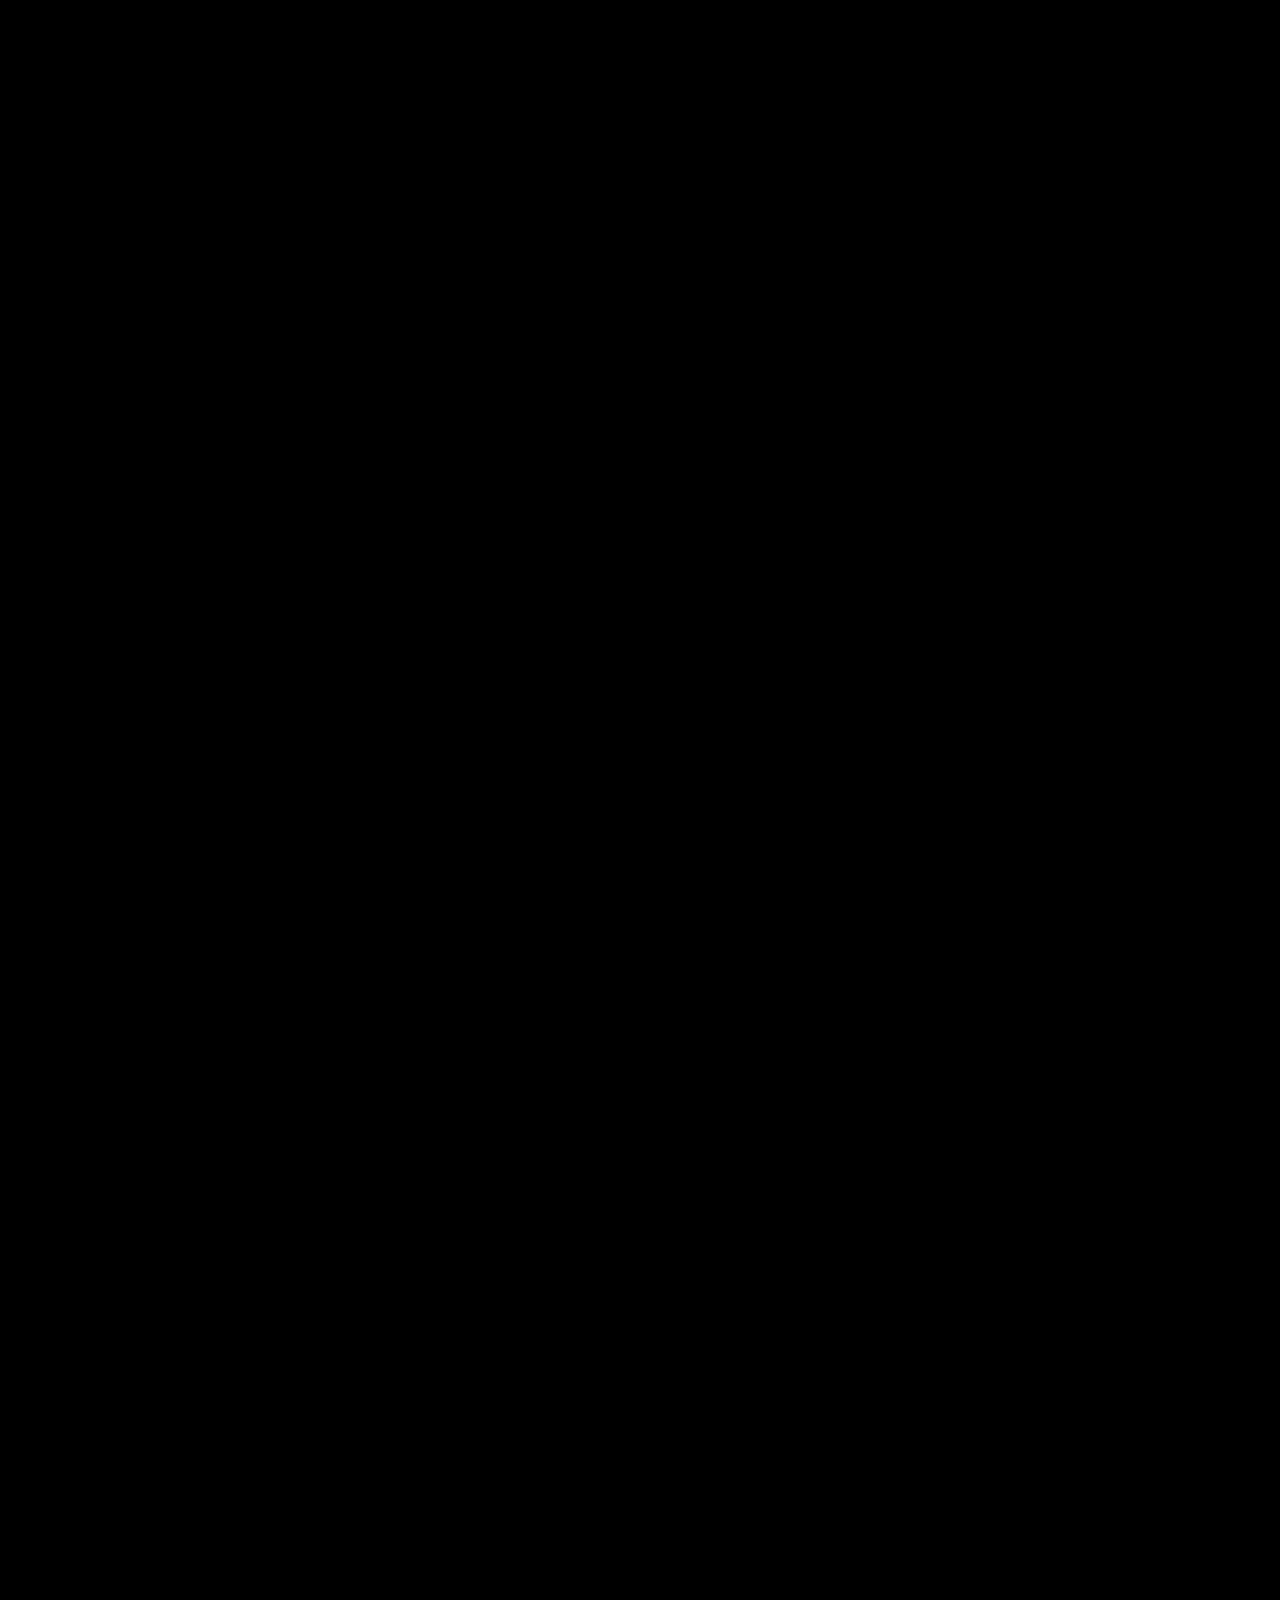
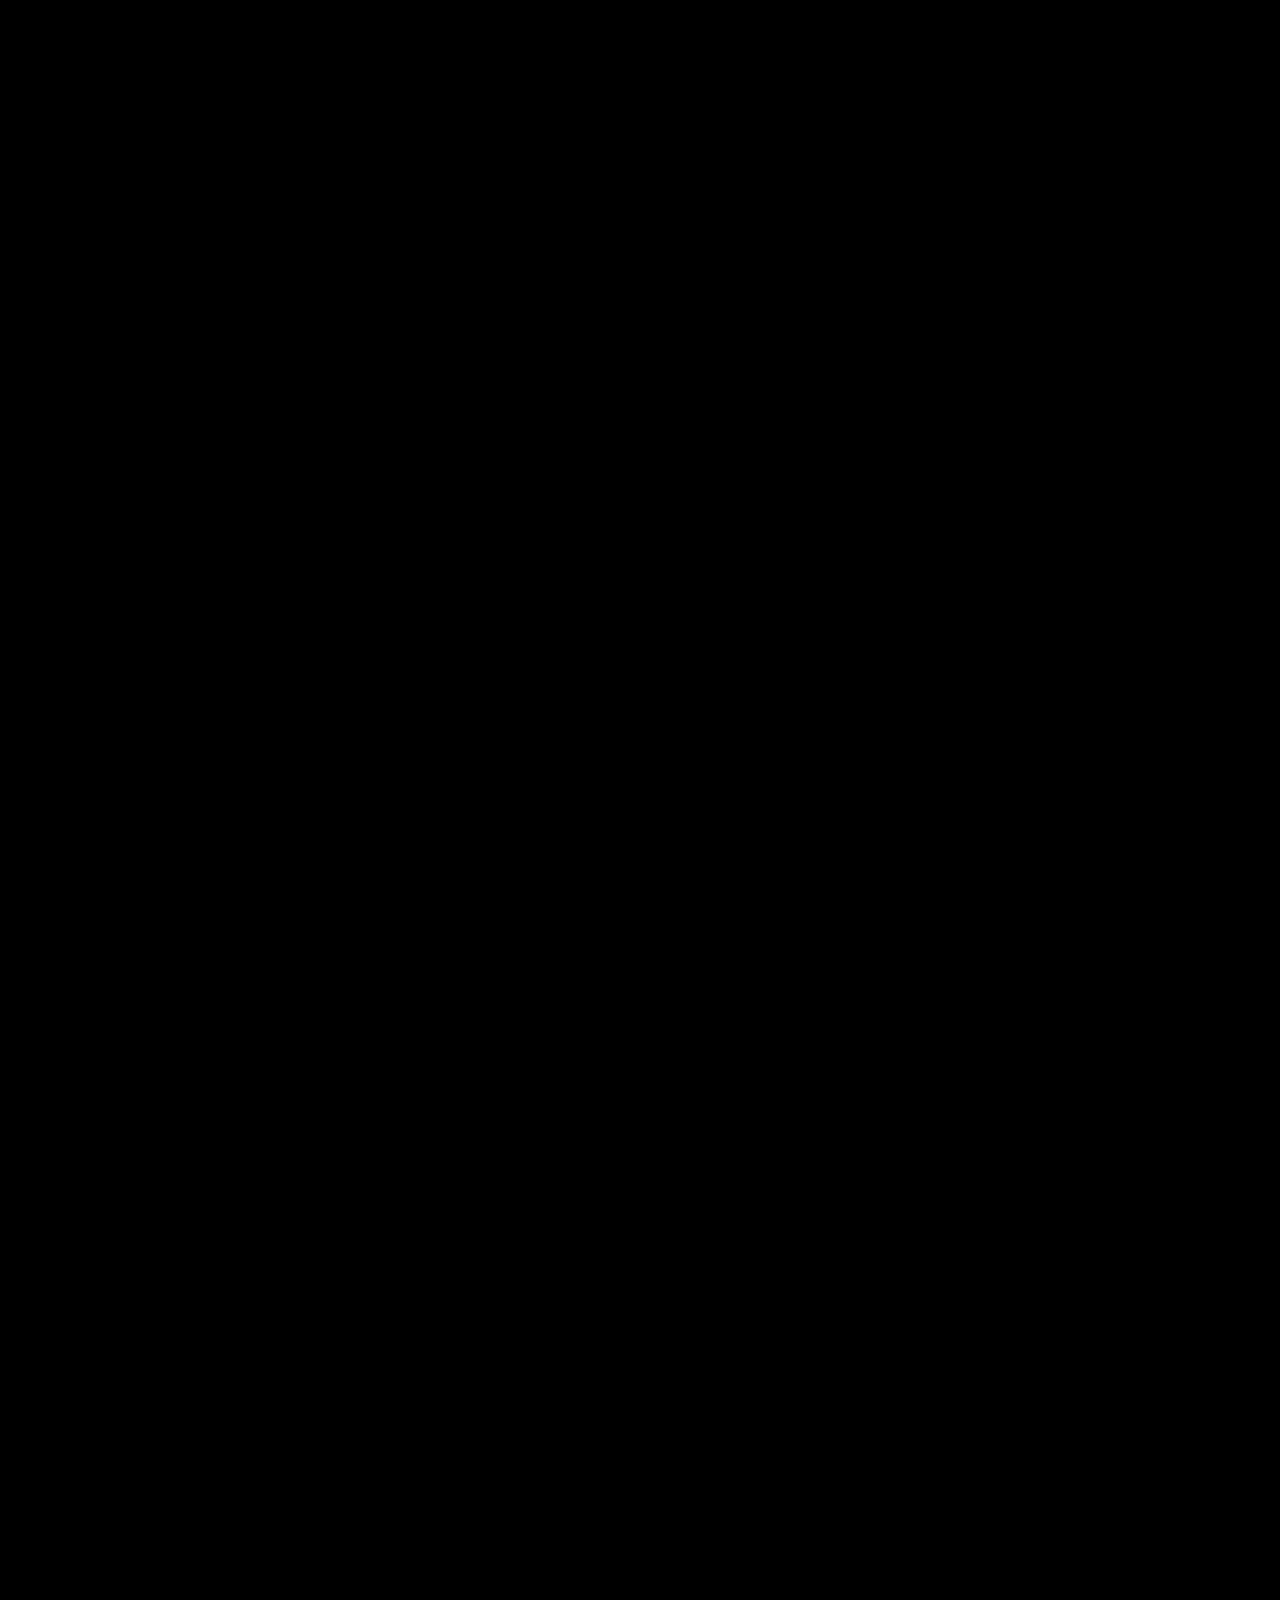
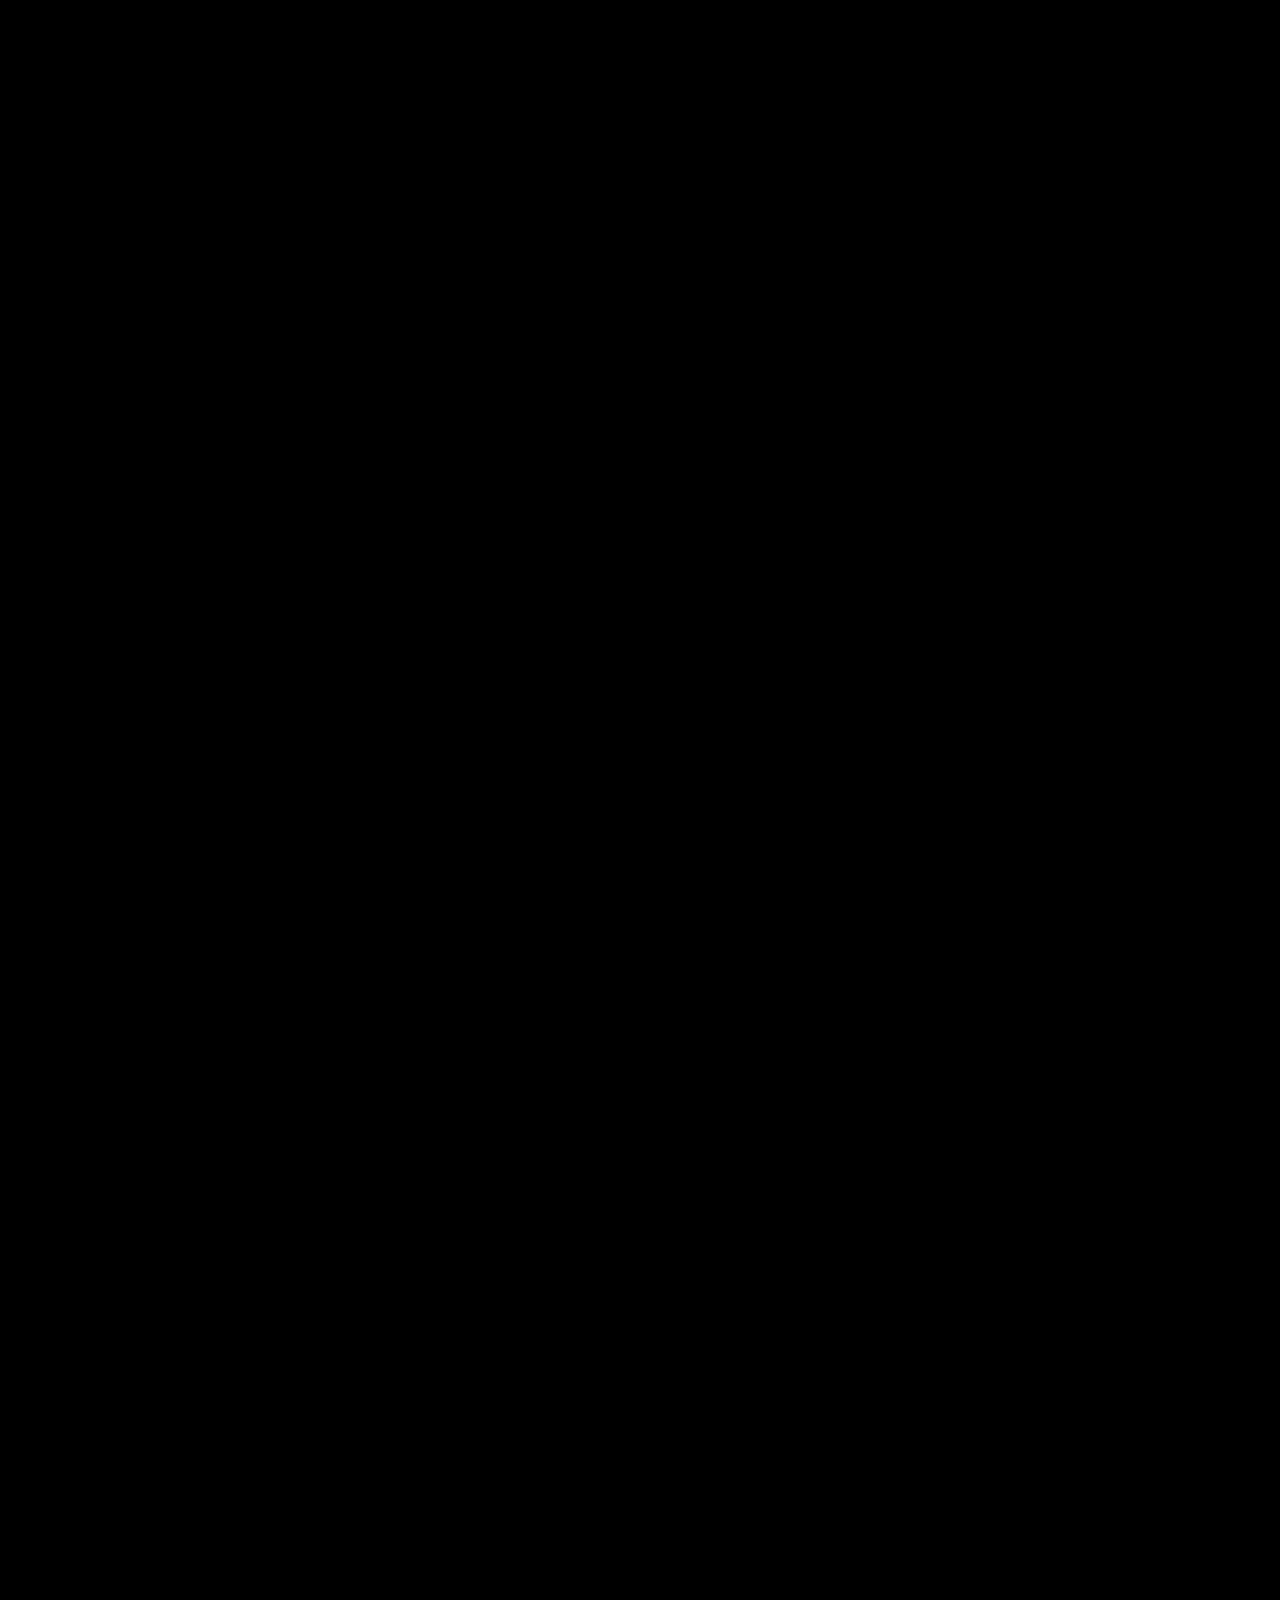
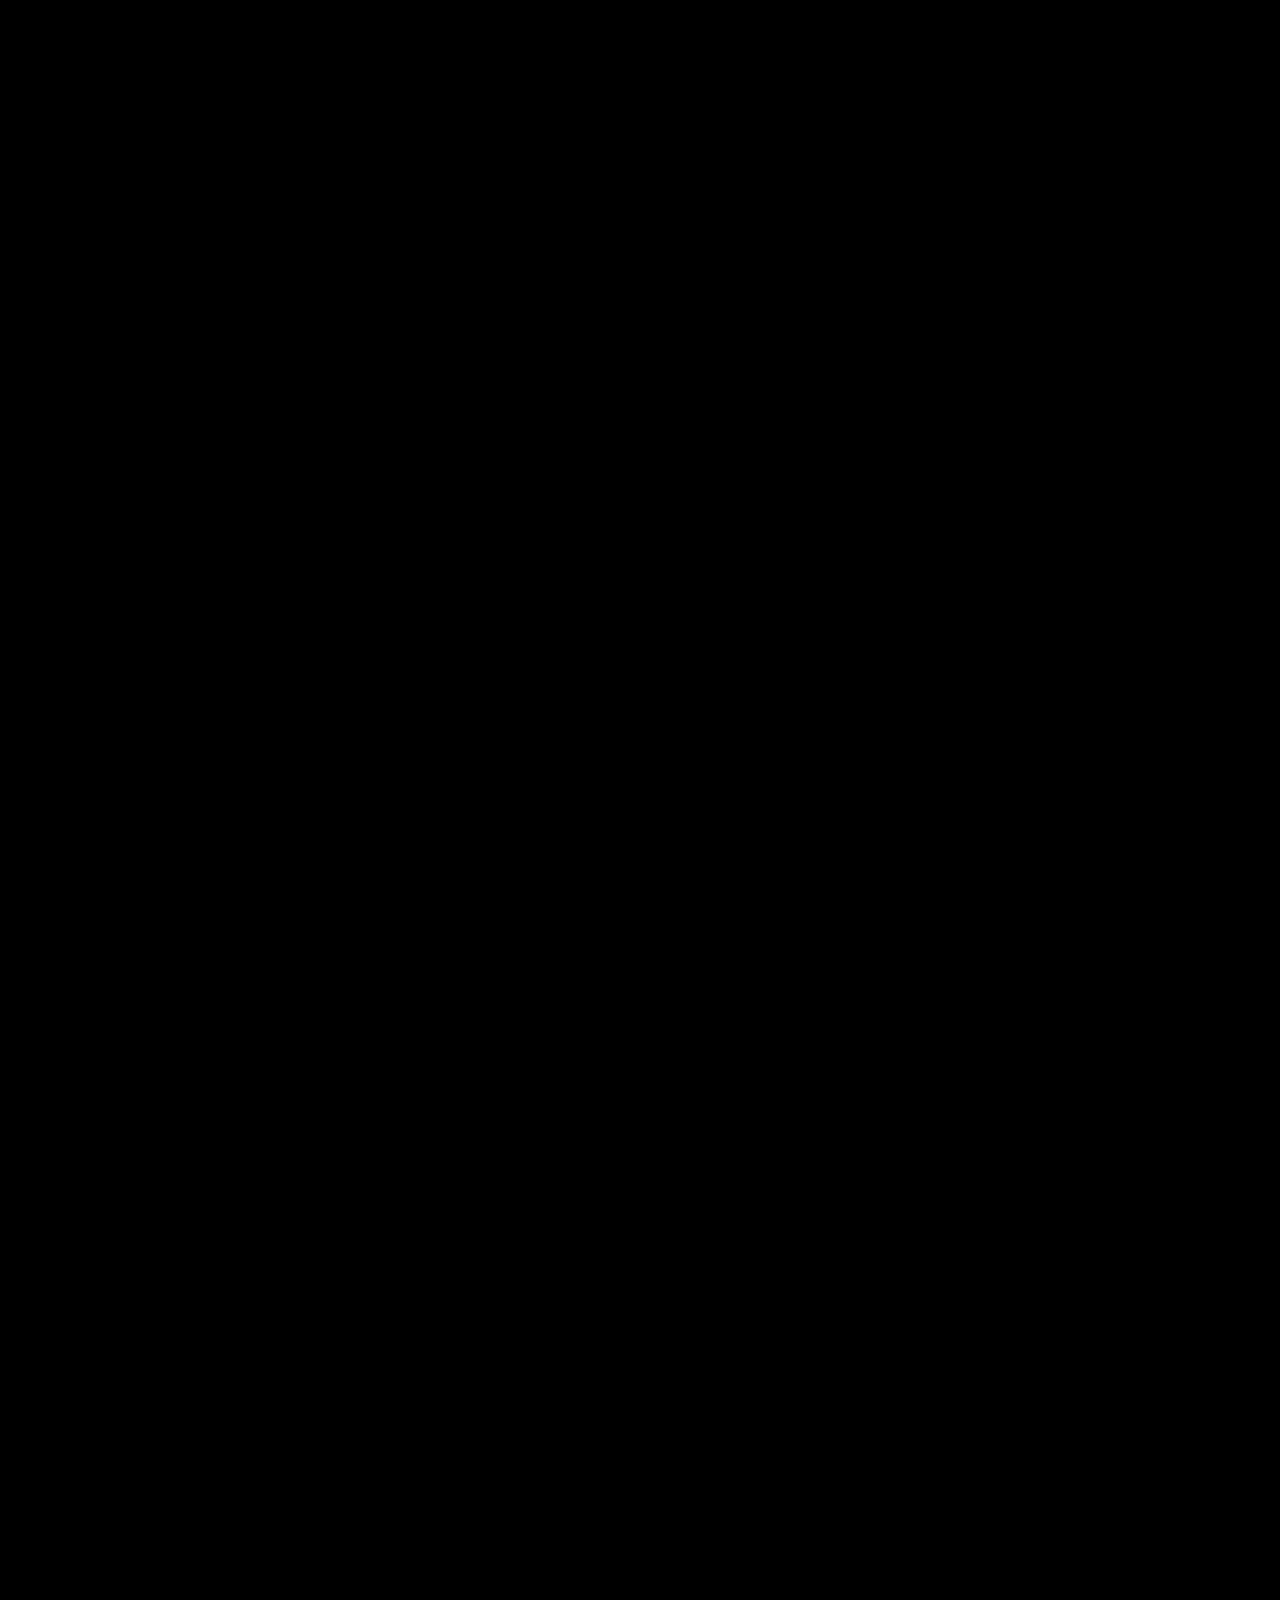
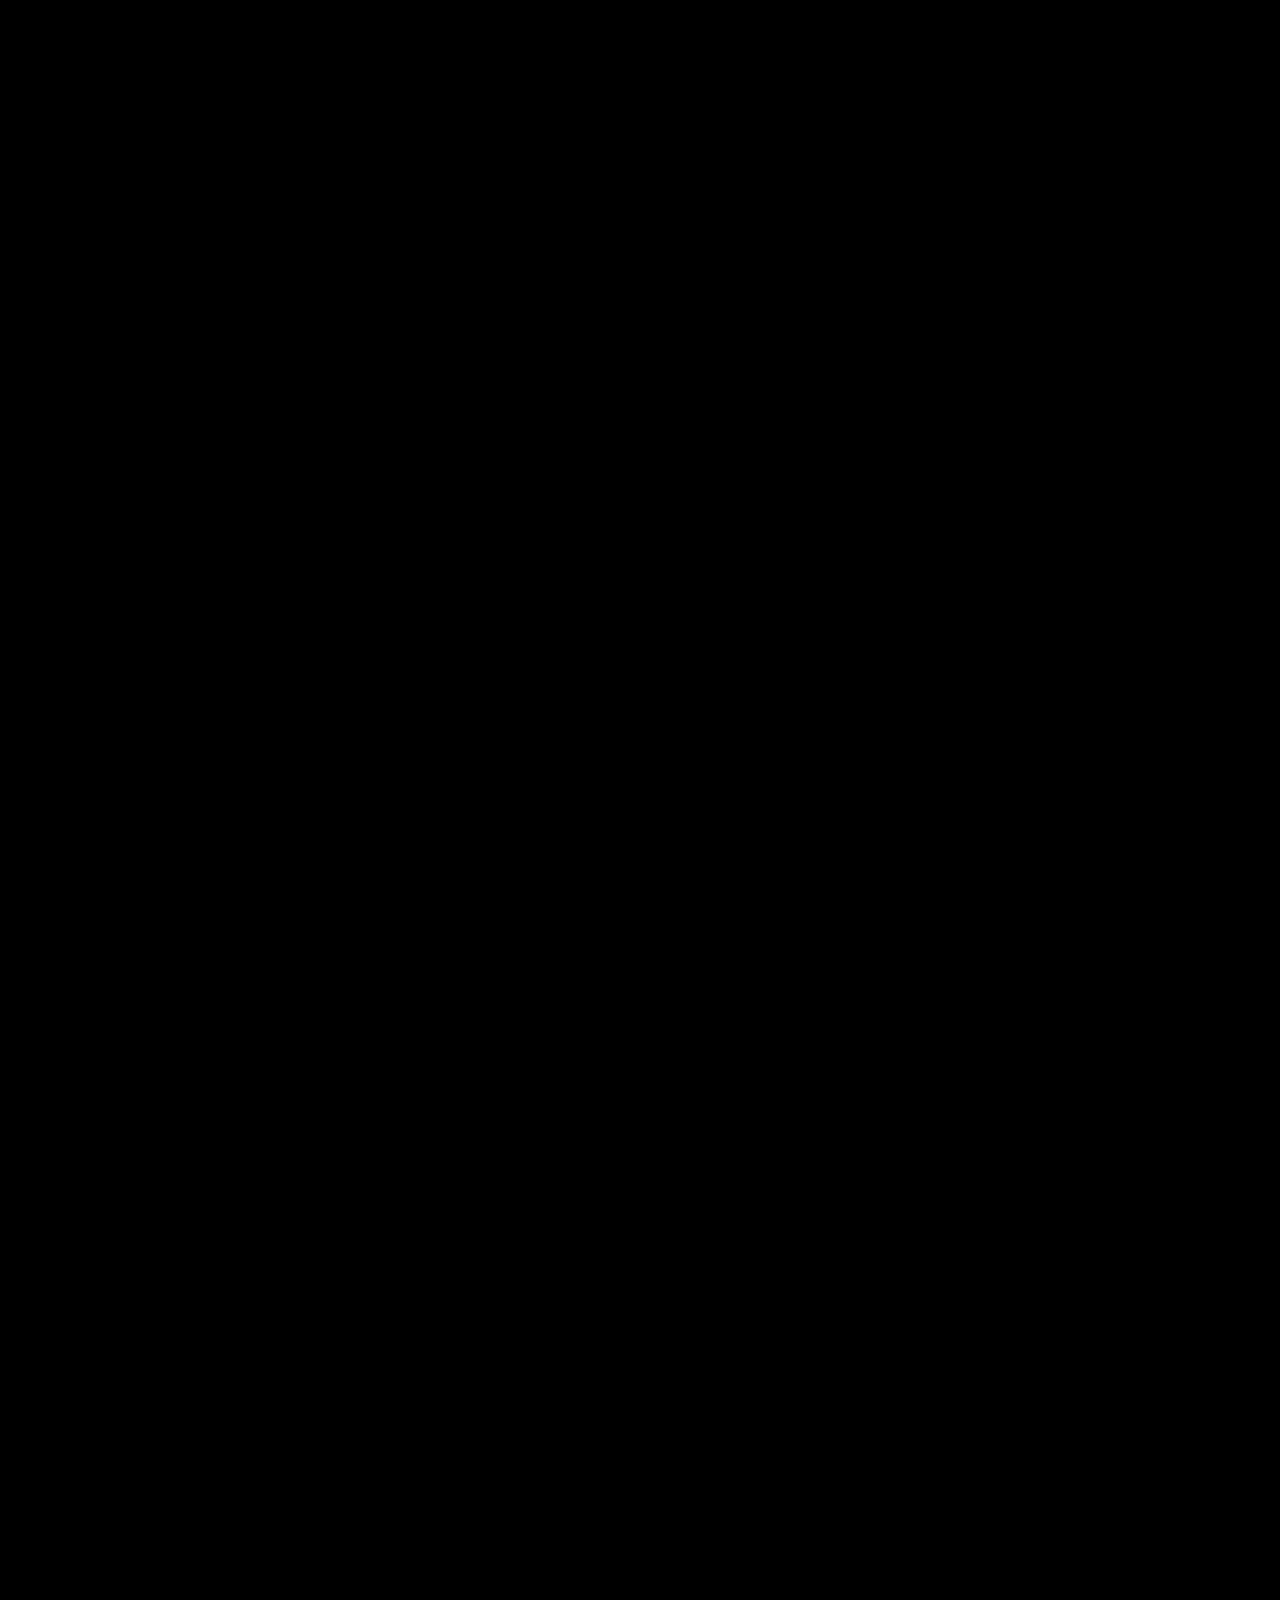
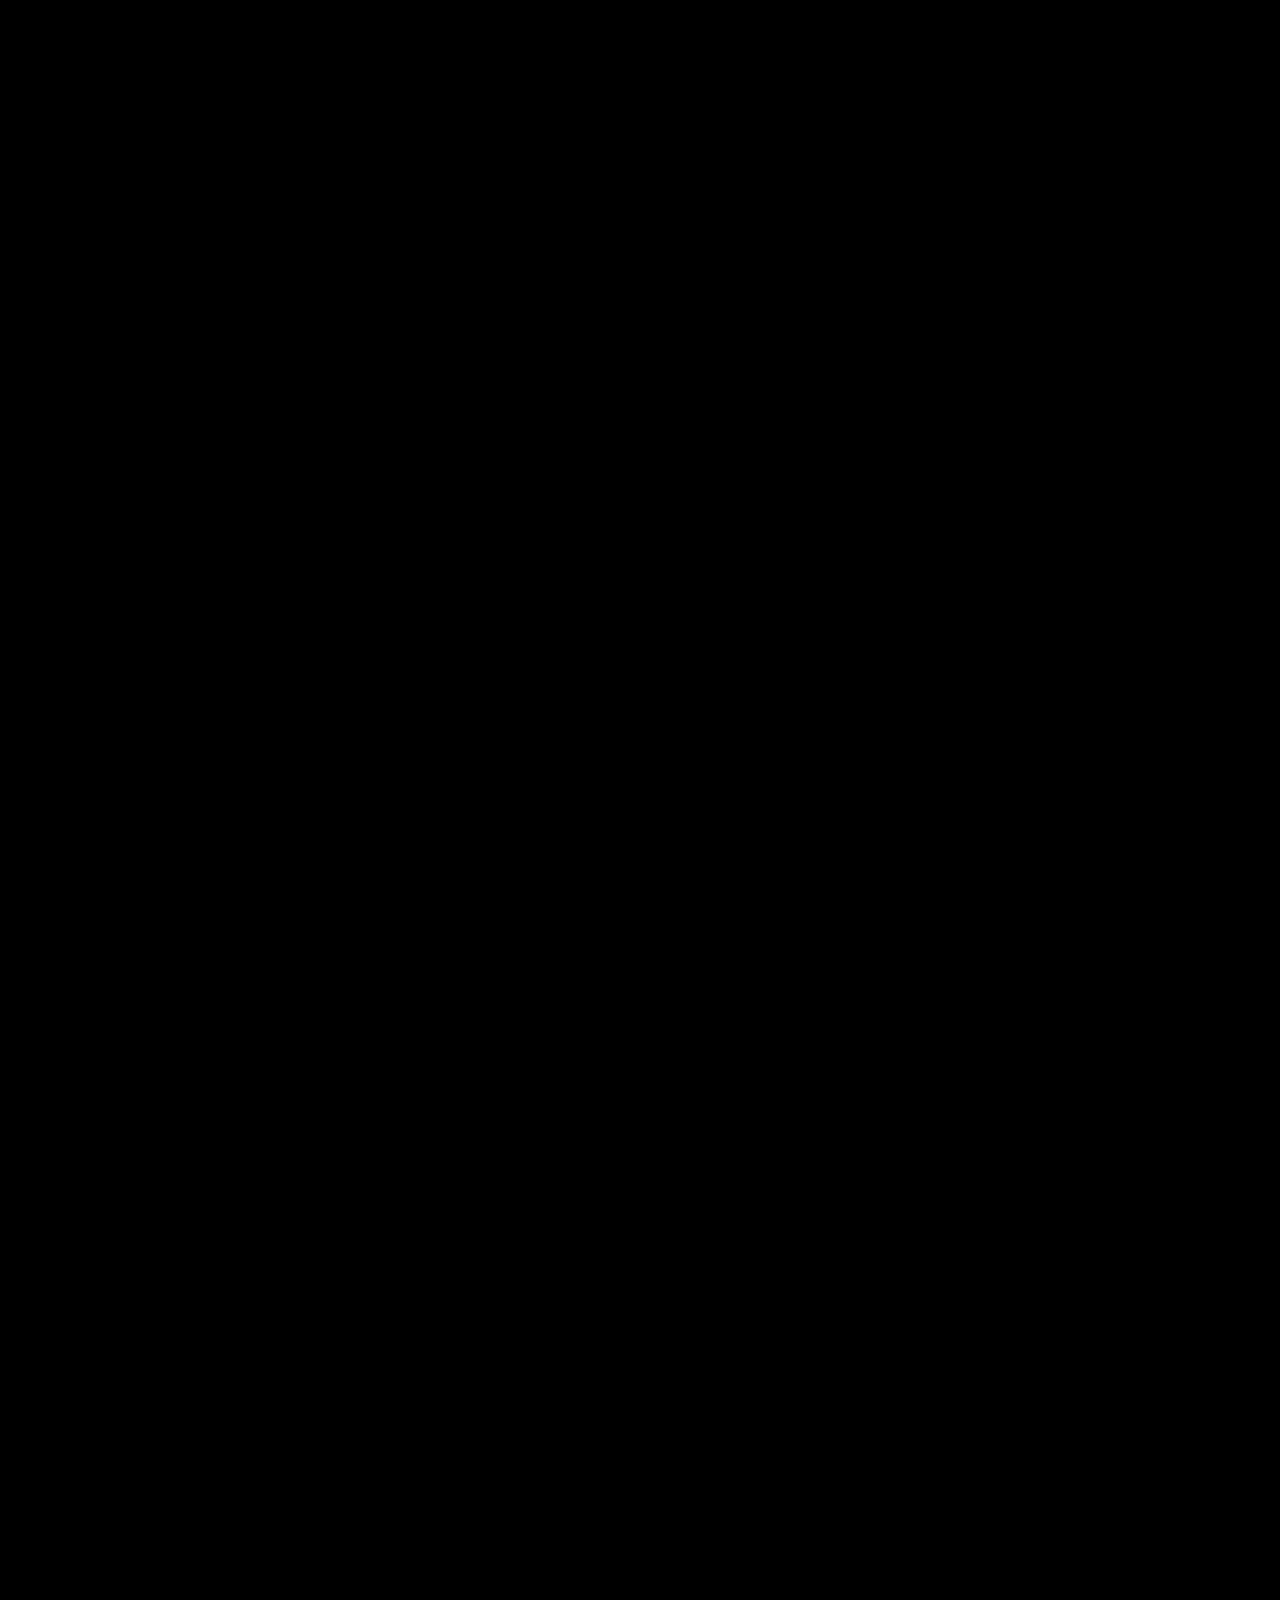
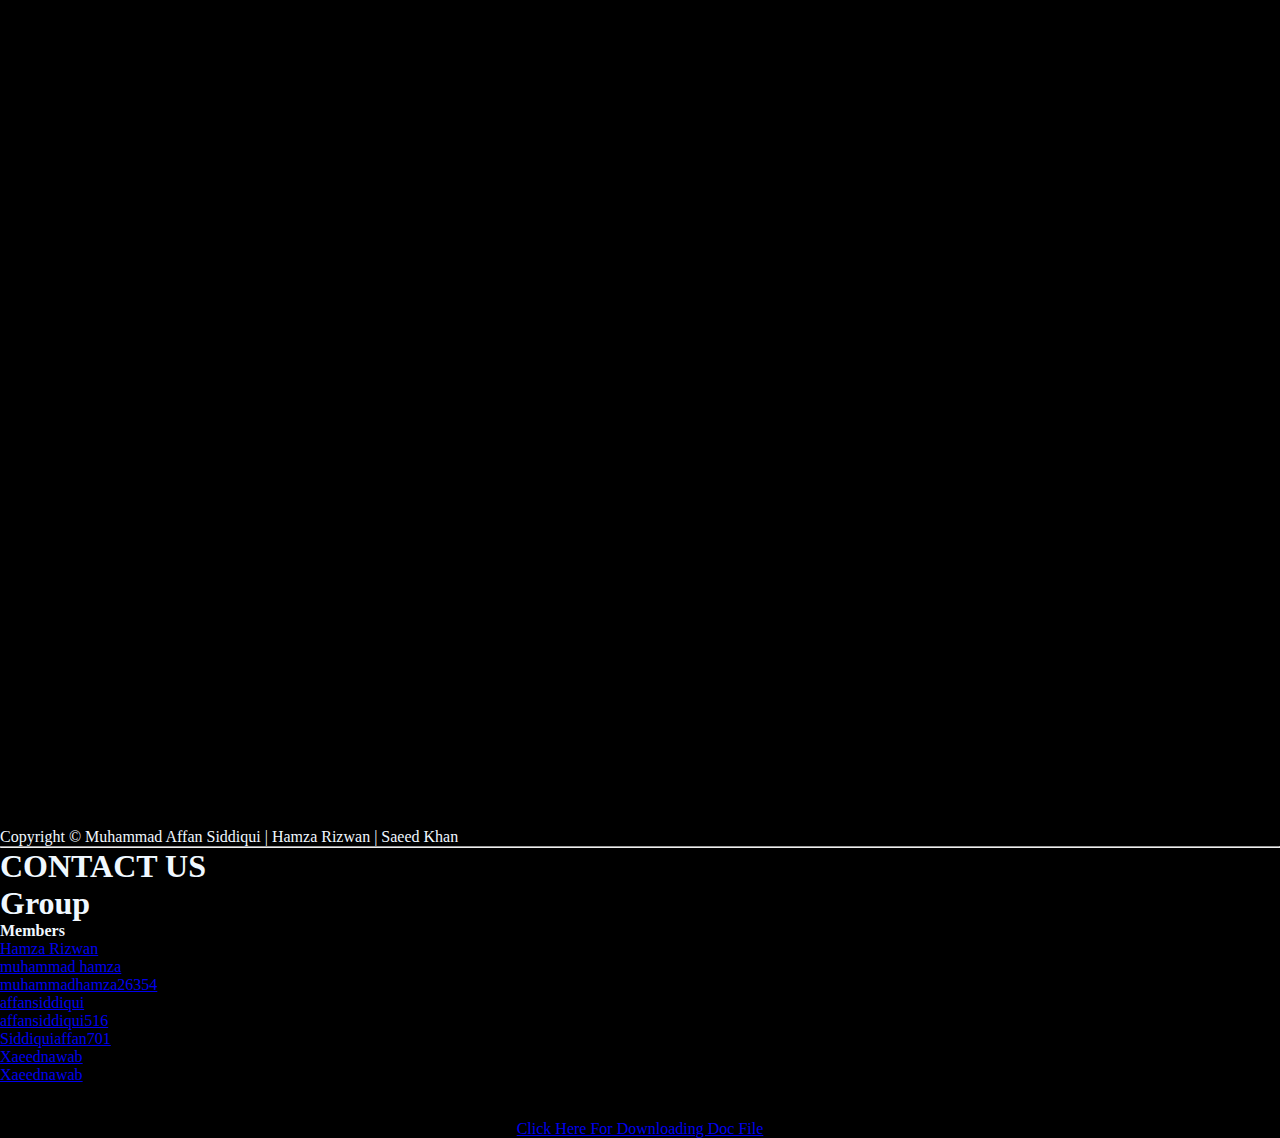
<file: petra gallery.html>
<!DOCTYPE html>
<html lang="en">
<head>
  <meta charset="UTF-8">
  <meta http-equiv="X-UA-Compatible" content="IE=edge">
  <meta name="viewport" content="width=device-width, initial-scale=1.0">
  <title>Document</title>
  <!-- aos link -->
   <link href="https://unpkg.com/aos@2.3.1/dist/aos.css" rel="stylesheet">

  <link href="https://cdn.jsdelivr.net/npm/bootstrap@5.3.0-alpha1/dist/css/bootstrap.min.css" rel="stylesheet" integrity="sha384-GLhlTQ8iRABdZLl6O3oVMWSktQOp6b7In1Zl3/Jr59b6EGGoI1aFkw7cmDA6j6gD" crossorigin="anonymous">
<script src="https://cdn.jsdelivr.net/npm/bootstrap@5.3.0-alpha1/dist/js/bootstrap.bundle.min.js" integrity="sha384-w76AqPfDkMBDXo30jS1Sgez6pr3x5MlQ1ZAGC+nuZB+EYdgRZgiwxhTBTkF7CXvN" crossorigin="anonymous"></script>
<link rel="stylesheet" href="home.css">
  <!-- icon link -->
  <link rel="stylesheet" href="https://cdnjs.cloudflare.com/ajax/libs/font-awesome/6.3.0/css/all.min.css"
    integrity="sha512-SzlrxWUlpfuzQ+pcUCosxcglQRNAq/DZjVsC0lE40xsADsfeQoEypE+enwcOiGjk/bSuGGKHEyjSoQ1zVisanQ=="
    crossorigin="anonymous" referrerpolicy="no-referrer" />
<style>
body{
background: #000;
color: aliceblue;
}


</style>
</head>
<body>

  
  <div class="container-fluid"  style="padding-left:0;padding-right:0">
    <nav class="navbar navbar-expand-lg bg-body-tertiary">
      <div class="container-fluid nav-container bg-secondary">
        <a href="#"><img src="images/Capture-removebg-preview.png" width="100px" data-aos="fade-left"
            data-aos-duration="2000" alt=""></a>
        <button class="navbar-toggler" type="button" data-bs-toggle="collapse" data-bs-target="#navbarSupportedContent"
          aria-controls="navbarSupportedContent" aria-expanded="false" aria-label="Toggle navigation">
          <span class="navbar-toggler-icon"></span>
        </button>
        <div class="collapse navbar-collapse" id="navbarSupportedContent">
          <ul class="navbar-nav ms-auto mb-2 mb-lg-0" data-aos="flip-up" data-aos-duration="2000">
            <li class="nav-item">
              <a class="nav-link " aria-current="page" href="index.html">Home</a>
            </li>
            <li class="nav-item">
              <a class="nav-link" href="history.html">History</a>
            </li>
            <li class="nav-item">
              <a class="nav-link" href="gallery.html">Gallery</a>
            </li>
            <li class="nav-item">
              <a class="nav-link" href="about.html">About Us</a>
            </li>
            <li class="nav-item">
              <a class="nav-link" href="feedback.html">Feedack</a>
            </li>

            <li class="nav-item">
              <a class="nav-link" href="faq.html"> FAQ </a>
            </li>
            
            <li class="nav-item">
              <a class="nav-link " href="contact.html"> Contact Us </a>
            </li>
          </ul>
        </div>
      </div>
    </nav>


 
  <div class="dropdown">
    <button class="btn btn-dark dropdown-toggle" type="button" data-bs-toggle="dropdown" aria-expanded="false">
EIGHT WONDERS &nbsp;<i class="fa-solid fa-magnifying-glass"></i>
    </button>
    <ul class="dropdown-menu">
      <hr>
      <li><a class="dropdown-item " href="gallery.html">TAJ MAHAL</a></li>
     <hr>
      <li><a class="dropdown-item "  href="china gallery.html">THE GREAT WALL OF CHINA</a></li>
      <hr>
      <li><a class="dropdown-item " href="colloseum.html">COLOSSEUM</a></li>
      <hr>
      <li><a class="dropdown-item " href="machu gallery.html">MACHU PICHU</a></li>
      <hr>
      <li><a class="dropdown-item " href="christ gallery.html">CHRIST THE REDEEMER</a></li>
      <hr>
      <li><a class="dropdown-item " href="pyramid gallery.html">THE GREAT PYRAMID OF GIZA</a></li>
      <hr>
      <li><a class="dropdown-item " href="chichen gallery.html">CHICHEN ITZA</a></li>
      <hr>
      <li><a class="dropdown-item " href="petra gallery.html">PETRA JORDAN</a></li>
    </ul>
  </div>
  <center> <h1 data-aos="zoom-out" data-aos-duration="2000">PETRA JORDAN</h1> </center>
  <img src="images/petra8.jpeg" width="100%"data-aos="zoom-out" data-aos-duration="2000" alt="">
<br>
<br>


  <div class="row">
    <div class="col">
      <img src="images/petra6.jpeg" width="100%" data-aos="zoom-out" data-aos-duration="2000"alt="">
    </div>
    <div class="col">
      <img src="images/petra2.jpeg  " alt=""   width="100%"data-aos="zoom-in" data-aos-duration="2000" >
      
    </div>

    <div class="col">
      <img src="images/petra4.jpeg"  width="100%" data-aos="zoom-out" data-aos-duration="2000" alt="">
    </div>
  </div>
  <br>

  
  <br> 
  <br>
  <div class="container-fluid"  style="padding-left:0;padding-right:0">
  <div id="carouselExampleCaptions" class="carousel slide" data-aos="zoom-in" data-aos-duration="2000" >
    <div class="carousel-indicators">
      <button type="button" data-bs-target="#carouselExampleCaptions" data-bs-slide-to="0" class="active" aria-current="true" aria-label="Slide 1"></button>
      <button type="button" data-bs-target="#carouselExampleCaptions" data-bs-slide-to="1" aria-label="Slide 2"></button>
      <button type="button" data-bs-target="#carouselExampleCaptions" data-bs-slide-to="2" aria-label="Slide 3"></button>
      <button type="button" data-bs-target="#carouselExampleCaptions" data-bs-slide-to="3" aria-label="Slide 4"></button>
      <button type="button" data-bs-target="#carouselExampleCaptions" data-bs-slide-to="4" aria-label="Slide 5"></button>
      <button type="button" data-bs-target="#carouselExampleCaptions" data-bs-slide-to="5" aria-label="Slide 6"></button>
      <button type="button" data-bs-target="#carouselExampleCaptions" data-bs-slide-to="6" aria-label="Slide 7"></button>
      <button type="button" data-bs-target="#carouselExampleCaptions" data-bs-slide-to="7" aria-label="Slide 8"></button>
    
    </div>
    
    
    <div class="carousel-inner">
      <div class="carousel-item active">
        <img src="images/petra1.jpeg" height="500px" class="d-block w-100" alt="...">
       
      </div>

      <div class="carousel-item">
        <img src="images/petra20 (3).jpg" height="500px" class="d-block w-100" alt="...">
       
      </div> 

      <div class="carousel-item">
        <img src="images/petra20 (4).jpg" height="500px" class="d-block w-100" alt="...">
     
      </div>

      <div class="carousel-item">
        <img src="images/petra20 (5).jpg" height="500px" class="d-block w-100" alt="...">
        
      </div>

      <div class="carousel-item">
        <img src="images/petra20 (6).jpg" height="500px" class="d-block w-100" alt="...">
        
      </div> 

      <div class="carousel-item">
        <img src="images/peta 15.jpeg" height="500px" class="d-block w-100" alt="...">
      
      </div>

      <div class="carousel-item">
        <img src="images/petra18.jpeg" height="500px" class="d-block w-100" alt="...">
        
      </div>

      <div class="carousel-item">
        <img src="images/petra20 (2).jpg" height="500px" class="d-block w-100" alt="...">
       
      </div>
    </div>

    <button class="carousel-control-prev" type="button" data-bs-target="#carouselExampleCaptions" data-bs-slide="prev">
      <span class="carousel-control-prev-icon" aria-hidden="true"></span>
      <span class="visually-hidden">Previous</span>
    </button>
    <button class="carousel-control-next" type="button" data-bs-target="#carouselExampleCaptions" data-bs-slide="next">
      <span class="carousel-control-next-icon" aria-hidden="true"></span>
      <span class="visually-hidden">Next</span>
    </button>
  </div>





  <br>
  <br>
  <div class="row">
    <div class="col">
      <img src="images/perta23.jpg" width="100%" data-aos="zoom-in" data-aos-duration="2000" alt="">
    </div>
    <div class="col">
      <img src="images/petra20 (1).jpg" alt=""  width="100%" data-aos="zoom-in" data-aos-duration="2000" >
      
    </div>

    <div class="col">
      <img src="images/petra 23.jfif"  width="100%" data-aos="zoom-in" data-aos-duration="2000" alt="">
    </div>
  </div>

  <br>

<!-- footer  -->
<div class="container-fluid bg-secondary text-white p-3" >
  <div class="mt-3">
    <p class="text-center">Copyright &copy; Muhammad Affan Siddiqui | Hamza Rizwan | Saeed Khan </p>
    <hr>
  </div>

  <div class="row">
    <div class="col">
    <h1 class="text-center" >CONTACT US </h1>
  </div>
</div>
  
  <div class="row justify-content-around text-md-start">
    <div class="col-md-3   text-center">
      <h1 class="fw-bold">Group</h1>
      <h4>Members</h4>
    </div>
    
    <div class="col-md-3 mt-3">
      <ul class="list-unstyled ">
        <li> <a href="https://www.facebook.com/profile.php?id=100064063032473&mibextid=ZbWKwL" class="text-decoration-none text-white"><i class="fa-brands fa-facebook-f"></i> Hamza Rizwan </a> </li>
        <li> <a href="https://instagram.com/introverttxd?igshid=NTE5MzUyOTU=" class="text-decoration-none text-white"><i class="fa-brands fa-instagram"></i> muhammad hamza </a> </li>
        <li> <a href="mailto:muhammadhamza26354@gmail.com" class="text-decoration-none text-white"><i class="fa-regular fa-envelope"> </i> muhammadhamza26354 </a> </li>
      </ul>
    </div>

        <div class="col-md-3 mt-3">
          <ul class="list-unstyled ">
            <li> <a href="https://www.facebook.com/affan.siddiqui.12914?mibextid=ZbWKwL" class="text-decoration-none text-white"><i class="fa-brands fa-facebook-f"> </i> affansiddiqui</a> </li>
            <li> <a href="https://instagram.com/affansiddiqui516?igshid=ZDdkNTZiNTM=" class="text-decoration-none text-white"><i class="fa-brands fa-instagram">  </i>  affansiddiqui516</a> </li>
            <li> <a href="mailto:Siddiquiaffan701@gmail.com" class="text-decoration-none text-white"><i class="fa-regular fa-envelope"></i> Siddiquiaffan701</a> </li>
          </ul>
        </div>

        <div class="col-md-3 mt-3">
          <ul class="list-unstyled ">
            <li> <a href="https://www.facebook.com/profile.php?id=100075126096903&mibextid=LQQJ4d" class="text-decoration-none text-white"><i class="fa-brands fa-facebook-f"></i> Xaeednawab</a> </li>
            <li> <a href="https://instagram.com/xaeed.nawab?igshid=YmMyMTA2M2Y=" class="text-decoration-none text-white"><i class="fa-brands fa-instagram"></i> Xaeednawab</a> </li>
            <li> <a href="#" class="text-decoration-none text-white"><i class="fa-regular fa-envelope"></i></a> </li>
          </ul>
        </div>
  </div>
<br>

  <center><div class="row p-1">
    <div class="col">
    <a href="eproject.docx" class="text-decoration-none text-white" download=""> Click Here For Downloading Doc File </a> <i class="fa-solid fa-download"></i>
   </div>
  </div> </center>
</div>


  <script src="https://unpkg.com/aos@2.3.1/dist/aos.js"></script>
  <script>
    AOS.init();
  </script>
</body>
</html>
</file>
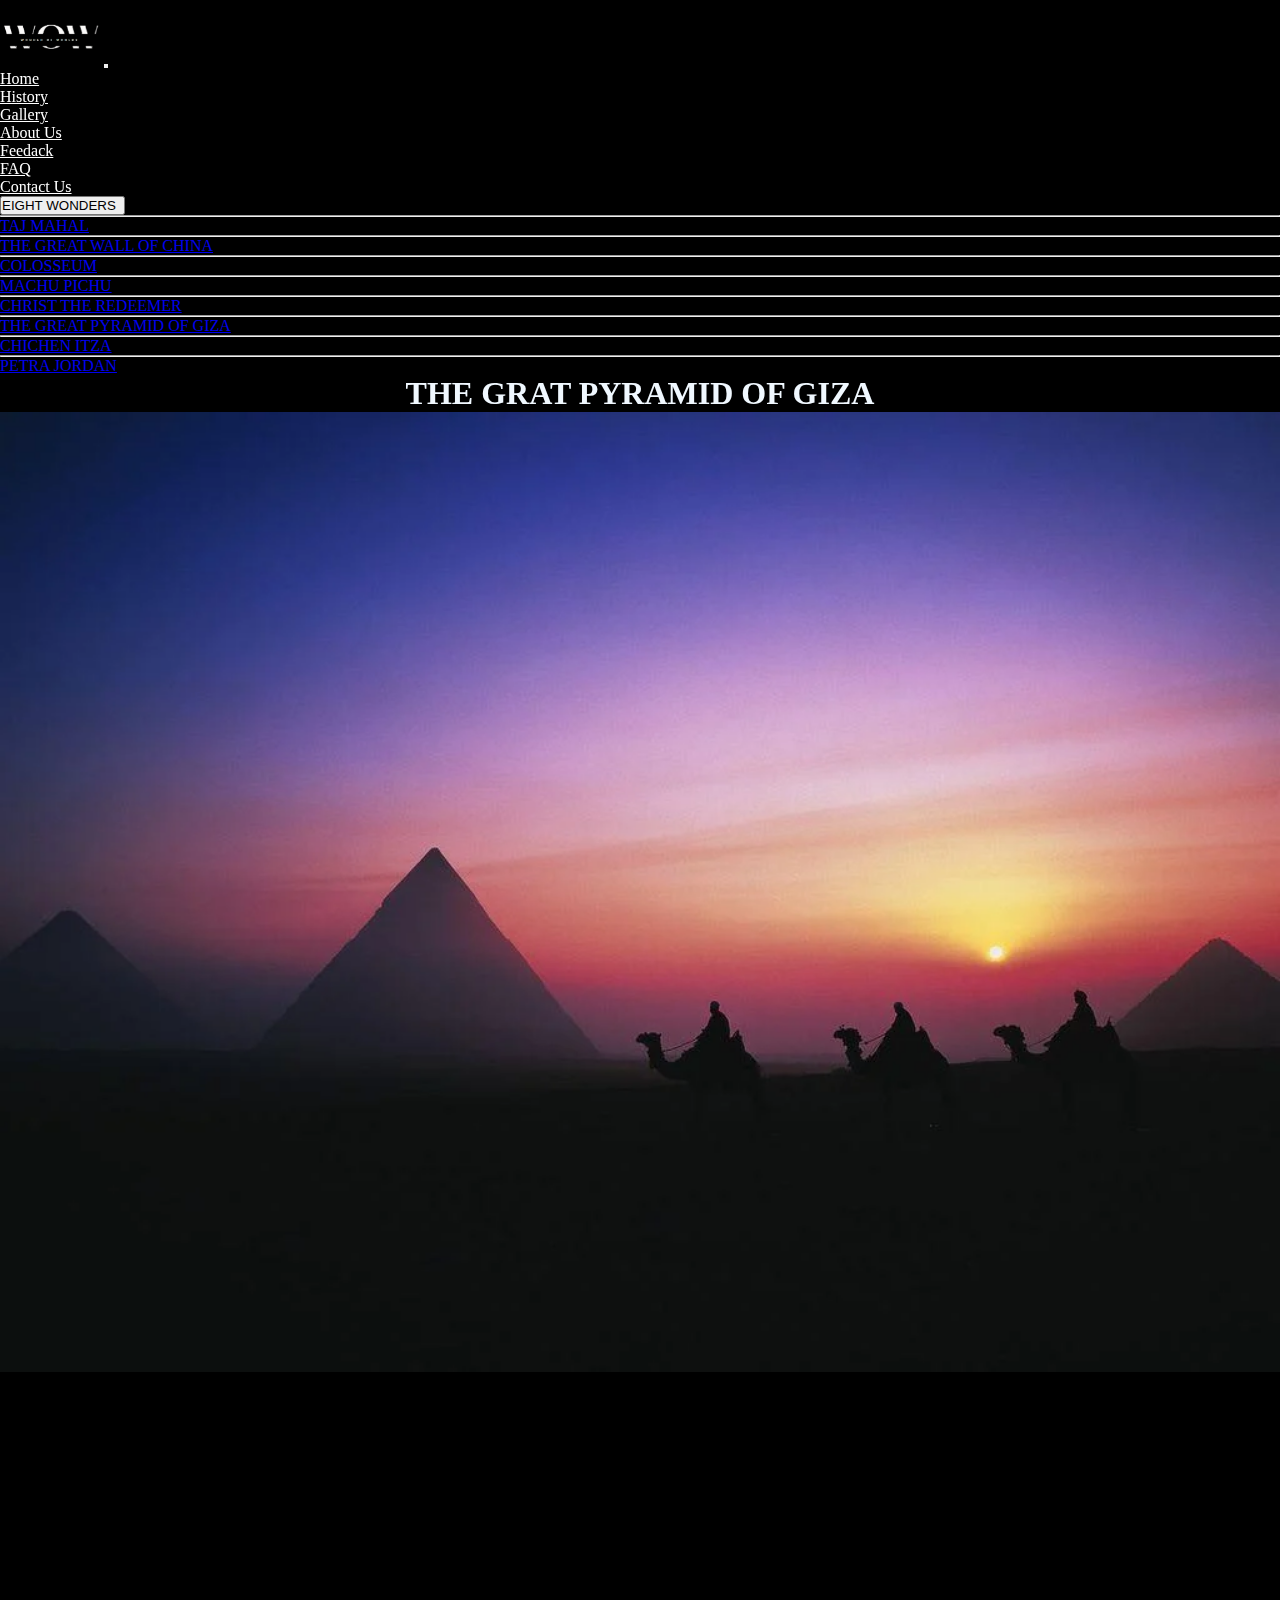
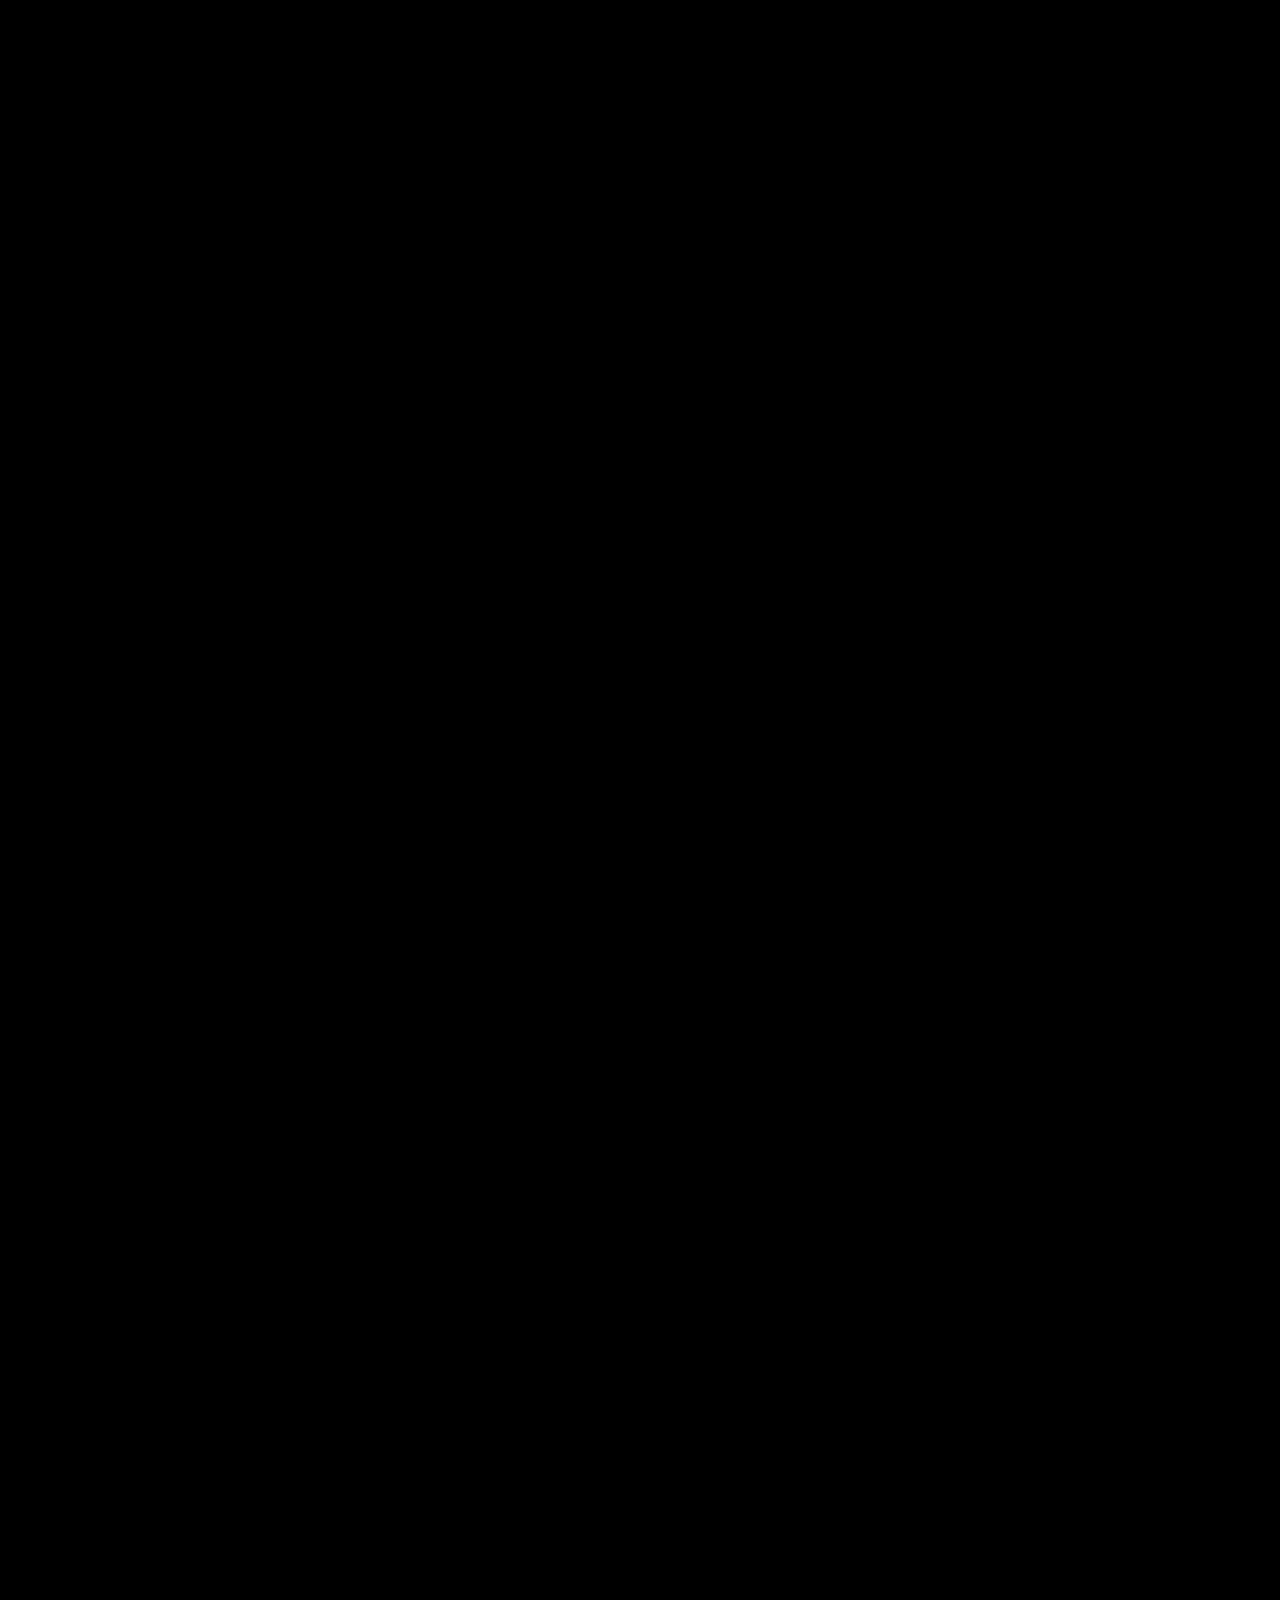
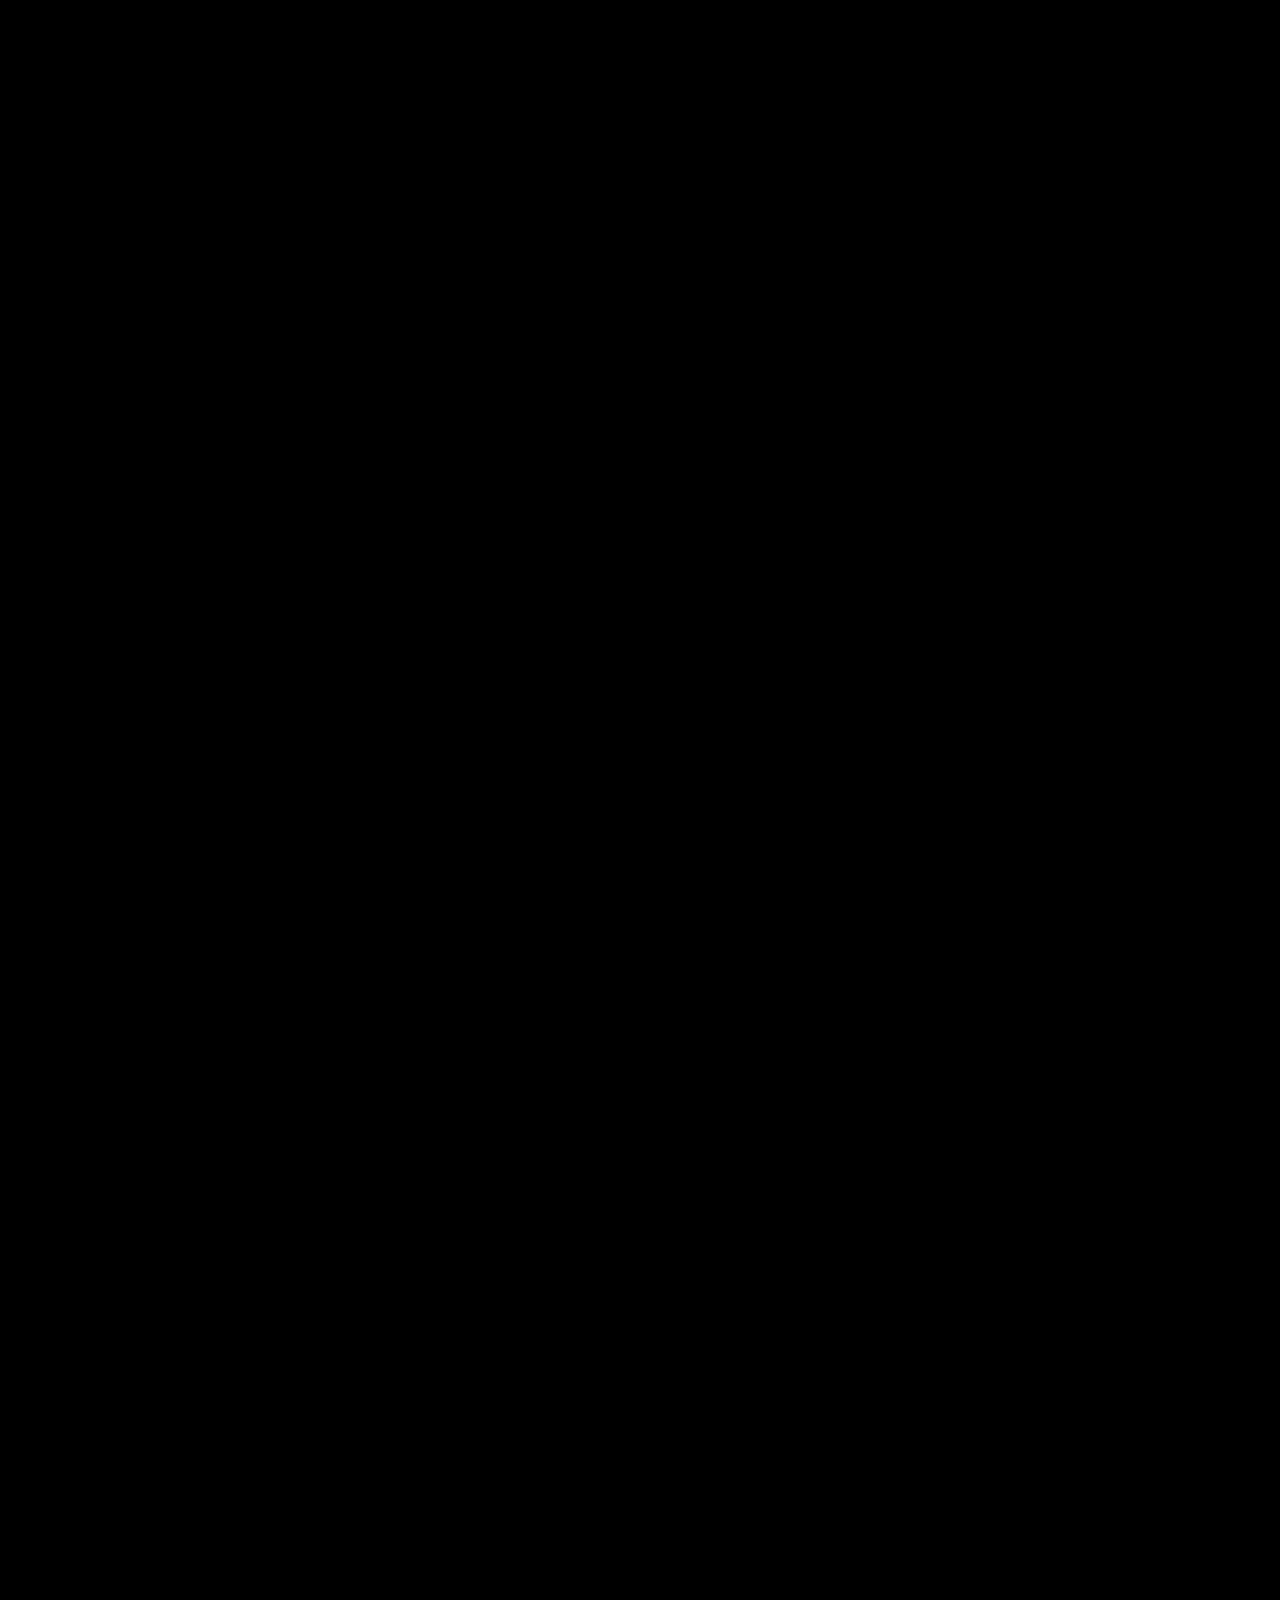
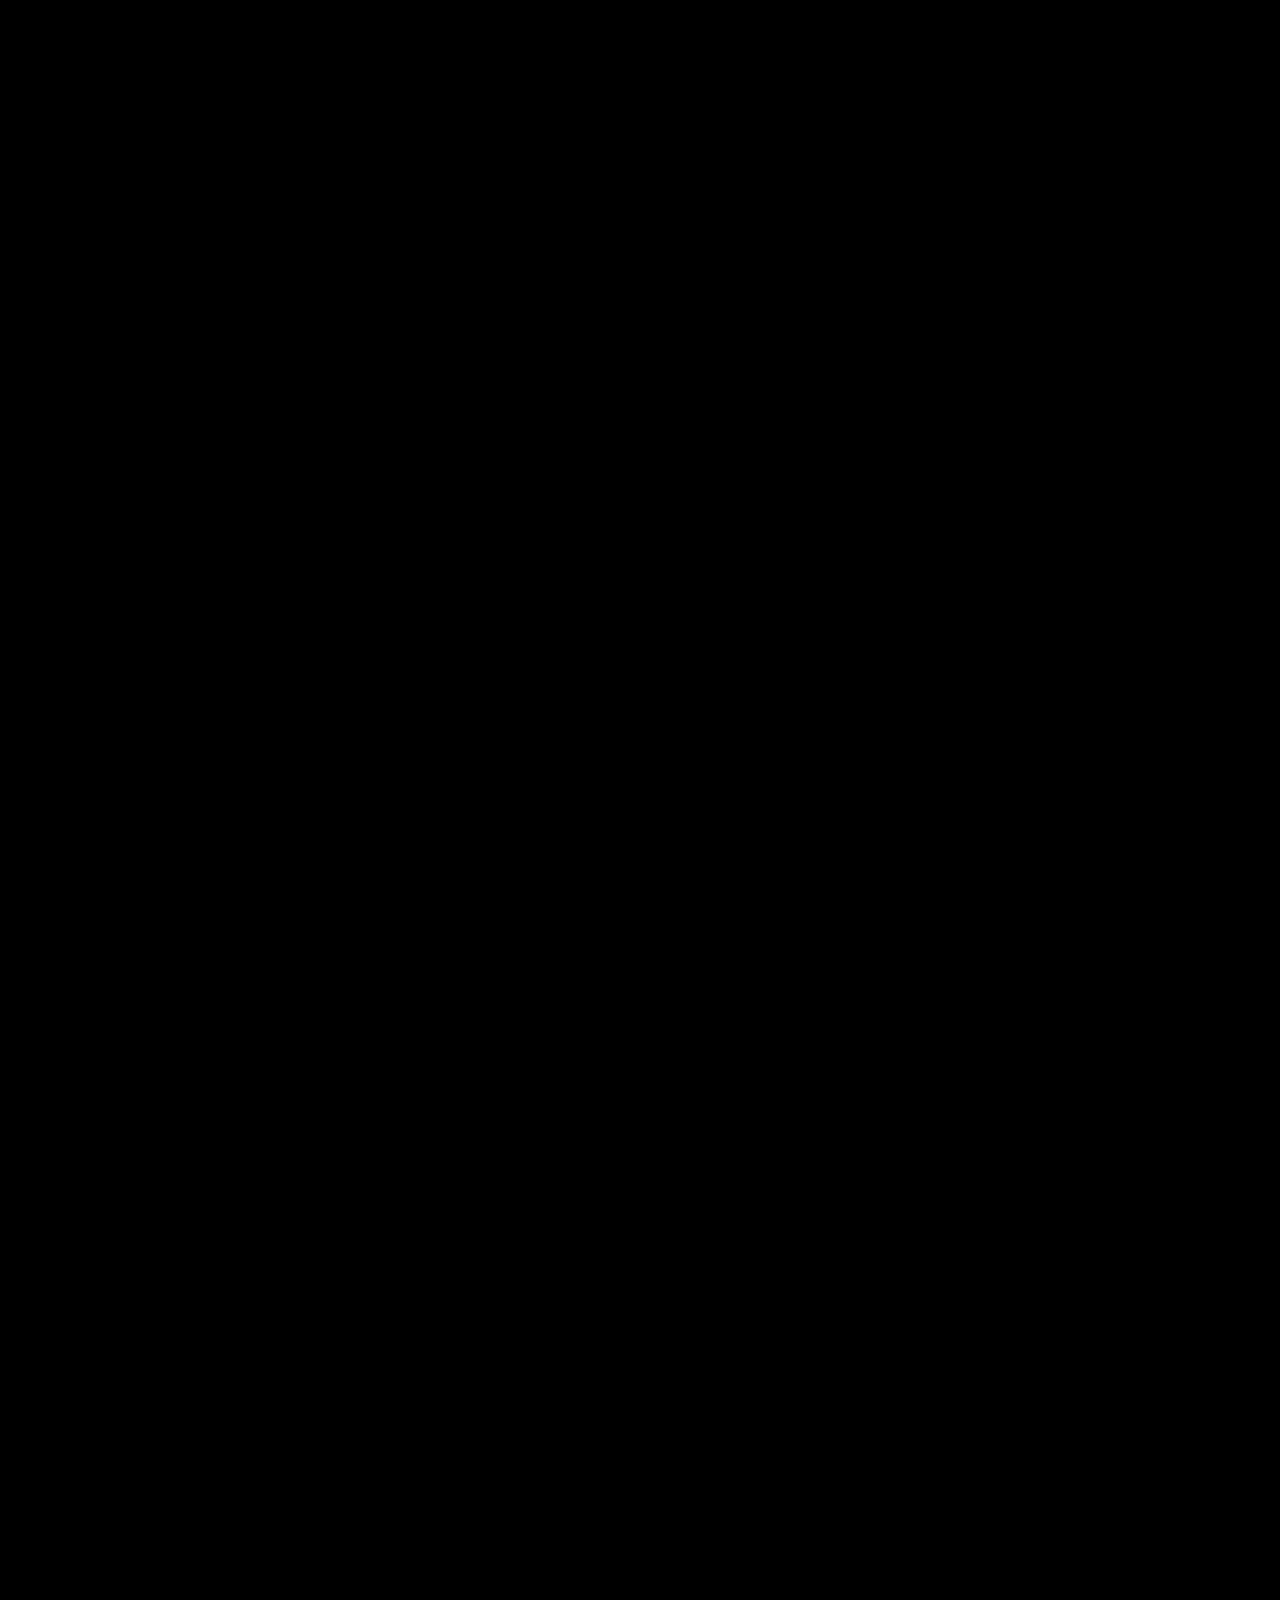
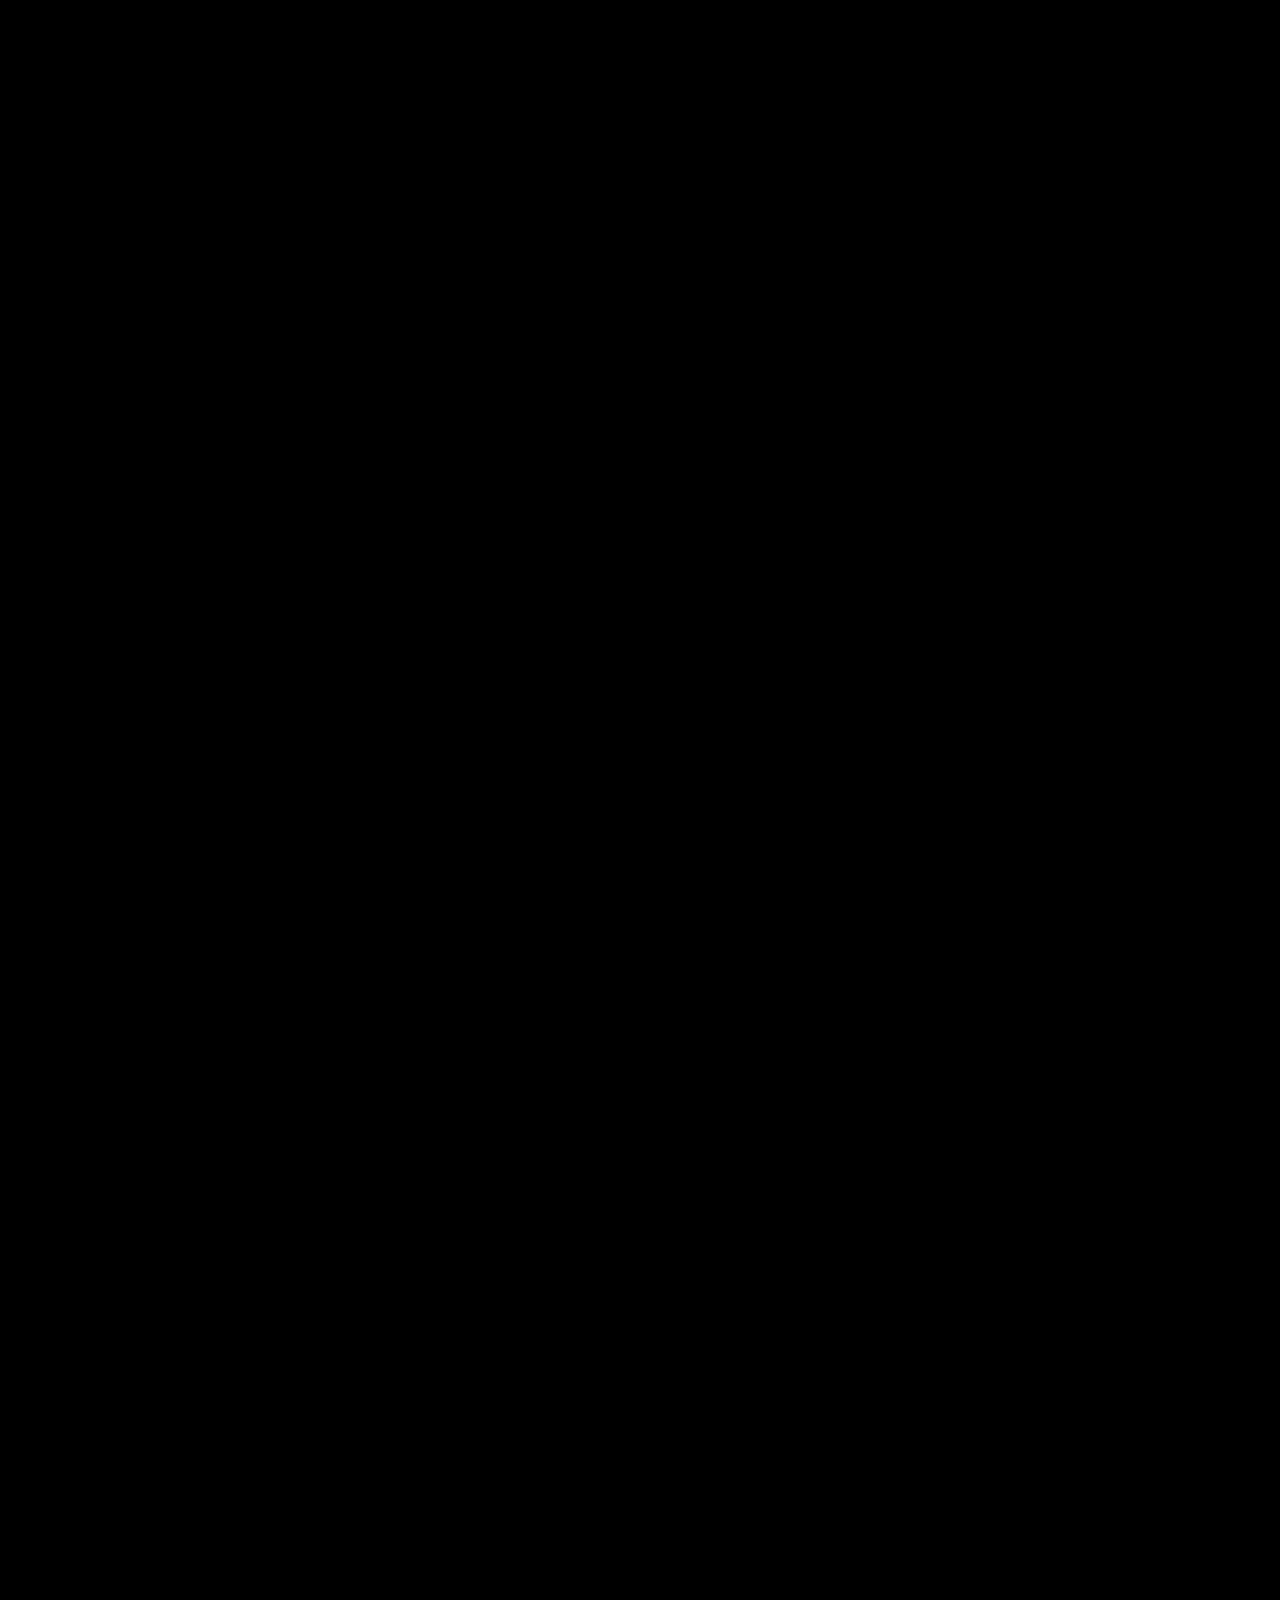
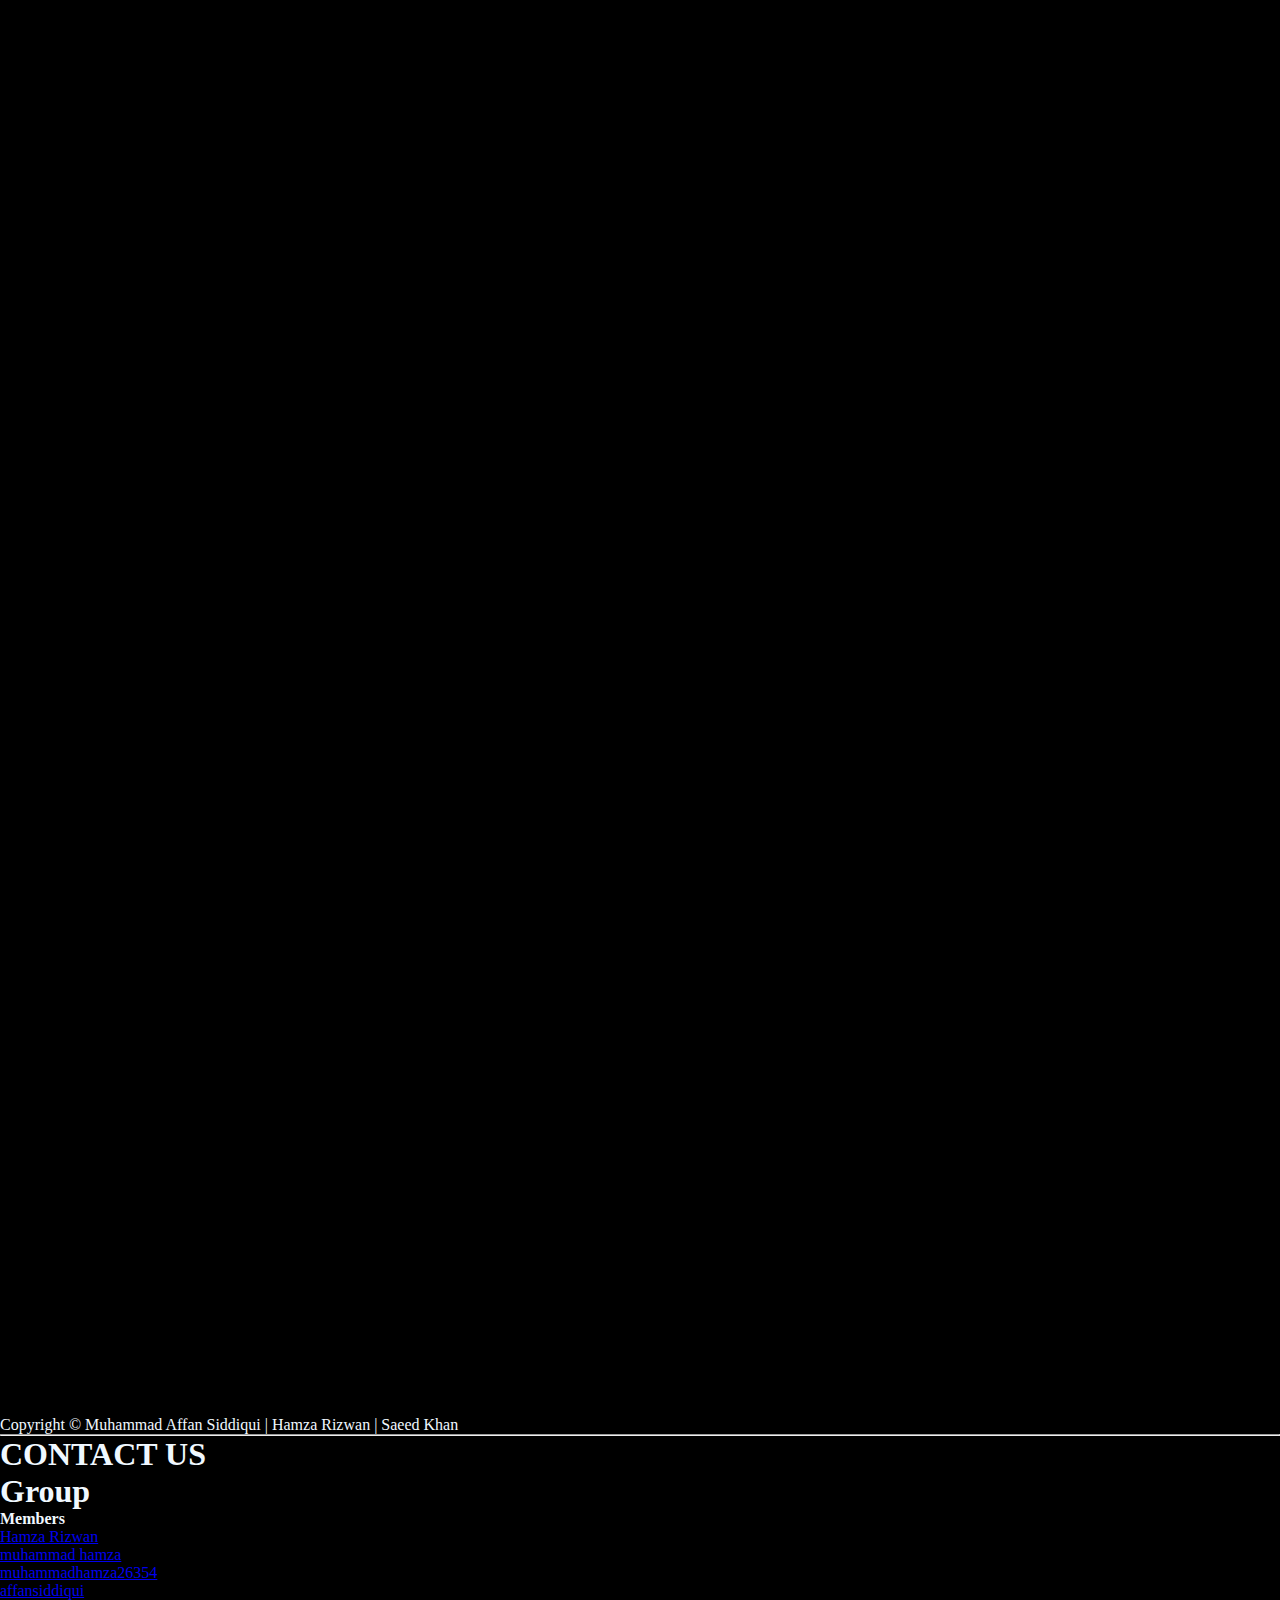
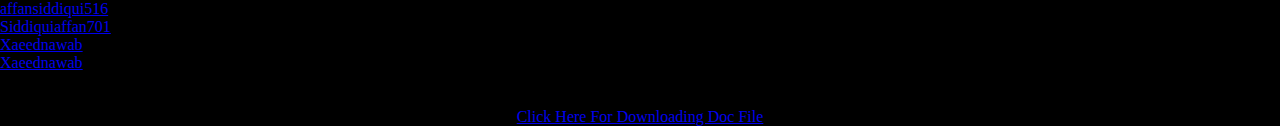
<file: pyramid gallery.html>
<!DOCTYPE html>
<html lang="en">
<head>
  <meta charset="UTF-8">
  <meta http-equiv="X-UA-Compatible" content="IE=edge">
  <meta name="viewport" content="width=device-width, initial-scale=1.0">
  <title>Document</title>
  <!-- aos link -->
   <link href="https://unpkg.com/aos@2.3.1/dist/aos.css" rel="stylesheet">

  <link href="https://cdn.jsdelivr.net/npm/bootstrap@5.3.0-alpha1/dist/css/bootstrap.min.css" rel="stylesheet" integrity="sha384-GLhlTQ8iRABdZLl6O3oVMWSktQOp6b7In1Zl3/Jr59b6EGGoI1aFkw7cmDA6j6gD" crossorigin="anonymous">
<script src="https://cdn.jsdelivr.net/npm/bootstrap@5.3.0-alpha1/dist/js/bootstrap.bundle.min.js" integrity="sha384-w76AqPfDkMBDXo30jS1Sgez6pr3x5MlQ1ZAGC+nuZB+EYdgRZgiwxhTBTkF7CXvN" crossorigin="anonymous"></script>
<link rel="stylesheet" href="home.css">
  <!-- icon link -->
  <link rel="stylesheet" href="https://cdnjs.cloudflare.com/ajax/libs/font-awesome/6.3.0/css/all.min.css"
    integrity="sha512-SzlrxWUlpfuzQ+pcUCosxcglQRNAq/DZjVsC0lE40xsADsfeQoEypE+enwcOiGjk/bSuGGKHEyjSoQ1zVisanQ=="
    crossorigin="anonymous" referrerpolicy="no-referrer" />
<style>
body{
background: #000;
color: aliceblue;
}

</style>
</head>
<body>

  
  <div class="container-fluid"  style="padding-left:0;padding-right:0">
    <nav class="navbar navbar-expand-lg bg-body-tertiary">
      <div class="container-fluid nav-container bg-secondary">
        <a href="#"><img src="images/Capture-removebg-preview.png" width="100px" data-aos="fade-left"
            data-aos-duration="2000" alt=""></a>
        <button class="navbar-toggler" type="button" data-bs-toggle="collapse" data-bs-target="#navbarSupportedContent"
          aria-controls="navbarSupportedContent" aria-expanded="false" aria-label="Toggle navigation">
          <span class="navbar-toggler-icon"></span>
        </button>
        <div class="collapse navbar-collapse" id="navbarSupportedContent">
          <ul class="navbar-nav ms-auto mb-2 mb-lg-0" data-aos="flip-up" data-aos-duration="2000">
            <li class="nav-item">
              <a class="nav-link " aria-current="page" href="index.html">Home</a>
            </li>
            <li class="nav-item">
              <a class="nav-link" href="history.html">History</a>
            </li>
            <li class="nav-item">
              <a class="nav-link" href="gallery.html">Gallery</a>
            </li>
            <li class="nav-item">
              <a class="nav-link" href="about.html">About Us</a>
            </li>
            <li class="nav-item">
              <a class="nav-link" href="feedback.html">Feedack</a>
            </li>

            <li class="nav-item">
              <a class="nav-link" href="faq.html"> FAQ </a>
            </li>
            
            <li class="nav-item">
              <a class="nav-link " href="contact.html"> Contact Us </a>
            </li>
          </ul>
        </div>
      </div>
    </nav>

    <div class="dropdown">
        <button class="btn btn-dark dropdown-toggle" type="button" data-bs-toggle="dropdown" aria-expanded="false">
    EIGHT WONDERS &nbsp;<i class="fa-solid fa-magnifying-glass"></i>
        </button>
        
        <ul class="dropdown-menu"  >
          <hr>
          <li><a class="dropdown-item " href="gallery.html">TAJ MAHAL</a></li>
         <hr>
          <li><a class="dropdown-item "  href="china gallery.html">THE GREAT WALL OF CHINA</a></li>
          <hr>
          <li><a class="dropdown-item " href="colloseum.html">COLOSSEUM</a></li>
          <hr>
          <li><a class="dropdown-item " href="machu gallery.html">MACHU PICHU</a></li>
          <hr>
          <li><a class="dropdown-item " href="christ gallery.html">CHRIST THE REDEEMER</a></li>
          <hr>
          <li><a class="dropdown-item " href="pyramid gallery.html">THE GREAT PYRAMID OF GIZA</a></li>
          <hr>
          <li><a class="dropdown-item " href="chichen gallery.html">CHICHEN ITZA</a></li>
          <hr>
          <li><a class="dropdown-item " href="petra gallery.html">PETRA JORDAN</a></li>
        </ul>
      </div>
      <center> <h1 data-aos="zoom-out" data-aos-duration="2000">THE GRAT PYRAMID OF GIZA</h1> </center>
      <img src="images/pyramid10.webp" width="100%"data-aos="zoom-out" data-aos-duration="2000" alt="">
      <br>
      <br>
      <div class="row">
        <div class="col">
          <img src="images/pyramid5.jpg" width="100%" data-aos="zoom-in" data-aos-duration="2000" alt="">
        </div>
        <div class="col">
          <img src="images/pyramid6.jpg" alt=""  width="100%" data-aos="zoom-in" data-aos-duration="2000" >
          
        </div> 
      </div>
      <br>
      <div class="container-fluid"  style="padding-left:0;padding-right:0">
        <div id="carouselExampleCaptions" class="carousel slide" data-aos="zoom-in" data-aos-duration="2000" >
          <div class="carousel-indicators">
            <button type="button" data-bs-target="#carouselExampleCaptions" data-bs-slide-to="0" class="active" aria-current="true" aria-label="Slide 1"></button>
            <button type="button" data-bs-target="#carouselExampleCaptions" data-bs-slide-to="1" aria-label="Slide 2"></button>
            <button type="button" data-bs-target="#carouselExampleCaptions" data-bs-slide-to="2" aria-label="Slide 3"></button>
            <button type="button" data-bs-target="#carouselExampleCaptions" data-bs-slide-to="3" aria-label="Slide 4"></button>
            <button type="button" data-bs-target="#carouselExampleCaptions" data-bs-slide-to="4" aria-label="Slide 5"></button>
            <button type="button" data-bs-target="#carouselExampleCaptions" data-bs-slide-to="5" aria-label="Slide 6"></button>
            <button type="button" data-bs-target="#carouselExampleCaptions" data-bs-slide-to="6" aria-label="Slide 7"></button>
            <button type="button" data-bs-target="#carouselExampleCaptions" data-bs-slide-to="7" aria-label="Slide 8"></button>
          
          </div>
          
          
          <div class="carousel-inner">
            <div class="carousel-item active">
              <img src="images/pyramid7.jpg" height="500px" class="d-block w-100" alt="...">
            
            </div>
      
            <div class="carousel-item">
              <img src="images/pyramid1.jpg" height="500px" class="d-block w-100" alt="...">
              
            </div> 
      
            <div class="carousel-item">
              <img src="images/pyramid 8.jpg" height="500px" class="d-block w-100" alt="...">
           
            </div>
      
            <div class="carousel-item">
              <img src="images/pyramid9.jpg" height="500px" class="d-block w-100" alt="...">
             
            </div>
      
            <div class="carousel-item">
              <img src="images/pyramid11.webp" height="500px" class="d-block w-100" alt="...">
             
            </div> 
      
            <div class="carousel-item">
              <img src="images/pyramid12.jpg" height="500px" class="d-block w-100" alt="...">
              
            </div>
      
            <div class="carousel-item">
              <img src="images/pyramid17.jpg" height="500px" class="d-block w-100" alt="...">
            
            </div>
      
            <div class="carousel-item">
              <img src="images/pyramid14.jpg " height="500px" class="d-block w-100" alt="...">
             
            </div>
          </div>
      
          <button class="carousel-control-prev" type="button" data-bs-target="#carouselExampleCaptions" data-bs-slide="prev">
            <span class="carousel-control-prev-icon" aria-hidden="true"></span>
            <span class="visually-hidden">Previous</span>
          </button>
          <button class="carousel-control-next" type="button" data-bs-target="#carouselExampleCaptions" data-bs-slide="next">
            <span class="carousel-control-next-icon" aria-hidden="true"></span>
            <span class="visually-hidden">Next</span>
          </button>
        </div>
      
      
      <br>
      <div class="row">
        <div class="col">
          <img src="images/pyramid15.jpg" width="100%" data-aos="zoom-in" data-aos-duration="2000" alt="">
        </div>
        <div class="col">
          <img src="images/pyramid16.jpg " alt=""  width="100%" data-aos="zoom-in" data-aos-duration="2000" >
          
        </div> 
        <div class="col">
          <img src="images/pyramid13.webp" alt=""  width="100%" data-aos="zoom-in" data-aos-duration="2000" >
          
        </div> 
      </div>
      
      <br>
      <br>

      
<!-- footer  -->
<div class="container-fluid bg-secondary text-white p-3" >
  <div class="mt-3">
    <p class="text-center">Copyright &copy; Muhammad Affan Siddiqui | Hamza Rizwan | Saeed Khan </p>
    <hr>
  </div>

  <div class="row">
    <div class="col">
    <h1 class="text-center" >CONTACT US </h1>
  </div>
</div>
  
  <div class="row justify-content-around text-md-start">
    <div class="col-md-3   text-center">
      <h1 class="fw-bold">Group</h1>
      <h4>Members</h4>
    </div>
    
    <div class="col-md-3 mt-3">
      <ul class="list-unstyled ">
        <li> <a href="https://www.facebook.com/profile.php?id=100064063032473&mibextid=ZbWKwL" class="text-decoration-none text-white"><i class="fa-brands fa-facebook-f"></i> Hamza Rizwan </a> </li>
        <li> <a href="https://instagram.com/introverttxd?igshid=NTE5MzUyOTU=" class="text-decoration-none text-white"><i class="fa-brands fa-instagram"></i> muhammad hamza </a> </li>
        <li> <a href="mailto:muhammadhamza26354@gmail.com" class="text-decoration-none text-white"><i class="fa-regular fa-envelope"> </i> muhammadhamza26354 </a> </li>
      </ul>
    </div>

        <div class="col-md-3 mt-3">
          <ul class="list-unstyled ">
            <li> <a href="https://www.facebook.com/affan.siddiqui.12914?mibextid=ZbWKwL" class="text-decoration-none text-white"><i class="fa-brands fa-facebook-f"> </i> affansiddiqui</a> </li>
            <li> <a href="https://instagram.com/affansiddiqui516?igshid=ZDdkNTZiNTM=" class="text-decoration-none text-white"><i class="fa-brands fa-instagram">  </i>  affansiddiqui516</a> </li>
            <li> <a href="mailto:Siddiquiaffan701@gmail.com" class="text-decoration-none text-white"><i class="fa-regular fa-envelope"></i> Siddiquiaffan701</a> </li>
          </ul>
        </div>

        <div class="col-md-3 mt-3">
          <ul class="list-unstyled ">
            <li> <a href="https://www.facebook.com/profile.php?id=100075126096903&mibextid=LQQJ4d" class="text-decoration-none text-white"><i class="fa-brands fa-facebook-f"></i> Xaeednawab</a> </li>
            <li> <a href="https://instagram.com/xaeed.nawab?igshid=YmMyMTA2M2Y=" class="text-decoration-none text-white"><i class="fa-brands fa-instagram"></i> Xaeednawab</a> </li>
            <li> <a href="#" class="text-decoration-none text-white"><i class="fa-regular fa-envelope"></i></a> </li>
          </ul>
        </div>
  </div>
<br>

  <center><div class="row p-1">
    <div class="col">
    <a href="eproject.docx" class="text-decoration-none text-white" download=""> Click Here For Downloading Doc File </a> <i class="fa-solid fa-download"></i>
   </div>
  </div> </center>
</div>



    <script src="https://unpkg.com/aos@2.3.1/dist/aos.js"></script>
    <script>
      AOS.init();
    </script>
  </body>
  </html>
</file>
<file: home.css>
*{
    padding: 0px;
    margin: 0px;
}
.nav-link{
    color: white;
  }

/* 
  #preloader{
      height: 100vh;
      width: 100%;
      background: #fff url(images/preloader.gif) no-repeat center;
      z-index: 1;
  } */

body{
    background-image: linear-gradient(rgba(0,0,0,0.8),rgba(0,0,0,0.8)),url(images/china11.jpg);
    
}
.card:hover{
  transform: scale(1.15);
  /* background: rgba(15, 154, 200, 0.853); */
  border-radius: 10px;
  opacity: 1;
  }
  .card{
    opacity: 0.8;
  }
  .card{
  transition: all 0.3s;
  /* background: #000; */
  }
</file>
